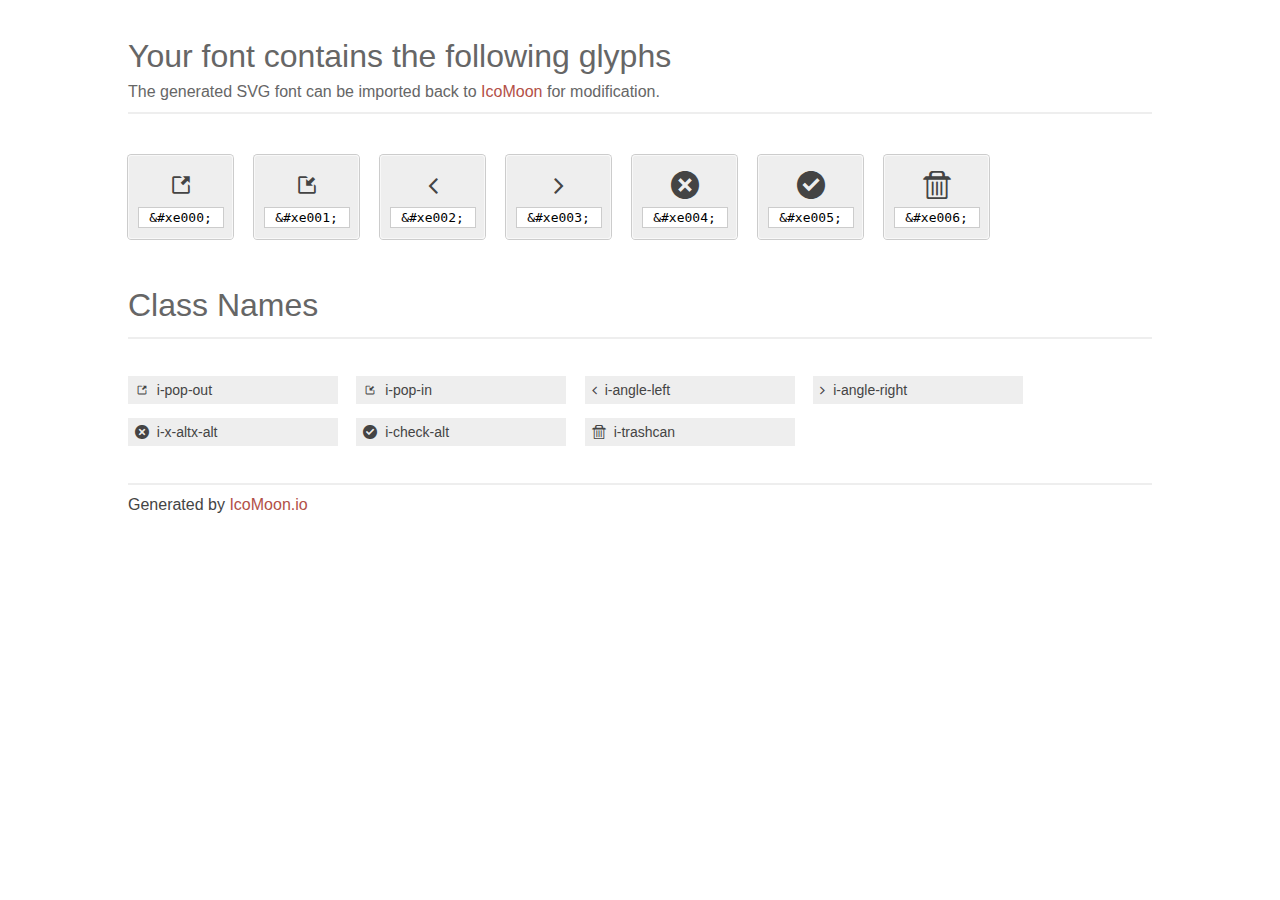
<file: webapp/leeme-mnote-icon62376/leeme-mnote-icon62376/index.html>
<!doctype html>
<html>
<head>
<title>Your Font/Glyphs</title>
<link rel="stylesheet" href="style.css" />
<!--[if lte IE 7]><script src="lte-ie7.js"></script><![endif]-->
<style>
	section, header, footer {display: block;}
	body {
		font-family: sans-serif;
		color: #444;
		line-height: 1.5;
		font-size: 1em;
	}
	* {
		-moz-box-sizing: border-box;
		-webkit-box-sizing: border-box;
		box-sizing: border-box;
		margin: 0;
		padding: 0;
	}
	.glyph {
		font-size: 14px;
		float: left;
		text-align: center;
		background: #eee;
		padding: .75em;
		margin: .75em 1.5em .75em 0;
		width: 7.5em;
		border-radius: .25em;
		box-shadow: inset 0 0 0 1px #f8f8f8, 0 0 0 1px #CCC;
	}
	.glyph input {
		font-family: consolas, monospace;
		font-size: 13px;
		width: 100%;
		text-align: center;
		border: 0;
		box-shadow: 0 0 0 1px #ccc;
		padding: .125em;
	}
	.w-main {
		width: 80%;
	}
	.centered {
		margin-left: auto;
		margin-right: auto;
	}
	.fs1 {
		font-size: 2em;
	}
	header {
		margin: 2em 0;
		padding-bottom: .5em;
		color: #666;
		box-shadow: 0 2px #eee;
	}
	header h1 {
		font-size: 2em;
		font-weight: normal;
	}
	.clearfix:before, .clearfix:after { content: ""; display: table; }
	.clearfix:after, .clear { clear: both; }
	footer {
		margin-top: 2em;
		padding: .5em 0;
		box-shadow: 0 -2px #eee;
	}
	a, a:visited {
		color: #B35047;
		text-decoration: none;
	}
	a:hover, a:focus {color: #000;}
	.box1 {
		font-size: 14px;
		display: inline-block;
		width: 15em;
		padding: .25em .5em;
		background: #eee;
		margin: .5em 1em .5em 0;
	}
</style>
</head>
<body>
	<div class="w-main centered">
	<section class="mtm clearfix" id="glyphs">
	<header>
		<h1>Your font contains the following glyphs</h1>
		<p>The generated SVG font can be imported back to <a href="http://icomoon.io/app">IcoMoon</a> for modification.</p>
	</header>
	<div class="glyph">
		<div class="fs1" aria-hidden="true" data-icon="&#xe000;"></div>
		<input type="text" readonly="readonly" value="&amp;#xe000;" />
	</div>
	<div class="glyph">
		<div class="fs1" aria-hidden="true" data-icon="&#xe001;"></div>
		<input type="text" readonly="readonly" value="&amp;#xe001;" />
	</div>
	<div class="glyph">
		<div class="fs1" aria-hidden="true" data-icon="&#xe002;"></div>
		<input type="text" readonly="readonly" value="&amp;#xe002;" />
	</div>
	<div class="glyph">
		<div class="fs1" aria-hidden="true" data-icon="&#xe003;"></div>
		<input type="text" readonly="readonly" value="&amp;#xe003;" />
	</div>
	<div class="glyph">
		<div class="fs1" aria-hidden="true" data-icon="&#xe004;"></div>
		<input type="text" readonly="readonly" value="&amp;#xe004;" />
	</div>
	<div class="glyph">
		<div class="fs1" aria-hidden="true" data-icon="&#xe005;"></div>
		<input type="text" readonly="readonly" value="&amp;#xe005;" />
	</div>
	<div class="glyph">
		<div class="fs1" aria-hidden="true" data-icon="&#xe006;"></div>
		<input type="text" readonly="readonly" value="&amp;#xe006;" />
	</div>
	</section>
	<div class="clear"></div>
	<section class="mtm clearfix" id="glyphs">
	<header>
		<h1>Class Names</h1>
	</header>
	<span class="box1">
		<span aria-hidden="true" class="i-pop-out"></span>
		&nbsp;i-pop-out
	</span>
	<span class="box1">
		<span aria-hidden="true" class="i-pop-in"></span>
		&nbsp;i-pop-in
	</span>
	<span class="box1">
		<span aria-hidden="true" class="i-angle-left"></span>
		&nbsp;i-angle-left
	</span>
	<span class="box1">
		<span aria-hidden="true" class="i-angle-right"></span>
		&nbsp;i-angle-right
	</span>
	<span class="box1">
		<span aria-hidden="true" class="i-x-altx-alt"></span>
		&nbsp;i-x-altx-alt
	</span>
	<span class="box1">
		<span aria-hidden="true" class="i-check-alt"></span>
		&nbsp;i-check-alt
	</span>
	<span class="box1">
		<span aria-hidden="true" class="i-trashcan"></span>
		&nbsp;i-trashcan
	</span>
	</section>
	<footer>
		<p>Generated by <a href="http://icomoon.io">IcoMoon.io</a></p>
	</footer>
	</div>
	<script>
	document.getElementById("glyphs").addEventListener("click", function(e) {
		var target = e.target;
		if (target.tagName === "INPUT") {
			target.select();
		}
	});
	</script>
</body>
</html>
</file>
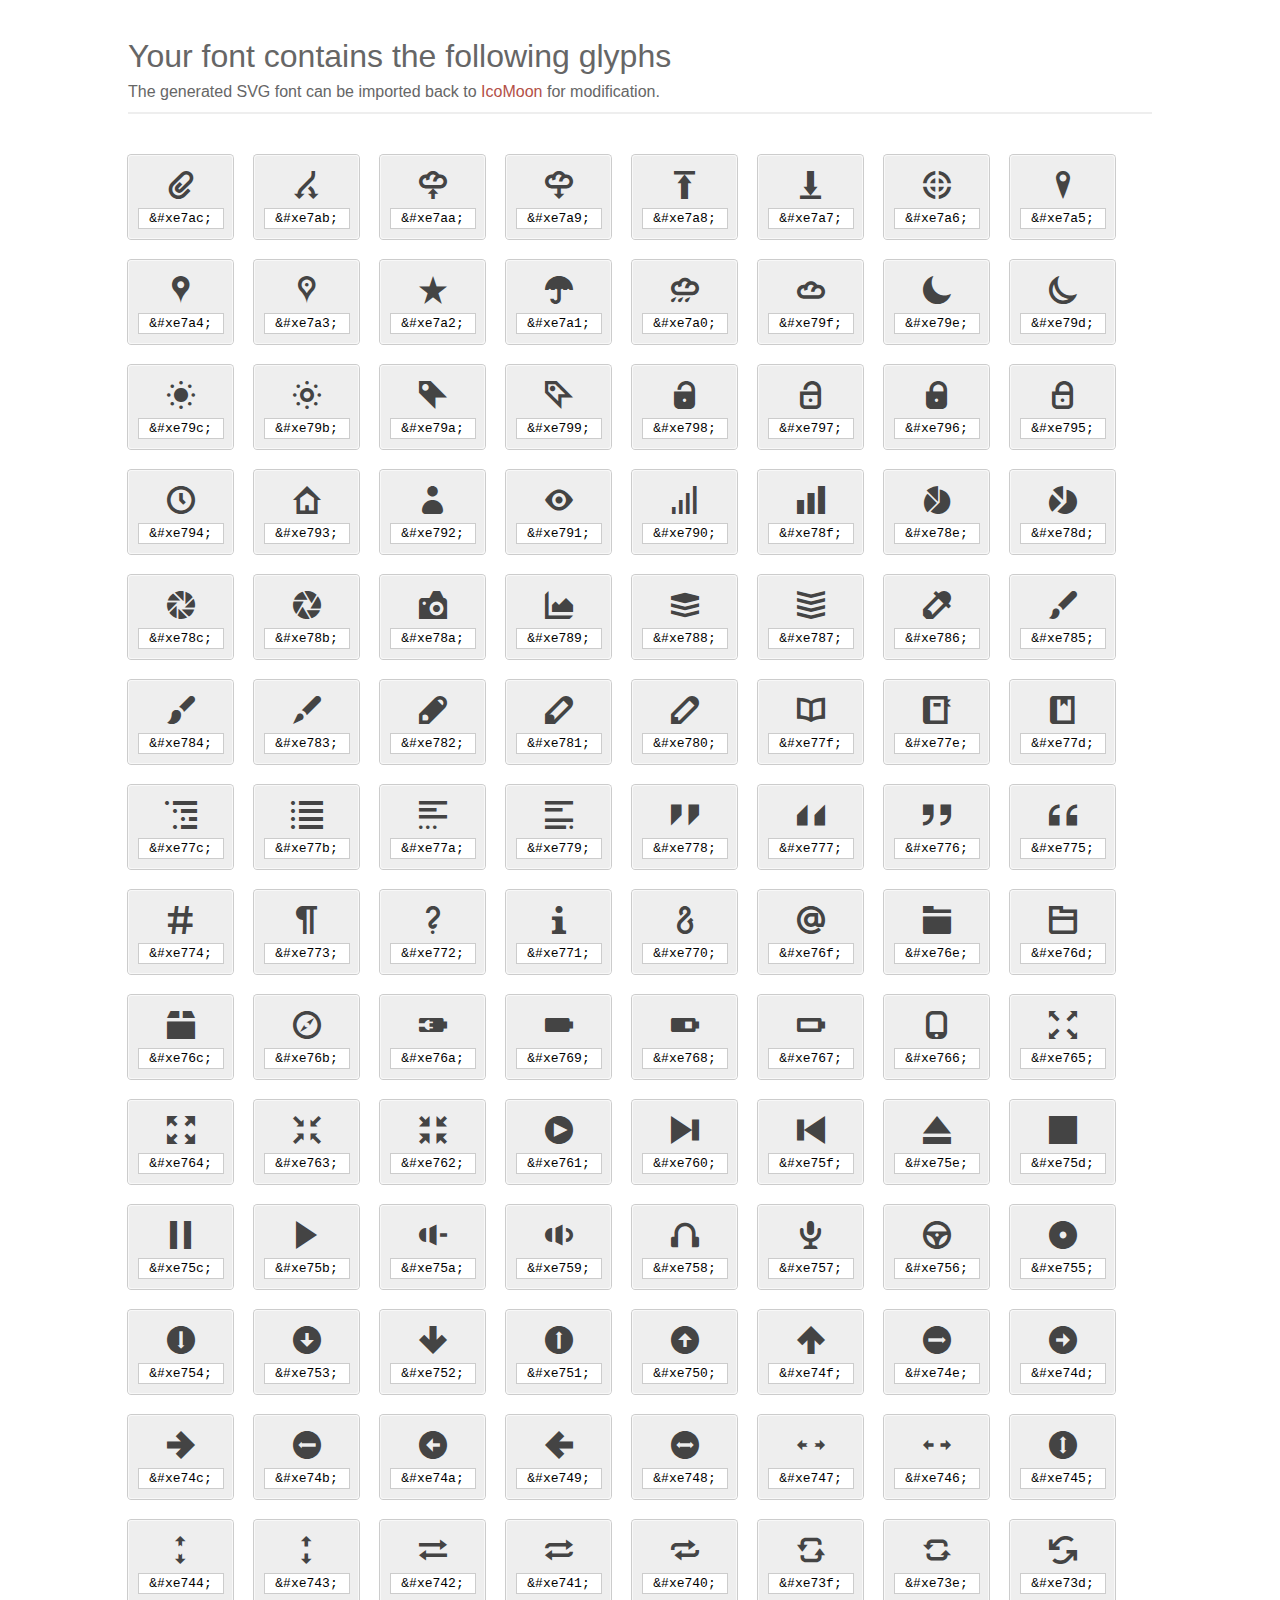
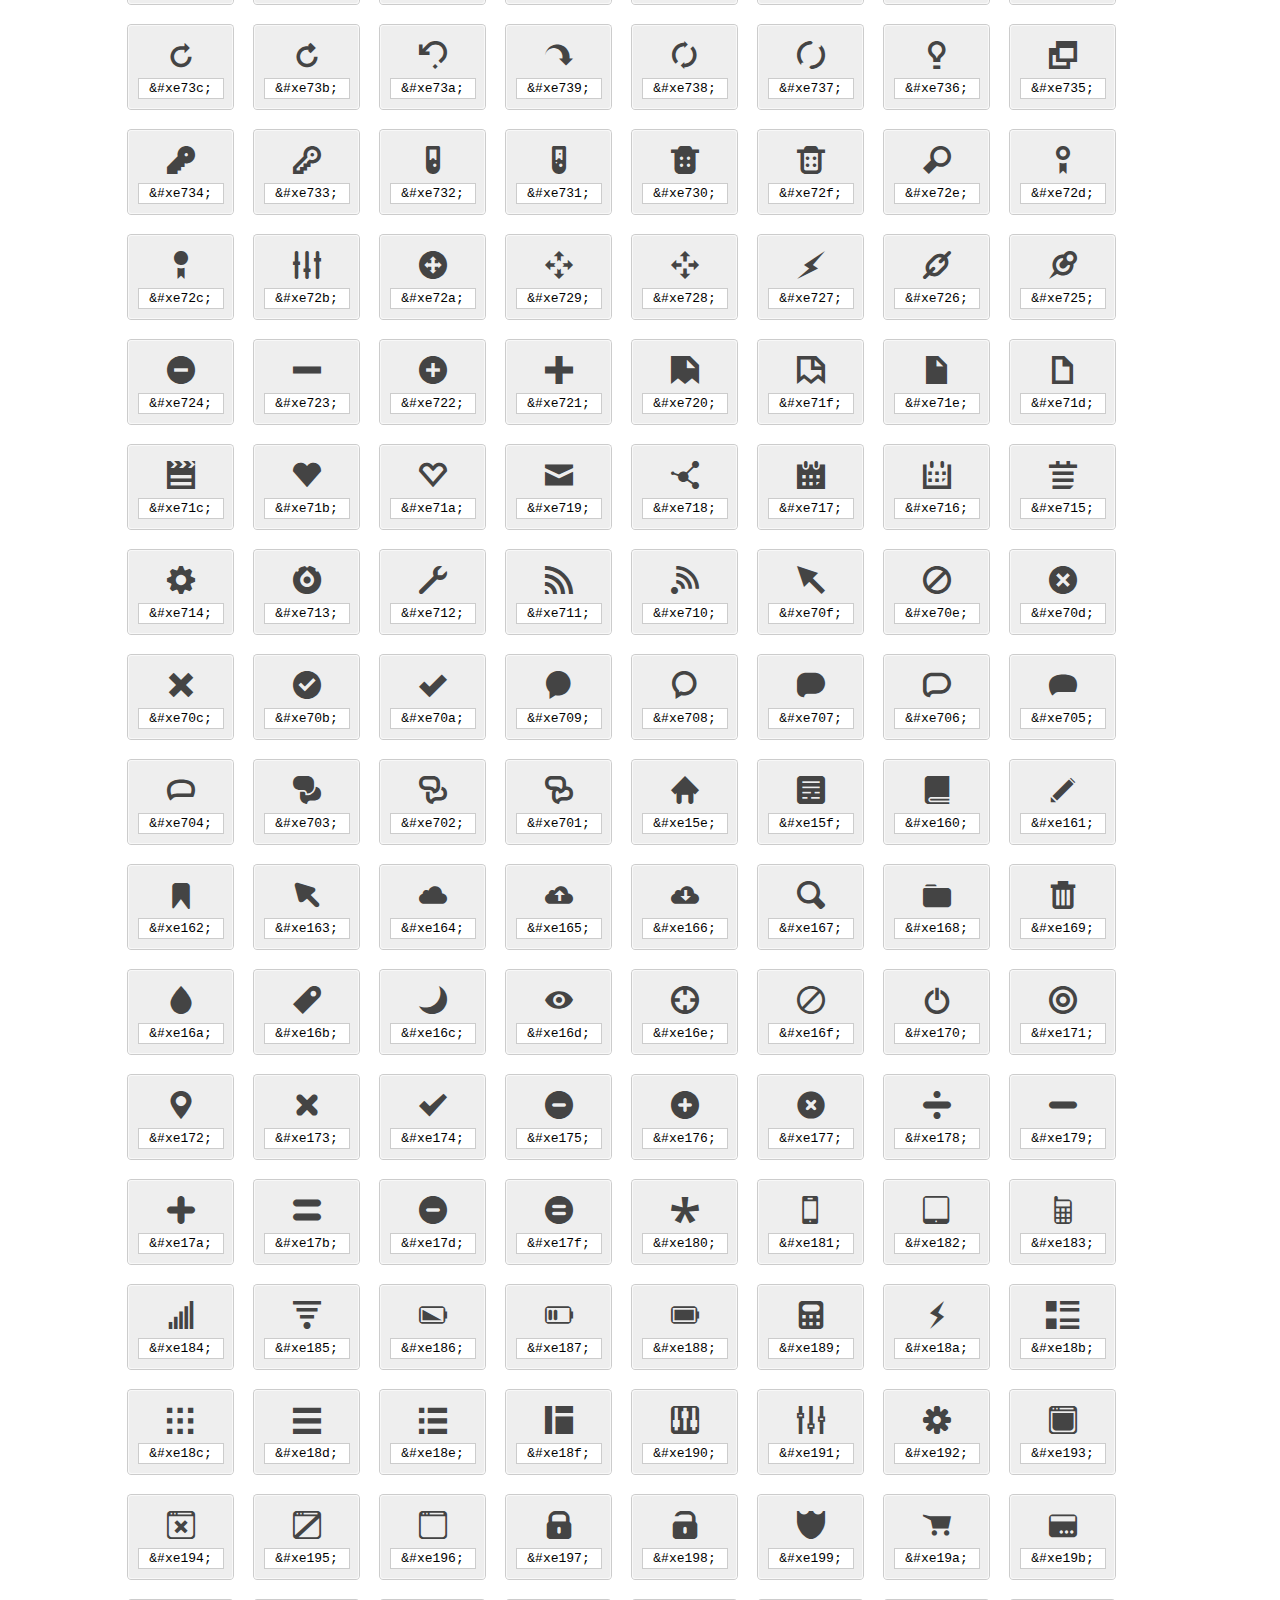
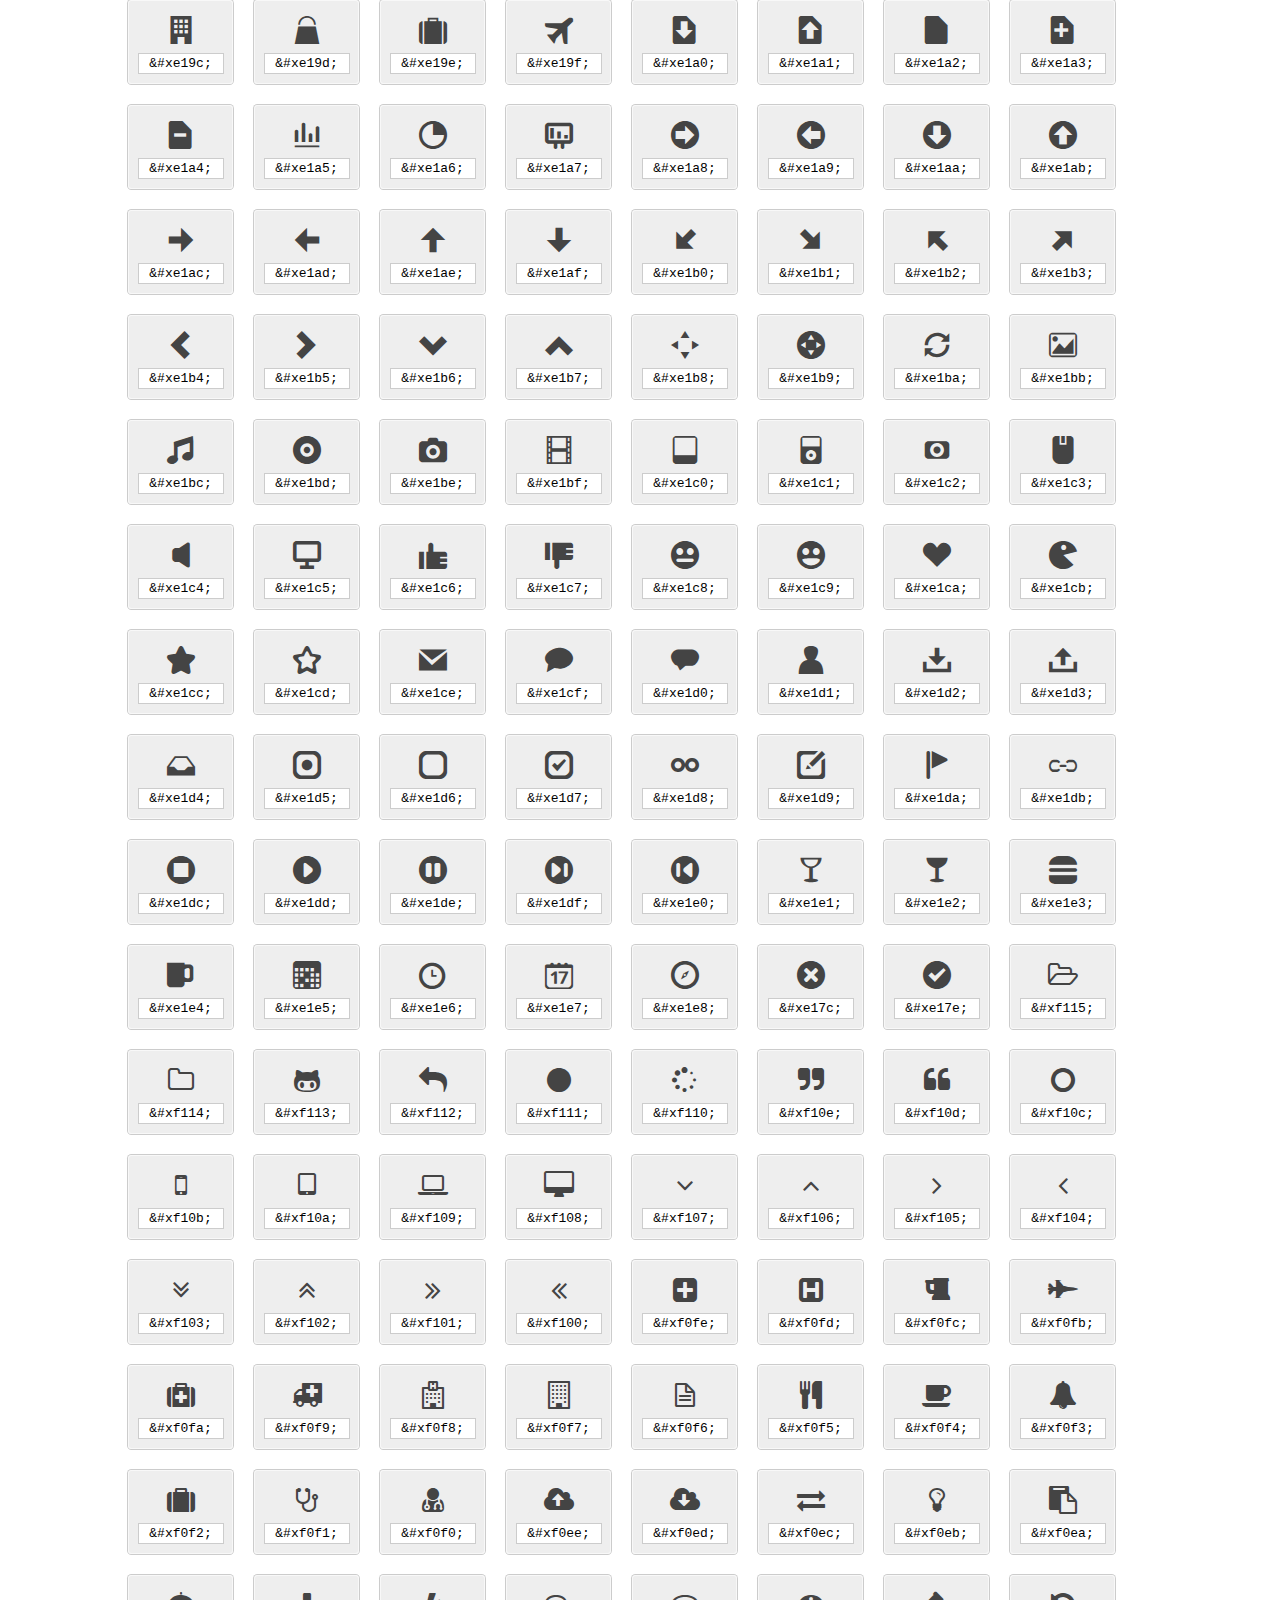
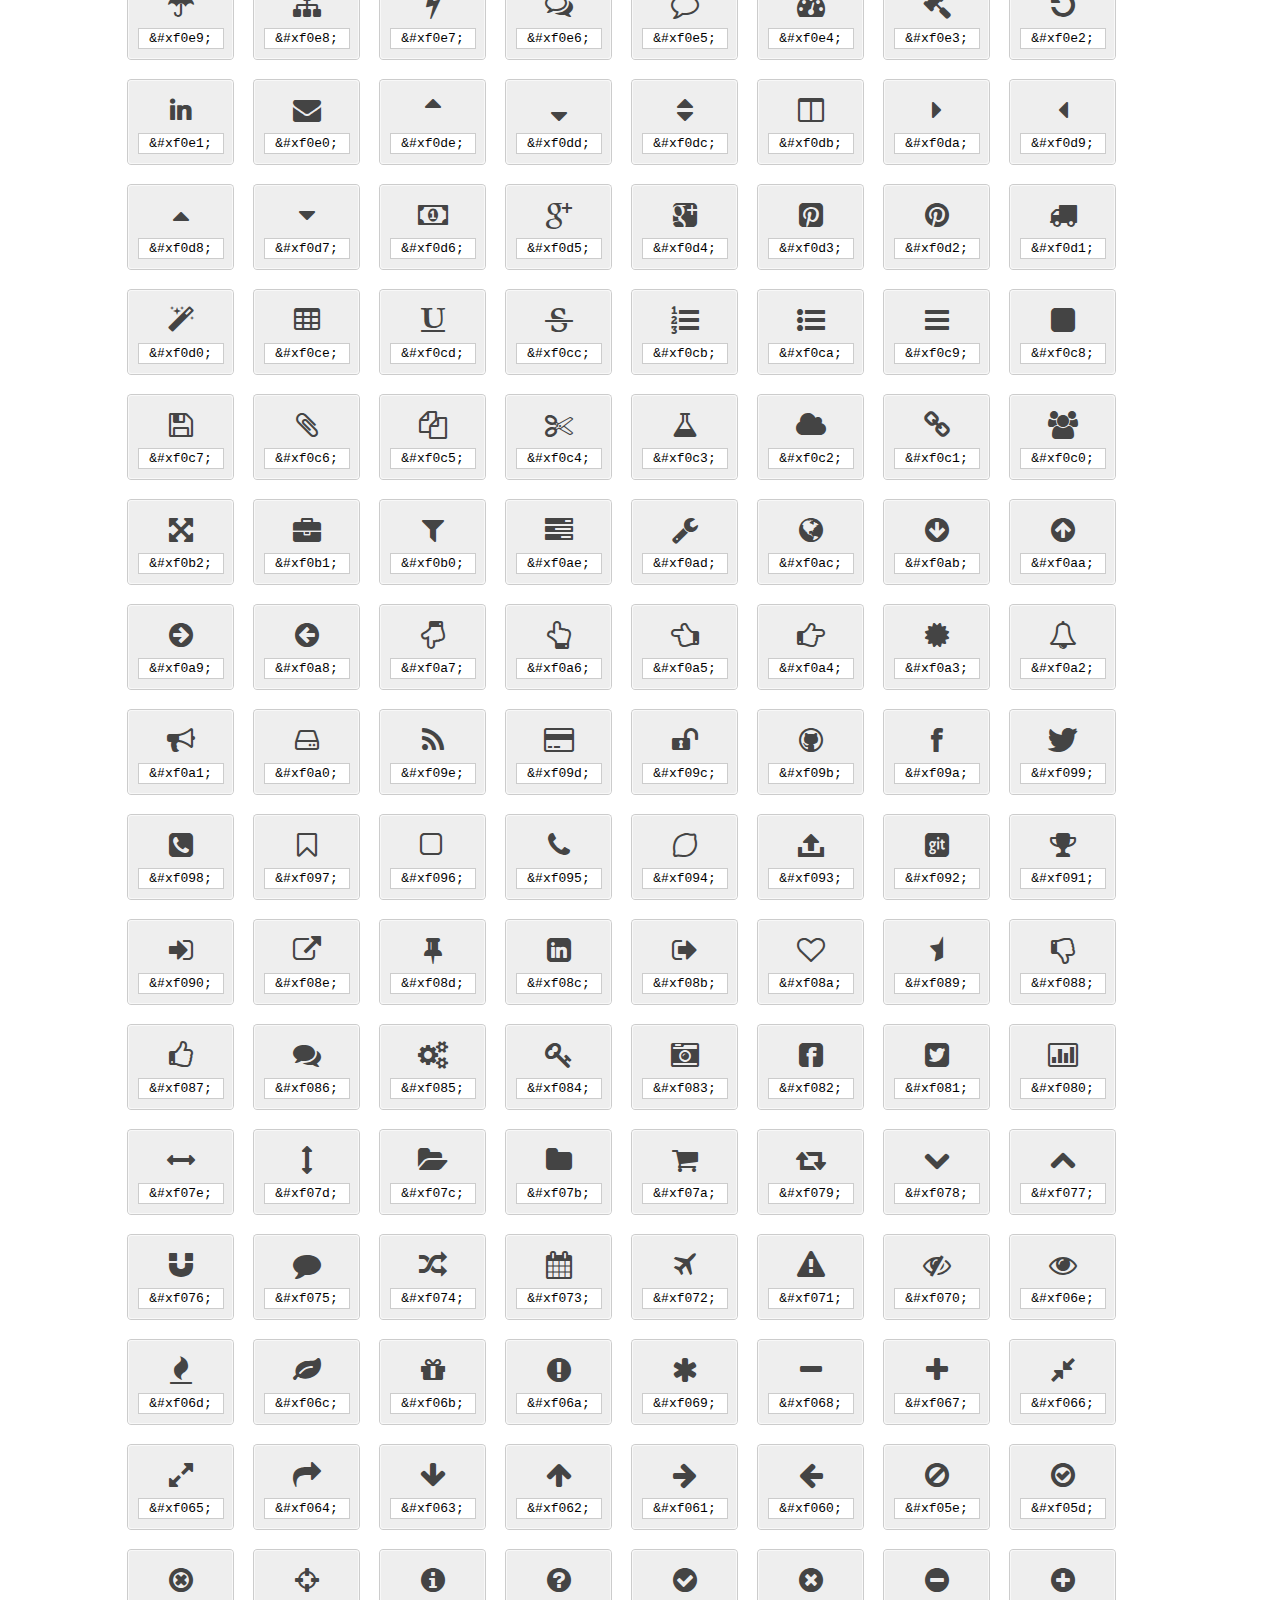
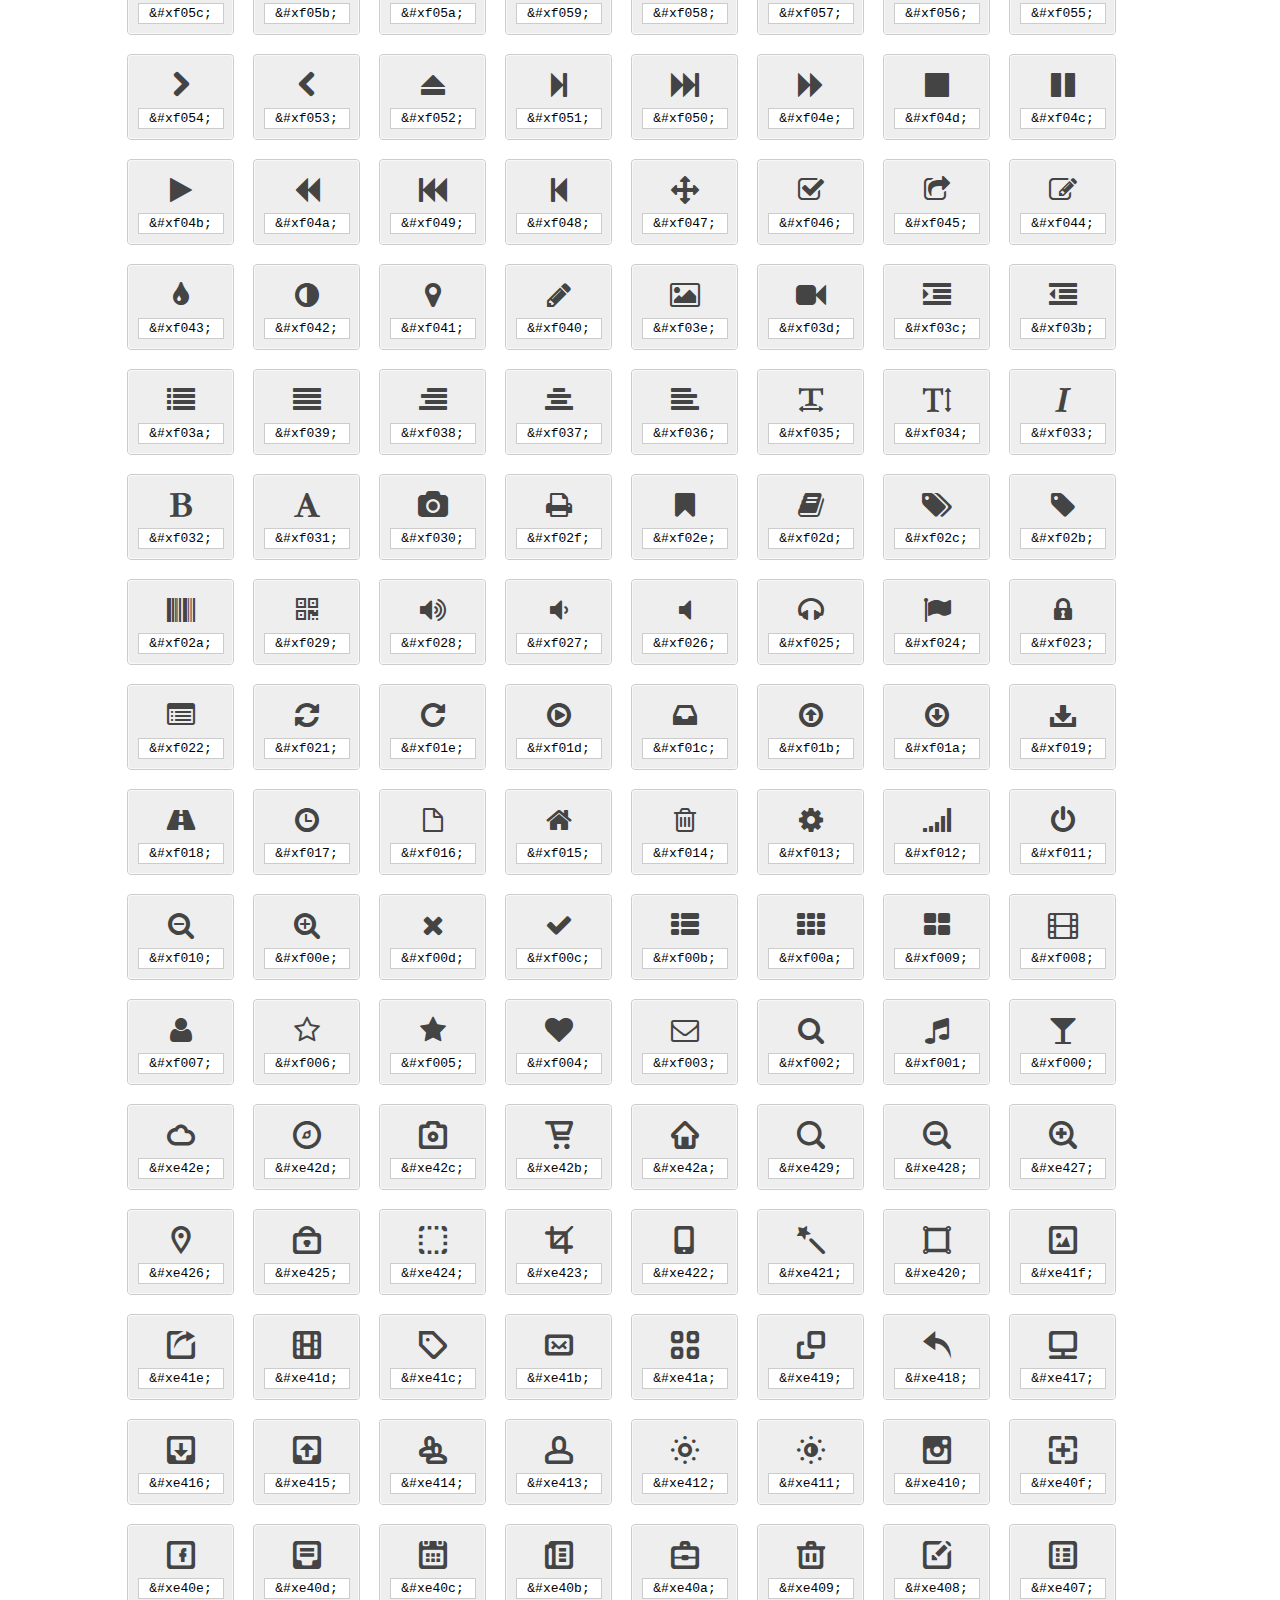
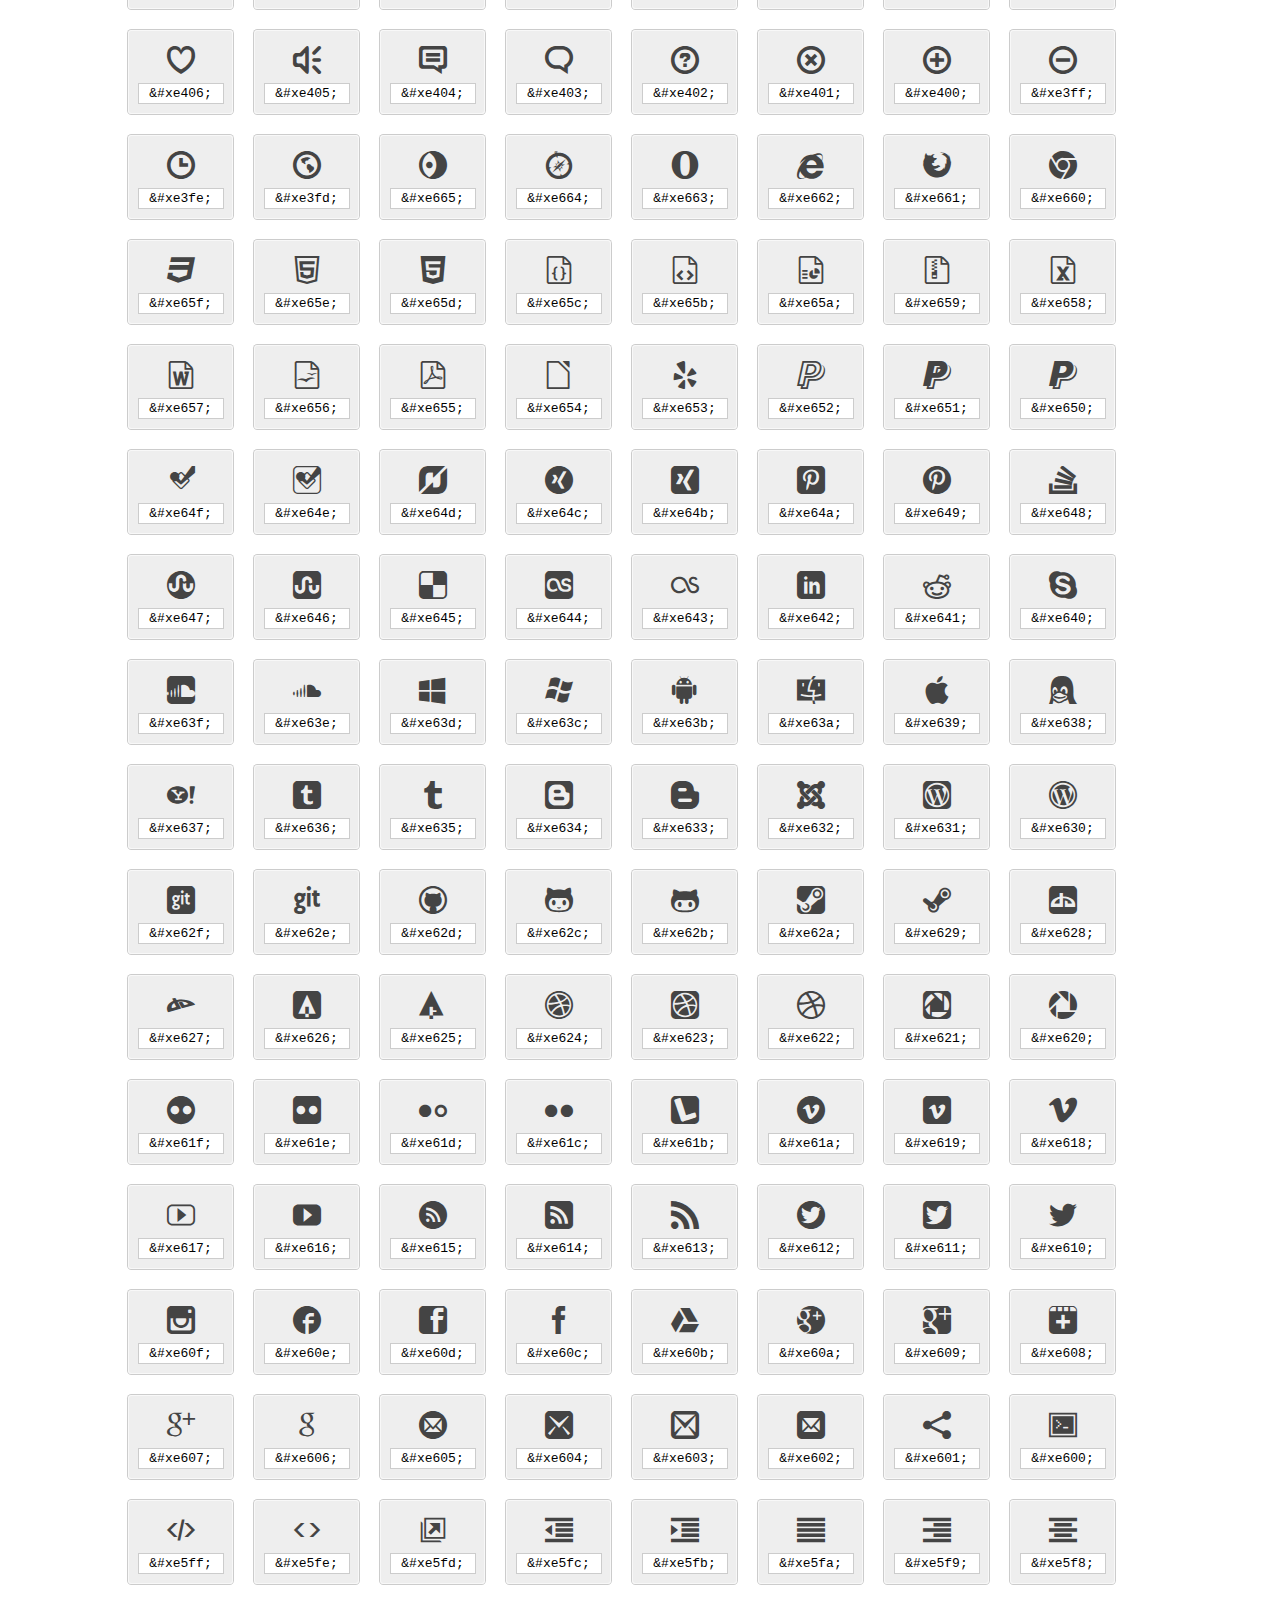
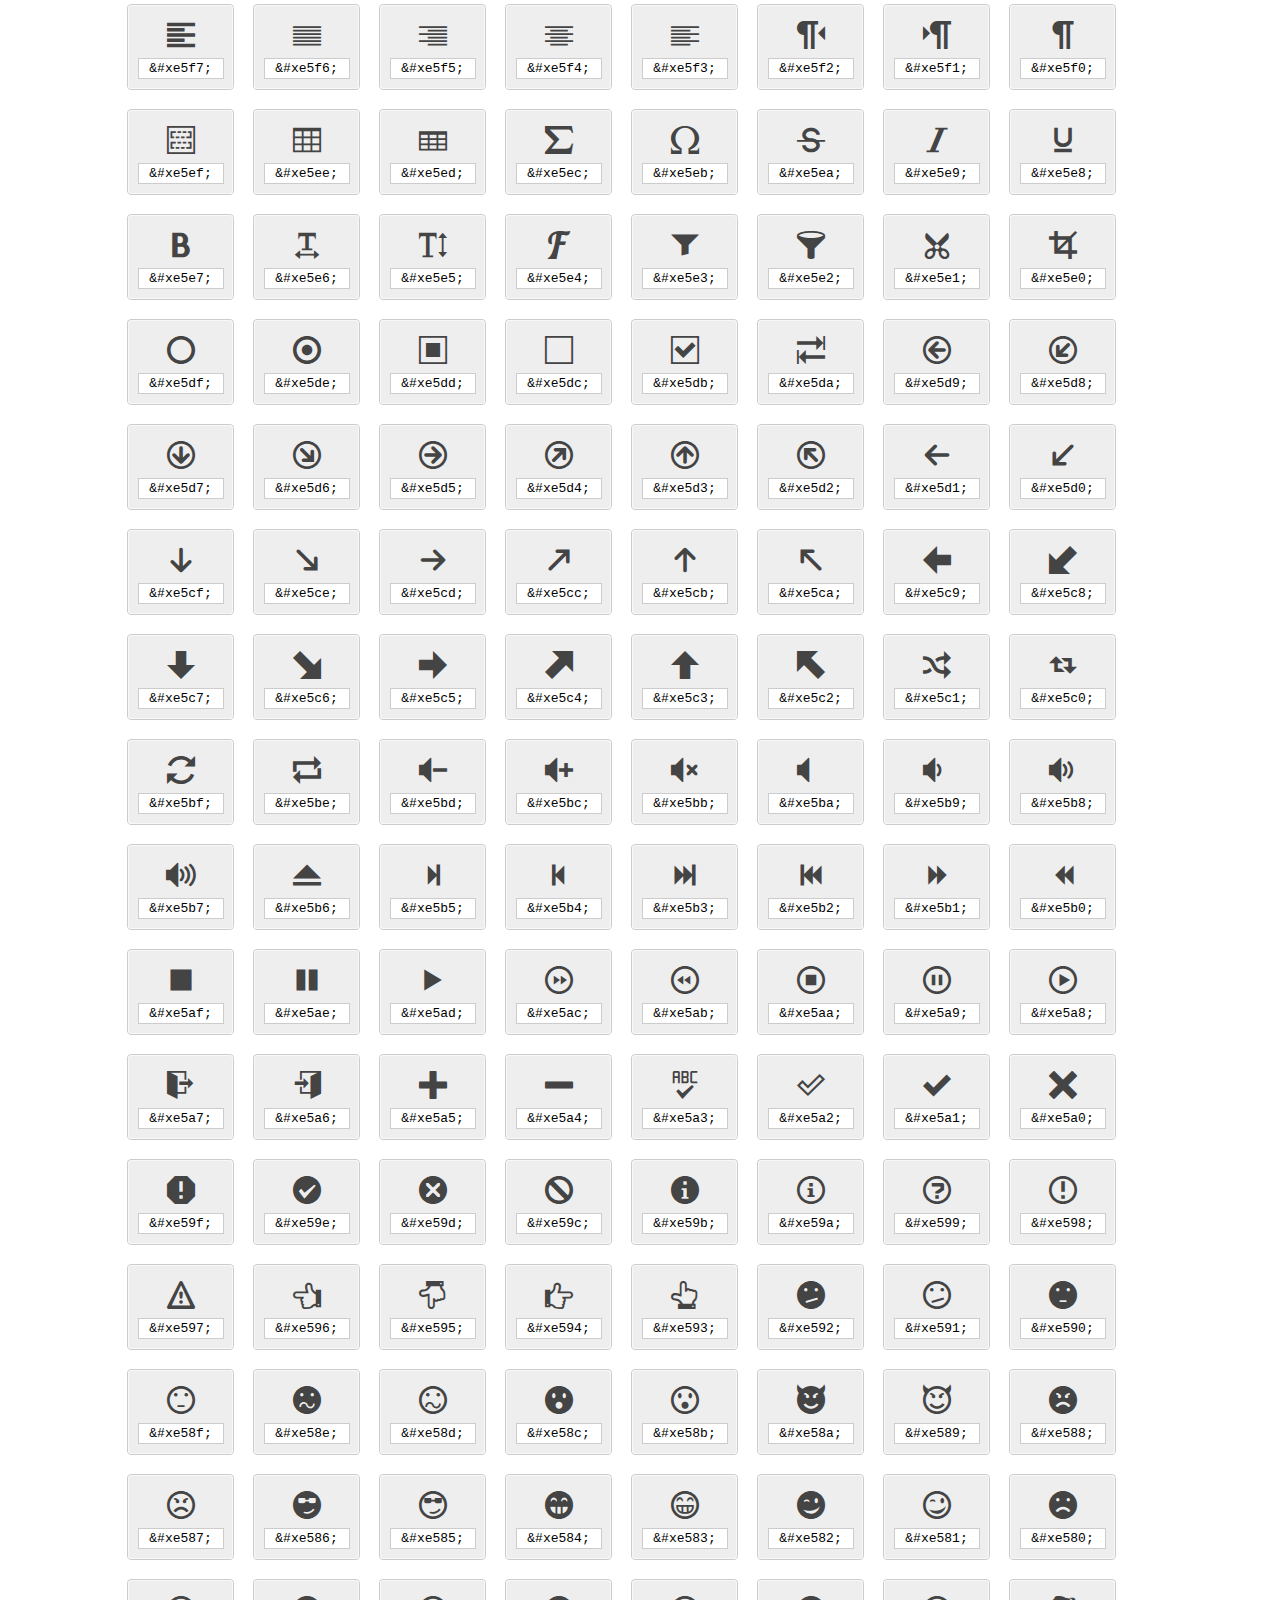
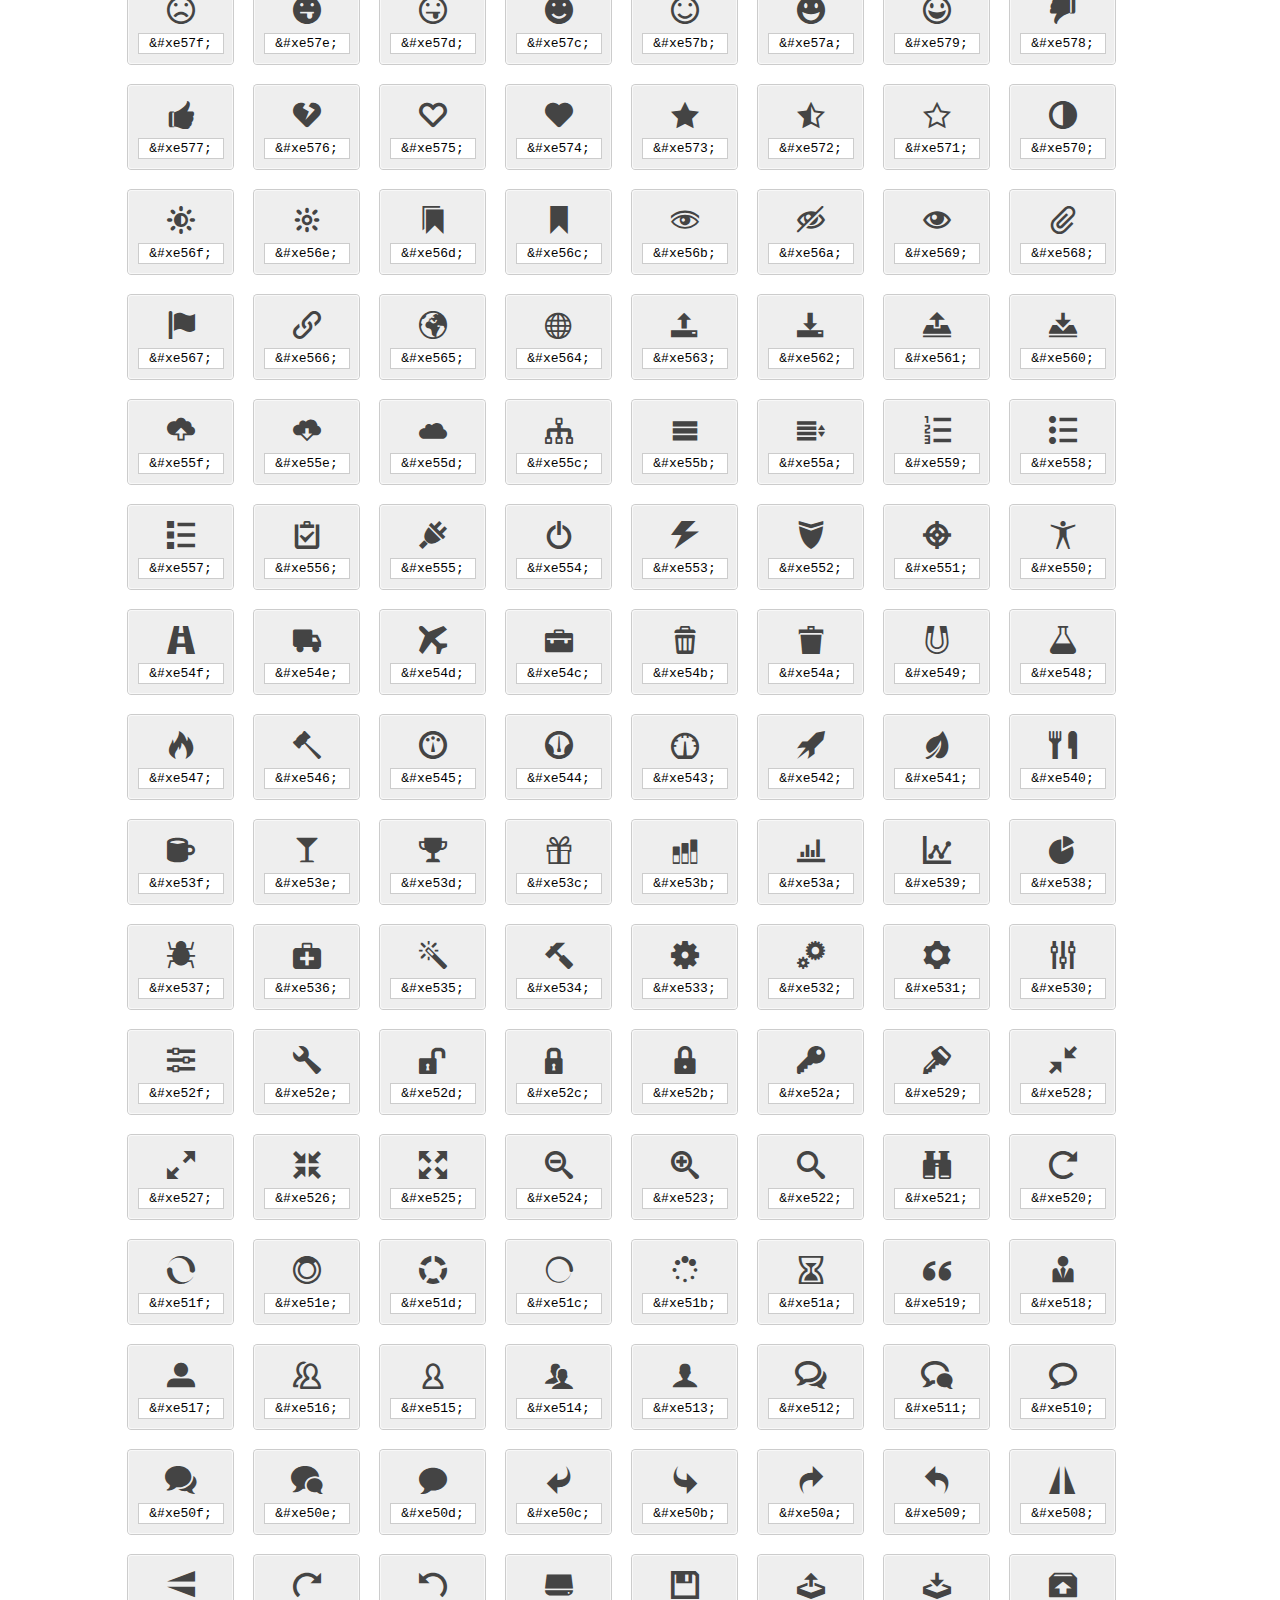
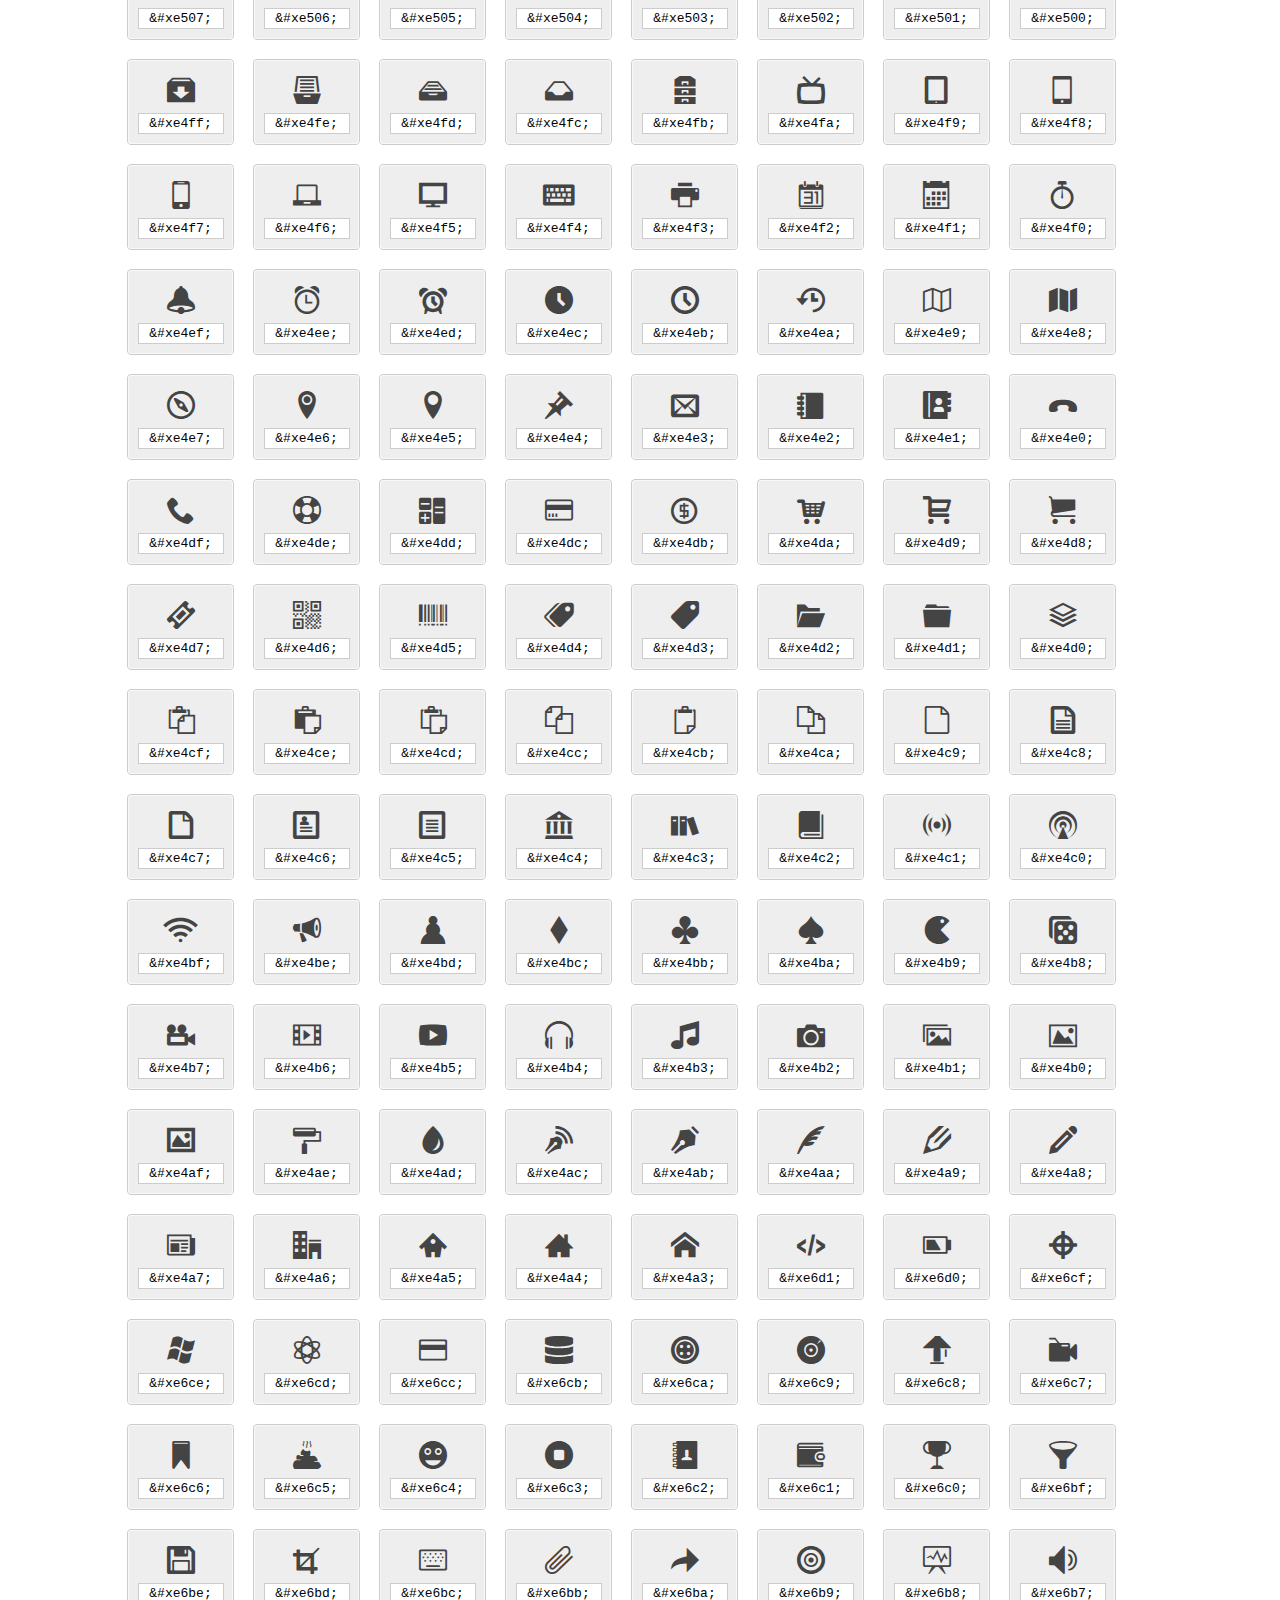
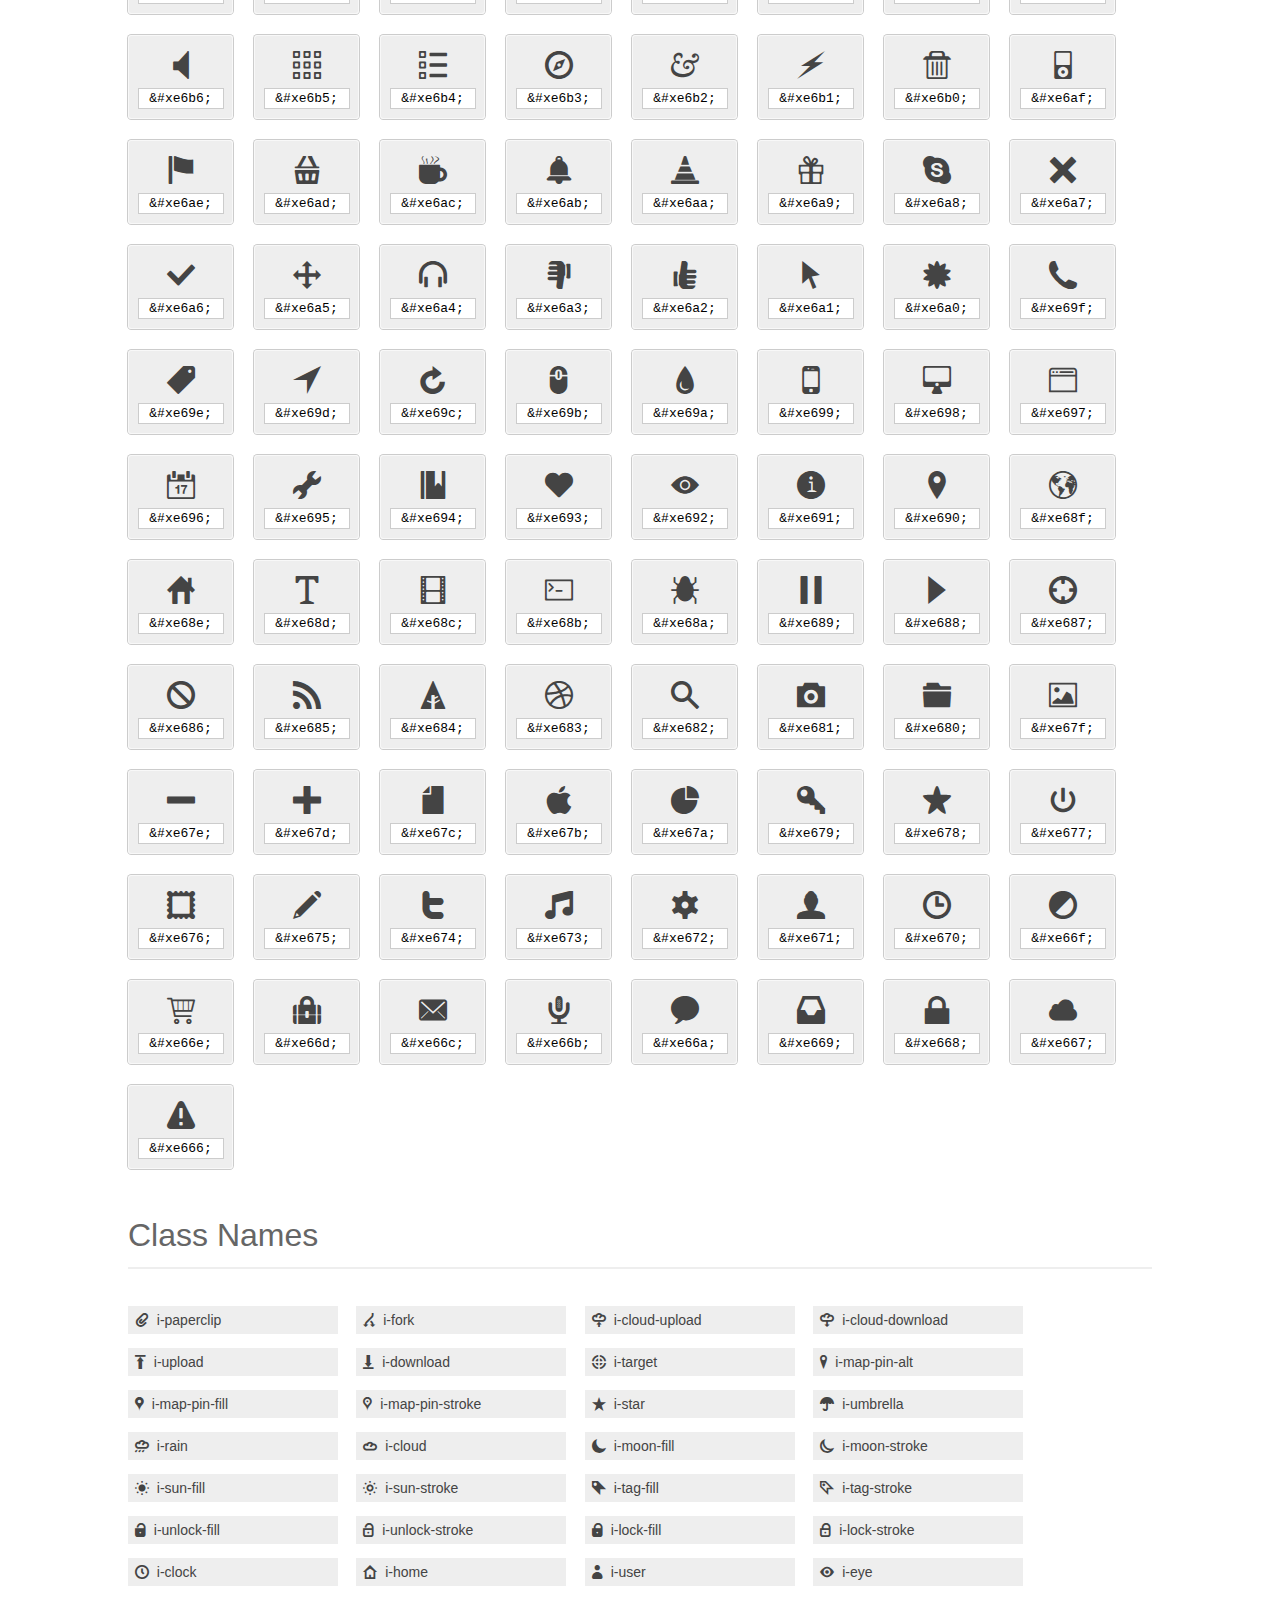
<file: webapp/images/leeme-mnote-icon1393/leeme-mnote-icon1393/index.html>
<!doctype html>
<html>
<head>
<title>Your Font/Glyphs</title>
<link rel="stylesheet" href="style.css" />
<!--[if lte IE 7]><script src="lte-ie7.js"></script><![endif]-->
<style>
	section, header, footer {display: block;}
	body {
		font-family: sans-serif;
		color: #444;
		line-height: 1.5;
		font-size: 1em;
	}
	* {
		-moz-box-sizing: border-box;
		-webkit-box-sizing: border-box;
		box-sizing: border-box;
		margin: 0;
		padding: 0;
	}
	.glyph {
		font-size: 14px;
		float: left;
		text-align: center;
		background: #eee;
		padding: .75em;
		margin: .75em 1.5em .75em 0;
		width: 7.5em;
		border-radius: .25em;
		box-shadow: inset 0 0 0 1px #f8f8f8, 0 0 0 1px #CCC;
	}
	.glyph input {
		font-family: consolas, monospace;
		font-size: 13px;
		width: 100%;
		text-align: center;
		border: 0;
		box-shadow: 0 0 0 1px #ccc;
		padding: .125em;
	}
	.w-main {
		width: 80%;
	}
	.centered {
		margin-left: auto;
		margin-right: auto;
	}
	.fs1 {
		font-size: 2em;
	}
	header {
		margin: 2em 0;
		padding-bottom: .5em;
		color: #666;
		box-shadow: 0 2px #eee;
	}
	header h1 {
		font-size: 2em;
		font-weight: normal;
	}
	.clearfix:before, .clearfix:after { content: ""; display: table; }
	.clearfix:after, .clear { clear: both; }
	footer {
		margin-top: 2em;
		padding: .5em 0;
		box-shadow: 0 -2px #eee;
	}
	a, a:visited {
		color: #B35047;
		text-decoration: none;
	}
	a:hover, a:focus {color: #000;}
	.box1 {
		font-size: 14px;
		display: inline-block;
		width: 15em;
		padding: .25em .5em;
		background: #eee;
		margin: .5em 1em .5em 0;
	}
</style>
</head>
<body>
	<div class="w-main centered">
	<section class="mtm clearfix" id="glyphs">
	<header>
		<h1>Your font contains the following glyphs</h1>
		<p>The generated SVG font can be imported back to <a href="http://icomoon.io/app">IcoMoon</a> for modification.</p>
	</header>
	<div class="glyph">
		<div class="fs1" aria-hidden="true" data-icon="&#xe7ac;"></div>
		<input type="text" readonly="readonly" value="&amp;#xe7ac;" />
	</div>
	<div class="glyph">
		<div class="fs1" aria-hidden="true" data-icon="&#xe7ab;"></div>
		<input type="text" readonly="readonly" value="&amp;#xe7ab;" />
	</div>
	<div class="glyph">
		<div class="fs1" aria-hidden="true" data-icon="&#xe7aa;"></div>
		<input type="text" readonly="readonly" value="&amp;#xe7aa;" />
	</div>
	<div class="glyph">
		<div class="fs1" aria-hidden="true" data-icon="&#xe7a9;"></div>
		<input type="text" readonly="readonly" value="&amp;#xe7a9;" />
	</div>
	<div class="glyph">
		<div class="fs1" aria-hidden="true" data-icon="&#xe7a8;"></div>
		<input type="text" readonly="readonly" value="&amp;#xe7a8;" />
	</div>
	<div class="glyph">
		<div class="fs1" aria-hidden="true" data-icon="&#xe7a7;"></div>
		<input type="text" readonly="readonly" value="&amp;#xe7a7;" />
	</div>
	<div class="glyph">
		<div class="fs1" aria-hidden="true" data-icon="&#xe7a6;"></div>
		<input type="text" readonly="readonly" value="&amp;#xe7a6;" />
	</div>
	<div class="glyph">
		<div class="fs1" aria-hidden="true" data-icon="&#xe7a5;"></div>
		<input type="text" readonly="readonly" value="&amp;#xe7a5;" />
	</div>
	<div class="glyph">
		<div class="fs1" aria-hidden="true" data-icon="&#xe7a4;"></div>
		<input type="text" readonly="readonly" value="&amp;#xe7a4;" />
	</div>
	<div class="glyph">
		<div class="fs1" aria-hidden="true" data-icon="&#xe7a3;"></div>
		<input type="text" readonly="readonly" value="&amp;#xe7a3;" />
	</div>
	<div class="glyph">
		<div class="fs1" aria-hidden="true" data-icon="&#xe7a2;"></div>
		<input type="text" readonly="readonly" value="&amp;#xe7a2;" />
	</div>
	<div class="glyph">
		<div class="fs1" aria-hidden="true" data-icon="&#xe7a1;"></div>
		<input type="text" readonly="readonly" value="&amp;#xe7a1;" />
	</div>
	<div class="glyph">
		<div class="fs1" aria-hidden="true" data-icon="&#xe7a0;"></div>
		<input type="text" readonly="readonly" value="&amp;#xe7a0;" />
	</div>
	<div class="glyph">
		<div class="fs1" aria-hidden="true" data-icon="&#xe79f;"></div>
		<input type="text" readonly="readonly" value="&amp;#xe79f;" />
	</div>
	<div class="glyph">
		<div class="fs1" aria-hidden="true" data-icon="&#xe79e;"></div>
		<input type="text" readonly="readonly" value="&amp;#xe79e;" />
	</div>
	<div class="glyph">
		<div class="fs1" aria-hidden="true" data-icon="&#xe79d;"></div>
		<input type="text" readonly="readonly" value="&amp;#xe79d;" />
	</div>
	<div class="glyph">
		<div class="fs1" aria-hidden="true" data-icon="&#xe79c;"></div>
		<input type="text" readonly="readonly" value="&amp;#xe79c;" />
	</div>
	<div class="glyph">
		<div class="fs1" aria-hidden="true" data-icon="&#xe79b;"></div>
		<input type="text" readonly="readonly" value="&amp;#xe79b;" />
	</div>
	<div class="glyph">
		<div class="fs1" aria-hidden="true" data-icon="&#xe79a;"></div>
		<input type="text" readonly="readonly" value="&amp;#xe79a;" />
	</div>
	<div class="glyph">
		<div class="fs1" aria-hidden="true" data-icon="&#xe799;"></div>
		<input type="text" readonly="readonly" value="&amp;#xe799;" />
	</div>
	<div class="glyph">
		<div class="fs1" aria-hidden="true" data-icon="&#xe798;"></div>
		<input type="text" readonly="readonly" value="&amp;#xe798;" />
	</div>
	<div class="glyph">
		<div class="fs1" aria-hidden="true" data-icon="&#xe797;"></div>
		<input type="text" readonly="readonly" value="&amp;#xe797;" />
	</div>
	<div class="glyph">
		<div class="fs1" aria-hidden="true" data-icon="&#xe796;"></div>
		<input type="text" readonly="readonly" value="&amp;#xe796;" />
	</div>
	<div class="glyph">
		<div class="fs1" aria-hidden="true" data-icon="&#xe795;"></div>
		<input type="text" readonly="readonly" value="&amp;#xe795;" />
	</div>
	<div class="glyph">
		<div class="fs1" aria-hidden="true" data-icon="&#xe794;"></div>
		<input type="text" readonly="readonly" value="&amp;#xe794;" />
	</div>
	<div class="glyph">
		<div class="fs1" aria-hidden="true" data-icon="&#xe793;"></div>
		<input type="text" readonly="readonly" value="&amp;#xe793;" />
	</div>
	<div class="glyph">
		<div class="fs1" aria-hidden="true" data-icon="&#xe792;"></div>
		<input type="text" readonly="readonly" value="&amp;#xe792;" />
	</div>
	<div class="glyph">
		<div class="fs1" aria-hidden="true" data-icon="&#xe791;"></div>
		<input type="text" readonly="readonly" value="&amp;#xe791;" />
	</div>
	<div class="glyph">
		<div class="fs1" aria-hidden="true" data-icon="&#xe790;"></div>
		<input type="text" readonly="readonly" value="&amp;#xe790;" />
	</div>
	<div class="glyph">
		<div class="fs1" aria-hidden="true" data-icon="&#xe78f;"></div>
		<input type="text" readonly="readonly" value="&amp;#xe78f;" />
	</div>
	<div class="glyph">
		<div class="fs1" aria-hidden="true" data-icon="&#xe78e;"></div>
		<input type="text" readonly="readonly" value="&amp;#xe78e;" />
	</div>
	<div class="glyph">
		<div class="fs1" aria-hidden="true" data-icon="&#xe78d;"></div>
		<input type="text" readonly="readonly" value="&amp;#xe78d;" />
	</div>
	<div class="glyph">
		<div class="fs1" aria-hidden="true" data-icon="&#xe78c;"></div>
		<input type="text" readonly="readonly" value="&amp;#xe78c;" />
	</div>
	<div class="glyph">
		<div class="fs1" aria-hidden="true" data-icon="&#xe78b;"></div>
		<input type="text" readonly="readonly" value="&amp;#xe78b;" />
	</div>
	<div class="glyph">
		<div class="fs1" aria-hidden="true" data-icon="&#xe78a;"></div>
		<input type="text" readonly="readonly" value="&amp;#xe78a;" />
	</div>
	<div class="glyph">
		<div class="fs1" aria-hidden="true" data-icon="&#xe789;"></div>
		<input type="text" readonly="readonly" value="&amp;#xe789;" />
	</div>
	<div class="glyph">
		<div class="fs1" aria-hidden="true" data-icon="&#xe788;"></div>
		<input type="text" readonly="readonly" value="&amp;#xe788;" />
	</div>
	<div class="glyph">
		<div class="fs1" aria-hidden="true" data-icon="&#xe787;"></div>
		<input type="text" readonly="readonly" value="&amp;#xe787;" />
	</div>
	<div class="glyph">
		<div class="fs1" aria-hidden="true" data-icon="&#xe786;"></div>
		<input type="text" readonly="readonly" value="&amp;#xe786;" />
	</div>
	<div class="glyph">
		<div class="fs1" aria-hidden="true" data-icon="&#xe785;"></div>
		<input type="text" readonly="readonly" value="&amp;#xe785;" />
	</div>
	<div class="glyph">
		<div class="fs1" aria-hidden="true" data-icon="&#xe784;"></div>
		<input type="text" readonly="readonly" value="&amp;#xe784;" />
	</div>
	<div class="glyph">
		<div class="fs1" aria-hidden="true" data-icon="&#xe783;"></div>
		<input type="text" readonly="readonly" value="&amp;#xe783;" />
	</div>
	<div class="glyph">
		<div class="fs1" aria-hidden="true" data-icon="&#xe782;"></div>
		<input type="text" readonly="readonly" value="&amp;#xe782;" />
	</div>
	<div class="glyph">
		<div class="fs1" aria-hidden="true" data-icon="&#xe781;"></div>
		<input type="text" readonly="readonly" value="&amp;#xe781;" />
	</div>
	<div class="glyph">
		<div class="fs1" aria-hidden="true" data-icon="&#xe780;"></div>
		<input type="text" readonly="readonly" value="&amp;#xe780;" />
	</div>
	<div class="glyph">
		<div class="fs1" aria-hidden="true" data-icon="&#xe77f;"></div>
		<input type="text" readonly="readonly" value="&amp;#xe77f;" />
	</div>
	<div class="glyph">
		<div class="fs1" aria-hidden="true" data-icon="&#xe77e;"></div>
		<input type="text" readonly="readonly" value="&amp;#xe77e;" />
	</div>
	<div class="glyph">
		<div class="fs1" aria-hidden="true" data-icon="&#xe77d;"></div>
		<input type="text" readonly="readonly" value="&amp;#xe77d;" />
	</div>
	<div class="glyph">
		<div class="fs1" aria-hidden="true" data-icon="&#xe77c;"></div>
		<input type="text" readonly="readonly" value="&amp;#xe77c;" />
	</div>
	<div class="glyph">
		<div class="fs1" aria-hidden="true" data-icon="&#xe77b;"></div>
		<input type="text" readonly="readonly" value="&amp;#xe77b;" />
	</div>
	<div class="glyph">
		<div class="fs1" aria-hidden="true" data-icon="&#xe77a;"></div>
		<input type="text" readonly="readonly" value="&amp;#xe77a;" />
	</div>
	<div class="glyph">
		<div class="fs1" aria-hidden="true" data-icon="&#xe779;"></div>
		<input type="text" readonly="readonly" value="&amp;#xe779;" />
	</div>
	<div class="glyph">
		<div class="fs1" aria-hidden="true" data-icon="&#xe778;"></div>
		<input type="text" readonly="readonly" value="&amp;#xe778;" />
	</div>
	<div class="glyph">
		<div class="fs1" aria-hidden="true" data-icon="&#xe777;"></div>
		<input type="text" readonly="readonly" value="&amp;#xe777;" />
	</div>
	<div class="glyph">
		<div class="fs1" aria-hidden="true" data-icon="&#xe776;"></div>
		<input type="text" readonly="readonly" value="&amp;#xe776;" />
	</div>
	<div class="glyph">
		<div class="fs1" aria-hidden="true" data-icon="&#xe775;"></div>
		<input type="text" readonly="readonly" value="&amp;#xe775;" />
	</div>
	<div class="glyph">
		<div class="fs1" aria-hidden="true" data-icon="&#xe774;"></div>
		<input type="text" readonly="readonly" value="&amp;#xe774;" />
	</div>
	<div class="glyph">
		<div class="fs1" aria-hidden="true" data-icon="&#xe773;"></div>
		<input type="text" readonly="readonly" value="&amp;#xe773;" />
	</div>
	<div class="glyph">
		<div class="fs1" aria-hidden="true" data-icon="&#xe772;"></div>
		<input type="text" readonly="readonly" value="&amp;#xe772;" />
	</div>
	<div class="glyph">
		<div class="fs1" aria-hidden="true" data-icon="&#xe771;"></div>
		<input type="text" readonly="readonly" value="&amp;#xe771;" />
	</div>
	<div class="glyph">
		<div class="fs1" aria-hidden="true" data-icon="&#xe770;"></div>
		<input type="text" readonly="readonly" value="&amp;#xe770;" />
	</div>
	<div class="glyph">
		<div class="fs1" aria-hidden="true" data-icon="&#xe76f;"></div>
		<input type="text" readonly="readonly" value="&amp;#xe76f;" />
	</div>
	<div class="glyph">
		<div class="fs1" aria-hidden="true" data-icon="&#xe76e;"></div>
		<input type="text" readonly="readonly" value="&amp;#xe76e;" />
	</div>
	<div class="glyph">
		<div class="fs1" aria-hidden="true" data-icon="&#xe76d;"></div>
		<input type="text" readonly="readonly" value="&amp;#xe76d;" />
	</div>
	<div class="glyph">
		<div class="fs1" aria-hidden="true" data-icon="&#xe76c;"></div>
		<input type="text" readonly="readonly" value="&amp;#xe76c;" />
	</div>
	<div class="glyph">
		<div class="fs1" aria-hidden="true" data-icon="&#xe76b;"></div>
		<input type="text" readonly="readonly" value="&amp;#xe76b;" />
	</div>
	<div class="glyph">
		<div class="fs1" aria-hidden="true" data-icon="&#xe76a;"></div>
		<input type="text" readonly="readonly" value="&amp;#xe76a;" />
	</div>
	<div class="glyph">
		<div class="fs1" aria-hidden="true" data-icon="&#xe769;"></div>
		<input type="text" readonly="readonly" value="&amp;#xe769;" />
	</div>
	<div class="glyph">
		<div class="fs1" aria-hidden="true" data-icon="&#xe768;"></div>
		<input type="text" readonly="readonly" value="&amp;#xe768;" />
	</div>
	<div class="glyph">
		<div class="fs1" aria-hidden="true" data-icon="&#xe767;"></div>
		<input type="text" readonly="readonly" value="&amp;#xe767;" />
	</div>
	<div class="glyph">
		<div class="fs1" aria-hidden="true" data-icon="&#xe766;"></div>
		<input type="text" readonly="readonly" value="&amp;#xe766;" />
	</div>
	<div class="glyph">
		<div class="fs1" aria-hidden="true" data-icon="&#xe765;"></div>
		<input type="text" readonly="readonly" value="&amp;#xe765;" />
	</div>
	<div class="glyph">
		<div class="fs1" aria-hidden="true" data-icon="&#xe764;"></div>
		<input type="text" readonly="readonly" value="&amp;#xe764;" />
	</div>
	<div class="glyph">
		<div class="fs1" aria-hidden="true" data-icon="&#xe763;"></div>
		<input type="text" readonly="readonly" value="&amp;#xe763;" />
	</div>
	<div class="glyph">
		<div class="fs1" aria-hidden="true" data-icon="&#xe762;"></div>
		<input type="text" readonly="readonly" value="&amp;#xe762;" />
	</div>
	<div class="glyph">
		<div class="fs1" aria-hidden="true" data-icon="&#xe761;"></div>
		<input type="text" readonly="readonly" value="&amp;#xe761;" />
	</div>
	<div class="glyph">
		<div class="fs1" aria-hidden="true" data-icon="&#xe760;"></div>
		<input type="text" readonly="readonly" value="&amp;#xe760;" />
	</div>
	<div class="glyph">
		<div class="fs1" aria-hidden="true" data-icon="&#xe75f;"></div>
		<input type="text" readonly="readonly" value="&amp;#xe75f;" />
	</div>
	<div class="glyph">
		<div class="fs1" aria-hidden="true" data-icon="&#xe75e;"></div>
		<input type="text" readonly="readonly" value="&amp;#xe75e;" />
	</div>
	<div class="glyph">
		<div class="fs1" aria-hidden="true" data-icon="&#xe75d;"></div>
		<input type="text" readonly="readonly" value="&amp;#xe75d;" />
	</div>
	<div class="glyph">
		<div class="fs1" aria-hidden="true" data-icon="&#xe75c;"></div>
		<input type="text" readonly="readonly" value="&amp;#xe75c;" />
	</div>
	<div class="glyph">
		<div class="fs1" aria-hidden="true" data-icon="&#xe75b;"></div>
		<input type="text" readonly="readonly" value="&amp;#xe75b;" />
	</div>
	<div class="glyph">
		<div class="fs1" aria-hidden="true" data-icon="&#xe75a;"></div>
		<input type="text" readonly="readonly" value="&amp;#xe75a;" />
	</div>
	<div class="glyph">
		<div class="fs1" aria-hidden="true" data-icon="&#xe759;"></div>
		<input type="text" readonly="readonly" value="&amp;#xe759;" />
	</div>
	<div class="glyph">
		<div class="fs1" aria-hidden="true" data-icon="&#xe758;"></div>
		<input type="text" readonly="readonly" value="&amp;#xe758;" />
	</div>
	<div class="glyph">
		<div class="fs1" aria-hidden="true" data-icon="&#xe757;"></div>
		<input type="text" readonly="readonly" value="&amp;#xe757;" />
	</div>
	<div class="glyph">
		<div class="fs1" aria-hidden="true" data-icon="&#xe756;"></div>
		<input type="text" readonly="readonly" value="&amp;#xe756;" />
	</div>
	<div class="glyph">
		<div class="fs1" aria-hidden="true" data-icon="&#xe755;"></div>
		<input type="text" readonly="readonly" value="&amp;#xe755;" />
	</div>
	<div class="glyph">
		<div class="fs1" aria-hidden="true" data-icon="&#xe754;"></div>
		<input type="text" readonly="readonly" value="&amp;#xe754;" />
	</div>
	<div class="glyph">
		<div class="fs1" aria-hidden="true" data-icon="&#xe753;"></div>
		<input type="text" readonly="readonly" value="&amp;#xe753;" />
	</div>
	<div class="glyph">
		<div class="fs1" aria-hidden="true" data-icon="&#xe752;"></div>
		<input type="text" readonly="readonly" value="&amp;#xe752;" />
	</div>
	<div class="glyph">
		<div class="fs1" aria-hidden="true" data-icon="&#xe751;"></div>
		<input type="text" readonly="readonly" value="&amp;#xe751;" />
	</div>
	<div class="glyph">
		<div class="fs1" aria-hidden="true" data-icon="&#xe750;"></div>
		<input type="text" readonly="readonly" value="&amp;#xe750;" />
	</div>
	<div class="glyph">
		<div class="fs1" aria-hidden="true" data-icon="&#xe74f;"></div>
		<input type="text" readonly="readonly" value="&amp;#xe74f;" />
	</div>
	<div class="glyph">
		<div class="fs1" aria-hidden="true" data-icon="&#xe74e;"></div>
		<input type="text" readonly="readonly" value="&amp;#xe74e;" />
	</div>
	<div class="glyph">
		<div class="fs1" aria-hidden="true" data-icon="&#xe74d;"></div>
		<input type="text" readonly="readonly" value="&amp;#xe74d;" />
	</div>
	<div class="glyph">
		<div class="fs1" aria-hidden="true" data-icon="&#xe74c;"></div>
		<input type="text" readonly="readonly" value="&amp;#xe74c;" />
	</div>
	<div class="glyph">
		<div class="fs1" aria-hidden="true" data-icon="&#xe74b;"></div>
		<input type="text" readonly="readonly" value="&amp;#xe74b;" />
	</div>
	<div class="glyph">
		<div class="fs1" aria-hidden="true" data-icon="&#xe74a;"></div>
		<input type="text" readonly="readonly" value="&amp;#xe74a;" />
	</div>
	<div class="glyph">
		<div class="fs1" aria-hidden="true" data-icon="&#xe749;"></div>
		<input type="text" readonly="readonly" value="&amp;#xe749;" />
	</div>
	<div class="glyph">
		<div class="fs1" aria-hidden="true" data-icon="&#xe748;"></div>
		<input type="text" readonly="readonly" value="&amp;#xe748;" />
	</div>
	<div class="glyph">
		<div class="fs1" aria-hidden="true" data-icon="&#xe747;"></div>
		<input type="text" readonly="readonly" value="&amp;#xe747;" />
	</div>
	<div class="glyph">
		<div class="fs1" aria-hidden="true" data-icon="&#xe746;"></div>
		<input type="text" readonly="readonly" value="&amp;#xe746;" />
	</div>
	<div class="glyph">
		<div class="fs1" aria-hidden="true" data-icon="&#xe745;"></div>
		<input type="text" readonly="readonly" value="&amp;#xe745;" />
	</div>
	<div class="glyph">
		<div class="fs1" aria-hidden="true" data-icon="&#xe744;"></div>
		<input type="text" readonly="readonly" value="&amp;#xe744;" />
	</div>
	<div class="glyph">
		<div class="fs1" aria-hidden="true" data-icon="&#xe743;"></div>
		<input type="text" readonly="readonly" value="&amp;#xe743;" />
	</div>
	<div class="glyph">
		<div class="fs1" aria-hidden="true" data-icon="&#xe742;"></div>
		<input type="text" readonly="readonly" value="&amp;#xe742;" />
	</div>
	<div class="glyph">
		<div class="fs1" aria-hidden="true" data-icon="&#xe741;"></div>
		<input type="text" readonly="readonly" value="&amp;#xe741;" />
	</div>
	<div class="glyph">
		<div class="fs1" aria-hidden="true" data-icon="&#xe740;"></div>
		<input type="text" readonly="readonly" value="&amp;#xe740;" />
	</div>
	<div class="glyph">
		<div class="fs1" aria-hidden="true" data-icon="&#xe73f;"></div>
		<input type="text" readonly="readonly" value="&amp;#xe73f;" />
	</div>
	<div class="glyph">
		<div class="fs1" aria-hidden="true" data-icon="&#xe73e;"></div>
		<input type="text" readonly="readonly" value="&amp;#xe73e;" />
	</div>
	<div class="glyph">
		<div class="fs1" aria-hidden="true" data-icon="&#xe73d;"></div>
		<input type="text" readonly="readonly" value="&amp;#xe73d;" />
	</div>
	<div class="glyph">
		<div class="fs1" aria-hidden="true" data-icon="&#xe73c;"></div>
		<input type="text" readonly="readonly" value="&amp;#xe73c;" />
	</div>
	<div class="glyph">
		<div class="fs1" aria-hidden="true" data-icon="&#xe73b;"></div>
		<input type="text" readonly="readonly" value="&amp;#xe73b;" />
	</div>
	<div class="glyph">
		<div class="fs1" aria-hidden="true" data-icon="&#xe73a;"></div>
		<input type="text" readonly="readonly" value="&amp;#xe73a;" />
	</div>
	<div class="glyph">
		<div class="fs1" aria-hidden="true" data-icon="&#xe739;"></div>
		<input type="text" readonly="readonly" value="&amp;#xe739;" />
	</div>
	<div class="glyph">
		<div class="fs1" aria-hidden="true" data-icon="&#xe738;"></div>
		<input type="text" readonly="readonly" value="&amp;#xe738;" />
	</div>
	<div class="glyph">
		<div class="fs1" aria-hidden="true" data-icon="&#xe737;"></div>
		<input type="text" readonly="readonly" value="&amp;#xe737;" />
	</div>
	<div class="glyph">
		<div class="fs1" aria-hidden="true" data-icon="&#xe736;"></div>
		<input type="text" readonly="readonly" value="&amp;#xe736;" />
	</div>
	<div class="glyph">
		<div class="fs1" aria-hidden="true" data-icon="&#xe735;"></div>
		<input type="text" readonly="readonly" value="&amp;#xe735;" />
	</div>
	<div class="glyph">
		<div class="fs1" aria-hidden="true" data-icon="&#xe734;"></div>
		<input type="text" readonly="readonly" value="&amp;#xe734;" />
	</div>
	<div class="glyph">
		<div class="fs1" aria-hidden="true" data-icon="&#xe733;"></div>
		<input type="text" readonly="readonly" value="&amp;#xe733;" />
	</div>
	<div class="glyph">
		<div class="fs1" aria-hidden="true" data-icon="&#xe732;"></div>
		<input type="text" readonly="readonly" value="&amp;#xe732;" />
	</div>
	<div class="glyph">
		<div class="fs1" aria-hidden="true" data-icon="&#xe731;"></div>
		<input type="text" readonly="readonly" value="&amp;#xe731;" />
	</div>
	<div class="glyph">
		<div class="fs1" aria-hidden="true" data-icon="&#xe730;"></div>
		<input type="text" readonly="readonly" value="&amp;#xe730;" />
	</div>
	<div class="glyph">
		<div class="fs1" aria-hidden="true" data-icon="&#xe72f;"></div>
		<input type="text" readonly="readonly" value="&amp;#xe72f;" />
	</div>
	<div class="glyph">
		<div class="fs1" aria-hidden="true" data-icon="&#xe72e;"></div>
		<input type="text" readonly="readonly" value="&amp;#xe72e;" />
	</div>
	<div class="glyph">
		<div class="fs1" aria-hidden="true" data-icon="&#xe72d;"></div>
		<input type="text" readonly="readonly" value="&amp;#xe72d;" />
	</div>
	<div class="glyph">
		<div class="fs1" aria-hidden="true" data-icon="&#xe72c;"></div>
		<input type="text" readonly="readonly" value="&amp;#xe72c;" />
	</div>
	<div class="glyph">
		<div class="fs1" aria-hidden="true" data-icon="&#xe72b;"></div>
		<input type="text" readonly="readonly" value="&amp;#xe72b;" />
	</div>
	<div class="glyph">
		<div class="fs1" aria-hidden="true" data-icon="&#xe72a;"></div>
		<input type="text" readonly="readonly" value="&amp;#xe72a;" />
	</div>
	<div class="glyph">
		<div class="fs1" aria-hidden="true" data-icon="&#xe729;"></div>
		<input type="text" readonly="readonly" value="&amp;#xe729;" />
	</div>
	<div class="glyph">
		<div class="fs1" aria-hidden="true" data-icon="&#xe728;"></div>
		<input type="text" readonly="readonly" value="&amp;#xe728;" />
	</div>
	<div class="glyph">
		<div class="fs1" aria-hidden="true" data-icon="&#xe727;"></div>
		<input type="text" readonly="readonly" value="&amp;#xe727;" />
	</div>
	<div class="glyph">
		<div class="fs1" aria-hidden="true" data-icon="&#xe726;"></div>
		<input type="text" readonly="readonly" value="&amp;#xe726;" />
	</div>
	<div class="glyph">
		<div class="fs1" aria-hidden="true" data-icon="&#xe725;"></div>
		<input type="text" readonly="readonly" value="&amp;#xe725;" />
	</div>
	<div class="glyph">
		<div class="fs1" aria-hidden="true" data-icon="&#xe724;"></div>
		<input type="text" readonly="readonly" value="&amp;#xe724;" />
	</div>
	<div class="glyph">
		<div class="fs1" aria-hidden="true" data-icon="&#xe723;"></div>
		<input type="text" readonly="readonly" value="&amp;#xe723;" />
	</div>
	<div class="glyph">
		<div class="fs1" aria-hidden="true" data-icon="&#xe722;"></div>
		<input type="text" readonly="readonly" value="&amp;#xe722;" />
	</div>
	<div class="glyph">
		<div class="fs1" aria-hidden="true" data-icon="&#xe721;"></div>
		<input type="text" readonly="readonly" value="&amp;#xe721;" />
	</div>
	<div class="glyph">
		<div class="fs1" aria-hidden="true" data-icon="&#xe720;"></div>
		<input type="text" readonly="readonly" value="&amp;#xe720;" />
	</div>
	<div class="glyph">
		<div class="fs1" aria-hidden="true" data-icon="&#xe71f;"></div>
		<input type="text" readonly="readonly" value="&amp;#xe71f;" />
	</div>
	<div class="glyph">
		<div class="fs1" aria-hidden="true" data-icon="&#xe71e;"></div>
		<input type="text" readonly="readonly" value="&amp;#xe71e;" />
	</div>
	<div class="glyph">
		<div class="fs1" aria-hidden="true" data-icon="&#xe71d;"></div>
		<input type="text" readonly="readonly" value="&amp;#xe71d;" />
	</div>
	<div class="glyph">
		<div class="fs1" aria-hidden="true" data-icon="&#xe71c;"></div>
		<input type="text" readonly="readonly" value="&amp;#xe71c;" />
	</div>
	<div class="glyph">
		<div class="fs1" aria-hidden="true" data-icon="&#xe71b;"></div>
		<input type="text" readonly="readonly" value="&amp;#xe71b;" />
	</div>
	<div class="glyph">
		<div class="fs1" aria-hidden="true" data-icon="&#xe71a;"></div>
		<input type="text" readonly="readonly" value="&amp;#xe71a;" />
	</div>
	<div class="glyph">
		<div class="fs1" aria-hidden="true" data-icon="&#xe719;"></div>
		<input type="text" readonly="readonly" value="&amp;#xe719;" />
	</div>
	<div class="glyph">
		<div class="fs1" aria-hidden="true" data-icon="&#xe718;"></div>
		<input type="text" readonly="readonly" value="&amp;#xe718;" />
	</div>
	<div class="glyph">
		<div class="fs1" aria-hidden="true" data-icon="&#xe717;"></div>
		<input type="text" readonly="readonly" value="&amp;#xe717;" />
	</div>
	<div class="glyph">
		<div class="fs1" aria-hidden="true" data-icon="&#xe716;"></div>
		<input type="text" readonly="readonly" value="&amp;#xe716;" />
	</div>
	<div class="glyph">
		<div class="fs1" aria-hidden="true" data-icon="&#xe715;"></div>
		<input type="text" readonly="readonly" value="&amp;#xe715;" />
	</div>
	<div class="glyph">
		<div class="fs1" aria-hidden="true" data-icon="&#xe714;"></div>
		<input type="text" readonly="readonly" value="&amp;#xe714;" />
	</div>
	<div class="glyph">
		<div class="fs1" aria-hidden="true" data-icon="&#xe713;"></div>
		<input type="text" readonly="readonly" value="&amp;#xe713;" />
	</div>
	<div class="glyph">
		<div class="fs1" aria-hidden="true" data-icon="&#xe712;"></div>
		<input type="text" readonly="readonly" value="&amp;#xe712;" />
	</div>
	<div class="glyph">
		<div class="fs1" aria-hidden="true" data-icon="&#xe711;"></div>
		<input type="text" readonly="readonly" value="&amp;#xe711;" />
	</div>
	<div class="glyph">
		<div class="fs1" aria-hidden="true" data-icon="&#xe710;"></div>
		<input type="text" readonly="readonly" value="&amp;#xe710;" />
	</div>
	<div class="glyph">
		<div class="fs1" aria-hidden="true" data-icon="&#xe70f;"></div>
		<input type="text" readonly="readonly" value="&amp;#xe70f;" />
	</div>
	<div class="glyph">
		<div class="fs1" aria-hidden="true" data-icon="&#xe70e;"></div>
		<input type="text" readonly="readonly" value="&amp;#xe70e;" />
	</div>
	<div class="glyph">
		<div class="fs1" aria-hidden="true" data-icon="&#xe70d;"></div>
		<input type="text" readonly="readonly" value="&amp;#xe70d;" />
	</div>
	<div class="glyph">
		<div class="fs1" aria-hidden="true" data-icon="&#xe70c;"></div>
		<input type="text" readonly="readonly" value="&amp;#xe70c;" />
	</div>
	<div class="glyph">
		<div class="fs1" aria-hidden="true" data-icon="&#xe70b;"></div>
		<input type="text" readonly="readonly" value="&amp;#xe70b;" />
	</div>
	<div class="glyph">
		<div class="fs1" aria-hidden="true" data-icon="&#xe70a;"></div>
		<input type="text" readonly="readonly" value="&amp;#xe70a;" />
	</div>
	<div class="glyph">
		<div class="fs1" aria-hidden="true" data-icon="&#xe709;"></div>
		<input type="text" readonly="readonly" value="&amp;#xe709;" />
	</div>
	<div class="glyph">
		<div class="fs1" aria-hidden="true" data-icon="&#xe708;"></div>
		<input type="text" readonly="readonly" value="&amp;#xe708;" />
	</div>
	<div class="glyph">
		<div class="fs1" aria-hidden="true" data-icon="&#xe707;"></div>
		<input type="text" readonly="readonly" value="&amp;#xe707;" />
	</div>
	<div class="glyph">
		<div class="fs1" aria-hidden="true" data-icon="&#xe706;"></div>
		<input type="text" readonly="readonly" value="&amp;#xe706;" />
	</div>
	<div class="glyph">
		<div class="fs1" aria-hidden="true" data-icon="&#xe705;"></div>
		<input type="text" readonly="readonly" value="&amp;#xe705;" />
	</div>
	<div class="glyph">
		<div class="fs1" aria-hidden="true" data-icon="&#xe704;"></div>
		<input type="text" readonly="readonly" value="&amp;#xe704;" />
	</div>
	<div class="glyph">
		<div class="fs1" aria-hidden="true" data-icon="&#xe703;"></div>
		<input type="text" readonly="readonly" value="&amp;#xe703;" />
	</div>
	<div class="glyph">
		<div class="fs1" aria-hidden="true" data-icon="&#xe702;"></div>
		<input type="text" readonly="readonly" value="&amp;#xe702;" />
	</div>
	<div class="glyph">
		<div class="fs1" aria-hidden="true" data-icon="&#xe701;"></div>
		<input type="text" readonly="readonly" value="&amp;#xe701;" />
	</div>
	<div class="glyph">
		<div class="fs1" aria-hidden="true" data-icon="&#xe15e;"></div>
		<input type="text" readonly="readonly" value="&amp;#xe15e;" />
	</div>
	<div class="glyph">
		<div class="fs1" aria-hidden="true" data-icon="&#xe15f;"></div>
		<input type="text" readonly="readonly" value="&amp;#xe15f;" />
	</div>
	<div class="glyph">
		<div class="fs1" aria-hidden="true" data-icon="&#xe160;"></div>
		<input type="text" readonly="readonly" value="&amp;#xe160;" />
	</div>
	<div class="glyph">
		<div class="fs1" aria-hidden="true" data-icon="&#xe161;"></div>
		<input type="text" readonly="readonly" value="&amp;#xe161;" />
	</div>
	<div class="glyph">
		<div class="fs1" aria-hidden="true" data-icon="&#xe162;"></div>
		<input type="text" readonly="readonly" value="&amp;#xe162;" />
	</div>
	<div class="glyph">
		<div class="fs1" aria-hidden="true" data-icon="&#xe163;"></div>
		<input type="text" readonly="readonly" value="&amp;#xe163;" />
	</div>
	<div class="glyph">
		<div class="fs1" aria-hidden="true" data-icon="&#xe164;"></div>
		<input type="text" readonly="readonly" value="&amp;#xe164;" />
	</div>
	<div class="glyph">
		<div class="fs1" aria-hidden="true" data-icon="&#xe165;"></div>
		<input type="text" readonly="readonly" value="&amp;#xe165;" />
	</div>
	<div class="glyph">
		<div class="fs1" aria-hidden="true" data-icon="&#xe166;"></div>
		<input type="text" readonly="readonly" value="&amp;#xe166;" />
	</div>
	<div class="glyph">
		<div class="fs1" aria-hidden="true" data-icon="&#xe167;"></div>
		<input type="text" readonly="readonly" value="&amp;#xe167;" />
	</div>
	<div class="glyph">
		<div class="fs1" aria-hidden="true" data-icon="&#xe168;"></div>
		<input type="text" readonly="readonly" value="&amp;#xe168;" />
	</div>
	<div class="glyph">
		<div class="fs1" aria-hidden="true" data-icon="&#xe169;"></div>
		<input type="text" readonly="readonly" value="&amp;#xe169;" />
	</div>
	<div class="glyph">
		<div class="fs1" aria-hidden="true" data-icon="&#xe16a;"></div>
		<input type="text" readonly="readonly" value="&amp;#xe16a;" />
	</div>
	<div class="glyph">
		<div class="fs1" aria-hidden="true" data-icon="&#xe16b;"></div>
		<input type="text" readonly="readonly" value="&amp;#xe16b;" />
	</div>
	<div class="glyph">
		<div class="fs1" aria-hidden="true" data-icon="&#xe16c;"></div>
		<input type="text" readonly="readonly" value="&amp;#xe16c;" />
	</div>
	<div class="glyph">
		<div class="fs1" aria-hidden="true" data-icon="&#xe16d;"></div>
		<input type="text" readonly="readonly" value="&amp;#xe16d;" />
	</div>
	<div class="glyph">
		<div class="fs1" aria-hidden="true" data-icon="&#xe16e;"></div>
		<input type="text" readonly="readonly" value="&amp;#xe16e;" />
	</div>
	<div class="glyph">
		<div class="fs1" aria-hidden="true" data-icon="&#xe16f;"></div>
		<input type="text" readonly="readonly" value="&amp;#xe16f;" />
	</div>
	<div class="glyph">
		<div class="fs1" aria-hidden="true" data-icon="&#xe170;"></div>
		<input type="text" readonly="readonly" value="&amp;#xe170;" />
	</div>
	<div class="glyph">
		<div class="fs1" aria-hidden="true" data-icon="&#xe171;"></div>
		<input type="text" readonly="readonly" value="&amp;#xe171;" />
	</div>
	<div class="glyph">
		<div class="fs1" aria-hidden="true" data-icon="&#xe172;"></div>
		<input type="text" readonly="readonly" value="&amp;#xe172;" />
	</div>
	<div class="glyph">
		<div class="fs1" aria-hidden="true" data-icon="&#xe173;"></div>
		<input type="text" readonly="readonly" value="&amp;#xe173;" />
	</div>
	<div class="glyph">
		<div class="fs1" aria-hidden="true" data-icon="&#xe174;"></div>
		<input type="text" readonly="readonly" value="&amp;#xe174;" />
	</div>
	<div class="glyph">
		<div class="fs1" aria-hidden="true" data-icon="&#xe175;"></div>
		<input type="text" readonly="readonly" value="&amp;#xe175;" />
	</div>
	<div class="glyph">
		<div class="fs1" aria-hidden="true" data-icon="&#xe176;"></div>
		<input type="text" readonly="readonly" value="&amp;#xe176;" />
	</div>
	<div class="glyph">
		<div class="fs1" aria-hidden="true" data-icon="&#xe177;"></div>
		<input type="text" readonly="readonly" value="&amp;#xe177;" />
	</div>
	<div class="glyph">
		<div class="fs1" aria-hidden="true" data-icon="&#xe178;"></div>
		<input type="text" readonly="readonly" value="&amp;#xe178;" />
	</div>
	<div class="glyph">
		<div class="fs1" aria-hidden="true" data-icon="&#xe179;"></div>
		<input type="text" readonly="readonly" value="&amp;#xe179;" />
	</div>
	<div class="glyph">
		<div class="fs1" aria-hidden="true" data-icon="&#xe17a;"></div>
		<input type="text" readonly="readonly" value="&amp;#xe17a;" />
	</div>
	<div class="glyph">
		<div class="fs1" aria-hidden="true" data-icon="&#xe17b;"></div>
		<input type="text" readonly="readonly" value="&amp;#xe17b;" />
	</div>
	<div class="glyph">
		<div class="fs1" aria-hidden="true" data-icon="&#xe17d;"></div>
		<input type="text" readonly="readonly" value="&amp;#xe17d;" />
	</div>
	<div class="glyph">
		<div class="fs1" aria-hidden="true" data-icon="&#xe17f;"></div>
		<input type="text" readonly="readonly" value="&amp;#xe17f;" />
	</div>
	<div class="glyph">
		<div class="fs1" aria-hidden="true" data-icon="&#xe180;"></div>
		<input type="text" readonly="readonly" value="&amp;#xe180;" />
	</div>
	<div class="glyph">
		<div class="fs1" aria-hidden="true" data-icon="&#xe181;"></div>
		<input type="text" readonly="readonly" value="&amp;#xe181;" />
	</div>
	<div class="glyph">
		<div class="fs1" aria-hidden="true" data-icon="&#xe182;"></div>
		<input type="text" readonly="readonly" value="&amp;#xe182;" />
	</div>
	<div class="glyph">
		<div class="fs1" aria-hidden="true" data-icon="&#xe183;"></div>
		<input type="text" readonly="readonly" value="&amp;#xe183;" />
	</div>
	<div class="glyph">
		<div class="fs1" aria-hidden="true" data-icon="&#xe184;"></div>
		<input type="text" readonly="readonly" value="&amp;#xe184;" />
	</div>
	<div class="glyph">
		<div class="fs1" aria-hidden="true" data-icon="&#xe185;"></div>
		<input type="text" readonly="readonly" value="&amp;#xe185;" />
	</div>
	<div class="glyph">
		<div class="fs1" aria-hidden="true" data-icon="&#xe186;"></div>
		<input type="text" readonly="readonly" value="&amp;#xe186;" />
	</div>
	<div class="glyph">
		<div class="fs1" aria-hidden="true" data-icon="&#xe187;"></div>
		<input type="text" readonly="readonly" value="&amp;#xe187;" />
	</div>
	<div class="glyph">
		<div class="fs1" aria-hidden="true" data-icon="&#xe188;"></div>
		<input type="text" readonly="readonly" value="&amp;#xe188;" />
	</div>
	<div class="glyph">
		<div class="fs1" aria-hidden="true" data-icon="&#xe189;"></div>
		<input type="text" readonly="readonly" value="&amp;#xe189;" />
	</div>
	<div class="glyph">
		<div class="fs1" aria-hidden="true" data-icon="&#xe18a;"></div>
		<input type="text" readonly="readonly" value="&amp;#xe18a;" />
	</div>
	<div class="glyph">
		<div class="fs1" aria-hidden="true" data-icon="&#xe18b;"></div>
		<input type="text" readonly="readonly" value="&amp;#xe18b;" />
	</div>
	<div class="glyph">
		<div class="fs1" aria-hidden="true" data-icon="&#xe18c;"></div>
		<input type="text" readonly="readonly" value="&amp;#xe18c;" />
	</div>
	<div class="glyph">
		<div class="fs1" aria-hidden="true" data-icon="&#xe18d;"></div>
		<input type="text" readonly="readonly" value="&amp;#xe18d;" />
	</div>
	<div class="glyph">
		<div class="fs1" aria-hidden="true" data-icon="&#xe18e;"></div>
		<input type="text" readonly="readonly" value="&amp;#xe18e;" />
	</div>
	<div class="glyph">
		<div class="fs1" aria-hidden="true" data-icon="&#xe18f;"></div>
		<input type="text" readonly="readonly" value="&amp;#xe18f;" />
	</div>
	<div class="glyph">
		<div class="fs1" aria-hidden="true" data-icon="&#xe190;"></div>
		<input type="text" readonly="readonly" value="&amp;#xe190;" />
	</div>
	<div class="glyph">
		<div class="fs1" aria-hidden="true" data-icon="&#xe191;"></div>
		<input type="text" readonly="readonly" value="&amp;#xe191;" />
	</div>
	<div class="glyph">
		<div class="fs1" aria-hidden="true" data-icon="&#xe192;"></div>
		<input type="text" readonly="readonly" value="&amp;#xe192;" />
	</div>
	<div class="glyph">
		<div class="fs1" aria-hidden="true" data-icon="&#xe193;"></div>
		<input type="text" readonly="readonly" value="&amp;#xe193;" />
	</div>
	<div class="glyph">
		<div class="fs1" aria-hidden="true" data-icon="&#xe194;"></div>
		<input type="text" readonly="readonly" value="&amp;#xe194;" />
	</div>
	<div class="glyph">
		<div class="fs1" aria-hidden="true" data-icon="&#xe195;"></div>
		<input type="text" readonly="readonly" value="&amp;#xe195;" />
	</div>
	<div class="glyph">
		<div class="fs1" aria-hidden="true" data-icon="&#xe196;"></div>
		<input type="text" readonly="readonly" value="&amp;#xe196;" />
	</div>
	<div class="glyph">
		<div class="fs1" aria-hidden="true" data-icon="&#xe197;"></div>
		<input type="text" readonly="readonly" value="&amp;#xe197;" />
	</div>
	<div class="glyph">
		<div class="fs1" aria-hidden="true" data-icon="&#xe198;"></div>
		<input type="text" readonly="readonly" value="&amp;#xe198;" />
	</div>
	<div class="glyph">
		<div class="fs1" aria-hidden="true" data-icon="&#xe199;"></div>
		<input type="text" readonly="readonly" value="&amp;#xe199;" />
	</div>
	<div class="glyph">
		<div class="fs1" aria-hidden="true" data-icon="&#xe19a;"></div>
		<input type="text" readonly="readonly" value="&amp;#xe19a;" />
	</div>
	<div class="glyph">
		<div class="fs1" aria-hidden="true" data-icon="&#xe19b;"></div>
		<input type="text" readonly="readonly" value="&amp;#xe19b;" />
	</div>
	<div class="glyph">
		<div class="fs1" aria-hidden="true" data-icon="&#xe19c;"></div>
		<input type="text" readonly="readonly" value="&amp;#xe19c;" />
	</div>
	<div class="glyph">
		<div class="fs1" aria-hidden="true" data-icon="&#xe19d;"></div>
		<input type="text" readonly="readonly" value="&amp;#xe19d;" />
	</div>
	<div class="glyph">
		<div class="fs1" aria-hidden="true" data-icon="&#xe19e;"></div>
		<input type="text" readonly="readonly" value="&amp;#xe19e;" />
	</div>
	<div class="glyph">
		<div class="fs1" aria-hidden="true" data-icon="&#xe19f;"></div>
		<input type="text" readonly="readonly" value="&amp;#xe19f;" />
	</div>
	<div class="glyph">
		<div class="fs1" aria-hidden="true" data-icon="&#xe1a0;"></div>
		<input type="text" readonly="readonly" value="&amp;#xe1a0;" />
	</div>
	<div class="glyph">
		<div class="fs1" aria-hidden="true" data-icon="&#xe1a1;"></div>
		<input type="text" readonly="readonly" value="&amp;#xe1a1;" />
	</div>
	<div class="glyph">
		<div class="fs1" aria-hidden="true" data-icon="&#xe1a2;"></div>
		<input type="text" readonly="readonly" value="&amp;#xe1a2;" />
	</div>
	<div class="glyph">
		<div class="fs1" aria-hidden="true" data-icon="&#xe1a3;"></div>
		<input type="text" readonly="readonly" value="&amp;#xe1a3;" />
	</div>
	<div class="glyph">
		<div class="fs1" aria-hidden="true" data-icon="&#xe1a4;"></div>
		<input type="text" readonly="readonly" value="&amp;#xe1a4;" />
	</div>
	<div class="glyph">
		<div class="fs1" aria-hidden="true" data-icon="&#xe1a5;"></div>
		<input type="text" readonly="readonly" value="&amp;#xe1a5;" />
	</div>
	<div class="glyph">
		<div class="fs1" aria-hidden="true" data-icon="&#xe1a6;"></div>
		<input type="text" readonly="readonly" value="&amp;#xe1a6;" />
	</div>
	<div class="glyph">
		<div class="fs1" aria-hidden="true" data-icon="&#xe1a7;"></div>
		<input type="text" readonly="readonly" value="&amp;#xe1a7;" />
	</div>
	<div class="glyph">
		<div class="fs1" aria-hidden="true" data-icon="&#xe1a8;"></div>
		<input type="text" readonly="readonly" value="&amp;#xe1a8;" />
	</div>
	<div class="glyph">
		<div class="fs1" aria-hidden="true" data-icon="&#xe1a9;"></div>
		<input type="text" readonly="readonly" value="&amp;#xe1a9;" />
	</div>
	<div class="glyph">
		<div class="fs1" aria-hidden="true" data-icon="&#xe1aa;"></div>
		<input type="text" readonly="readonly" value="&amp;#xe1aa;" />
	</div>
	<div class="glyph">
		<div class="fs1" aria-hidden="true" data-icon="&#xe1ab;"></div>
		<input type="text" readonly="readonly" value="&amp;#xe1ab;" />
	</div>
	<div class="glyph">
		<div class="fs1" aria-hidden="true" data-icon="&#xe1ac;"></div>
		<input type="text" readonly="readonly" value="&amp;#xe1ac;" />
	</div>
	<div class="glyph">
		<div class="fs1" aria-hidden="true" data-icon="&#xe1ad;"></div>
		<input type="text" readonly="readonly" value="&amp;#xe1ad;" />
	</div>
	<div class="glyph">
		<div class="fs1" aria-hidden="true" data-icon="&#xe1ae;"></div>
		<input type="text" readonly="readonly" value="&amp;#xe1ae;" />
	</div>
	<div class="glyph">
		<div class="fs1" aria-hidden="true" data-icon="&#xe1af;"></div>
		<input type="text" readonly="readonly" value="&amp;#xe1af;" />
	</div>
	<div class="glyph">
		<div class="fs1" aria-hidden="true" data-icon="&#xe1b0;"></div>
		<input type="text" readonly="readonly" value="&amp;#xe1b0;" />
	</div>
	<div class="glyph">
		<div class="fs1" aria-hidden="true" data-icon="&#xe1b1;"></div>
		<input type="text" readonly="readonly" value="&amp;#xe1b1;" />
	</div>
	<div class="glyph">
		<div class="fs1" aria-hidden="true" data-icon="&#xe1b2;"></div>
		<input type="text" readonly="readonly" value="&amp;#xe1b2;" />
	</div>
	<div class="glyph">
		<div class="fs1" aria-hidden="true" data-icon="&#xe1b3;"></div>
		<input type="text" readonly="readonly" value="&amp;#xe1b3;" />
	</div>
	<div class="glyph">
		<div class="fs1" aria-hidden="true" data-icon="&#xe1b4;"></div>
		<input type="text" readonly="readonly" value="&amp;#xe1b4;" />
	</div>
	<div class="glyph">
		<div class="fs1" aria-hidden="true" data-icon="&#xe1b5;"></div>
		<input type="text" readonly="readonly" value="&amp;#xe1b5;" />
	</div>
	<div class="glyph">
		<div class="fs1" aria-hidden="true" data-icon="&#xe1b6;"></div>
		<input type="text" readonly="readonly" value="&amp;#xe1b6;" />
	</div>
	<div class="glyph">
		<div class="fs1" aria-hidden="true" data-icon="&#xe1b7;"></div>
		<input type="text" readonly="readonly" value="&amp;#xe1b7;" />
	</div>
	<div class="glyph">
		<div class="fs1" aria-hidden="true" data-icon="&#xe1b8;"></div>
		<input type="text" readonly="readonly" value="&amp;#xe1b8;" />
	</div>
	<div class="glyph">
		<div class="fs1" aria-hidden="true" data-icon="&#xe1b9;"></div>
		<input type="text" readonly="readonly" value="&amp;#xe1b9;" />
	</div>
	<div class="glyph">
		<div class="fs1" aria-hidden="true" data-icon="&#xe1ba;"></div>
		<input type="text" readonly="readonly" value="&amp;#xe1ba;" />
	</div>
	<div class="glyph">
		<div class="fs1" aria-hidden="true" data-icon="&#xe1bb;"></div>
		<input type="text" readonly="readonly" value="&amp;#xe1bb;" />
	</div>
	<div class="glyph">
		<div class="fs1" aria-hidden="true" data-icon="&#xe1bc;"></div>
		<input type="text" readonly="readonly" value="&amp;#xe1bc;" />
	</div>
	<div class="glyph">
		<div class="fs1" aria-hidden="true" data-icon="&#xe1bd;"></div>
		<input type="text" readonly="readonly" value="&amp;#xe1bd;" />
	</div>
	<div class="glyph">
		<div class="fs1" aria-hidden="true" data-icon="&#xe1be;"></div>
		<input type="text" readonly="readonly" value="&amp;#xe1be;" />
	</div>
	<div class="glyph">
		<div class="fs1" aria-hidden="true" data-icon="&#xe1bf;"></div>
		<input type="text" readonly="readonly" value="&amp;#xe1bf;" />
	</div>
	<div class="glyph">
		<div class="fs1" aria-hidden="true" data-icon="&#xe1c0;"></div>
		<input type="text" readonly="readonly" value="&amp;#xe1c0;" />
	</div>
	<div class="glyph">
		<div class="fs1" aria-hidden="true" data-icon="&#xe1c1;"></div>
		<input type="text" readonly="readonly" value="&amp;#xe1c1;" />
	</div>
	<div class="glyph">
		<div class="fs1" aria-hidden="true" data-icon="&#xe1c2;"></div>
		<input type="text" readonly="readonly" value="&amp;#xe1c2;" />
	</div>
	<div class="glyph">
		<div class="fs1" aria-hidden="true" data-icon="&#xe1c3;"></div>
		<input type="text" readonly="readonly" value="&amp;#xe1c3;" />
	</div>
	<div class="glyph">
		<div class="fs1" aria-hidden="true" data-icon="&#xe1c4;"></div>
		<input type="text" readonly="readonly" value="&amp;#xe1c4;" />
	</div>
	<div class="glyph">
		<div class="fs1" aria-hidden="true" data-icon="&#xe1c5;"></div>
		<input type="text" readonly="readonly" value="&amp;#xe1c5;" />
	</div>
	<div class="glyph">
		<div class="fs1" aria-hidden="true" data-icon="&#xe1c6;"></div>
		<input type="text" readonly="readonly" value="&amp;#xe1c6;" />
	</div>
	<div class="glyph">
		<div class="fs1" aria-hidden="true" data-icon="&#xe1c7;"></div>
		<input type="text" readonly="readonly" value="&amp;#xe1c7;" />
	</div>
	<div class="glyph">
		<div class="fs1" aria-hidden="true" data-icon="&#xe1c8;"></div>
		<input type="text" readonly="readonly" value="&amp;#xe1c8;" />
	</div>
	<div class="glyph">
		<div class="fs1" aria-hidden="true" data-icon="&#xe1c9;"></div>
		<input type="text" readonly="readonly" value="&amp;#xe1c9;" />
	</div>
	<div class="glyph">
		<div class="fs1" aria-hidden="true" data-icon="&#xe1ca;"></div>
		<input type="text" readonly="readonly" value="&amp;#xe1ca;" />
	</div>
	<div class="glyph">
		<div class="fs1" aria-hidden="true" data-icon="&#xe1cb;"></div>
		<input type="text" readonly="readonly" value="&amp;#xe1cb;" />
	</div>
	<div class="glyph">
		<div class="fs1" aria-hidden="true" data-icon="&#xe1cc;"></div>
		<input type="text" readonly="readonly" value="&amp;#xe1cc;" />
	</div>
	<div class="glyph">
		<div class="fs1" aria-hidden="true" data-icon="&#xe1cd;"></div>
		<input type="text" readonly="readonly" value="&amp;#xe1cd;" />
	</div>
	<div class="glyph">
		<div class="fs1" aria-hidden="true" data-icon="&#xe1ce;"></div>
		<input type="text" readonly="readonly" value="&amp;#xe1ce;" />
	</div>
	<div class="glyph">
		<div class="fs1" aria-hidden="true" data-icon="&#xe1cf;"></div>
		<input type="text" readonly="readonly" value="&amp;#xe1cf;" />
	</div>
	<div class="glyph">
		<div class="fs1" aria-hidden="true" data-icon="&#xe1d0;"></div>
		<input type="text" readonly="readonly" value="&amp;#xe1d0;" />
	</div>
	<div class="glyph">
		<div class="fs1" aria-hidden="true" data-icon="&#xe1d1;"></div>
		<input type="text" readonly="readonly" value="&amp;#xe1d1;" />
	</div>
	<div class="glyph">
		<div class="fs1" aria-hidden="true" data-icon="&#xe1d2;"></div>
		<input type="text" readonly="readonly" value="&amp;#xe1d2;" />
	</div>
	<div class="glyph">
		<div class="fs1" aria-hidden="true" data-icon="&#xe1d3;"></div>
		<input type="text" readonly="readonly" value="&amp;#xe1d3;" />
	</div>
	<div class="glyph">
		<div class="fs1" aria-hidden="true" data-icon="&#xe1d4;"></div>
		<input type="text" readonly="readonly" value="&amp;#xe1d4;" />
	</div>
	<div class="glyph">
		<div class="fs1" aria-hidden="true" data-icon="&#xe1d5;"></div>
		<input type="text" readonly="readonly" value="&amp;#xe1d5;" />
	</div>
	<div class="glyph">
		<div class="fs1" aria-hidden="true" data-icon="&#xe1d6;"></div>
		<input type="text" readonly="readonly" value="&amp;#xe1d6;" />
	</div>
	<div class="glyph">
		<div class="fs1" aria-hidden="true" data-icon="&#xe1d7;"></div>
		<input type="text" readonly="readonly" value="&amp;#xe1d7;" />
	</div>
	<div class="glyph">
		<div class="fs1" aria-hidden="true" data-icon="&#xe1d8;"></div>
		<input type="text" readonly="readonly" value="&amp;#xe1d8;" />
	</div>
	<div class="glyph">
		<div class="fs1" aria-hidden="true" data-icon="&#xe1d9;"></div>
		<input type="text" readonly="readonly" value="&amp;#xe1d9;" />
	</div>
	<div class="glyph">
		<div class="fs1" aria-hidden="true" data-icon="&#xe1da;"></div>
		<input type="text" readonly="readonly" value="&amp;#xe1da;" />
	</div>
	<div class="glyph">
		<div class="fs1" aria-hidden="true" data-icon="&#xe1db;"></div>
		<input type="text" readonly="readonly" value="&amp;#xe1db;" />
	</div>
	<div class="glyph">
		<div class="fs1" aria-hidden="true" data-icon="&#xe1dc;"></div>
		<input type="text" readonly="readonly" value="&amp;#xe1dc;" />
	</div>
	<div class="glyph">
		<div class="fs1" aria-hidden="true" data-icon="&#xe1dd;"></div>
		<input type="text" readonly="readonly" value="&amp;#xe1dd;" />
	</div>
	<div class="glyph">
		<div class="fs1" aria-hidden="true" data-icon="&#xe1de;"></div>
		<input type="text" readonly="readonly" value="&amp;#xe1de;" />
	</div>
	<div class="glyph">
		<div class="fs1" aria-hidden="true" data-icon="&#xe1df;"></div>
		<input type="text" readonly="readonly" value="&amp;#xe1df;" />
	</div>
	<div class="glyph">
		<div class="fs1" aria-hidden="true" data-icon="&#xe1e0;"></div>
		<input type="text" readonly="readonly" value="&amp;#xe1e0;" />
	</div>
	<div class="glyph">
		<div class="fs1" aria-hidden="true" data-icon="&#xe1e1;"></div>
		<input type="text" readonly="readonly" value="&amp;#xe1e1;" />
	</div>
	<div class="glyph">
		<div class="fs1" aria-hidden="true" data-icon="&#xe1e2;"></div>
		<input type="text" readonly="readonly" value="&amp;#xe1e2;" />
	</div>
	<div class="glyph">
		<div class="fs1" aria-hidden="true" data-icon="&#xe1e3;"></div>
		<input type="text" readonly="readonly" value="&amp;#xe1e3;" />
	</div>
	<div class="glyph">
		<div class="fs1" aria-hidden="true" data-icon="&#xe1e4;"></div>
		<input type="text" readonly="readonly" value="&amp;#xe1e4;" />
	</div>
	<div class="glyph">
		<div class="fs1" aria-hidden="true" data-icon="&#xe1e5;"></div>
		<input type="text" readonly="readonly" value="&amp;#xe1e5;" />
	</div>
	<div class="glyph">
		<div class="fs1" aria-hidden="true" data-icon="&#xe1e6;"></div>
		<input type="text" readonly="readonly" value="&amp;#xe1e6;" />
	</div>
	<div class="glyph">
		<div class="fs1" aria-hidden="true" data-icon="&#xe1e7;"></div>
		<input type="text" readonly="readonly" value="&amp;#xe1e7;" />
	</div>
	<div class="glyph">
		<div class="fs1" aria-hidden="true" data-icon="&#xe1e8;"></div>
		<input type="text" readonly="readonly" value="&amp;#xe1e8;" />
	</div>
	<div class="glyph">
		<div class="fs1" aria-hidden="true" data-icon="&#xe17c;"></div>
		<input type="text" readonly="readonly" value="&amp;#xe17c;" />
	</div>
	<div class="glyph">
		<div class="fs1" aria-hidden="true" data-icon="&#xe17e;"></div>
		<input type="text" readonly="readonly" value="&amp;#xe17e;" />
	</div>
	<div class="glyph">
		<div class="fs1" aria-hidden="true" data-icon="&#xf115;"></div>
		<input type="text" readonly="readonly" value="&amp;#xf115;" />
	</div>
	<div class="glyph">
		<div class="fs1" aria-hidden="true" data-icon="&#xf114;"></div>
		<input type="text" readonly="readonly" value="&amp;#xf114;" />
	</div>
	<div class="glyph">
		<div class="fs1" aria-hidden="true" data-icon="&#xf113;"></div>
		<input type="text" readonly="readonly" value="&amp;#xf113;" />
	</div>
	<div class="glyph">
		<div class="fs1" aria-hidden="true" data-icon="&#xf112;"></div>
		<input type="text" readonly="readonly" value="&amp;#xf112;" />
	</div>
	<div class="glyph">
		<div class="fs1" aria-hidden="true" data-icon="&#xf111;"></div>
		<input type="text" readonly="readonly" value="&amp;#xf111;" />
	</div>
	<div class="glyph">
		<div class="fs1" aria-hidden="true" data-icon="&#xf110;"></div>
		<input type="text" readonly="readonly" value="&amp;#xf110;" />
	</div>
	<div class="glyph">
		<div class="fs1" aria-hidden="true" data-icon="&#xf10e;"></div>
		<input type="text" readonly="readonly" value="&amp;#xf10e;" />
	</div>
	<div class="glyph">
		<div class="fs1" aria-hidden="true" data-icon="&#xf10d;"></div>
		<input type="text" readonly="readonly" value="&amp;#xf10d;" />
	</div>
	<div class="glyph">
		<div class="fs1" aria-hidden="true" data-icon="&#xf10c;"></div>
		<input type="text" readonly="readonly" value="&amp;#xf10c;" />
	</div>
	<div class="glyph">
		<div class="fs1" aria-hidden="true" data-icon="&#xf10b;"></div>
		<input type="text" readonly="readonly" value="&amp;#xf10b;" />
	</div>
	<div class="glyph">
		<div class="fs1" aria-hidden="true" data-icon="&#xf10a;"></div>
		<input type="text" readonly="readonly" value="&amp;#xf10a;" />
	</div>
	<div class="glyph">
		<div class="fs1" aria-hidden="true" data-icon="&#xf109;"></div>
		<input type="text" readonly="readonly" value="&amp;#xf109;" />
	</div>
	<div class="glyph">
		<div class="fs1" aria-hidden="true" data-icon="&#xf108;"></div>
		<input type="text" readonly="readonly" value="&amp;#xf108;" />
	</div>
	<div class="glyph">
		<div class="fs1" aria-hidden="true" data-icon="&#xf107;"></div>
		<input type="text" readonly="readonly" value="&amp;#xf107;" />
	</div>
	<div class="glyph">
		<div class="fs1" aria-hidden="true" data-icon="&#xf106;"></div>
		<input type="text" readonly="readonly" value="&amp;#xf106;" />
	</div>
	<div class="glyph">
		<div class="fs1" aria-hidden="true" data-icon="&#xf105;"></div>
		<input type="text" readonly="readonly" value="&amp;#xf105;" />
	</div>
	<div class="glyph">
		<div class="fs1" aria-hidden="true" data-icon="&#xf104;"></div>
		<input type="text" readonly="readonly" value="&amp;#xf104;" />
	</div>
	<div class="glyph">
		<div class="fs1" aria-hidden="true" data-icon="&#xf103;"></div>
		<input type="text" readonly="readonly" value="&amp;#xf103;" />
	</div>
	<div class="glyph">
		<div class="fs1" aria-hidden="true" data-icon="&#xf102;"></div>
		<input type="text" readonly="readonly" value="&amp;#xf102;" />
	</div>
	<div class="glyph">
		<div class="fs1" aria-hidden="true" data-icon="&#xf101;"></div>
		<input type="text" readonly="readonly" value="&amp;#xf101;" />
	</div>
	<div class="glyph">
		<div class="fs1" aria-hidden="true" data-icon="&#xf100;"></div>
		<input type="text" readonly="readonly" value="&amp;#xf100;" />
	</div>
	<div class="glyph">
		<div class="fs1" aria-hidden="true" data-icon="&#xf0fe;"></div>
		<input type="text" readonly="readonly" value="&amp;#xf0fe;" />
	</div>
	<div class="glyph">
		<div class="fs1" aria-hidden="true" data-icon="&#xf0fd;"></div>
		<input type="text" readonly="readonly" value="&amp;#xf0fd;" />
	</div>
	<div class="glyph">
		<div class="fs1" aria-hidden="true" data-icon="&#xf0fc;"></div>
		<input type="text" readonly="readonly" value="&amp;#xf0fc;" />
	</div>
	<div class="glyph">
		<div class="fs1" aria-hidden="true" data-icon="&#xf0fb;"></div>
		<input type="text" readonly="readonly" value="&amp;#xf0fb;" />
	</div>
	<div class="glyph">
		<div class="fs1" aria-hidden="true" data-icon="&#xf0fa;"></div>
		<input type="text" readonly="readonly" value="&amp;#xf0fa;" />
	</div>
	<div class="glyph">
		<div class="fs1" aria-hidden="true" data-icon="&#xf0f9;"></div>
		<input type="text" readonly="readonly" value="&amp;#xf0f9;" />
	</div>
	<div class="glyph">
		<div class="fs1" aria-hidden="true" data-icon="&#xf0f8;"></div>
		<input type="text" readonly="readonly" value="&amp;#xf0f8;" />
	</div>
	<div class="glyph">
		<div class="fs1" aria-hidden="true" data-icon="&#xf0f7;"></div>
		<input type="text" readonly="readonly" value="&amp;#xf0f7;" />
	</div>
	<div class="glyph">
		<div class="fs1" aria-hidden="true" data-icon="&#xf0f6;"></div>
		<input type="text" readonly="readonly" value="&amp;#xf0f6;" />
	</div>
	<div class="glyph">
		<div class="fs1" aria-hidden="true" data-icon="&#xf0f5;"></div>
		<input type="text" readonly="readonly" value="&amp;#xf0f5;" />
	</div>
	<div class="glyph">
		<div class="fs1" aria-hidden="true" data-icon="&#xf0f4;"></div>
		<input type="text" readonly="readonly" value="&amp;#xf0f4;" />
	</div>
	<div class="glyph">
		<div class="fs1" aria-hidden="true" data-icon="&#xf0f3;"></div>
		<input type="text" readonly="readonly" value="&amp;#xf0f3;" />
	</div>
	<div class="glyph">
		<div class="fs1" aria-hidden="true" data-icon="&#xf0f2;"></div>
		<input type="text" readonly="readonly" value="&amp;#xf0f2;" />
	</div>
	<div class="glyph">
		<div class="fs1" aria-hidden="true" data-icon="&#xf0f1;"></div>
		<input type="text" readonly="readonly" value="&amp;#xf0f1;" />
	</div>
	<div class="glyph">
		<div class="fs1" aria-hidden="true" data-icon="&#xf0f0;"></div>
		<input type="text" readonly="readonly" value="&amp;#xf0f0;" />
	</div>
	<div class="glyph">
		<div class="fs1" aria-hidden="true" data-icon="&#xf0ee;"></div>
		<input type="text" readonly="readonly" value="&amp;#xf0ee;" />
	</div>
	<div class="glyph">
		<div class="fs1" aria-hidden="true" data-icon="&#xf0ed;"></div>
		<input type="text" readonly="readonly" value="&amp;#xf0ed;" />
	</div>
	<div class="glyph">
		<div class="fs1" aria-hidden="true" data-icon="&#xf0ec;"></div>
		<input type="text" readonly="readonly" value="&amp;#xf0ec;" />
	</div>
	<div class="glyph">
		<div class="fs1" aria-hidden="true" data-icon="&#xf0eb;"></div>
		<input type="text" readonly="readonly" value="&amp;#xf0eb;" />
	</div>
	<div class="glyph">
		<div class="fs1" aria-hidden="true" data-icon="&#xf0ea;"></div>
		<input type="text" readonly="readonly" value="&amp;#xf0ea;" />
	</div>
	<div class="glyph">
		<div class="fs1" aria-hidden="true" data-icon="&#xf0e9;"></div>
		<input type="text" readonly="readonly" value="&amp;#xf0e9;" />
	</div>
	<div class="glyph">
		<div class="fs1" aria-hidden="true" data-icon="&#xf0e8;"></div>
		<input type="text" readonly="readonly" value="&amp;#xf0e8;" />
	</div>
	<div class="glyph">
		<div class="fs1" aria-hidden="true" data-icon="&#xf0e7;"></div>
		<input type="text" readonly="readonly" value="&amp;#xf0e7;" />
	</div>
	<div class="glyph">
		<div class="fs1" aria-hidden="true" data-icon="&#xf0e6;"></div>
		<input type="text" readonly="readonly" value="&amp;#xf0e6;" />
	</div>
	<div class="glyph">
		<div class="fs1" aria-hidden="true" data-icon="&#xf0e5;"></div>
		<input type="text" readonly="readonly" value="&amp;#xf0e5;" />
	</div>
	<div class="glyph">
		<div class="fs1" aria-hidden="true" data-icon="&#xf0e4;"></div>
		<input type="text" readonly="readonly" value="&amp;#xf0e4;" />
	</div>
	<div class="glyph">
		<div class="fs1" aria-hidden="true" data-icon="&#xf0e3;"></div>
		<input type="text" readonly="readonly" value="&amp;#xf0e3;" />
	</div>
	<div class="glyph">
		<div class="fs1" aria-hidden="true" data-icon="&#xf0e2;"></div>
		<input type="text" readonly="readonly" value="&amp;#xf0e2;" />
	</div>
	<div class="glyph">
		<div class="fs1" aria-hidden="true" data-icon="&#xf0e1;"></div>
		<input type="text" readonly="readonly" value="&amp;#xf0e1;" />
	</div>
	<div class="glyph">
		<div class="fs1" aria-hidden="true" data-icon="&#xf0e0;"></div>
		<input type="text" readonly="readonly" value="&amp;#xf0e0;" />
	</div>
	<div class="glyph">
		<div class="fs1" aria-hidden="true" data-icon="&#xf0de;"></div>
		<input type="text" readonly="readonly" value="&amp;#xf0de;" />
	</div>
	<div class="glyph">
		<div class="fs1" aria-hidden="true" data-icon="&#xf0dd;"></div>
		<input type="text" readonly="readonly" value="&amp;#xf0dd;" />
	</div>
	<div class="glyph">
		<div class="fs1" aria-hidden="true" data-icon="&#xf0dc;"></div>
		<input type="text" readonly="readonly" value="&amp;#xf0dc;" />
	</div>
	<div class="glyph">
		<div class="fs1" aria-hidden="true" data-icon="&#xf0db;"></div>
		<input type="text" readonly="readonly" value="&amp;#xf0db;" />
	</div>
	<div class="glyph">
		<div class="fs1" aria-hidden="true" data-icon="&#xf0da;"></div>
		<input type="text" readonly="readonly" value="&amp;#xf0da;" />
	</div>
	<div class="glyph">
		<div class="fs1" aria-hidden="true" data-icon="&#xf0d9;"></div>
		<input type="text" readonly="readonly" value="&amp;#xf0d9;" />
	</div>
	<div class="glyph">
		<div class="fs1" aria-hidden="true" data-icon="&#xf0d8;"></div>
		<input type="text" readonly="readonly" value="&amp;#xf0d8;" />
	</div>
	<div class="glyph">
		<div class="fs1" aria-hidden="true" data-icon="&#xf0d7;"></div>
		<input type="text" readonly="readonly" value="&amp;#xf0d7;" />
	</div>
	<div class="glyph">
		<div class="fs1" aria-hidden="true" data-icon="&#xf0d6;"></div>
		<input type="text" readonly="readonly" value="&amp;#xf0d6;" />
	</div>
	<div class="glyph">
		<div class="fs1" aria-hidden="true" data-icon="&#xf0d5;"></div>
		<input type="text" readonly="readonly" value="&amp;#xf0d5;" />
	</div>
	<div class="glyph">
		<div class="fs1" aria-hidden="true" data-icon="&#xf0d4;"></div>
		<input type="text" readonly="readonly" value="&amp;#xf0d4;" />
	</div>
	<div class="glyph">
		<div class="fs1" aria-hidden="true" data-icon="&#xf0d3;"></div>
		<input type="text" readonly="readonly" value="&amp;#xf0d3;" />
	</div>
	<div class="glyph">
		<div class="fs1" aria-hidden="true" data-icon="&#xf0d2;"></div>
		<input type="text" readonly="readonly" value="&amp;#xf0d2;" />
	</div>
	<div class="glyph">
		<div class="fs1" aria-hidden="true" data-icon="&#xf0d1;"></div>
		<input type="text" readonly="readonly" value="&amp;#xf0d1;" />
	</div>
	<div class="glyph">
		<div class="fs1" aria-hidden="true" data-icon="&#xf0d0;"></div>
		<input type="text" readonly="readonly" value="&amp;#xf0d0;" />
	</div>
	<div class="glyph">
		<div class="fs1" aria-hidden="true" data-icon="&#xf0ce;"></div>
		<input type="text" readonly="readonly" value="&amp;#xf0ce;" />
	</div>
	<div class="glyph">
		<div class="fs1" aria-hidden="true" data-icon="&#xf0cd;"></div>
		<input type="text" readonly="readonly" value="&amp;#xf0cd;" />
	</div>
	<div class="glyph">
		<div class="fs1" aria-hidden="true" data-icon="&#xf0cc;"></div>
		<input type="text" readonly="readonly" value="&amp;#xf0cc;" />
	</div>
	<div class="glyph">
		<div class="fs1" aria-hidden="true" data-icon="&#xf0cb;"></div>
		<input type="text" readonly="readonly" value="&amp;#xf0cb;" />
	</div>
	<div class="glyph">
		<div class="fs1" aria-hidden="true" data-icon="&#xf0ca;"></div>
		<input type="text" readonly="readonly" value="&amp;#xf0ca;" />
	</div>
	<div class="glyph">
		<div class="fs1" aria-hidden="true" data-icon="&#xf0c9;"></div>
		<input type="text" readonly="readonly" value="&amp;#xf0c9;" />
	</div>
	<div class="glyph">
		<div class="fs1" aria-hidden="true" data-icon="&#xf0c8;"></div>
		<input type="text" readonly="readonly" value="&amp;#xf0c8;" />
	</div>
	<div class="glyph">
		<div class="fs1" aria-hidden="true" data-icon="&#xf0c7;"></div>
		<input type="text" readonly="readonly" value="&amp;#xf0c7;" />
	</div>
	<div class="glyph">
		<div class="fs1" aria-hidden="true" data-icon="&#xf0c6;"></div>
		<input type="text" readonly="readonly" value="&amp;#xf0c6;" />
	</div>
	<div class="glyph">
		<div class="fs1" aria-hidden="true" data-icon="&#xf0c5;"></div>
		<input type="text" readonly="readonly" value="&amp;#xf0c5;" />
	</div>
	<div class="glyph">
		<div class="fs1" aria-hidden="true" data-icon="&#xf0c4;"></div>
		<input type="text" readonly="readonly" value="&amp;#xf0c4;" />
	</div>
	<div class="glyph">
		<div class="fs1" aria-hidden="true" data-icon="&#xf0c3;"></div>
		<input type="text" readonly="readonly" value="&amp;#xf0c3;" />
	</div>
	<div class="glyph">
		<div class="fs1" aria-hidden="true" data-icon="&#xf0c2;"></div>
		<input type="text" readonly="readonly" value="&amp;#xf0c2;" />
	</div>
	<div class="glyph">
		<div class="fs1" aria-hidden="true" data-icon="&#xf0c1;"></div>
		<input type="text" readonly="readonly" value="&amp;#xf0c1;" />
	</div>
	<div class="glyph">
		<div class="fs1" aria-hidden="true" data-icon="&#xf0c0;"></div>
		<input type="text" readonly="readonly" value="&amp;#xf0c0;" />
	</div>
	<div class="glyph">
		<div class="fs1" aria-hidden="true" data-icon="&#xf0b2;"></div>
		<input type="text" readonly="readonly" value="&amp;#xf0b2;" />
	</div>
	<div class="glyph">
		<div class="fs1" aria-hidden="true" data-icon="&#xf0b1;"></div>
		<input type="text" readonly="readonly" value="&amp;#xf0b1;" />
	</div>
	<div class="glyph">
		<div class="fs1" aria-hidden="true" data-icon="&#xf0b0;"></div>
		<input type="text" readonly="readonly" value="&amp;#xf0b0;" />
	</div>
	<div class="glyph">
		<div class="fs1" aria-hidden="true" data-icon="&#xf0ae;"></div>
		<input type="text" readonly="readonly" value="&amp;#xf0ae;" />
	</div>
	<div class="glyph">
		<div class="fs1" aria-hidden="true" data-icon="&#xf0ad;"></div>
		<input type="text" readonly="readonly" value="&amp;#xf0ad;" />
	</div>
	<div class="glyph">
		<div class="fs1" aria-hidden="true" data-icon="&#xf0ac;"></div>
		<input type="text" readonly="readonly" value="&amp;#xf0ac;" />
	</div>
	<div class="glyph">
		<div class="fs1" aria-hidden="true" data-icon="&#xf0ab;"></div>
		<input type="text" readonly="readonly" value="&amp;#xf0ab;" />
	</div>
	<div class="glyph">
		<div class="fs1" aria-hidden="true" data-icon="&#xf0aa;"></div>
		<input type="text" readonly="readonly" value="&amp;#xf0aa;" />
	</div>
	<div class="glyph">
		<div class="fs1" aria-hidden="true" data-icon="&#xf0a9;"></div>
		<input type="text" readonly="readonly" value="&amp;#xf0a9;" />
	</div>
	<div class="glyph">
		<div class="fs1" aria-hidden="true" data-icon="&#xf0a8;"></div>
		<input type="text" readonly="readonly" value="&amp;#xf0a8;" />
	</div>
	<div class="glyph">
		<div class="fs1" aria-hidden="true" data-icon="&#xf0a7;"></div>
		<input type="text" readonly="readonly" value="&amp;#xf0a7;" />
	</div>
	<div class="glyph">
		<div class="fs1" aria-hidden="true" data-icon="&#xf0a6;"></div>
		<input type="text" readonly="readonly" value="&amp;#xf0a6;" />
	</div>
	<div class="glyph">
		<div class="fs1" aria-hidden="true" data-icon="&#xf0a5;"></div>
		<input type="text" readonly="readonly" value="&amp;#xf0a5;" />
	</div>
	<div class="glyph">
		<div class="fs1" aria-hidden="true" data-icon="&#xf0a4;"></div>
		<input type="text" readonly="readonly" value="&amp;#xf0a4;" />
	</div>
	<div class="glyph">
		<div class="fs1" aria-hidden="true" data-icon="&#xf0a3;"></div>
		<input type="text" readonly="readonly" value="&amp;#xf0a3;" />
	</div>
	<div class="glyph">
		<div class="fs1" aria-hidden="true" data-icon="&#xf0a2;"></div>
		<input type="text" readonly="readonly" value="&amp;#xf0a2;" />
	</div>
	<div class="glyph">
		<div class="fs1" aria-hidden="true" data-icon="&#xf0a1;"></div>
		<input type="text" readonly="readonly" value="&amp;#xf0a1;" />
	</div>
	<div class="glyph">
		<div class="fs1" aria-hidden="true" data-icon="&#xf0a0;"></div>
		<input type="text" readonly="readonly" value="&amp;#xf0a0;" />
	</div>
	<div class="glyph">
		<div class="fs1" aria-hidden="true" data-icon="&#xf09e;"></div>
		<input type="text" readonly="readonly" value="&amp;#xf09e;" />
	</div>
	<div class="glyph">
		<div class="fs1" aria-hidden="true" data-icon="&#xf09d;"></div>
		<input type="text" readonly="readonly" value="&amp;#xf09d;" />
	</div>
	<div class="glyph">
		<div class="fs1" aria-hidden="true" data-icon="&#xf09c;"></div>
		<input type="text" readonly="readonly" value="&amp;#xf09c;" />
	</div>
	<div class="glyph">
		<div class="fs1" aria-hidden="true" data-icon="&#xf09b;"></div>
		<input type="text" readonly="readonly" value="&amp;#xf09b;" />
	</div>
	<div class="glyph">
		<div class="fs1" aria-hidden="true" data-icon="&#xf09a;"></div>
		<input type="text" readonly="readonly" value="&amp;#xf09a;" />
	</div>
	<div class="glyph">
		<div class="fs1" aria-hidden="true" data-icon="&#xf099;"></div>
		<input type="text" readonly="readonly" value="&amp;#xf099;" />
	</div>
	<div class="glyph">
		<div class="fs1" aria-hidden="true" data-icon="&#xf098;"></div>
		<input type="text" readonly="readonly" value="&amp;#xf098;" />
	</div>
	<div class="glyph">
		<div class="fs1" aria-hidden="true" data-icon="&#xf097;"></div>
		<input type="text" readonly="readonly" value="&amp;#xf097;" />
	</div>
	<div class="glyph">
		<div class="fs1" aria-hidden="true" data-icon="&#xf096;"></div>
		<input type="text" readonly="readonly" value="&amp;#xf096;" />
	</div>
	<div class="glyph">
		<div class="fs1" aria-hidden="true" data-icon="&#xf095;"></div>
		<input type="text" readonly="readonly" value="&amp;#xf095;" />
	</div>
	<div class="glyph">
		<div class="fs1" aria-hidden="true" data-icon="&#xf094;"></div>
		<input type="text" readonly="readonly" value="&amp;#xf094;" />
	</div>
	<div class="glyph">
		<div class="fs1" aria-hidden="true" data-icon="&#xf093;"></div>
		<input type="text" readonly="readonly" value="&amp;#xf093;" />
	</div>
	<div class="glyph">
		<div class="fs1" aria-hidden="true" data-icon="&#xf092;"></div>
		<input type="text" readonly="readonly" value="&amp;#xf092;" />
	</div>
	<div class="glyph">
		<div class="fs1" aria-hidden="true" data-icon="&#xf091;"></div>
		<input type="text" readonly="readonly" value="&amp;#xf091;" />
	</div>
	<div class="glyph">
		<div class="fs1" aria-hidden="true" data-icon="&#xf090;"></div>
		<input type="text" readonly="readonly" value="&amp;#xf090;" />
	</div>
	<div class="glyph">
		<div class="fs1" aria-hidden="true" data-icon="&#xf08e;"></div>
		<input type="text" readonly="readonly" value="&amp;#xf08e;" />
	</div>
	<div class="glyph">
		<div class="fs1" aria-hidden="true" data-icon="&#xf08d;"></div>
		<input type="text" readonly="readonly" value="&amp;#xf08d;" />
	</div>
	<div class="glyph">
		<div class="fs1" aria-hidden="true" data-icon="&#xf08c;"></div>
		<input type="text" readonly="readonly" value="&amp;#xf08c;" />
	</div>
	<div class="glyph">
		<div class="fs1" aria-hidden="true" data-icon="&#xf08b;"></div>
		<input type="text" readonly="readonly" value="&amp;#xf08b;" />
	</div>
	<div class="glyph">
		<div class="fs1" aria-hidden="true" data-icon="&#xf08a;"></div>
		<input type="text" readonly="readonly" value="&amp;#xf08a;" />
	</div>
	<div class="glyph">
		<div class="fs1" aria-hidden="true" data-icon="&#xf089;"></div>
		<input type="text" readonly="readonly" value="&amp;#xf089;" />
	</div>
	<div class="glyph">
		<div class="fs1" aria-hidden="true" data-icon="&#xf088;"></div>
		<input type="text" readonly="readonly" value="&amp;#xf088;" />
	</div>
	<div class="glyph">
		<div class="fs1" aria-hidden="true" data-icon="&#xf087;"></div>
		<input type="text" readonly="readonly" value="&amp;#xf087;" />
	</div>
	<div class="glyph">
		<div class="fs1" aria-hidden="true" data-icon="&#xf086;"></div>
		<input type="text" readonly="readonly" value="&amp;#xf086;" />
	</div>
	<div class="glyph">
		<div class="fs1" aria-hidden="true" data-icon="&#xf085;"></div>
		<input type="text" readonly="readonly" value="&amp;#xf085;" />
	</div>
	<div class="glyph">
		<div class="fs1" aria-hidden="true" data-icon="&#xf084;"></div>
		<input type="text" readonly="readonly" value="&amp;#xf084;" />
	</div>
	<div class="glyph">
		<div class="fs1" aria-hidden="true" data-icon="&#xf083;"></div>
		<input type="text" readonly="readonly" value="&amp;#xf083;" />
	</div>
	<div class="glyph">
		<div class="fs1" aria-hidden="true" data-icon="&#xf082;"></div>
		<input type="text" readonly="readonly" value="&amp;#xf082;" />
	</div>
	<div class="glyph">
		<div class="fs1" aria-hidden="true" data-icon="&#xf081;"></div>
		<input type="text" readonly="readonly" value="&amp;#xf081;" />
	</div>
	<div class="glyph">
		<div class="fs1" aria-hidden="true" data-icon="&#xf080;"></div>
		<input type="text" readonly="readonly" value="&amp;#xf080;" />
	</div>
	<div class="glyph">
		<div class="fs1" aria-hidden="true" data-icon="&#xf07e;"></div>
		<input type="text" readonly="readonly" value="&amp;#xf07e;" />
	</div>
	<div class="glyph">
		<div class="fs1" aria-hidden="true" data-icon="&#xf07d;"></div>
		<input type="text" readonly="readonly" value="&amp;#xf07d;" />
	</div>
	<div class="glyph">
		<div class="fs1" aria-hidden="true" data-icon="&#xf07c;"></div>
		<input type="text" readonly="readonly" value="&amp;#xf07c;" />
	</div>
	<div class="glyph">
		<div class="fs1" aria-hidden="true" data-icon="&#xf07b;"></div>
		<input type="text" readonly="readonly" value="&amp;#xf07b;" />
	</div>
	<div class="glyph">
		<div class="fs1" aria-hidden="true" data-icon="&#xf07a;"></div>
		<input type="text" readonly="readonly" value="&amp;#xf07a;" />
	</div>
	<div class="glyph">
		<div class="fs1" aria-hidden="true" data-icon="&#xf079;"></div>
		<input type="text" readonly="readonly" value="&amp;#xf079;" />
	</div>
	<div class="glyph">
		<div class="fs1" aria-hidden="true" data-icon="&#xf078;"></div>
		<input type="text" readonly="readonly" value="&amp;#xf078;" />
	</div>
	<div class="glyph">
		<div class="fs1" aria-hidden="true" data-icon="&#xf077;"></div>
		<input type="text" readonly="readonly" value="&amp;#xf077;" />
	</div>
	<div class="glyph">
		<div class="fs1" aria-hidden="true" data-icon="&#xf076;"></div>
		<input type="text" readonly="readonly" value="&amp;#xf076;" />
	</div>
	<div class="glyph">
		<div class="fs1" aria-hidden="true" data-icon="&#xf075;"></div>
		<input type="text" readonly="readonly" value="&amp;#xf075;" />
	</div>
	<div class="glyph">
		<div class="fs1" aria-hidden="true" data-icon="&#xf074;"></div>
		<input type="text" readonly="readonly" value="&amp;#xf074;" />
	</div>
	<div class="glyph">
		<div class="fs1" aria-hidden="true" data-icon="&#xf073;"></div>
		<input type="text" readonly="readonly" value="&amp;#xf073;" />
	</div>
	<div class="glyph">
		<div class="fs1" aria-hidden="true" data-icon="&#xf072;"></div>
		<input type="text" readonly="readonly" value="&amp;#xf072;" />
	</div>
	<div class="glyph">
		<div class="fs1" aria-hidden="true" data-icon="&#xf071;"></div>
		<input type="text" readonly="readonly" value="&amp;#xf071;" />
	</div>
	<div class="glyph">
		<div class="fs1" aria-hidden="true" data-icon="&#xf070;"></div>
		<input type="text" readonly="readonly" value="&amp;#xf070;" />
	</div>
	<div class="glyph">
		<div class="fs1" aria-hidden="true" data-icon="&#xf06e;"></div>
		<input type="text" readonly="readonly" value="&amp;#xf06e;" />
	</div>
	<div class="glyph">
		<div class="fs1" aria-hidden="true" data-icon="&#xf06d;"></div>
		<input type="text" readonly="readonly" value="&amp;#xf06d;" />
	</div>
	<div class="glyph">
		<div class="fs1" aria-hidden="true" data-icon="&#xf06c;"></div>
		<input type="text" readonly="readonly" value="&amp;#xf06c;" />
	</div>
	<div class="glyph">
		<div class="fs1" aria-hidden="true" data-icon="&#xf06b;"></div>
		<input type="text" readonly="readonly" value="&amp;#xf06b;" />
	</div>
	<div class="glyph">
		<div class="fs1" aria-hidden="true" data-icon="&#xf06a;"></div>
		<input type="text" readonly="readonly" value="&amp;#xf06a;" />
	</div>
	<div class="glyph">
		<div class="fs1" aria-hidden="true" data-icon="&#xf069;"></div>
		<input type="text" readonly="readonly" value="&amp;#xf069;" />
	</div>
	<div class="glyph">
		<div class="fs1" aria-hidden="true" data-icon="&#xf068;"></div>
		<input type="text" readonly="readonly" value="&amp;#xf068;" />
	</div>
	<div class="glyph">
		<div class="fs1" aria-hidden="true" data-icon="&#xf067;"></div>
		<input type="text" readonly="readonly" value="&amp;#xf067;" />
	</div>
	<div class="glyph">
		<div class="fs1" aria-hidden="true" data-icon="&#xf066;"></div>
		<input type="text" readonly="readonly" value="&amp;#xf066;" />
	</div>
	<div class="glyph">
		<div class="fs1" aria-hidden="true" data-icon="&#xf065;"></div>
		<input type="text" readonly="readonly" value="&amp;#xf065;" />
	</div>
	<div class="glyph">
		<div class="fs1" aria-hidden="true" data-icon="&#xf064;"></div>
		<input type="text" readonly="readonly" value="&amp;#xf064;" />
	</div>
	<div class="glyph">
		<div class="fs1" aria-hidden="true" data-icon="&#xf063;"></div>
		<input type="text" readonly="readonly" value="&amp;#xf063;" />
	</div>
	<div class="glyph">
		<div class="fs1" aria-hidden="true" data-icon="&#xf062;"></div>
		<input type="text" readonly="readonly" value="&amp;#xf062;" />
	</div>
	<div class="glyph">
		<div class="fs1" aria-hidden="true" data-icon="&#xf061;"></div>
		<input type="text" readonly="readonly" value="&amp;#xf061;" />
	</div>
	<div class="glyph">
		<div class="fs1" aria-hidden="true" data-icon="&#xf060;"></div>
		<input type="text" readonly="readonly" value="&amp;#xf060;" />
	</div>
	<div class="glyph">
		<div class="fs1" aria-hidden="true" data-icon="&#xf05e;"></div>
		<input type="text" readonly="readonly" value="&amp;#xf05e;" />
	</div>
	<div class="glyph">
		<div class="fs1" aria-hidden="true" data-icon="&#xf05d;"></div>
		<input type="text" readonly="readonly" value="&amp;#xf05d;" />
	</div>
	<div class="glyph">
		<div class="fs1" aria-hidden="true" data-icon="&#xf05c;"></div>
		<input type="text" readonly="readonly" value="&amp;#xf05c;" />
	</div>
	<div class="glyph">
		<div class="fs1" aria-hidden="true" data-icon="&#xf05b;"></div>
		<input type="text" readonly="readonly" value="&amp;#xf05b;" />
	</div>
	<div class="glyph">
		<div class="fs1" aria-hidden="true" data-icon="&#xf05a;"></div>
		<input type="text" readonly="readonly" value="&amp;#xf05a;" />
	</div>
	<div class="glyph">
		<div class="fs1" aria-hidden="true" data-icon="&#xf059;"></div>
		<input type="text" readonly="readonly" value="&amp;#xf059;" />
	</div>
	<div class="glyph">
		<div class="fs1" aria-hidden="true" data-icon="&#xf058;"></div>
		<input type="text" readonly="readonly" value="&amp;#xf058;" />
	</div>
	<div class="glyph">
		<div class="fs1" aria-hidden="true" data-icon="&#xf057;"></div>
		<input type="text" readonly="readonly" value="&amp;#xf057;" />
	</div>
	<div class="glyph">
		<div class="fs1" aria-hidden="true" data-icon="&#xf056;"></div>
		<input type="text" readonly="readonly" value="&amp;#xf056;" />
	</div>
	<div class="glyph">
		<div class="fs1" aria-hidden="true" data-icon="&#xf055;"></div>
		<input type="text" readonly="readonly" value="&amp;#xf055;" />
	</div>
	<div class="glyph">
		<div class="fs1" aria-hidden="true" data-icon="&#xf054;"></div>
		<input type="text" readonly="readonly" value="&amp;#xf054;" />
	</div>
	<div class="glyph">
		<div class="fs1" aria-hidden="true" data-icon="&#xf053;"></div>
		<input type="text" readonly="readonly" value="&amp;#xf053;" />
	</div>
	<div class="glyph">
		<div class="fs1" aria-hidden="true" data-icon="&#xf052;"></div>
		<input type="text" readonly="readonly" value="&amp;#xf052;" />
	</div>
	<div class="glyph">
		<div class="fs1" aria-hidden="true" data-icon="&#xf051;"></div>
		<input type="text" readonly="readonly" value="&amp;#xf051;" />
	</div>
	<div class="glyph">
		<div class="fs1" aria-hidden="true" data-icon="&#xf050;"></div>
		<input type="text" readonly="readonly" value="&amp;#xf050;" />
	</div>
	<div class="glyph">
		<div class="fs1" aria-hidden="true" data-icon="&#xf04e;"></div>
		<input type="text" readonly="readonly" value="&amp;#xf04e;" />
	</div>
	<div class="glyph">
		<div class="fs1" aria-hidden="true" data-icon="&#xf04d;"></div>
		<input type="text" readonly="readonly" value="&amp;#xf04d;" />
	</div>
	<div class="glyph">
		<div class="fs1" aria-hidden="true" data-icon="&#xf04c;"></div>
		<input type="text" readonly="readonly" value="&amp;#xf04c;" />
	</div>
	<div class="glyph">
		<div class="fs1" aria-hidden="true" data-icon="&#xf04b;"></div>
		<input type="text" readonly="readonly" value="&amp;#xf04b;" />
	</div>
	<div class="glyph">
		<div class="fs1" aria-hidden="true" data-icon="&#xf04a;"></div>
		<input type="text" readonly="readonly" value="&amp;#xf04a;" />
	</div>
	<div class="glyph">
		<div class="fs1" aria-hidden="true" data-icon="&#xf049;"></div>
		<input type="text" readonly="readonly" value="&amp;#xf049;" />
	</div>
	<div class="glyph">
		<div class="fs1" aria-hidden="true" data-icon="&#xf048;"></div>
		<input type="text" readonly="readonly" value="&amp;#xf048;" />
	</div>
	<div class="glyph">
		<div class="fs1" aria-hidden="true" data-icon="&#xf047;"></div>
		<input type="text" readonly="readonly" value="&amp;#xf047;" />
	</div>
	<div class="glyph">
		<div class="fs1" aria-hidden="true" data-icon="&#xf046;"></div>
		<input type="text" readonly="readonly" value="&amp;#xf046;" />
	</div>
	<div class="glyph">
		<div class="fs1" aria-hidden="true" data-icon="&#xf045;"></div>
		<input type="text" readonly="readonly" value="&amp;#xf045;" />
	</div>
	<div class="glyph">
		<div class="fs1" aria-hidden="true" data-icon="&#xf044;"></div>
		<input type="text" readonly="readonly" value="&amp;#xf044;" />
	</div>
	<div class="glyph">
		<div class="fs1" aria-hidden="true" data-icon="&#xf043;"></div>
		<input type="text" readonly="readonly" value="&amp;#xf043;" />
	</div>
	<div class="glyph">
		<div class="fs1" aria-hidden="true" data-icon="&#xf042;"></div>
		<input type="text" readonly="readonly" value="&amp;#xf042;" />
	</div>
	<div class="glyph">
		<div class="fs1" aria-hidden="true" data-icon="&#xf041;"></div>
		<input type="text" readonly="readonly" value="&amp;#xf041;" />
	</div>
	<div class="glyph">
		<div class="fs1" aria-hidden="true" data-icon="&#xf040;"></div>
		<input type="text" readonly="readonly" value="&amp;#xf040;" />
	</div>
	<div class="glyph">
		<div class="fs1" aria-hidden="true" data-icon="&#xf03e;"></div>
		<input type="text" readonly="readonly" value="&amp;#xf03e;" />
	</div>
	<div class="glyph">
		<div class="fs1" aria-hidden="true" data-icon="&#xf03d;"></div>
		<input type="text" readonly="readonly" value="&amp;#xf03d;" />
	</div>
	<div class="glyph">
		<div class="fs1" aria-hidden="true" data-icon="&#xf03c;"></div>
		<input type="text" readonly="readonly" value="&amp;#xf03c;" />
	</div>
	<div class="glyph">
		<div class="fs1" aria-hidden="true" data-icon="&#xf03b;"></div>
		<input type="text" readonly="readonly" value="&amp;#xf03b;" />
	</div>
	<div class="glyph">
		<div class="fs1" aria-hidden="true" data-icon="&#xf03a;"></div>
		<input type="text" readonly="readonly" value="&amp;#xf03a;" />
	</div>
	<div class="glyph">
		<div class="fs1" aria-hidden="true" data-icon="&#xf039;"></div>
		<input type="text" readonly="readonly" value="&amp;#xf039;" />
	</div>
	<div class="glyph">
		<div class="fs1" aria-hidden="true" data-icon="&#xf038;"></div>
		<input type="text" readonly="readonly" value="&amp;#xf038;" />
	</div>
	<div class="glyph">
		<div class="fs1" aria-hidden="true" data-icon="&#xf037;"></div>
		<input type="text" readonly="readonly" value="&amp;#xf037;" />
	</div>
	<div class="glyph">
		<div class="fs1" aria-hidden="true" data-icon="&#xf036;"></div>
		<input type="text" readonly="readonly" value="&amp;#xf036;" />
	</div>
	<div class="glyph">
		<div class="fs1" aria-hidden="true" data-icon="&#xf035;"></div>
		<input type="text" readonly="readonly" value="&amp;#xf035;" />
	</div>
	<div class="glyph">
		<div class="fs1" aria-hidden="true" data-icon="&#xf034;"></div>
		<input type="text" readonly="readonly" value="&amp;#xf034;" />
	</div>
	<div class="glyph">
		<div class="fs1" aria-hidden="true" data-icon="&#xf033;"></div>
		<input type="text" readonly="readonly" value="&amp;#xf033;" />
	</div>
	<div class="glyph">
		<div class="fs1" aria-hidden="true" data-icon="&#xf032;"></div>
		<input type="text" readonly="readonly" value="&amp;#xf032;" />
	</div>
	<div class="glyph">
		<div class="fs1" aria-hidden="true" data-icon="&#xf031;"></div>
		<input type="text" readonly="readonly" value="&amp;#xf031;" />
	</div>
	<div class="glyph">
		<div class="fs1" aria-hidden="true" data-icon="&#xf030;"></div>
		<input type="text" readonly="readonly" value="&amp;#xf030;" />
	</div>
	<div class="glyph">
		<div class="fs1" aria-hidden="true" data-icon="&#xf02f;"></div>
		<input type="text" readonly="readonly" value="&amp;#xf02f;" />
	</div>
	<div class="glyph">
		<div class="fs1" aria-hidden="true" data-icon="&#xf02e;"></div>
		<input type="text" readonly="readonly" value="&amp;#xf02e;" />
	</div>
	<div class="glyph">
		<div class="fs1" aria-hidden="true" data-icon="&#xf02d;"></div>
		<input type="text" readonly="readonly" value="&amp;#xf02d;" />
	</div>
	<div class="glyph">
		<div class="fs1" aria-hidden="true" data-icon="&#xf02c;"></div>
		<input type="text" readonly="readonly" value="&amp;#xf02c;" />
	</div>
	<div class="glyph">
		<div class="fs1" aria-hidden="true" data-icon="&#xf02b;"></div>
		<input type="text" readonly="readonly" value="&amp;#xf02b;" />
	</div>
	<div class="glyph">
		<div class="fs1" aria-hidden="true" data-icon="&#xf02a;"></div>
		<input type="text" readonly="readonly" value="&amp;#xf02a;" />
	</div>
	<div class="glyph">
		<div class="fs1" aria-hidden="true" data-icon="&#xf029;"></div>
		<input type="text" readonly="readonly" value="&amp;#xf029;" />
	</div>
	<div class="glyph">
		<div class="fs1" aria-hidden="true" data-icon="&#xf028;"></div>
		<input type="text" readonly="readonly" value="&amp;#xf028;" />
	</div>
	<div class="glyph">
		<div class="fs1" aria-hidden="true" data-icon="&#xf027;"></div>
		<input type="text" readonly="readonly" value="&amp;#xf027;" />
	</div>
	<div class="glyph">
		<div class="fs1" aria-hidden="true" data-icon="&#xf026;"></div>
		<input type="text" readonly="readonly" value="&amp;#xf026;" />
	</div>
	<div class="glyph">
		<div class="fs1" aria-hidden="true" data-icon="&#xf025;"></div>
		<input type="text" readonly="readonly" value="&amp;#xf025;" />
	</div>
	<div class="glyph">
		<div class="fs1" aria-hidden="true" data-icon="&#xf024;"></div>
		<input type="text" readonly="readonly" value="&amp;#xf024;" />
	</div>
	<div class="glyph">
		<div class="fs1" aria-hidden="true" data-icon="&#xf023;"></div>
		<input type="text" readonly="readonly" value="&amp;#xf023;" />
	</div>
	<div class="glyph">
		<div class="fs1" aria-hidden="true" data-icon="&#xf022;"></div>
		<input type="text" readonly="readonly" value="&amp;#xf022;" />
	</div>
	<div class="glyph">
		<div class="fs1" aria-hidden="true" data-icon="&#xf021;"></div>
		<input type="text" readonly="readonly" value="&amp;#xf021;" />
	</div>
	<div class="glyph">
		<div class="fs1" aria-hidden="true" data-icon="&#xf01e;"></div>
		<input type="text" readonly="readonly" value="&amp;#xf01e;" />
	</div>
	<div class="glyph">
		<div class="fs1" aria-hidden="true" data-icon="&#xf01d;"></div>
		<input type="text" readonly="readonly" value="&amp;#xf01d;" />
	</div>
	<div class="glyph">
		<div class="fs1" aria-hidden="true" data-icon="&#xf01c;"></div>
		<input type="text" readonly="readonly" value="&amp;#xf01c;" />
	</div>
	<div class="glyph">
		<div class="fs1" aria-hidden="true" data-icon="&#xf01b;"></div>
		<input type="text" readonly="readonly" value="&amp;#xf01b;" />
	</div>
	<div class="glyph">
		<div class="fs1" aria-hidden="true" data-icon="&#xf01a;"></div>
		<input type="text" readonly="readonly" value="&amp;#xf01a;" />
	</div>
	<div class="glyph">
		<div class="fs1" aria-hidden="true" data-icon="&#xf019;"></div>
		<input type="text" readonly="readonly" value="&amp;#xf019;" />
	</div>
	<div class="glyph">
		<div class="fs1" aria-hidden="true" data-icon="&#xf018;"></div>
		<input type="text" readonly="readonly" value="&amp;#xf018;" />
	</div>
	<div class="glyph">
		<div class="fs1" aria-hidden="true" data-icon="&#xf017;"></div>
		<input type="text" readonly="readonly" value="&amp;#xf017;" />
	</div>
	<div class="glyph">
		<div class="fs1" aria-hidden="true" data-icon="&#xf016;"></div>
		<input type="text" readonly="readonly" value="&amp;#xf016;" />
	</div>
	<div class="glyph">
		<div class="fs1" aria-hidden="true" data-icon="&#xf015;"></div>
		<input type="text" readonly="readonly" value="&amp;#xf015;" />
	</div>
	<div class="glyph">
		<div class="fs1" aria-hidden="true" data-icon="&#xf014;"></div>
		<input type="text" readonly="readonly" value="&amp;#xf014;" />
	</div>
	<div class="glyph">
		<div class="fs1" aria-hidden="true" data-icon="&#xf013;"></div>
		<input type="text" readonly="readonly" value="&amp;#xf013;" />
	</div>
	<div class="glyph">
		<div class="fs1" aria-hidden="true" data-icon="&#xf012;"></div>
		<input type="text" readonly="readonly" value="&amp;#xf012;" />
	</div>
	<div class="glyph">
		<div class="fs1" aria-hidden="true" data-icon="&#xf011;"></div>
		<input type="text" readonly="readonly" value="&amp;#xf011;" />
	</div>
	<div class="glyph">
		<div class="fs1" aria-hidden="true" data-icon="&#xf010;"></div>
		<input type="text" readonly="readonly" value="&amp;#xf010;" />
	</div>
	<div class="glyph">
		<div class="fs1" aria-hidden="true" data-icon="&#xf00e;"></div>
		<input type="text" readonly="readonly" value="&amp;#xf00e;" />
	</div>
	<div class="glyph">
		<div class="fs1" aria-hidden="true" data-icon="&#xf00d;"></div>
		<input type="text" readonly="readonly" value="&amp;#xf00d;" />
	</div>
	<div class="glyph">
		<div class="fs1" aria-hidden="true" data-icon="&#xf00c;"></div>
		<input type="text" readonly="readonly" value="&amp;#xf00c;" />
	</div>
	<div class="glyph">
		<div class="fs1" aria-hidden="true" data-icon="&#xf00b;"></div>
		<input type="text" readonly="readonly" value="&amp;#xf00b;" />
	</div>
	<div class="glyph">
		<div class="fs1" aria-hidden="true" data-icon="&#xf00a;"></div>
		<input type="text" readonly="readonly" value="&amp;#xf00a;" />
	</div>
	<div class="glyph">
		<div class="fs1" aria-hidden="true" data-icon="&#xf009;"></div>
		<input type="text" readonly="readonly" value="&amp;#xf009;" />
	</div>
	<div class="glyph">
		<div class="fs1" aria-hidden="true" data-icon="&#xf008;"></div>
		<input type="text" readonly="readonly" value="&amp;#xf008;" />
	</div>
	<div class="glyph">
		<div class="fs1" aria-hidden="true" data-icon="&#xf007;"></div>
		<input type="text" readonly="readonly" value="&amp;#xf007;" />
	</div>
	<div class="glyph">
		<div class="fs1" aria-hidden="true" data-icon="&#xf006;"></div>
		<input type="text" readonly="readonly" value="&amp;#xf006;" />
	</div>
	<div class="glyph">
		<div class="fs1" aria-hidden="true" data-icon="&#xf005;"></div>
		<input type="text" readonly="readonly" value="&amp;#xf005;" />
	</div>
	<div class="glyph">
		<div class="fs1" aria-hidden="true" data-icon="&#xf004;"></div>
		<input type="text" readonly="readonly" value="&amp;#xf004;" />
	</div>
	<div class="glyph">
		<div class="fs1" aria-hidden="true" data-icon="&#xf003;"></div>
		<input type="text" readonly="readonly" value="&amp;#xf003;" />
	</div>
	<div class="glyph">
		<div class="fs1" aria-hidden="true" data-icon="&#xf002;"></div>
		<input type="text" readonly="readonly" value="&amp;#xf002;" />
	</div>
	<div class="glyph">
		<div class="fs1" aria-hidden="true" data-icon="&#xf001;"></div>
		<input type="text" readonly="readonly" value="&amp;#xf001;" />
	</div>
	<div class="glyph">
		<div class="fs1" aria-hidden="true" data-icon="&#xf000;"></div>
		<input type="text" readonly="readonly" value="&amp;#xf000;" />
	</div>
	<div class="glyph">
		<div class="fs1" aria-hidden="true" data-icon="&#xe42e;"></div>
		<input type="text" readonly="readonly" value="&amp;#xe42e;" />
	</div>
	<div class="glyph">
		<div class="fs1" aria-hidden="true" data-icon="&#xe42d;"></div>
		<input type="text" readonly="readonly" value="&amp;#xe42d;" />
	</div>
	<div class="glyph">
		<div class="fs1" aria-hidden="true" data-icon="&#xe42c;"></div>
		<input type="text" readonly="readonly" value="&amp;#xe42c;" />
	</div>
	<div class="glyph">
		<div class="fs1" aria-hidden="true" data-icon="&#xe42b;"></div>
		<input type="text" readonly="readonly" value="&amp;#xe42b;" />
	</div>
	<div class="glyph">
		<div class="fs1" aria-hidden="true" data-icon="&#xe42a;"></div>
		<input type="text" readonly="readonly" value="&amp;#xe42a;" />
	</div>
	<div class="glyph">
		<div class="fs1" aria-hidden="true" data-icon="&#xe429;"></div>
		<input type="text" readonly="readonly" value="&amp;#xe429;" />
	</div>
	<div class="glyph">
		<div class="fs1" aria-hidden="true" data-icon="&#xe428;"></div>
		<input type="text" readonly="readonly" value="&amp;#xe428;" />
	</div>
	<div class="glyph">
		<div class="fs1" aria-hidden="true" data-icon="&#xe427;"></div>
		<input type="text" readonly="readonly" value="&amp;#xe427;" />
	</div>
	<div class="glyph">
		<div class="fs1" aria-hidden="true" data-icon="&#xe426;"></div>
		<input type="text" readonly="readonly" value="&amp;#xe426;" />
	</div>
	<div class="glyph">
		<div class="fs1" aria-hidden="true" data-icon="&#xe425;"></div>
		<input type="text" readonly="readonly" value="&amp;#xe425;" />
	</div>
	<div class="glyph">
		<div class="fs1" aria-hidden="true" data-icon="&#xe424;"></div>
		<input type="text" readonly="readonly" value="&amp;#xe424;" />
	</div>
	<div class="glyph">
		<div class="fs1" aria-hidden="true" data-icon="&#xe423;"></div>
		<input type="text" readonly="readonly" value="&amp;#xe423;" />
	</div>
	<div class="glyph">
		<div class="fs1" aria-hidden="true" data-icon="&#xe422;"></div>
		<input type="text" readonly="readonly" value="&amp;#xe422;" />
	</div>
	<div class="glyph">
		<div class="fs1" aria-hidden="true" data-icon="&#xe421;"></div>
		<input type="text" readonly="readonly" value="&amp;#xe421;" />
	</div>
	<div class="glyph">
		<div class="fs1" aria-hidden="true" data-icon="&#xe420;"></div>
		<input type="text" readonly="readonly" value="&amp;#xe420;" />
	</div>
	<div class="glyph">
		<div class="fs1" aria-hidden="true" data-icon="&#xe41f;"></div>
		<input type="text" readonly="readonly" value="&amp;#xe41f;" />
	</div>
	<div class="glyph">
		<div class="fs1" aria-hidden="true" data-icon="&#xe41e;"></div>
		<input type="text" readonly="readonly" value="&amp;#xe41e;" />
	</div>
	<div class="glyph">
		<div class="fs1" aria-hidden="true" data-icon="&#xe41d;"></div>
		<input type="text" readonly="readonly" value="&amp;#xe41d;" />
	</div>
	<div class="glyph">
		<div class="fs1" aria-hidden="true" data-icon="&#xe41c;"></div>
		<input type="text" readonly="readonly" value="&amp;#xe41c;" />
	</div>
	<div class="glyph">
		<div class="fs1" aria-hidden="true" data-icon="&#xe41b;"></div>
		<input type="text" readonly="readonly" value="&amp;#xe41b;" />
	</div>
	<div class="glyph">
		<div class="fs1" aria-hidden="true" data-icon="&#xe41a;"></div>
		<input type="text" readonly="readonly" value="&amp;#xe41a;" />
	</div>
	<div class="glyph">
		<div class="fs1" aria-hidden="true" data-icon="&#xe419;"></div>
		<input type="text" readonly="readonly" value="&amp;#xe419;" />
	</div>
	<div class="glyph">
		<div class="fs1" aria-hidden="true" data-icon="&#xe418;"></div>
		<input type="text" readonly="readonly" value="&amp;#xe418;" />
	</div>
	<div class="glyph">
		<div class="fs1" aria-hidden="true" data-icon="&#xe417;"></div>
		<input type="text" readonly="readonly" value="&amp;#xe417;" />
	</div>
	<div class="glyph">
		<div class="fs1" aria-hidden="true" data-icon="&#xe416;"></div>
		<input type="text" readonly="readonly" value="&amp;#xe416;" />
	</div>
	<div class="glyph">
		<div class="fs1" aria-hidden="true" data-icon="&#xe415;"></div>
		<input type="text" readonly="readonly" value="&amp;#xe415;" />
	</div>
	<div class="glyph">
		<div class="fs1" aria-hidden="true" data-icon="&#xe414;"></div>
		<input type="text" readonly="readonly" value="&amp;#xe414;" />
	</div>
	<div class="glyph">
		<div class="fs1" aria-hidden="true" data-icon="&#xe413;"></div>
		<input type="text" readonly="readonly" value="&amp;#xe413;" />
	</div>
	<div class="glyph">
		<div class="fs1" aria-hidden="true" data-icon="&#xe412;"></div>
		<input type="text" readonly="readonly" value="&amp;#xe412;" />
	</div>
	<div class="glyph">
		<div class="fs1" aria-hidden="true" data-icon="&#xe411;"></div>
		<input type="text" readonly="readonly" value="&amp;#xe411;" />
	</div>
	<div class="glyph">
		<div class="fs1" aria-hidden="true" data-icon="&#xe410;"></div>
		<input type="text" readonly="readonly" value="&amp;#xe410;" />
	</div>
	<div class="glyph">
		<div class="fs1" aria-hidden="true" data-icon="&#xe40f;"></div>
		<input type="text" readonly="readonly" value="&amp;#xe40f;" />
	</div>
	<div class="glyph">
		<div class="fs1" aria-hidden="true" data-icon="&#xe40e;"></div>
		<input type="text" readonly="readonly" value="&amp;#xe40e;" />
	</div>
	<div class="glyph">
		<div class="fs1" aria-hidden="true" data-icon="&#xe40d;"></div>
		<input type="text" readonly="readonly" value="&amp;#xe40d;" />
	</div>
	<div class="glyph">
		<div class="fs1" aria-hidden="true" data-icon="&#xe40c;"></div>
		<input type="text" readonly="readonly" value="&amp;#xe40c;" />
	</div>
	<div class="glyph">
		<div class="fs1" aria-hidden="true" data-icon="&#xe40b;"></div>
		<input type="text" readonly="readonly" value="&amp;#xe40b;" />
	</div>
	<div class="glyph">
		<div class="fs1" aria-hidden="true" data-icon="&#xe40a;"></div>
		<input type="text" readonly="readonly" value="&amp;#xe40a;" />
	</div>
	<div class="glyph">
		<div class="fs1" aria-hidden="true" data-icon="&#xe409;"></div>
		<input type="text" readonly="readonly" value="&amp;#xe409;" />
	</div>
	<div class="glyph">
		<div class="fs1" aria-hidden="true" data-icon="&#xe408;"></div>
		<input type="text" readonly="readonly" value="&amp;#xe408;" />
	</div>
	<div class="glyph">
		<div class="fs1" aria-hidden="true" data-icon="&#xe407;"></div>
		<input type="text" readonly="readonly" value="&amp;#xe407;" />
	</div>
	<div class="glyph">
		<div class="fs1" aria-hidden="true" data-icon="&#xe406;"></div>
		<input type="text" readonly="readonly" value="&amp;#xe406;" />
	</div>
	<div class="glyph">
		<div class="fs1" aria-hidden="true" data-icon="&#xe405;"></div>
		<input type="text" readonly="readonly" value="&amp;#xe405;" />
	</div>
	<div class="glyph">
		<div class="fs1" aria-hidden="true" data-icon="&#xe404;"></div>
		<input type="text" readonly="readonly" value="&amp;#xe404;" />
	</div>
	<div class="glyph">
		<div class="fs1" aria-hidden="true" data-icon="&#xe403;"></div>
		<input type="text" readonly="readonly" value="&amp;#xe403;" />
	</div>
	<div class="glyph">
		<div class="fs1" aria-hidden="true" data-icon="&#xe402;"></div>
		<input type="text" readonly="readonly" value="&amp;#xe402;" />
	</div>
	<div class="glyph">
		<div class="fs1" aria-hidden="true" data-icon="&#xe401;"></div>
		<input type="text" readonly="readonly" value="&amp;#xe401;" />
	</div>
	<div class="glyph">
		<div class="fs1" aria-hidden="true" data-icon="&#xe400;"></div>
		<input type="text" readonly="readonly" value="&amp;#xe400;" />
	</div>
	<div class="glyph">
		<div class="fs1" aria-hidden="true" data-icon="&#xe3ff;"></div>
		<input type="text" readonly="readonly" value="&amp;#xe3ff;" />
	</div>
	<div class="glyph">
		<div class="fs1" aria-hidden="true" data-icon="&#xe3fe;"></div>
		<input type="text" readonly="readonly" value="&amp;#xe3fe;" />
	</div>
	<div class="glyph">
		<div class="fs1" aria-hidden="true" data-icon="&#xe3fd;"></div>
		<input type="text" readonly="readonly" value="&amp;#xe3fd;" />
	</div>
	<div class="glyph">
		<div class="fs1" aria-hidden="true" data-icon="&#xe665;"></div>
		<input type="text" readonly="readonly" value="&amp;#xe665;" />
	</div>
	<div class="glyph">
		<div class="fs1" aria-hidden="true" data-icon="&#xe664;"></div>
		<input type="text" readonly="readonly" value="&amp;#xe664;" />
	</div>
	<div class="glyph">
		<div class="fs1" aria-hidden="true" data-icon="&#xe663;"></div>
		<input type="text" readonly="readonly" value="&amp;#xe663;" />
	</div>
	<div class="glyph">
		<div class="fs1" aria-hidden="true" data-icon="&#xe662;"></div>
		<input type="text" readonly="readonly" value="&amp;#xe662;" />
	</div>
	<div class="glyph">
		<div class="fs1" aria-hidden="true" data-icon="&#xe661;"></div>
		<input type="text" readonly="readonly" value="&amp;#xe661;" />
	</div>
	<div class="glyph">
		<div class="fs1" aria-hidden="true" data-icon="&#xe660;"></div>
		<input type="text" readonly="readonly" value="&amp;#xe660;" />
	</div>
	<div class="glyph">
		<div class="fs1" aria-hidden="true" data-icon="&#xe65f;"></div>
		<input type="text" readonly="readonly" value="&amp;#xe65f;" />
	</div>
	<div class="glyph">
		<div class="fs1" aria-hidden="true" data-icon="&#xe65e;"></div>
		<input type="text" readonly="readonly" value="&amp;#xe65e;" />
	</div>
	<div class="glyph">
		<div class="fs1" aria-hidden="true" data-icon="&#xe65d;"></div>
		<input type="text" readonly="readonly" value="&amp;#xe65d;" />
	</div>
	<div class="glyph">
		<div class="fs1" aria-hidden="true" data-icon="&#xe65c;"></div>
		<input type="text" readonly="readonly" value="&amp;#xe65c;" />
	</div>
	<div class="glyph">
		<div class="fs1" aria-hidden="true" data-icon="&#xe65b;"></div>
		<input type="text" readonly="readonly" value="&amp;#xe65b;" />
	</div>
	<div class="glyph">
		<div class="fs1" aria-hidden="true" data-icon="&#xe65a;"></div>
		<input type="text" readonly="readonly" value="&amp;#xe65a;" />
	</div>
	<div class="glyph">
		<div class="fs1" aria-hidden="true" data-icon="&#xe659;"></div>
		<input type="text" readonly="readonly" value="&amp;#xe659;" />
	</div>
	<div class="glyph">
		<div class="fs1" aria-hidden="true" data-icon="&#xe658;"></div>
		<input type="text" readonly="readonly" value="&amp;#xe658;" />
	</div>
	<div class="glyph">
		<div class="fs1" aria-hidden="true" data-icon="&#xe657;"></div>
		<input type="text" readonly="readonly" value="&amp;#xe657;" />
	</div>
	<div class="glyph">
		<div class="fs1" aria-hidden="true" data-icon="&#xe656;"></div>
		<input type="text" readonly="readonly" value="&amp;#xe656;" />
	</div>
	<div class="glyph">
		<div class="fs1" aria-hidden="true" data-icon="&#xe655;"></div>
		<input type="text" readonly="readonly" value="&amp;#xe655;" />
	</div>
	<div class="glyph">
		<div class="fs1" aria-hidden="true" data-icon="&#xe654;"></div>
		<input type="text" readonly="readonly" value="&amp;#xe654;" />
	</div>
	<div class="glyph">
		<div class="fs1" aria-hidden="true" data-icon="&#xe653;"></div>
		<input type="text" readonly="readonly" value="&amp;#xe653;" />
	</div>
	<div class="glyph">
		<div class="fs1" aria-hidden="true" data-icon="&#xe652;"></div>
		<input type="text" readonly="readonly" value="&amp;#xe652;" />
	</div>
	<div class="glyph">
		<div class="fs1" aria-hidden="true" data-icon="&#xe651;"></div>
		<input type="text" readonly="readonly" value="&amp;#xe651;" />
	</div>
	<div class="glyph">
		<div class="fs1" aria-hidden="true" data-icon="&#xe650;"></div>
		<input type="text" readonly="readonly" value="&amp;#xe650;" />
	</div>
	<div class="glyph">
		<div class="fs1" aria-hidden="true" data-icon="&#xe64f;"></div>
		<input type="text" readonly="readonly" value="&amp;#xe64f;" />
	</div>
	<div class="glyph">
		<div class="fs1" aria-hidden="true" data-icon="&#xe64e;"></div>
		<input type="text" readonly="readonly" value="&amp;#xe64e;" />
	</div>
	<div class="glyph">
		<div class="fs1" aria-hidden="true" data-icon="&#xe64d;"></div>
		<input type="text" readonly="readonly" value="&amp;#xe64d;" />
	</div>
	<div class="glyph">
		<div class="fs1" aria-hidden="true" data-icon="&#xe64c;"></div>
		<input type="text" readonly="readonly" value="&amp;#xe64c;" />
	</div>
	<div class="glyph">
		<div class="fs1" aria-hidden="true" data-icon="&#xe64b;"></div>
		<input type="text" readonly="readonly" value="&amp;#xe64b;" />
	</div>
	<div class="glyph">
		<div class="fs1" aria-hidden="true" data-icon="&#xe64a;"></div>
		<input type="text" readonly="readonly" value="&amp;#xe64a;" />
	</div>
	<div class="glyph">
		<div class="fs1" aria-hidden="true" data-icon="&#xe649;"></div>
		<input type="text" readonly="readonly" value="&amp;#xe649;" />
	</div>
	<div class="glyph">
		<div class="fs1" aria-hidden="true" data-icon="&#xe648;"></div>
		<input type="text" readonly="readonly" value="&amp;#xe648;" />
	</div>
	<div class="glyph">
		<div class="fs1" aria-hidden="true" data-icon="&#xe647;"></div>
		<input type="text" readonly="readonly" value="&amp;#xe647;" />
	</div>
	<div class="glyph">
		<div class="fs1" aria-hidden="true" data-icon="&#xe646;"></div>
		<input type="text" readonly="readonly" value="&amp;#xe646;" />
	</div>
	<div class="glyph">
		<div class="fs1" aria-hidden="true" data-icon="&#xe645;"></div>
		<input type="text" readonly="readonly" value="&amp;#xe645;" />
	</div>
	<div class="glyph">
		<div class="fs1" aria-hidden="true" data-icon="&#xe644;"></div>
		<input type="text" readonly="readonly" value="&amp;#xe644;" />
	</div>
	<div class="glyph">
		<div class="fs1" aria-hidden="true" data-icon="&#xe643;"></div>
		<input type="text" readonly="readonly" value="&amp;#xe643;" />
	</div>
	<div class="glyph">
		<div class="fs1" aria-hidden="true" data-icon="&#xe642;"></div>
		<input type="text" readonly="readonly" value="&amp;#xe642;" />
	</div>
	<div class="glyph">
		<div class="fs1" aria-hidden="true" data-icon="&#xe641;"></div>
		<input type="text" readonly="readonly" value="&amp;#xe641;" />
	</div>
	<div class="glyph">
		<div class="fs1" aria-hidden="true" data-icon="&#xe640;"></div>
		<input type="text" readonly="readonly" value="&amp;#xe640;" />
	</div>
	<div class="glyph">
		<div class="fs1" aria-hidden="true" data-icon="&#xe63f;"></div>
		<input type="text" readonly="readonly" value="&amp;#xe63f;" />
	</div>
	<div class="glyph">
		<div class="fs1" aria-hidden="true" data-icon="&#xe63e;"></div>
		<input type="text" readonly="readonly" value="&amp;#xe63e;" />
	</div>
	<div class="glyph">
		<div class="fs1" aria-hidden="true" data-icon="&#xe63d;"></div>
		<input type="text" readonly="readonly" value="&amp;#xe63d;" />
	</div>
	<div class="glyph">
		<div class="fs1" aria-hidden="true" data-icon="&#xe63c;"></div>
		<input type="text" readonly="readonly" value="&amp;#xe63c;" />
	</div>
	<div class="glyph">
		<div class="fs1" aria-hidden="true" data-icon="&#xe63b;"></div>
		<input type="text" readonly="readonly" value="&amp;#xe63b;" />
	</div>
	<div class="glyph">
		<div class="fs1" aria-hidden="true" data-icon="&#xe63a;"></div>
		<input type="text" readonly="readonly" value="&amp;#xe63a;" />
	</div>
	<div class="glyph">
		<div class="fs1" aria-hidden="true" data-icon="&#xe639;"></div>
		<input type="text" readonly="readonly" value="&amp;#xe639;" />
	</div>
	<div class="glyph">
		<div class="fs1" aria-hidden="true" data-icon="&#xe638;"></div>
		<input type="text" readonly="readonly" value="&amp;#xe638;" />
	</div>
	<div class="glyph">
		<div class="fs1" aria-hidden="true" data-icon="&#xe637;"></div>
		<input type="text" readonly="readonly" value="&amp;#xe637;" />
	</div>
	<div class="glyph">
		<div class="fs1" aria-hidden="true" data-icon="&#xe636;"></div>
		<input type="text" readonly="readonly" value="&amp;#xe636;" />
	</div>
	<div class="glyph">
		<div class="fs1" aria-hidden="true" data-icon="&#xe635;"></div>
		<input type="text" readonly="readonly" value="&amp;#xe635;" />
	</div>
	<div class="glyph">
		<div class="fs1" aria-hidden="true" data-icon="&#xe634;"></div>
		<input type="text" readonly="readonly" value="&amp;#xe634;" />
	</div>
	<div class="glyph">
		<div class="fs1" aria-hidden="true" data-icon="&#xe633;"></div>
		<input type="text" readonly="readonly" value="&amp;#xe633;" />
	</div>
	<div class="glyph">
		<div class="fs1" aria-hidden="true" data-icon="&#xe632;"></div>
		<input type="text" readonly="readonly" value="&amp;#xe632;" />
	</div>
	<div class="glyph">
		<div class="fs1" aria-hidden="true" data-icon="&#xe631;"></div>
		<input type="text" readonly="readonly" value="&amp;#xe631;" />
	</div>
	<div class="glyph">
		<div class="fs1" aria-hidden="true" data-icon="&#xe630;"></div>
		<input type="text" readonly="readonly" value="&amp;#xe630;" />
	</div>
	<div class="glyph">
		<div class="fs1" aria-hidden="true" data-icon="&#xe62f;"></div>
		<input type="text" readonly="readonly" value="&amp;#xe62f;" />
	</div>
	<div class="glyph">
		<div class="fs1" aria-hidden="true" data-icon="&#xe62e;"></div>
		<input type="text" readonly="readonly" value="&amp;#xe62e;" />
	</div>
	<div class="glyph">
		<div class="fs1" aria-hidden="true" data-icon="&#xe62d;"></div>
		<input type="text" readonly="readonly" value="&amp;#xe62d;" />
	</div>
	<div class="glyph">
		<div class="fs1" aria-hidden="true" data-icon="&#xe62c;"></div>
		<input type="text" readonly="readonly" value="&amp;#xe62c;" />
	</div>
	<div class="glyph">
		<div class="fs1" aria-hidden="true" data-icon="&#xe62b;"></div>
		<input type="text" readonly="readonly" value="&amp;#xe62b;" />
	</div>
	<div class="glyph">
		<div class="fs1" aria-hidden="true" data-icon="&#xe62a;"></div>
		<input type="text" readonly="readonly" value="&amp;#xe62a;" />
	</div>
	<div class="glyph">
		<div class="fs1" aria-hidden="true" data-icon="&#xe629;"></div>
		<input type="text" readonly="readonly" value="&amp;#xe629;" />
	</div>
	<div class="glyph">
		<div class="fs1" aria-hidden="true" data-icon="&#xe628;"></div>
		<input type="text" readonly="readonly" value="&amp;#xe628;" />
	</div>
	<div class="glyph">
		<div class="fs1" aria-hidden="true" data-icon="&#xe627;"></div>
		<input type="text" readonly="readonly" value="&amp;#xe627;" />
	</div>
	<div class="glyph">
		<div class="fs1" aria-hidden="true" data-icon="&#xe626;"></div>
		<input type="text" readonly="readonly" value="&amp;#xe626;" />
	</div>
	<div class="glyph">
		<div class="fs1" aria-hidden="true" data-icon="&#xe625;"></div>
		<input type="text" readonly="readonly" value="&amp;#xe625;" />
	</div>
	<div class="glyph">
		<div class="fs1" aria-hidden="true" data-icon="&#xe624;"></div>
		<input type="text" readonly="readonly" value="&amp;#xe624;" />
	</div>
	<div class="glyph">
		<div class="fs1" aria-hidden="true" data-icon="&#xe623;"></div>
		<input type="text" readonly="readonly" value="&amp;#xe623;" />
	</div>
	<div class="glyph">
		<div class="fs1" aria-hidden="true" data-icon="&#xe622;"></div>
		<input type="text" readonly="readonly" value="&amp;#xe622;" />
	</div>
	<div class="glyph">
		<div class="fs1" aria-hidden="true" data-icon="&#xe621;"></div>
		<input type="text" readonly="readonly" value="&amp;#xe621;" />
	</div>
	<div class="glyph">
		<div class="fs1" aria-hidden="true" data-icon="&#xe620;"></div>
		<input type="text" readonly="readonly" value="&amp;#xe620;" />
	</div>
	<div class="glyph">
		<div class="fs1" aria-hidden="true" data-icon="&#xe61f;"></div>
		<input type="text" readonly="readonly" value="&amp;#xe61f;" />
	</div>
	<div class="glyph">
		<div class="fs1" aria-hidden="true" data-icon="&#xe61e;"></div>
		<input type="text" readonly="readonly" value="&amp;#xe61e;" />
	</div>
	<div class="glyph">
		<div class="fs1" aria-hidden="true" data-icon="&#xe61d;"></div>
		<input type="text" readonly="readonly" value="&amp;#xe61d;" />
	</div>
	<div class="glyph">
		<div class="fs1" aria-hidden="true" data-icon="&#xe61c;"></div>
		<input type="text" readonly="readonly" value="&amp;#xe61c;" />
	</div>
	<div class="glyph">
		<div class="fs1" aria-hidden="true" data-icon="&#xe61b;"></div>
		<input type="text" readonly="readonly" value="&amp;#xe61b;" />
	</div>
	<div class="glyph">
		<div class="fs1" aria-hidden="true" data-icon="&#xe61a;"></div>
		<input type="text" readonly="readonly" value="&amp;#xe61a;" />
	</div>
	<div class="glyph">
		<div class="fs1" aria-hidden="true" data-icon="&#xe619;"></div>
		<input type="text" readonly="readonly" value="&amp;#xe619;" />
	</div>
	<div class="glyph">
		<div class="fs1" aria-hidden="true" data-icon="&#xe618;"></div>
		<input type="text" readonly="readonly" value="&amp;#xe618;" />
	</div>
	<div class="glyph">
		<div class="fs1" aria-hidden="true" data-icon="&#xe617;"></div>
		<input type="text" readonly="readonly" value="&amp;#xe617;" />
	</div>
	<div class="glyph">
		<div class="fs1" aria-hidden="true" data-icon="&#xe616;"></div>
		<input type="text" readonly="readonly" value="&amp;#xe616;" />
	</div>
	<div class="glyph">
		<div class="fs1" aria-hidden="true" data-icon="&#xe615;"></div>
		<input type="text" readonly="readonly" value="&amp;#xe615;" />
	</div>
	<div class="glyph">
		<div class="fs1" aria-hidden="true" data-icon="&#xe614;"></div>
		<input type="text" readonly="readonly" value="&amp;#xe614;" />
	</div>
	<div class="glyph">
		<div class="fs1" aria-hidden="true" data-icon="&#xe613;"></div>
		<input type="text" readonly="readonly" value="&amp;#xe613;" />
	</div>
	<div class="glyph">
		<div class="fs1" aria-hidden="true" data-icon="&#xe612;"></div>
		<input type="text" readonly="readonly" value="&amp;#xe612;" />
	</div>
	<div class="glyph">
		<div class="fs1" aria-hidden="true" data-icon="&#xe611;"></div>
		<input type="text" readonly="readonly" value="&amp;#xe611;" />
	</div>
	<div class="glyph">
		<div class="fs1" aria-hidden="true" data-icon="&#xe610;"></div>
		<input type="text" readonly="readonly" value="&amp;#xe610;" />
	</div>
	<div class="glyph">
		<div class="fs1" aria-hidden="true" data-icon="&#xe60f;"></div>
		<input type="text" readonly="readonly" value="&amp;#xe60f;" />
	</div>
	<div class="glyph">
		<div class="fs1" aria-hidden="true" data-icon="&#xe60e;"></div>
		<input type="text" readonly="readonly" value="&amp;#xe60e;" />
	</div>
	<div class="glyph">
		<div class="fs1" aria-hidden="true" data-icon="&#xe60d;"></div>
		<input type="text" readonly="readonly" value="&amp;#xe60d;" />
	</div>
	<div class="glyph">
		<div class="fs1" aria-hidden="true" data-icon="&#xe60c;"></div>
		<input type="text" readonly="readonly" value="&amp;#xe60c;" />
	</div>
	<div class="glyph">
		<div class="fs1" aria-hidden="true" data-icon="&#xe60b;"></div>
		<input type="text" readonly="readonly" value="&amp;#xe60b;" />
	</div>
	<div class="glyph">
		<div class="fs1" aria-hidden="true" data-icon="&#xe60a;"></div>
		<input type="text" readonly="readonly" value="&amp;#xe60a;" />
	</div>
	<div class="glyph">
		<div class="fs1" aria-hidden="true" data-icon="&#xe609;"></div>
		<input type="text" readonly="readonly" value="&amp;#xe609;" />
	</div>
	<div class="glyph">
		<div class="fs1" aria-hidden="true" data-icon="&#xe608;"></div>
		<input type="text" readonly="readonly" value="&amp;#xe608;" />
	</div>
	<div class="glyph">
		<div class="fs1" aria-hidden="true" data-icon="&#xe607;"></div>
		<input type="text" readonly="readonly" value="&amp;#xe607;" />
	</div>
	<div class="glyph">
		<div class="fs1" aria-hidden="true" data-icon="&#xe606;"></div>
		<input type="text" readonly="readonly" value="&amp;#xe606;" />
	</div>
	<div class="glyph">
		<div class="fs1" aria-hidden="true" data-icon="&#xe605;"></div>
		<input type="text" readonly="readonly" value="&amp;#xe605;" />
	</div>
	<div class="glyph">
		<div class="fs1" aria-hidden="true" data-icon="&#xe604;"></div>
		<input type="text" readonly="readonly" value="&amp;#xe604;" />
	</div>
	<div class="glyph">
		<div class="fs1" aria-hidden="true" data-icon="&#xe603;"></div>
		<input type="text" readonly="readonly" value="&amp;#xe603;" />
	</div>
	<div class="glyph">
		<div class="fs1" aria-hidden="true" data-icon="&#xe602;"></div>
		<input type="text" readonly="readonly" value="&amp;#xe602;" />
	</div>
	<div class="glyph">
		<div class="fs1" aria-hidden="true" data-icon="&#xe601;"></div>
		<input type="text" readonly="readonly" value="&amp;#xe601;" />
	</div>
	<div class="glyph">
		<div class="fs1" aria-hidden="true" data-icon="&#xe600;"></div>
		<input type="text" readonly="readonly" value="&amp;#xe600;" />
	</div>
	<div class="glyph">
		<div class="fs1" aria-hidden="true" data-icon="&#xe5ff;"></div>
		<input type="text" readonly="readonly" value="&amp;#xe5ff;" />
	</div>
	<div class="glyph">
		<div class="fs1" aria-hidden="true" data-icon="&#xe5fe;"></div>
		<input type="text" readonly="readonly" value="&amp;#xe5fe;" />
	</div>
	<div class="glyph">
		<div class="fs1" aria-hidden="true" data-icon="&#xe5fd;"></div>
		<input type="text" readonly="readonly" value="&amp;#xe5fd;" />
	</div>
	<div class="glyph">
		<div class="fs1" aria-hidden="true" data-icon="&#xe5fc;"></div>
		<input type="text" readonly="readonly" value="&amp;#xe5fc;" />
	</div>
	<div class="glyph">
		<div class="fs1" aria-hidden="true" data-icon="&#xe5fb;"></div>
		<input type="text" readonly="readonly" value="&amp;#xe5fb;" />
	</div>
	<div class="glyph">
		<div class="fs1" aria-hidden="true" data-icon="&#xe5fa;"></div>
		<input type="text" readonly="readonly" value="&amp;#xe5fa;" />
	</div>
	<div class="glyph">
		<div class="fs1" aria-hidden="true" data-icon="&#xe5f9;"></div>
		<input type="text" readonly="readonly" value="&amp;#xe5f9;" />
	</div>
	<div class="glyph">
		<div class="fs1" aria-hidden="true" data-icon="&#xe5f8;"></div>
		<input type="text" readonly="readonly" value="&amp;#xe5f8;" />
	</div>
	<div class="glyph">
		<div class="fs1" aria-hidden="true" data-icon="&#xe5f7;"></div>
		<input type="text" readonly="readonly" value="&amp;#xe5f7;" />
	</div>
	<div class="glyph">
		<div class="fs1" aria-hidden="true" data-icon="&#xe5f6;"></div>
		<input type="text" readonly="readonly" value="&amp;#xe5f6;" />
	</div>
	<div class="glyph">
		<div class="fs1" aria-hidden="true" data-icon="&#xe5f5;"></div>
		<input type="text" readonly="readonly" value="&amp;#xe5f5;" />
	</div>
	<div class="glyph">
		<div class="fs1" aria-hidden="true" data-icon="&#xe5f4;"></div>
		<input type="text" readonly="readonly" value="&amp;#xe5f4;" />
	</div>
	<div class="glyph">
		<div class="fs1" aria-hidden="true" data-icon="&#xe5f3;"></div>
		<input type="text" readonly="readonly" value="&amp;#xe5f3;" />
	</div>
	<div class="glyph">
		<div class="fs1" aria-hidden="true" data-icon="&#xe5f2;"></div>
		<input type="text" readonly="readonly" value="&amp;#xe5f2;" />
	</div>
	<div class="glyph">
		<div class="fs1" aria-hidden="true" data-icon="&#xe5f1;"></div>
		<input type="text" readonly="readonly" value="&amp;#xe5f1;" />
	</div>
	<div class="glyph">
		<div class="fs1" aria-hidden="true" data-icon="&#xe5f0;"></div>
		<input type="text" readonly="readonly" value="&amp;#xe5f0;" />
	</div>
	<div class="glyph">
		<div class="fs1" aria-hidden="true" data-icon="&#xe5ef;"></div>
		<input type="text" readonly="readonly" value="&amp;#xe5ef;" />
	</div>
	<div class="glyph">
		<div class="fs1" aria-hidden="true" data-icon="&#xe5ee;"></div>
		<input type="text" readonly="readonly" value="&amp;#xe5ee;" />
	</div>
	<div class="glyph">
		<div class="fs1" aria-hidden="true" data-icon="&#xe5ed;"></div>
		<input type="text" readonly="readonly" value="&amp;#xe5ed;" />
	</div>
	<div class="glyph">
		<div class="fs1" aria-hidden="true" data-icon="&#xe5ec;"></div>
		<input type="text" readonly="readonly" value="&amp;#xe5ec;" />
	</div>
	<div class="glyph">
		<div class="fs1" aria-hidden="true" data-icon="&#xe5eb;"></div>
		<input type="text" readonly="readonly" value="&amp;#xe5eb;" />
	</div>
	<div class="glyph">
		<div class="fs1" aria-hidden="true" data-icon="&#xe5ea;"></div>
		<input type="text" readonly="readonly" value="&amp;#xe5ea;" />
	</div>
	<div class="glyph">
		<div class="fs1" aria-hidden="true" data-icon="&#xe5e9;"></div>
		<input type="text" readonly="readonly" value="&amp;#xe5e9;" />
	</div>
	<div class="glyph">
		<div class="fs1" aria-hidden="true" data-icon="&#xe5e8;"></div>
		<input type="text" readonly="readonly" value="&amp;#xe5e8;" />
	</div>
	<div class="glyph">
		<div class="fs1" aria-hidden="true" data-icon="&#xe5e7;"></div>
		<input type="text" readonly="readonly" value="&amp;#xe5e7;" />
	</div>
	<div class="glyph">
		<div class="fs1" aria-hidden="true" data-icon="&#xe5e6;"></div>
		<input type="text" readonly="readonly" value="&amp;#xe5e6;" />
	</div>
	<div class="glyph">
		<div class="fs1" aria-hidden="true" data-icon="&#xe5e5;"></div>
		<input type="text" readonly="readonly" value="&amp;#xe5e5;" />
	</div>
	<div class="glyph">
		<div class="fs1" aria-hidden="true" data-icon="&#xe5e4;"></div>
		<input type="text" readonly="readonly" value="&amp;#xe5e4;" />
	</div>
	<div class="glyph">
		<div class="fs1" aria-hidden="true" data-icon="&#xe5e3;"></div>
		<input type="text" readonly="readonly" value="&amp;#xe5e3;" />
	</div>
	<div class="glyph">
		<div class="fs1" aria-hidden="true" data-icon="&#xe5e2;"></div>
		<input type="text" readonly="readonly" value="&amp;#xe5e2;" />
	</div>
	<div class="glyph">
		<div class="fs1" aria-hidden="true" data-icon="&#xe5e1;"></div>
		<input type="text" readonly="readonly" value="&amp;#xe5e1;" />
	</div>
	<div class="glyph">
		<div class="fs1" aria-hidden="true" data-icon="&#xe5e0;"></div>
		<input type="text" readonly="readonly" value="&amp;#xe5e0;" />
	</div>
	<div class="glyph">
		<div class="fs1" aria-hidden="true" data-icon="&#xe5df;"></div>
		<input type="text" readonly="readonly" value="&amp;#xe5df;" />
	</div>
	<div class="glyph">
		<div class="fs1" aria-hidden="true" data-icon="&#xe5de;"></div>
		<input type="text" readonly="readonly" value="&amp;#xe5de;" />
	</div>
	<div class="glyph">
		<div class="fs1" aria-hidden="true" data-icon="&#xe5dd;"></div>
		<input type="text" readonly="readonly" value="&amp;#xe5dd;" />
	</div>
	<div class="glyph">
		<div class="fs1" aria-hidden="true" data-icon="&#xe5dc;"></div>
		<input type="text" readonly="readonly" value="&amp;#xe5dc;" />
	</div>
	<div class="glyph">
		<div class="fs1" aria-hidden="true" data-icon="&#xe5db;"></div>
		<input type="text" readonly="readonly" value="&amp;#xe5db;" />
	</div>
	<div class="glyph">
		<div class="fs1" aria-hidden="true" data-icon="&#xe5da;"></div>
		<input type="text" readonly="readonly" value="&amp;#xe5da;" />
	</div>
	<div class="glyph">
		<div class="fs1" aria-hidden="true" data-icon="&#xe5d9;"></div>
		<input type="text" readonly="readonly" value="&amp;#xe5d9;" />
	</div>
	<div class="glyph">
		<div class="fs1" aria-hidden="true" data-icon="&#xe5d8;"></div>
		<input type="text" readonly="readonly" value="&amp;#xe5d8;" />
	</div>
	<div class="glyph">
		<div class="fs1" aria-hidden="true" data-icon="&#xe5d7;"></div>
		<input type="text" readonly="readonly" value="&amp;#xe5d7;" />
	</div>
	<div class="glyph">
		<div class="fs1" aria-hidden="true" data-icon="&#xe5d6;"></div>
		<input type="text" readonly="readonly" value="&amp;#xe5d6;" />
	</div>
	<div class="glyph">
		<div class="fs1" aria-hidden="true" data-icon="&#xe5d5;"></div>
		<input type="text" readonly="readonly" value="&amp;#xe5d5;" />
	</div>
	<div class="glyph">
		<div class="fs1" aria-hidden="true" data-icon="&#xe5d4;"></div>
		<input type="text" readonly="readonly" value="&amp;#xe5d4;" />
	</div>
	<div class="glyph">
		<div class="fs1" aria-hidden="true" data-icon="&#xe5d3;"></div>
		<input type="text" readonly="readonly" value="&amp;#xe5d3;" />
	</div>
	<div class="glyph">
		<div class="fs1" aria-hidden="true" data-icon="&#xe5d2;"></div>
		<input type="text" readonly="readonly" value="&amp;#xe5d2;" />
	</div>
	<div class="glyph">
		<div class="fs1" aria-hidden="true" data-icon="&#xe5d1;"></div>
		<input type="text" readonly="readonly" value="&amp;#xe5d1;" />
	</div>
	<div class="glyph">
		<div class="fs1" aria-hidden="true" data-icon="&#xe5d0;"></div>
		<input type="text" readonly="readonly" value="&amp;#xe5d0;" />
	</div>
	<div class="glyph">
		<div class="fs1" aria-hidden="true" data-icon="&#xe5cf;"></div>
		<input type="text" readonly="readonly" value="&amp;#xe5cf;" />
	</div>
	<div class="glyph">
		<div class="fs1" aria-hidden="true" data-icon="&#xe5ce;"></div>
		<input type="text" readonly="readonly" value="&amp;#xe5ce;" />
	</div>
	<div class="glyph">
		<div class="fs1" aria-hidden="true" data-icon="&#xe5cd;"></div>
		<input type="text" readonly="readonly" value="&amp;#xe5cd;" />
	</div>
	<div class="glyph">
		<div class="fs1" aria-hidden="true" data-icon="&#xe5cc;"></div>
		<input type="text" readonly="readonly" value="&amp;#xe5cc;" />
	</div>
	<div class="glyph">
		<div class="fs1" aria-hidden="true" data-icon="&#xe5cb;"></div>
		<input type="text" readonly="readonly" value="&amp;#xe5cb;" />
	</div>
	<div class="glyph">
		<div class="fs1" aria-hidden="true" data-icon="&#xe5ca;"></div>
		<input type="text" readonly="readonly" value="&amp;#xe5ca;" />
	</div>
	<div class="glyph">
		<div class="fs1" aria-hidden="true" data-icon="&#xe5c9;"></div>
		<input type="text" readonly="readonly" value="&amp;#xe5c9;" />
	</div>
	<div class="glyph">
		<div class="fs1" aria-hidden="true" data-icon="&#xe5c8;"></div>
		<input type="text" readonly="readonly" value="&amp;#xe5c8;" />
	</div>
	<div class="glyph">
		<div class="fs1" aria-hidden="true" data-icon="&#xe5c7;"></div>
		<input type="text" readonly="readonly" value="&amp;#xe5c7;" />
	</div>
	<div class="glyph">
		<div class="fs1" aria-hidden="true" data-icon="&#xe5c6;"></div>
		<input type="text" readonly="readonly" value="&amp;#xe5c6;" />
	</div>
	<div class="glyph">
		<div class="fs1" aria-hidden="true" data-icon="&#xe5c5;"></div>
		<input type="text" readonly="readonly" value="&amp;#xe5c5;" />
	</div>
	<div class="glyph">
		<div class="fs1" aria-hidden="true" data-icon="&#xe5c4;"></div>
		<input type="text" readonly="readonly" value="&amp;#xe5c4;" />
	</div>
	<div class="glyph">
		<div class="fs1" aria-hidden="true" data-icon="&#xe5c3;"></div>
		<input type="text" readonly="readonly" value="&amp;#xe5c3;" />
	</div>
	<div class="glyph">
		<div class="fs1" aria-hidden="true" data-icon="&#xe5c2;"></div>
		<input type="text" readonly="readonly" value="&amp;#xe5c2;" />
	</div>
	<div class="glyph">
		<div class="fs1" aria-hidden="true" data-icon="&#xe5c1;"></div>
		<input type="text" readonly="readonly" value="&amp;#xe5c1;" />
	</div>
	<div class="glyph">
		<div class="fs1" aria-hidden="true" data-icon="&#xe5c0;"></div>
		<input type="text" readonly="readonly" value="&amp;#xe5c0;" />
	</div>
	<div class="glyph">
		<div class="fs1" aria-hidden="true" data-icon="&#xe5bf;"></div>
		<input type="text" readonly="readonly" value="&amp;#xe5bf;" />
	</div>
	<div class="glyph">
		<div class="fs1" aria-hidden="true" data-icon="&#xe5be;"></div>
		<input type="text" readonly="readonly" value="&amp;#xe5be;" />
	</div>
	<div class="glyph">
		<div class="fs1" aria-hidden="true" data-icon="&#xe5bd;"></div>
		<input type="text" readonly="readonly" value="&amp;#xe5bd;" />
	</div>
	<div class="glyph">
		<div class="fs1" aria-hidden="true" data-icon="&#xe5bc;"></div>
		<input type="text" readonly="readonly" value="&amp;#xe5bc;" />
	</div>
	<div class="glyph">
		<div class="fs1" aria-hidden="true" data-icon="&#xe5bb;"></div>
		<input type="text" readonly="readonly" value="&amp;#xe5bb;" />
	</div>
	<div class="glyph">
		<div class="fs1" aria-hidden="true" data-icon="&#xe5ba;"></div>
		<input type="text" readonly="readonly" value="&amp;#xe5ba;" />
	</div>
	<div class="glyph">
		<div class="fs1" aria-hidden="true" data-icon="&#xe5b9;"></div>
		<input type="text" readonly="readonly" value="&amp;#xe5b9;" />
	</div>
	<div class="glyph">
		<div class="fs1" aria-hidden="true" data-icon="&#xe5b8;"></div>
		<input type="text" readonly="readonly" value="&amp;#xe5b8;" />
	</div>
	<div class="glyph">
		<div class="fs1" aria-hidden="true" data-icon="&#xe5b7;"></div>
		<input type="text" readonly="readonly" value="&amp;#xe5b7;" />
	</div>
	<div class="glyph">
		<div class="fs1" aria-hidden="true" data-icon="&#xe5b6;"></div>
		<input type="text" readonly="readonly" value="&amp;#xe5b6;" />
	</div>
	<div class="glyph">
		<div class="fs1" aria-hidden="true" data-icon="&#xe5b5;"></div>
		<input type="text" readonly="readonly" value="&amp;#xe5b5;" />
	</div>
	<div class="glyph">
		<div class="fs1" aria-hidden="true" data-icon="&#xe5b4;"></div>
		<input type="text" readonly="readonly" value="&amp;#xe5b4;" />
	</div>
	<div class="glyph">
		<div class="fs1" aria-hidden="true" data-icon="&#xe5b3;"></div>
		<input type="text" readonly="readonly" value="&amp;#xe5b3;" />
	</div>
	<div class="glyph">
		<div class="fs1" aria-hidden="true" data-icon="&#xe5b2;"></div>
		<input type="text" readonly="readonly" value="&amp;#xe5b2;" />
	</div>
	<div class="glyph">
		<div class="fs1" aria-hidden="true" data-icon="&#xe5b1;"></div>
		<input type="text" readonly="readonly" value="&amp;#xe5b1;" />
	</div>
	<div class="glyph">
		<div class="fs1" aria-hidden="true" data-icon="&#xe5b0;"></div>
		<input type="text" readonly="readonly" value="&amp;#xe5b0;" />
	</div>
	<div class="glyph">
		<div class="fs1" aria-hidden="true" data-icon="&#xe5af;"></div>
		<input type="text" readonly="readonly" value="&amp;#xe5af;" />
	</div>
	<div class="glyph">
		<div class="fs1" aria-hidden="true" data-icon="&#xe5ae;"></div>
		<input type="text" readonly="readonly" value="&amp;#xe5ae;" />
	</div>
	<div class="glyph">
		<div class="fs1" aria-hidden="true" data-icon="&#xe5ad;"></div>
		<input type="text" readonly="readonly" value="&amp;#xe5ad;" />
	</div>
	<div class="glyph">
		<div class="fs1" aria-hidden="true" data-icon="&#xe5ac;"></div>
		<input type="text" readonly="readonly" value="&amp;#xe5ac;" />
	</div>
	<div class="glyph">
		<div class="fs1" aria-hidden="true" data-icon="&#xe5ab;"></div>
		<input type="text" readonly="readonly" value="&amp;#xe5ab;" />
	</div>
	<div class="glyph">
		<div class="fs1" aria-hidden="true" data-icon="&#xe5aa;"></div>
		<input type="text" readonly="readonly" value="&amp;#xe5aa;" />
	</div>
	<div class="glyph">
		<div class="fs1" aria-hidden="true" data-icon="&#xe5a9;"></div>
		<input type="text" readonly="readonly" value="&amp;#xe5a9;" />
	</div>
	<div class="glyph">
		<div class="fs1" aria-hidden="true" data-icon="&#xe5a8;"></div>
		<input type="text" readonly="readonly" value="&amp;#xe5a8;" />
	</div>
	<div class="glyph">
		<div class="fs1" aria-hidden="true" data-icon="&#xe5a7;"></div>
		<input type="text" readonly="readonly" value="&amp;#xe5a7;" />
	</div>
	<div class="glyph">
		<div class="fs1" aria-hidden="true" data-icon="&#xe5a6;"></div>
		<input type="text" readonly="readonly" value="&amp;#xe5a6;" />
	</div>
	<div class="glyph">
		<div class="fs1" aria-hidden="true" data-icon="&#xe5a5;"></div>
		<input type="text" readonly="readonly" value="&amp;#xe5a5;" />
	</div>
	<div class="glyph">
		<div class="fs1" aria-hidden="true" data-icon="&#xe5a4;"></div>
		<input type="text" readonly="readonly" value="&amp;#xe5a4;" />
	</div>
	<div class="glyph">
		<div class="fs1" aria-hidden="true" data-icon="&#xe5a3;"></div>
		<input type="text" readonly="readonly" value="&amp;#xe5a3;" />
	</div>
	<div class="glyph">
		<div class="fs1" aria-hidden="true" data-icon="&#xe5a2;"></div>
		<input type="text" readonly="readonly" value="&amp;#xe5a2;" />
	</div>
	<div class="glyph">
		<div class="fs1" aria-hidden="true" data-icon="&#xe5a1;"></div>
		<input type="text" readonly="readonly" value="&amp;#xe5a1;" />
	</div>
	<div class="glyph">
		<div class="fs1" aria-hidden="true" data-icon="&#xe5a0;"></div>
		<input type="text" readonly="readonly" value="&amp;#xe5a0;" />
	</div>
	<div class="glyph">
		<div class="fs1" aria-hidden="true" data-icon="&#xe59f;"></div>
		<input type="text" readonly="readonly" value="&amp;#xe59f;" />
	</div>
	<div class="glyph">
		<div class="fs1" aria-hidden="true" data-icon="&#xe59e;"></div>
		<input type="text" readonly="readonly" value="&amp;#xe59e;" />
	</div>
	<div class="glyph">
		<div class="fs1" aria-hidden="true" data-icon="&#xe59d;"></div>
		<input type="text" readonly="readonly" value="&amp;#xe59d;" />
	</div>
	<div class="glyph">
		<div class="fs1" aria-hidden="true" data-icon="&#xe59c;"></div>
		<input type="text" readonly="readonly" value="&amp;#xe59c;" />
	</div>
	<div class="glyph">
		<div class="fs1" aria-hidden="true" data-icon="&#xe59b;"></div>
		<input type="text" readonly="readonly" value="&amp;#xe59b;" />
	</div>
	<div class="glyph">
		<div class="fs1" aria-hidden="true" data-icon="&#xe59a;"></div>
		<input type="text" readonly="readonly" value="&amp;#xe59a;" />
	</div>
	<div class="glyph">
		<div class="fs1" aria-hidden="true" data-icon="&#xe599;"></div>
		<input type="text" readonly="readonly" value="&amp;#xe599;" />
	</div>
	<div class="glyph">
		<div class="fs1" aria-hidden="true" data-icon="&#xe598;"></div>
		<input type="text" readonly="readonly" value="&amp;#xe598;" />
	</div>
	<div class="glyph">
		<div class="fs1" aria-hidden="true" data-icon="&#xe597;"></div>
		<input type="text" readonly="readonly" value="&amp;#xe597;" />
	</div>
	<div class="glyph">
		<div class="fs1" aria-hidden="true" data-icon="&#xe596;"></div>
		<input type="text" readonly="readonly" value="&amp;#xe596;" />
	</div>
	<div class="glyph">
		<div class="fs1" aria-hidden="true" data-icon="&#xe595;"></div>
		<input type="text" readonly="readonly" value="&amp;#xe595;" />
	</div>
	<div class="glyph">
		<div class="fs1" aria-hidden="true" data-icon="&#xe594;"></div>
		<input type="text" readonly="readonly" value="&amp;#xe594;" />
	</div>
	<div class="glyph">
		<div class="fs1" aria-hidden="true" data-icon="&#xe593;"></div>
		<input type="text" readonly="readonly" value="&amp;#xe593;" />
	</div>
	<div class="glyph">
		<div class="fs1" aria-hidden="true" data-icon="&#xe592;"></div>
		<input type="text" readonly="readonly" value="&amp;#xe592;" />
	</div>
	<div class="glyph">
		<div class="fs1" aria-hidden="true" data-icon="&#xe591;"></div>
		<input type="text" readonly="readonly" value="&amp;#xe591;" />
	</div>
	<div class="glyph">
		<div class="fs1" aria-hidden="true" data-icon="&#xe590;"></div>
		<input type="text" readonly="readonly" value="&amp;#xe590;" />
	</div>
	<div class="glyph">
		<div class="fs1" aria-hidden="true" data-icon="&#xe58f;"></div>
		<input type="text" readonly="readonly" value="&amp;#xe58f;" />
	</div>
	<div class="glyph">
		<div class="fs1" aria-hidden="true" data-icon="&#xe58e;"></div>
		<input type="text" readonly="readonly" value="&amp;#xe58e;" />
	</div>
	<div class="glyph">
		<div class="fs1" aria-hidden="true" data-icon="&#xe58d;"></div>
		<input type="text" readonly="readonly" value="&amp;#xe58d;" />
	</div>
	<div class="glyph">
		<div class="fs1" aria-hidden="true" data-icon="&#xe58c;"></div>
		<input type="text" readonly="readonly" value="&amp;#xe58c;" />
	</div>
	<div class="glyph">
		<div class="fs1" aria-hidden="true" data-icon="&#xe58b;"></div>
		<input type="text" readonly="readonly" value="&amp;#xe58b;" />
	</div>
	<div class="glyph">
		<div class="fs1" aria-hidden="true" data-icon="&#xe58a;"></div>
		<input type="text" readonly="readonly" value="&amp;#xe58a;" />
	</div>
	<div class="glyph">
		<div class="fs1" aria-hidden="true" data-icon="&#xe589;"></div>
		<input type="text" readonly="readonly" value="&amp;#xe589;" />
	</div>
	<div class="glyph">
		<div class="fs1" aria-hidden="true" data-icon="&#xe588;"></div>
		<input type="text" readonly="readonly" value="&amp;#xe588;" />
	</div>
	<div class="glyph">
		<div class="fs1" aria-hidden="true" data-icon="&#xe587;"></div>
		<input type="text" readonly="readonly" value="&amp;#xe587;" />
	</div>
	<div class="glyph">
		<div class="fs1" aria-hidden="true" data-icon="&#xe586;"></div>
		<input type="text" readonly="readonly" value="&amp;#xe586;" />
	</div>
	<div class="glyph">
		<div class="fs1" aria-hidden="true" data-icon="&#xe585;"></div>
		<input type="text" readonly="readonly" value="&amp;#xe585;" />
	</div>
	<div class="glyph">
		<div class="fs1" aria-hidden="true" data-icon="&#xe584;"></div>
		<input type="text" readonly="readonly" value="&amp;#xe584;" />
	</div>
	<div class="glyph">
		<div class="fs1" aria-hidden="true" data-icon="&#xe583;"></div>
		<input type="text" readonly="readonly" value="&amp;#xe583;" />
	</div>
	<div class="glyph">
		<div class="fs1" aria-hidden="true" data-icon="&#xe582;"></div>
		<input type="text" readonly="readonly" value="&amp;#xe582;" />
	</div>
	<div class="glyph">
		<div class="fs1" aria-hidden="true" data-icon="&#xe581;"></div>
		<input type="text" readonly="readonly" value="&amp;#xe581;" />
	</div>
	<div class="glyph">
		<div class="fs1" aria-hidden="true" data-icon="&#xe580;"></div>
		<input type="text" readonly="readonly" value="&amp;#xe580;" />
	</div>
	<div class="glyph">
		<div class="fs1" aria-hidden="true" data-icon="&#xe57f;"></div>
		<input type="text" readonly="readonly" value="&amp;#xe57f;" />
	</div>
	<div class="glyph">
		<div class="fs1" aria-hidden="true" data-icon="&#xe57e;"></div>
		<input type="text" readonly="readonly" value="&amp;#xe57e;" />
	</div>
	<div class="glyph">
		<div class="fs1" aria-hidden="true" data-icon="&#xe57d;"></div>
		<input type="text" readonly="readonly" value="&amp;#xe57d;" />
	</div>
	<div class="glyph">
		<div class="fs1" aria-hidden="true" data-icon="&#xe57c;"></div>
		<input type="text" readonly="readonly" value="&amp;#xe57c;" />
	</div>
	<div class="glyph">
		<div class="fs1" aria-hidden="true" data-icon="&#xe57b;"></div>
		<input type="text" readonly="readonly" value="&amp;#xe57b;" />
	</div>
	<div class="glyph">
		<div class="fs1" aria-hidden="true" data-icon="&#xe57a;"></div>
		<input type="text" readonly="readonly" value="&amp;#xe57a;" />
	</div>
	<div class="glyph">
		<div class="fs1" aria-hidden="true" data-icon="&#xe579;"></div>
		<input type="text" readonly="readonly" value="&amp;#xe579;" />
	</div>
	<div class="glyph">
		<div class="fs1" aria-hidden="true" data-icon="&#xe578;"></div>
		<input type="text" readonly="readonly" value="&amp;#xe578;" />
	</div>
	<div class="glyph">
		<div class="fs1" aria-hidden="true" data-icon="&#xe577;"></div>
		<input type="text" readonly="readonly" value="&amp;#xe577;" />
	</div>
	<div class="glyph">
		<div class="fs1" aria-hidden="true" data-icon="&#xe576;"></div>
		<input type="text" readonly="readonly" value="&amp;#xe576;" />
	</div>
	<div class="glyph">
		<div class="fs1" aria-hidden="true" data-icon="&#xe575;"></div>
		<input type="text" readonly="readonly" value="&amp;#xe575;" />
	</div>
	<div class="glyph">
		<div class="fs1" aria-hidden="true" data-icon="&#xe574;"></div>
		<input type="text" readonly="readonly" value="&amp;#xe574;" />
	</div>
	<div class="glyph">
		<div class="fs1" aria-hidden="true" data-icon="&#xe573;"></div>
		<input type="text" readonly="readonly" value="&amp;#xe573;" />
	</div>
	<div class="glyph">
		<div class="fs1" aria-hidden="true" data-icon="&#xe572;"></div>
		<input type="text" readonly="readonly" value="&amp;#xe572;" />
	</div>
	<div class="glyph">
		<div class="fs1" aria-hidden="true" data-icon="&#xe571;"></div>
		<input type="text" readonly="readonly" value="&amp;#xe571;" />
	</div>
	<div class="glyph">
		<div class="fs1" aria-hidden="true" data-icon="&#xe570;"></div>
		<input type="text" readonly="readonly" value="&amp;#xe570;" />
	</div>
	<div class="glyph">
		<div class="fs1" aria-hidden="true" data-icon="&#xe56f;"></div>
		<input type="text" readonly="readonly" value="&amp;#xe56f;" />
	</div>
	<div class="glyph">
		<div class="fs1" aria-hidden="true" data-icon="&#xe56e;"></div>
		<input type="text" readonly="readonly" value="&amp;#xe56e;" />
	</div>
	<div class="glyph">
		<div class="fs1" aria-hidden="true" data-icon="&#xe56d;"></div>
		<input type="text" readonly="readonly" value="&amp;#xe56d;" />
	</div>
	<div class="glyph">
		<div class="fs1" aria-hidden="true" data-icon="&#xe56c;"></div>
		<input type="text" readonly="readonly" value="&amp;#xe56c;" />
	</div>
	<div class="glyph">
		<div class="fs1" aria-hidden="true" data-icon="&#xe56b;"></div>
		<input type="text" readonly="readonly" value="&amp;#xe56b;" />
	</div>
	<div class="glyph">
		<div class="fs1" aria-hidden="true" data-icon="&#xe56a;"></div>
		<input type="text" readonly="readonly" value="&amp;#xe56a;" />
	</div>
	<div class="glyph">
		<div class="fs1" aria-hidden="true" data-icon="&#xe569;"></div>
		<input type="text" readonly="readonly" value="&amp;#xe569;" />
	</div>
	<div class="glyph">
		<div class="fs1" aria-hidden="true" data-icon="&#xe568;"></div>
		<input type="text" readonly="readonly" value="&amp;#xe568;" />
	</div>
	<div class="glyph">
		<div class="fs1" aria-hidden="true" data-icon="&#xe567;"></div>
		<input type="text" readonly="readonly" value="&amp;#xe567;" />
	</div>
	<div class="glyph">
		<div class="fs1" aria-hidden="true" data-icon="&#xe566;"></div>
		<input type="text" readonly="readonly" value="&amp;#xe566;" />
	</div>
	<div class="glyph">
		<div class="fs1" aria-hidden="true" data-icon="&#xe565;"></div>
		<input type="text" readonly="readonly" value="&amp;#xe565;" />
	</div>
	<div class="glyph">
		<div class="fs1" aria-hidden="true" data-icon="&#xe564;"></div>
		<input type="text" readonly="readonly" value="&amp;#xe564;" />
	</div>
	<div class="glyph">
		<div class="fs1" aria-hidden="true" data-icon="&#xe563;"></div>
		<input type="text" readonly="readonly" value="&amp;#xe563;" />
	</div>
	<div class="glyph">
		<div class="fs1" aria-hidden="true" data-icon="&#xe562;"></div>
		<input type="text" readonly="readonly" value="&amp;#xe562;" />
	</div>
	<div class="glyph">
		<div class="fs1" aria-hidden="true" data-icon="&#xe561;"></div>
		<input type="text" readonly="readonly" value="&amp;#xe561;" />
	</div>
	<div class="glyph">
		<div class="fs1" aria-hidden="true" data-icon="&#xe560;"></div>
		<input type="text" readonly="readonly" value="&amp;#xe560;" />
	</div>
	<div class="glyph">
		<div class="fs1" aria-hidden="true" data-icon="&#xe55f;"></div>
		<input type="text" readonly="readonly" value="&amp;#xe55f;" />
	</div>
	<div class="glyph">
		<div class="fs1" aria-hidden="true" data-icon="&#xe55e;"></div>
		<input type="text" readonly="readonly" value="&amp;#xe55e;" />
	</div>
	<div class="glyph">
		<div class="fs1" aria-hidden="true" data-icon="&#xe55d;"></div>
		<input type="text" readonly="readonly" value="&amp;#xe55d;" />
	</div>
	<div class="glyph">
		<div class="fs1" aria-hidden="true" data-icon="&#xe55c;"></div>
		<input type="text" readonly="readonly" value="&amp;#xe55c;" />
	</div>
	<div class="glyph">
		<div class="fs1" aria-hidden="true" data-icon="&#xe55b;"></div>
		<input type="text" readonly="readonly" value="&amp;#xe55b;" />
	</div>
	<div class="glyph">
		<div class="fs1" aria-hidden="true" data-icon="&#xe55a;"></div>
		<input type="text" readonly="readonly" value="&amp;#xe55a;" />
	</div>
	<div class="glyph">
		<div class="fs1" aria-hidden="true" data-icon="&#xe559;"></div>
		<input type="text" readonly="readonly" value="&amp;#xe559;" />
	</div>
	<div class="glyph">
		<div class="fs1" aria-hidden="true" data-icon="&#xe558;"></div>
		<input type="text" readonly="readonly" value="&amp;#xe558;" />
	</div>
	<div class="glyph">
		<div class="fs1" aria-hidden="true" data-icon="&#xe557;"></div>
		<input type="text" readonly="readonly" value="&amp;#xe557;" />
	</div>
	<div class="glyph">
		<div class="fs1" aria-hidden="true" data-icon="&#xe556;"></div>
		<input type="text" readonly="readonly" value="&amp;#xe556;" />
	</div>
	<div class="glyph">
		<div class="fs1" aria-hidden="true" data-icon="&#xe555;"></div>
		<input type="text" readonly="readonly" value="&amp;#xe555;" />
	</div>
	<div class="glyph">
		<div class="fs1" aria-hidden="true" data-icon="&#xe554;"></div>
		<input type="text" readonly="readonly" value="&amp;#xe554;" />
	</div>
	<div class="glyph">
		<div class="fs1" aria-hidden="true" data-icon="&#xe553;"></div>
		<input type="text" readonly="readonly" value="&amp;#xe553;" />
	</div>
	<div class="glyph">
		<div class="fs1" aria-hidden="true" data-icon="&#xe552;"></div>
		<input type="text" readonly="readonly" value="&amp;#xe552;" />
	</div>
	<div class="glyph">
		<div class="fs1" aria-hidden="true" data-icon="&#xe551;"></div>
		<input type="text" readonly="readonly" value="&amp;#xe551;" />
	</div>
	<div class="glyph">
		<div class="fs1" aria-hidden="true" data-icon="&#xe550;"></div>
		<input type="text" readonly="readonly" value="&amp;#xe550;" />
	</div>
	<div class="glyph">
		<div class="fs1" aria-hidden="true" data-icon="&#xe54f;"></div>
		<input type="text" readonly="readonly" value="&amp;#xe54f;" />
	</div>
	<div class="glyph">
		<div class="fs1" aria-hidden="true" data-icon="&#xe54e;"></div>
		<input type="text" readonly="readonly" value="&amp;#xe54e;" />
	</div>
	<div class="glyph">
		<div class="fs1" aria-hidden="true" data-icon="&#xe54d;"></div>
		<input type="text" readonly="readonly" value="&amp;#xe54d;" />
	</div>
	<div class="glyph">
		<div class="fs1" aria-hidden="true" data-icon="&#xe54c;"></div>
		<input type="text" readonly="readonly" value="&amp;#xe54c;" />
	</div>
	<div class="glyph">
		<div class="fs1" aria-hidden="true" data-icon="&#xe54b;"></div>
		<input type="text" readonly="readonly" value="&amp;#xe54b;" />
	</div>
	<div class="glyph">
		<div class="fs1" aria-hidden="true" data-icon="&#xe54a;"></div>
		<input type="text" readonly="readonly" value="&amp;#xe54a;" />
	</div>
	<div class="glyph">
		<div class="fs1" aria-hidden="true" data-icon="&#xe549;"></div>
		<input type="text" readonly="readonly" value="&amp;#xe549;" />
	</div>
	<div class="glyph">
		<div class="fs1" aria-hidden="true" data-icon="&#xe548;"></div>
		<input type="text" readonly="readonly" value="&amp;#xe548;" />
	</div>
	<div class="glyph">
		<div class="fs1" aria-hidden="true" data-icon="&#xe547;"></div>
		<input type="text" readonly="readonly" value="&amp;#xe547;" />
	</div>
	<div class="glyph">
		<div class="fs1" aria-hidden="true" data-icon="&#xe546;"></div>
		<input type="text" readonly="readonly" value="&amp;#xe546;" />
	</div>
	<div class="glyph">
		<div class="fs1" aria-hidden="true" data-icon="&#xe545;"></div>
		<input type="text" readonly="readonly" value="&amp;#xe545;" />
	</div>
	<div class="glyph">
		<div class="fs1" aria-hidden="true" data-icon="&#xe544;"></div>
		<input type="text" readonly="readonly" value="&amp;#xe544;" />
	</div>
	<div class="glyph">
		<div class="fs1" aria-hidden="true" data-icon="&#xe543;"></div>
		<input type="text" readonly="readonly" value="&amp;#xe543;" />
	</div>
	<div class="glyph">
		<div class="fs1" aria-hidden="true" data-icon="&#xe542;"></div>
		<input type="text" readonly="readonly" value="&amp;#xe542;" />
	</div>
	<div class="glyph">
		<div class="fs1" aria-hidden="true" data-icon="&#xe541;"></div>
		<input type="text" readonly="readonly" value="&amp;#xe541;" />
	</div>
	<div class="glyph">
		<div class="fs1" aria-hidden="true" data-icon="&#xe540;"></div>
		<input type="text" readonly="readonly" value="&amp;#xe540;" />
	</div>
	<div class="glyph">
		<div class="fs1" aria-hidden="true" data-icon="&#xe53f;"></div>
		<input type="text" readonly="readonly" value="&amp;#xe53f;" />
	</div>
	<div class="glyph">
		<div class="fs1" aria-hidden="true" data-icon="&#xe53e;"></div>
		<input type="text" readonly="readonly" value="&amp;#xe53e;" />
	</div>
	<div class="glyph">
		<div class="fs1" aria-hidden="true" data-icon="&#xe53d;"></div>
		<input type="text" readonly="readonly" value="&amp;#xe53d;" />
	</div>
	<div class="glyph">
		<div class="fs1" aria-hidden="true" data-icon="&#xe53c;"></div>
		<input type="text" readonly="readonly" value="&amp;#xe53c;" />
	</div>
	<div class="glyph">
		<div class="fs1" aria-hidden="true" data-icon="&#xe53b;"></div>
		<input type="text" readonly="readonly" value="&amp;#xe53b;" />
	</div>
	<div class="glyph">
		<div class="fs1" aria-hidden="true" data-icon="&#xe53a;"></div>
		<input type="text" readonly="readonly" value="&amp;#xe53a;" />
	</div>
	<div class="glyph">
		<div class="fs1" aria-hidden="true" data-icon="&#xe539;"></div>
		<input type="text" readonly="readonly" value="&amp;#xe539;" />
	</div>
	<div class="glyph">
		<div class="fs1" aria-hidden="true" data-icon="&#xe538;"></div>
		<input type="text" readonly="readonly" value="&amp;#xe538;" />
	</div>
	<div class="glyph">
		<div class="fs1" aria-hidden="true" data-icon="&#xe537;"></div>
		<input type="text" readonly="readonly" value="&amp;#xe537;" />
	</div>
	<div class="glyph">
		<div class="fs1" aria-hidden="true" data-icon="&#xe536;"></div>
		<input type="text" readonly="readonly" value="&amp;#xe536;" />
	</div>
	<div class="glyph">
		<div class="fs1" aria-hidden="true" data-icon="&#xe535;"></div>
		<input type="text" readonly="readonly" value="&amp;#xe535;" />
	</div>
	<div class="glyph">
		<div class="fs1" aria-hidden="true" data-icon="&#xe534;"></div>
		<input type="text" readonly="readonly" value="&amp;#xe534;" />
	</div>
	<div class="glyph">
		<div class="fs1" aria-hidden="true" data-icon="&#xe533;"></div>
		<input type="text" readonly="readonly" value="&amp;#xe533;" />
	</div>
	<div class="glyph">
		<div class="fs1" aria-hidden="true" data-icon="&#xe532;"></div>
		<input type="text" readonly="readonly" value="&amp;#xe532;" />
	</div>
	<div class="glyph">
		<div class="fs1" aria-hidden="true" data-icon="&#xe531;"></div>
		<input type="text" readonly="readonly" value="&amp;#xe531;" />
	</div>
	<div class="glyph">
		<div class="fs1" aria-hidden="true" data-icon="&#xe530;"></div>
		<input type="text" readonly="readonly" value="&amp;#xe530;" />
	</div>
	<div class="glyph">
		<div class="fs1" aria-hidden="true" data-icon="&#xe52f;"></div>
		<input type="text" readonly="readonly" value="&amp;#xe52f;" />
	</div>
	<div class="glyph">
		<div class="fs1" aria-hidden="true" data-icon="&#xe52e;"></div>
		<input type="text" readonly="readonly" value="&amp;#xe52e;" />
	</div>
	<div class="glyph">
		<div class="fs1" aria-hidden="true" data-icon="&#xe52d;"></div>
		<input type="text" readonly="readonly" value="&amp;#xe52d;" />
	</div>
	<div class="glyph">
		<div class="fs1" aria-hidden="true" data-icon="&#xe52c;"></div>
		<input type="text" readonly="readonly" value="&amp;#xe52c;" />
	</div>
	<div class="glyph">
		<div class="fs1" aria-hidden="true" data-icon="&#xe52b;"></div>
		<input type="text" readonly="readonly" value="&amp;#xe52b;" />
	</div>
	<div class="glyph">
		<div class="fs1" aria-hidden="true" data-icon="&#xe52a;"></div>
		<input type="text" readonly="readonly" value="&amp;#xe52a;" />
	</div>
	<div class="glyph">
		<div class="fs1" aria-hidden="true" data-icon="&#xe529;"></div>
		<input type="text" readonly="readonly" value="&amp;#xe529;" />
	</div>
	<div class="glyph">
		<div class="fs1" aria-hidden="true" data-icon="&#xe528;"></div>
		<input type="text" readonly="readonly" value="&amp;#xe528;" />
	</div>
	<div class="glyph">
		<div class="fs1" aria-hidden="true" data-icon="&#xe527;"></div>
		<input type="text" readonly="readonly" value="&amp;#xe527;" />
	</div>
	<div class="glyph">
		<div class="fs1" aria-hidden="true" data-icon="&#xe526;"></div>
		<input type="text" readonly="readonly" value="&amp;#xe526;" />
	</div>
	<div class="glyph">
		<div class="fs1" aria-hidden="true" data-icon="&#xe525;"></div>
		<input type="text" readonly="readonly" value="&amp;#xe525;" />
	</div>
	<div class="glyph">
		<div class="fs1" aria-hidden="true" data-icon="&#xe524;"></div>
		<input type="text" readonly="readonly" value="&amp;#xe524;" />
	</div>
	<div class="glyph">
		<div class="fs1" aria-hidden="true" data-icon="&#xe523;"></div>
		<input type="text" readonly="readonly" value="&amp;#xe523;" />
	</div>
	<div class="glyph">
		<div class="fs1" aria-hidden="true" data-icon="&#xe522;"></div>
		<input type="text" readonly="readonly" value="&amp;#xe522;" />
	</div>
	<div class="glyph">
		<div class="fs1" aria-hidden="true" data-icon="&#xe521;"></div>
		<input type="text" readonly="readonly" value="&amp;#xe521;" />
	</div>
	<div class="glyph">
		<div class="fs1" aria-hidden="true" data-icon="&#xe520;"></div>
		<input type="text" readonly="readonly" value="&amp;#xe520;" />
	</div>
	<div class="glyph">
		<div class="fs1" aria-hidden="true" data-icon="&#xe51f;"></div>
		<input type="text" readonly="readonly" value="&amp;#xe51f;" />
	</div>
	<div class="glyph">
		<div class="fs1" aria-hidden="true" data-icon="&#xe51e;"></div>
		<input type="text" readonly="readonly" value="&amp;#xe51e;" />
	</div>
	<div class="glyph">
		<div class="fs1" aria-hidden="true" data-icon="&#xe51d;"></div>
		<input type="text" readonly="readonly" value="&amp;#xe51d;" />
	</div>
	<div class="glyph">
		<div class="fs1" aria-hidden="true" data-icon="&#xe51c;"></div>
		<input type="text" readonly="readonly" value="&amp;#xe51c;" />
	</div>
	<div class="glyph">
		<div class="fs1" aria-hidden="true" data-icon="&#xe51b;"></div>
		<input type="text" readonly="readonly" value="&amp;#xe51b;" />
	</div>
	<div class="glyph">
		<div class="fs1" aria-hidden="true" data-icon="&#xe51a;"></div>
		<input type="text" readonly="readonly" value="&amp;#xe51a;" />
	</div>
	<div class="glyph">
		<div class="fs1" aria-hidden="true" data-icon="&#xe519;"></div>
		<input type="text" readonly="readonly" value="&amp;#xe519;" />
	</div>
	<div class="glyph">
		<div class="fs1" aria-hidden="true" data-icon="&#xe518;"></div>
		<input type="text" readonly="readonly" value="&amp;#xe518;" />
	</div>
	<div class="glyph">
		<div class="fs1" aria-hidden="true" data-icon="&#xe517;"></div>
		<input type="text" readonly="readonly" value="&amp;#xe517;" />
	</div>
	<div class="glyph">
		<div class="fs1" aria-hidden="true" data-icon="&#xe516;"></div>
		<input type="text" readonly="readonly" value="&amp;#xe516;" />
	</div>
	<div class="glyph">
		<div class="fs1" aria-hidden="true" data-icon="&#xe515;"></div>
		<input type="text" readonly="readonly" value="&amp;#xe515;" />
	</div>
	<div class="glyph">
		<div class="fs1" aria-hidden="true" data-icon="&#xe514;"></div>
		<input type="text" readonly="readonly" value="&amp;#xe514;" />
	</div>
	<div class="glyph">
		<div class="fs1" aria-hidden="true" data-icon="&#xe513;"></div>
		<input type="text" readonly="readonly" value="&amp;#xe513;" />
	</div>
	<div class="glyph">
		<div class="fs1" aria-hidden="true" data-icon="&#xe512;"></div>
		<input type="text" readonly="readonly" value="&amp;#xe512;" />
	</div>
	<div class="glyph">
		<div class="fs1" aria-hidden="true" data-icon="&#xe511;"></div>
		<input type="text" readonly="readonly" value="&amp;#xe511;" />
	</div>
	<div class="glyph">
		<div class="fs1" aria-hidden="true" data-icon="&#xe510;"></div>
		<input type="text" readonly="readonly" value="&amp;#xe510;" />
	</div>
	<div class="glyph">
		<div class="fs1" aria-hidden="true" data-icon="&#xe50f;"></div>
		<input type="text" readonly="readonly" value="&amp;#xe50f;" />
	</div>
	<div class="glyph">
		<div class="fs1" aria-hidden="true" data-icon="&#xe50e;"></div>
		<input type="text" readonly="readonly" value="&amp;#xe50e;" />
	</div>
	<div class="glyph">
		<div class="fs1" aria-hidden="true" data-icon="&#xe50d;"></div>
		<input type="text" readonly="readonly" value="&amp;#xe50d;" />
	</div>
	<div class="glyph">
		<div class="fs1" aria-hidden="true" data-icon="&#xe50c;"></div>
		<input type="text" readonly="readonly" value="&amp;#xe50c;" />
	</div>
	<div class="glyph">
		<div class="fs1" aria-hidden="true" data-icon="&#xe50b;"></div>
		<input type="text" readonly="readonly" value="&amp;#xe50b;" />
	</div>
	<div class="glyph">
		<div class="fs1" aria-hidden="true" data-icon="&#xe50a;"></div>
		<input type="text" readonly="readonly" value="&amp;#xe50a;" />
	</div>
	<div class="glyph">
		<div class="fs1" aria-hidden="true" data-icon="&#xe509;"></div>
		<input type="text" readonly="readonly" value="&amp;#xe509;" />
	</div>
	<div class="glyph">
		<div class="fs1" aria-hidden="true" data-icon="&#xe508;"></div>
		<input type="text" readonly="readonly" value="&amp;#xe508;" />
	</div>
	<div class="glyph">
		<div class="fs1" aria-hidden="true" data-icon="&#xe507;"></div>
		<input type="text" readonly="readonly" value="&amp;#xe507;" />
	</div>
	<div class="glyph">
		<div class="fs1" aria-hidden="true" data-icon="&#xe506;"></div>
		<input type="text" readonly="readonly" value="&amp;#xe506;" />
	</div>
	<div class="glyph">
		<div class="fs1" aria-hidden="true" data-icon="&#xe505;"></div>
		<input type="text" readonly="readonly" value="&amp;#xe505;" />
	</div>
	<div class="glyph">
		<div class="fs1" aria-hidden="true" data-icon="&#xe504;"></div>
		<input type="text" readonly="readonly" value="&amp;#xe504;" />
	</div>
	<div class="glyph">
		<div class="fs1" aria-hidden="true" data-icon="&#xe503;"></div>
		<input type="text" readonly="readonly" value="&amp;#xe503;" />
	</div>
	<div class="glyph">
		<div class="fs1" aria-hidden="true" data-icon="&#xe502;"></div>
		<input type="text" readonly="readonly" value="&amp;#xe502;" />
	</div>
	<div class="glyph">
		<div class="fs1" aria-hidden="true" data-icon="&#xe501;"></div>
		<input type="text" readonly="readonly" value="&amp;#xe501;" />
	</div>
	<div class="glyph">
		<div class="fs1" aria-hidden="true" data-icon="&#xe500;"></div>
		<input type="text" readonly="readonly" value="&amp;#xe500;" />
	</div>
	<div class="glyph">
		<div class="fs1" aria-hidden="true" data-icon="&#xe4ff;"></div>
		<input type="text" readonly="readonly" value="&amp;#xe4ff;" />
	</div>
	<div class="glyph">
		<div class="fs1" aria-hidden="true" data-icon="&#xe4fe;"></div>
		<input type="text" readonly="readonly" value="&amp;#xe4fe;" />
	</div>
	<div class="glyph">
		<div class="fs1" aria-hidden="true" data-icon="&#xe4fd;"></div>
		<input type="text" readonly="readonly" value="&amp;#xe4fd;" />
	</div>
	<div class="glyph">
		<div class="fs1" aria-hidden="true" data-icon="&#xe4fc;"></div>
		<input type="text" readonly="readonly" value="&amp;#xe4fc;" />
	</div>
	<div class="glyph">
		<div class="fs1" aria-hidden="true" data-icon="&#xe4fb;"></div>
		<input type="text" readonly="readonly" value="&amp;#xe4fb;" />
	</div>
	<div class="glyph">
		<div class="fs1" aria-hidden="true" data-icon="&#xe4fa;"></div>
		<input type="text" readonly="readonly" value="&amp;#xe4fa;" />
	</div>
	<div class="glyph">
		<div class="fs1" aria-hidden="true" data-icon="&#xe4f9;"></div>
		<input type="text" readonly="readonly" value="&amp;#xe4f9;" />
	</div>
	<div class="glyph">
		<div class="fs1" aria-hidden="true" data-icon="&#xe4f8;"></div>
		<input type="text" readonly="readonly" value="&amp;#xe4f8;" />
	</div>
	<div class="glyph">
		<div class="fs1" aria-hidden="true" data-icon="&#xe4f7;"></div>
		<input type="text" readonly="readonly" value="&amp;#xe4f7;" />
	</div>
	<div class="glyph">
		<div class="fs1" aria-hidden="true" data-icon="&#xe4f6;"></div>
		<input type="text" readonly="readonly" value="&amp;#xe4f6;" />
	</div>
	<div class="glyph">
		<div class="fs1" aria-hidden="true" data-icon="&#xe4f5;"></div>
		<input type="text" readonly="readonly" value="&amp;#xe4f5;" />
	</div>
	<div class="glyph">
		<div class="fs1" aria-hidden="true" data-icon="&#xe4f4;"></div>
		<input type="text" readonly="readonly" value="&amp;#xe4f4;" />
	</div>
	<div class="glyph">
		<div class="fs1" aria-hidden="true" data-icon="&#xe4f3;"></div>
		<input type="text" readonly="readonly" value="&amp;#xe4f3;" />
	</div>
	<div class="glyph">
		<div class="fs1" aria-hidden="true" data-icon="&#xe4f2;"></div>
		<input type="text" readonly="readonly" value="&amp;#xe4f2;" />
	</div>
	<div class="glyph">
		<div class="fs1" aria-hidden="true" data-icon="&#xe4f1;"></div>
		<input type="text" readonly="readonly" value="&amp;#xe4f1;" />
	</div>
	<div class="glyph">
		<div class="fs1" aria-hidden="true" data-icon="&#xe4f0;"></div>
		<input type="text" readonly="readonly" value="&amp;#xe4f0;" />
	</div>
	<div class="glyph">
		<div class="fs1" aria-hidden="true" data-icon="&#xe4ef;"></div>
		<input type="text" readonly="readonly" value="&amp;#xe4ef;" />
	</div>
	<div class="glyph">
		<div class="fs1" aria-hidden="true" data-icon="&#xe4ee;"></div>
		<input type="text" readonly="readonly" value="&amp;#xe4ee;" />
	</div>
	<div class="glyph">
		<div class="fs1" aria-hidden="true" data-icon="&#xe4ed;"></div>
		<input type="text" readonly="readonly" value="&amp;#xe4ed;" />
	</div>
	<div class="glyph">
		<div class="fs1" aria-hidden="true" data-icon="&#xe4ec;"></div>
		<input type="text" readonly="readonly" value="&amp;#xe4ec;" />
	</div>
	<div class="glyph">
		<div class="fs1" aria-hidden="true" data-icon="&#xe4eb;"></div>
		<input type="text" readonly="readonly" value="&amp;#xe4eb;" />
	</div>
	<div class="glyph">
		<div class="fs1" aria-hidden="true" data-icon="&#xe4ea;"></div>
		<input type="text" readonly="readonly" value="&amp;#xe4ea;" />
	</div>
	<div class="glyph">
		<div class="fs1" aria-hidden="true" data-icon="&#xe4e9;"></div>
		<input type="text" readonly="readonly" value="&amp;#xe4e9;" />
	</div>
	<div class="glyph">
		<div class="fs1" aria-hidden="true" data-icon="&#xe4e8;"></div>
		<input type="text" readonly="readonly" value="&amp;#xe4e8;" />
	</div>
	<div class="glyph">
		<div class="fs1" aria-hidden="true" data-icon="&#xe4e7;"></div>
		<input type="text" readonly="readonly" value="&amp;#xe4e7;" />
	</div>
	<div class="glyph">
		<div class="fs1" aria-hidden="true" data-icon="&#xe4e6;"></div>
		<input type="text" readonly="readonly" value="&amp;#xe4e6;" />
	</div>
	<div class="glyph">
		<div class="fs1" aria-hidden="true" data-icon="&#xe4e5;"></div>
		<input type="text" readonly="readonly" value="&amp;#xe4e5;" />
	</div>
	<div class="glyph">
		<div class="fs1" aria-hidden="true" data-icon="&#xe4e4;"></div>
		<input type="text" readonly="readonly" value="&amp;#xe4e4;" />
	</div>
	<div class="glyph">
		<div class="fs1" aria-hidden="true" data-icon="&#xe4e3;"></div>
		<input type="text" readonly="readonly" value="&amp;#xe4e3;" />
	</div>
	<div class="glyph">
		<div class="fs1" aria-hidden="true" data-icon="&#xe4e2;"></div>
		<input type="text" readonly="readonly" value="&amp;#xe4e2;" />
	</div>
	<div class="glyph">
		<div class="fs1" aria-hidden="true" data-icon="&#xe4e1;"></div>
		<input type="text" readonly="readonly" value="&amp;#xe4e1;" />
	</div>
	<div class="glyph">
		<div class="fs1" aria-hidden="true" data-icon="&#xe4e0;"></div>
		<input type="text" readonly="readonly" value="&amp;#xe4e0;" />
	</div>
	<div class="glyph">
		<div class="fs1" aria-hidden="true" data-icon="&#xe4df;"></div>
		<input type="text" readonly="readonly" value="&amp;#xe4df;" />
	</div>
	<div class="glyph">
		<div class="fs1" aria-hidden="true" data-icon="&#xe4de;"></div>
		<input type="text" readonly="readonly" value="&amp;#xe4de;" />
	</div>
	<div class="glyph">
		<div class="fs1" aria-hidden="true" data-icon="&#xe4dd;"></div>
		<input type="text" readonly="readonly" value="&amp;#xe4dd;" />
	</div>
	<div class="glyph">
		<div class="fs1" aria-hidden="true" data-icon="&#xe4dc;"></div>
		<input type="text" readonly="readonly" value="&amp;#xe4dc;" />
	</div>
	<div class="glyph">
		<div class="fs1" aria-hidden="true" data-icon="&#xe4db;"></div>
		<input type="text" readonly="readonly" value="&amp;#xe4db;" />
	</div>
	<div class="glyph">
		<div class="fs1" aria-hidden="true" data-icon="&#xe4da;"></div>
		<input type="text" readonly="readonly" value="&amp;#xe4da;" />
	</div>
	<div class="glyph">
		<div class="fs1" aria-hidden="true" data-icon="&#xe4d9;"></div>
		<input type="text" readonly="readonly" value="&amp;#xe4d9;" />
	</div>
	<div class="glyph">
		<div class="fs1" aria-hidden="true" data-icon="&#xe4d8;"></div>
		<input type="text" readonly="readonly" value="&amp;#xe4d8;" />
	</div>
	<div class="glyph">
		<div class="fs1" aria-hidden="true" data-icon="&#xe4d7;"></div>
		<input type="text" readonly="readonly" value="&amp;#xe4d7;" />
	</div>
	<div class="glyph">
		<div class="fs1" aria-hidden="true" data-icon="&#xe4d6;"></div>
		<input type="text" readonly="readonly" value="&amp;#xe4d6;" />
	</div>
	<div class="glyph">
		<div class="fs1" aria-hidden="true" data-icon="&#xe4d5;"></div>
		<input type="text" readonly="readonly" value="&amp;#xe4d5;" />
	</div>
	<div class="glyph">
		<div class="fs1" aria-hidden="true" data-icon="&#xe4d4;"></div>
		<input type="text" readonly="readonly" value="&amp;#xe4d4;" />
	</div>
	<div class="glyph">
		<div class="fs1" aria-hidden="true" data-icon="&#xe4d3;"></div>
		<input type="text" readonly="readonly" value="&amp;#xe4d3;" />
	</div>
	<div class="glyph">
		<div class="fs1" aria-hidden="true" data-icon="&#xe4d2;"></div>
		<input type="text" readonly="readonly" value="&amp;#xe4d2;" />
	</div>
	<div class="glyph">
		<div class="fs1" aria-hidden="true" data-icon="&#xe4d1;"></div>
		<input type="text" readonly="readonly" value="&amp;#xe4d1;" />
	</div>
	<div class="glyph">
		<div class="fs1" aria-hidden="true" data-icon="&#xe4d0;"></div>
		<input type="text" readonly="readonly" value="&amp;#xe4d0;" />
	</div>
	<div class="glyph">
		<div class="fs1" aria-hidden="true" data-icon="&#xe4cf;"></div>
		<input type="text" readonly="readonly" value="&amp;#xe4cf;" />
	</div>
	<div class="glyph">
		<div class="fs1" aria-hidden="true" data-icon="&#xe4ce;"></div>
		<input type="text" readonly="readonly" value="&amp;#xe4ce;" />
	</div>
	<div class="glyph">
		<div class="fs1" aria-hidden="true" data-icon="&#xe4cd;"></div>
		<input type="text" readonly="readonly" value="&amp;#xe4cd;" />
	</div>
	<div class="glyph">
		<div class="fs1" aria-hidden="true" data-icon="&#xe4cc;"></div>
		<input type="text" readonly="readonly" value="&amp;#xe4cc;" />
	</div>
	<div class="glyph">
		<div class="fs1" aria-hidden="true" data-icon="&#xe4cb;"></div>
		<input type="text" readonly="readonly" value="&amp;#xe4cb;" />
	</div>
	<div class="glyph">
		<div class="fs1" aria-hidden="true" data-icon="&#xe4ca;"></div>
		<input type="text" readonly="readonly" value="&amp;#xe4ca;" />
	</div>
	<div class="glyph">
		<div class="fs1" aria-hidden="true" data-icon="&#xe4c9;"></div>
		<input type="text" readonly="readonly" value="&amp;#xe4c9;" />
	</div>
	<div class="glyph">
		<div class="fs1" aria-hidden="true" data-icon="&#xe4c8;"></div>
		<input type="text" readonly="readonly" value="&amp;#xe4c8;" />
	</div>
	<div class="glyph">
		<div class="fs1" aria-hidden="true" data-icon="&#xe4c7;"></div>
		<input type="text" readonly="readonly" value="&amp;#xe4c7;" />
	</div>
	<div class="glyph">
		<div class="fs1" aria-hidden="true" data-icon="&#xe4c6;"></div>
		<input type="text" readonly="readonly" value="&amp;#xe4c6;" />
	</div>
	<div class="glyph">
		<div class="fs1" aria-hidden="true" data-icon="&#xe4c5;"></div>
		<input type="text" readonly="readonly" value="&amp;#xe4c5;" />
	</div>
	<div class="glyph">
		<div class="fs1" aria-hidden="true" data-icon="&#xe4c4;"></div>
		<input type="text" readonly="readonly" value="&amp;#xe4c4;" />
	</div>
	<div class="glyph">
		<div class="fs1" aria-hidden="true" data-icon="&#xe4c3;"></div>
		<input type="text" readonly="readonly" value="&amp;#xe4c3;" />
	</div>
	<div class="glyph">
		<div class="fs1" aria-hidden="true" data-icon="&#xe4c2;"></div>
		<input type="text" readonly="readonly" value="&amp;#xe4c2;" />
	</div>
	<div class="glyph">
		<div class="fs1" aria-hidden="true" data-icon="&#xe4c1;"></div>
		<input type="text" readonly="readonly" value="&amp;#xe4c1;" />
	</div>
	<div class="glyph">
		<div class="fs1" aria-hidden="true" data-icon="&#xe4c0;"></div>
		<input type="text" readonly="readonly" value="&amp;#xe4c0;" />
	</div>
	<div class="glyph">
		<div class="fs1" aria-hidden="true" data-icon="&#xe4bf;"></div>
		<input type="text" readonly="readonly" value="&amp;#xe4bf;" />
	</div>
	<div class="glyph">
		<div class="fs1" aria-hidden="true" data-icon="&#xe4be;"></div>
		<input type="text" readonly="readonly" value="&amp;#xe4be;" />
	</div>
	<div class="glyph">
		<div class="fs1" aria-hidden="true" data-icon="&#xe4bd;"></div>
		<input type="text" readonly="readonly" value="&amp;#xe4bd;" />
	</div>
	<div class="glyph">
		<div class="fs1" aria-hidden="true" data-icon="&#xe4bc;"></div>
		<input type="text" readonly="readonly" value="&amp;#xe4bc;" />
	</div>
	<div class="glyph">
		<div class="fs1" aria-hidden="true" data-icon="&#xe4bb;"></div>
		<input type="text" readonly="readonly" value="&amp;#xe4bb;" />
	</div>
	<div class="glyph">
		<div class="fs1" aria-hidden="true" data-icon="&#xe4ba;"></div>
		<input type="text" readonly="readonly" value="&amp;#xe4ba;" />
	</div>
	<div class="glyph">
		<div class="fs1" aria-hidden="true" data-icon="&#xe4b9;"></div>
		<input type="text" readonly="readonly" value="&amp;#xe4b9;" />
	</div>
	<div class="glyph">
		<div class="fs1" aria-hidden="true" data-icon="&#xe4b8;"></div>
		<input type="text" readonly="readonly" value="&amp;#xe4b8;" />
	</div>
	<div class="glyph">
		<div class="fs1" aria-hidden="true" data-icon="&#xe4b7;"></div>
		<input type="text" readonly="readonly" value="&amp;#xe4b7;" />
	</div>
	<div class="glyph">
		<div class="fs1" aria-hidden="true" data-icon="&#xe4b6;"></div>
		<input type="text" readonly="readonly" value="&amp;#xe4b6;" />
	</div>
	<div class="glyph">
		<div class="fs1" aria-hidden="true" data-icon="&#xe4b5;"></div>
		<input type="text" readonly="readonly" value="&amp;#xe4b5;" />
	</div>
	<div class="glyph">
		<div class="fs1" aria-hidden="true" data-icon="&#xe4b4;"></div>
		<input type="text" readonly="readonly" value="&amp;#xe4b4;" />
	</div>
	<div class="glyph">
		<div class="fs1" aria-hidden="true" data-icon="&#xe4b3;"></div>
		<input type="text" readonly="readonly" value="&amp;#xe4b3;" />
	</div>
	<div class="glyph">
		<div class="fs1" aria-hidden="true" data-icon="&#xe4b2;"></div>
		<input type="text" readonly="readonly" value="&amp;#xe4b2;" />
	</div>
	<div class="glyph">
		<div class="fs1" aria-hidden="true" data-icon="&#xe4b1;"></div>
		<input type="text" readonly="readonly" value="&amp;#xe4b1;" />
	</div>
	<div class="glyph">
		<div class="fs1" aria-hidden="true" data-icon="&#xe4b0;"></div>
		<input type="text" readonly="readonly" value="&amp;#xe4b0;" />
	</div>
	<div class="glyph">
		<div class="fs1" aria-hidden="true" data-icon="&#xe4af;"></div>
		<input type="text" readonly="readonly" value="&amp;#xe4af;" />
	</div>
	<div class="glyph">
		<div class="fs1" aria-hidden="true" data-icon="&#xe4ae;"></div>
		<input type="text" readonly="readonly" value="&amp;#xe4ae;" />
	</div>
	<div class="glyph">
		<div class="fs1" aria-hidden="true" data-icon="&#xe4ad;"></div>
		<input type="text" readonly="readonly" value="&amp;#xe4ad;" />
	</div>
	<div class="glyph">
		<div class="fs1" aria-hidden="true" data-icon="&#xe4ac;"></div>
		<input type="text" readonly="readonly" value="&amp;#xe4ac;" />
	</div>
	<div class="glyph">
		<div class="fs1" aria-hidden="true" data-icon="&#xe4ab;"></div>
		<input type="text" readonly="readonly" value="&amp;#xe4ab;" />
	</div>
	<div class="glyph">
		<div class="fs1" aria-hidden="true" data-icon="&#xe4aa;"></div>
		<input type="text" readonly="readonly" value="&amp;#xe4aa;" />
	</div>
	<div class="glyph">
		<div class="fs1" aria-hidden="true" data-icon="&#xe4a9;"></div>
		<input type="text" readonly="readonly" value="&amp;#xe4a9;" />
	</div>
	<div class="glyph">
		<div class="fs1" aria-hidden="true" data-icon="&#xe4a8;"></div>
		<input type="text" readonly="readonly" value="&amp;#xe4a8;" />
	</div>
	<div class="glyph">
		<div class="fs1" aria-hidden="true" data-icon="&#xe4a7;"></div>
		<input type="text" readonly="readonly" value="&amp;#xe4a7;" />
	</div>
	<div class="glyph">
		<div class="fs1" aria-hidden="true" data-icon="&#xe4a6;"></div>
		<input type="text" readonly="readonly" value="&amp;#xe4a6;" />
	</div>
	<div class="glyph">
		<div class="fs1" aria-hidden="true" data-icon="&#xe4a5;"></div>
		<input type="text" readonly="readonly" value="&amp;#xe4a5;" />
	</div>
	<div class="glyph">
		<div class="fs1" aria-hidden="true" data-icon="&#xe4a4;"></div>
		<input type="text" readonly="readonly" value="&amp;#xe4a4;" />
	</div>
	<div class="glyph">
		<div class="fs1" aria-hidden="true" data-icon="&#xe4a3;"></div>
		<input type="text" readonly="readonly" value="&amp;#xe4a3;" />
	</div>
	<div class="glyph">
		<div class="fs1" aria-hidden="true" data-icon="&#xe6d1;"></div>
		<input type="text" readonly="readonly" value="&amp;#xe6d1;" />
	</div>
	<div class="glyph">
		<div class="fs1" aria-hidden="true" data-icon="&#xe6d0;"></div>
		<input type="text" readonly="readonly" value="&amp;#xe6d0;" />
	</div>
	<div class="glyph">
		<div class="fs1" aria-hidden="true" data-icon="&#xe6cf;"></div>
		<input type="text" readonly="readonly" value="&amp;#xe6cf;" />
	</div>
	<div class="glyph">
		<div class="fs1" aria-hidden="true" data-icon="&#xe6ce;"></div>
		<input type="text" readonly="readonly" value="&amp;#xe6ce;" />
	</div>
	<div class="glyph">
		<div class="fs1" aria-hidden="true" data-icon="&#xe6cd;"></div>
		<input type="text" readonly="readonly" value="&amp;#xe6cd;" />
	</div>
	<div class="glyph">
		<div class="fs1" aria-hidden="true" data-icon="&#xe6cc;"></div>
		<input type="text" readonly="readonly" value="&amp;#xe6cc;" />
	</div>
	<div class="glyph">
		<div class="fs1" aria-hidden="true" data-icon="&#xe6cb;"></div>
		<input type="text" readonly="readonly" value="&amp;#xe6cb;" />
	</div>
	<div class="glyph">
		<div class="fs1" aria-hidden="true" data-icon="&#xe6ca;"></div>
		<input type="text" readonly="readonly" value="&amp;#xe6ca;" />
	</div>
	<div class="glyph">
		<div class="fs1" aria-hidden="true" data-icon="&#xe6c9;"></div>
		<input type="text" readonly="readonly" value="&amp;#xe6c9;" />
	</div>
	<div class="glyph">
		<div class="fs1" aria-hidden="true" data-icon="&#xe6c8;"></div>
		<input type="text" readonly="readonly" value="&amp;#xe6c8;" />
	</div>
	<div class="glyph">
		<div class="fs1" aria-hidden="true" data-icon="&#xe6c7;"></div>
		<input type="text" readonly="readonly" value="&amp;#xe6c7;" />
	</div>
	<div class="glyph">
		<div class="fs1" aria-hidden="true" data-icon="&#xe6c6;"></div>
		<input type="text" readonly="readonly" value="&amp;#xe6c6;" />
	</div>
	<div class="glyph">
		<div class="fs1" aria-hidden="true" data-icon="&#xe6c5;"></div>
		<input type="text" readonly="readonly" value="&amp;#xe6c5;" />
	</div>
	<div class="glyph">
		<div class="fs1" aria-hidden="true" data-icon="&#xe6c4;"></div>
		<input type="text" readonly="readonly" value="&amp;#xe6c4;" />
	</div>
	<div class="glyph">
		<div class="fs1" aria-hidden="true" data-icon="&#xe6c3;"></div>
		<input type="text" readonly="readonly" value="&amp;#xe6c3;" />
	</div>
	<div class="glyph">
		<div class="fs1" aria-hidden="true" data-icon="&#xe6c2;"></div>
		<input type="text" readonly="readonly" value="&amp;#xe6c2;" />
	</div>
	<div class="glyph">
		<div class="fs1" aria-hidden="true" data-icon="&#xe6c1;"></div>
		<input type="text" readonly="readonly" value="&amp;#xe6c1;" />
	</div>
	<div class="glyph">
		<div class="fs1" aria-hidden="true" data-icon="&#xe6c0;"></div>
		<input type="text" readonly="readonly" value="&amp;#xe6c0;" />
	</div>
	<div class="glyph">
		<div class="fs1" aria-hidden="true" data-icon="&#xe6bf;"></div>
		<input type="text" readonly="readonly" value="&amp;#xe6bf;" />
	</div>
	<div class="glyph">
		<div class="fs1" aria-hidden="true" data-icon="&#xe6be;"></div>
		<input type="text" readonly="readonly" value="&amp;#xe6be;" />
	</div>
	<div class="glyph">
		<div class="fs1" aria-hidden="true" data-icon="&#xe6bd;"></div>
		<input type="text" readonly="readonly" value="&amp;#xe6bd;" />
	</div>
	<div class="glyph">
		<div class="fs1" aria-hidden="true" data-icon="&#xe6bc;"></div>
		<input type="text" readonly="readonly" value="&amp;#xe6bc;" />
	</div>
	<div class="glyph">
		<div class="fs1" aria-hidden="true" data-icon="&#xe6bb;"></div>
		<input type="text" readonly="readonly" value="&amp;#xe6bb;" />
	</div>
	<div class="glyph">
		<div class="fs1" aria-hidden="true" data-icon="&#xe6ba;"></div>
		<input type="text" readonly="readonly" value="&amp;#xe6ba;" />
	</div>
	<div class="glyph">
		<div class="fs1" aria-hidden="true" data-icon="&#xe6b9;"></div>
		<input type="text" readonly="readonly" value="&amp;#xe6b9;" />
	</div>
	<div class="glyph">
		<div class="fs1" aria-hidden="true" data-icon="&#xe6b8;"></div>
		<input type="text" readonly="readonly" value="&amp;#xe6b8;" />
	</div>
	<div class="glyph">
		<div class="fs1" aria-hidden="true" data-icon="&#xe6b7;"></div>
		<input type="text" readonly="readonly" value="&amp;#xe6b7;" />
	</div>
	<div class="glyph">
		<div class="fs1" aria-hidden="true" data-icon="&#xe6b6;"></div>
		<input type="text" readonly="readonly" value="&amp;#xe6b6;" />
	</div>
	<div class="glyph">
		<div class="fs1" aria-hidden="true" data-icon="&#xe6b5;"></div>
		<input type="text" readonly="readonly" value="&amp;#xe6b5;" />
	</div>
	<div class="glyph">
		<div class="fs1" aria-hidden="true" data-icon="&#xe6b4;"></div>
		<input type="text" readonly="readonly" value="&amp;#xe6b4;" />
	</div>
	<div class="glyph">
		<div class="fs1" aria-hidden="true" data-icon="&#xe6b3;"></div>
		<input type="text" readonly="readonly" value="&amp;#xe6b3;" />
	</div>
	<div class="glyph">
		<div class="fs1" aria-hidden="true" data-icon="&#xe6b2;"></div>
		<input type="text" readonly="readonly" value="&amp;#xe6b2;" />
	</div>
	<div class="glyph">
		<div class="fs1" aria-hidden="true" data-icon="&#xe6b1;"></div>
		<input type="text" readonly="readonly" value="&amp;#xe6b1;" />
	</div>
	<div class="glyph">
		<div class="fs1" aria-hidden="true" data-icon="&#xe6b0;"></div>
		<input type="text" readonly="readonly" value="&amp;#xe6b0;" />
	</div>
	<div class="glyph">
		<div class="fs1" aria-hidden="true" data-icon="&#xe6af;"></div>
		<input type="text" readonly="readonly" value="&amp;#xe6af;" />
	</div>
	<div class="glyph">
		<div class="fs1" aria-hidden="true" data-icon="&#xe6ae;"></div>
		<input type="text" readonly="readonly" value="&amp;#xe6ae;" />
	</div>
	<div class="glyph">
		<div class="fs1" aria-hidden="true" data-icon="&#xe6ad;"></div>
		<input type="text" readonly="readonly" value="&amp;#xe6ad;" />
	</div>
	<div class="glyph">
		<div class="fs1" aria-hidden="true" data-icon="&#xe6ac;"></div>
		<input type="text" readonly="readonly" value="&amp;#xe6ac;" />
	</div>
	<div class="glyph">
		<div class="fs1" aria-hidden="true" data-icon="&#xe6ab;"></div>
		<input type="text" readonly="readonly" value="&amp;#xe6ab;" />
	</div>
	<div class="glyph">
		<div class="fs1" aria-hidden="true" data-icon="&#xe6aa;"></div>
		<input type="text" readonly="readonly" value="&amp;#xe6aa;" />
	</div>
	<div class="glyph">
		<div class="fs1" aria-hidden="true" data-icon="&#xe6a9;"></div>
		<input type="text" readonly="readonly" value="&amp;#xe6a9;" />
	</div>
	<div class="glyph">
		<div class="fs1" aria-hidden="true" data-icon="&#xe6a8;"></div>
		<input type="text" readonly="readonly" value="&amp;#xe6a8;" />
	</div>
	<div class="glyph">
		<div class="fs1" aria-hidden="true" data-icon="&#xe6a7;"></div>
		<input type="text" readonly="readonly" value="&amp;#xe6a7;" />
	</div>
	<div class="glyph">
		<div class="fs1" aria-hidden="true" data-icon="&#xe6a6;"></div>
		<input type="text" readonly="readonly" value="&amp;#xe6a6;" />
	</div>
	<div class="glyph">
		<div class="fs1" aria-hidden="true" data-icon="&#xe6a5;"></div>
		<input type="text" readonly="readonly" value="&amp;#xe6a5;" />
	</div>
	<div class="glyph">
		<div class="fs1" aria-hidden="true" data-icon="&#xe6a4;"></div>
		<input type="text" readonly="readonly" value="&amp;#xe6a4;" />
	</div>
	<div class="glyph">
		<div class="fs1" aria-hidden="true" data-icon="&#xe6a3;"></div>
		<input type="text" readonly="readonly" value="&amp;#xe6a3;" />
	</div>
	<div class="glyph">
		<div class="fs1" aria-hidden="true" data-icon="&#xe6a2;"></div>
		<input type="text" readonly="readonly" value="&amp;#xe6a2;" />
	</div>
	<div class="glyph">
		<div class="fs1" aria-hidden="true" data-icon="&#xe6a1;"></div>
		<input type="text" readonly="readonly" value="&amp;#xe6a1;" />
	</div>
	<div class="glyph">
		<div class="fs1" aria-hidden="true" data-icon="&#xe6a0;"></div>
		<input type="text" readonly="readonly" value="&amp;#xe6a0;" />
	</div>
	<div class="glyph">
		<div class="fs1" aria-hidden="true" data-icon="&#xe69f;"></div>
		<input type="text" readonly="readonly" value="&amp;#xe69f;" />
	</div>
	<div class="glyph">
		<div class="fs1" aria-hidden="true" data-icon="&#xe69e;"></div>
		<input type="text" readonly="readonly" value="&amp;#xe69e;" />
	</div>
	<div class="glyph">
		<div class="fs1" aria-hidden="true" data-icon="&#xe69d;"></div>
		<input type="text" readonly="readonly" value="&amp;#xe69d;" />
	</div>
	<div class="glyph">
		<div class="fs1" aria-hidden="true" data-icon="&#xe69c;"></div>
		<input type="text" readonly="readonly" value="&amp;#xe69c;" />
	</div>
	<div class="glyph">
		<div class="fs1" aria-hidden="true" data-icon="&#xe69b;"></div>
		<input type="text" readonly="readonly" value="&amp;#xe69b;" />
	</div>
	<div class="glyph">
		<div class="fs1" aria-hidden="true" data-icon="&#xe69a;"></div>
		<input type="text" readonly="readonly" value="&amp;#xe69a;" />
	</div>
	<div class="glyph">
		<div class="fs1" aria-hidden="true" data-icon="&#xe699;"></div>
		<input type="text" readonly="readonly" value="&amp;#xe699;" />
	</div>
	<div class="glyph">
		<div class="fs1" aria-hidden="true" data-icon="&#xe698;"></div>
		<input type="text" readonly="readonly" value="&amp;#xe698;" />
	</div>
	<div class="glyph">
		<div class="fs1" aria-hidden="true" data-icon="&#xe697;"></div>
		<input type="text" readonly="readonly" value="&amp;#xe697;" />
	</div>
	<div class="glyph">
		<div class="fs1" aria-hidden="true" data-icon="&#xe696;"></div>
		<input type="text" readonly="readonly" value="&amp;#xe696;" />
	</div>
	<div class="glyph">
		<div class="fs1" aria-hidden="true" data-icon="&#xe695;"></div>
		<input type="text" readonly="readonly" value="&amp;#xe695;" />
	</div>
	<div class="glyph">
		<div class="fs1" aria-hidden="true" data-icon="&#xe694;"></div>
		<input type="text" readonly="readonly" value="&amp;#xe694;" />
	</div>
	<div class="glyph">
		<div class="fs1" aria-hidden="true" data-icon="&#xe693;"></div>
		<input type="text" readonly="readonly" value="&amp;#xe693;" />
	</div>
	<div class="glyph">
		<div class="fs1" aria-hidden="true" data-icon="&#xe692;"></div>
		<input type="text" readonly="readonly" value="&amp;#xe692;" />
	</div>
	<div class="glyph">
		<div class="fs1" aria-hidden="true" data-icon="&#xe691;"></div>
		<input type="text" readonly="readonly" value="&amp;#xe691;" />
	</div>
	<div class="glyph">
		<div class="fs1" aria-hidden="true" data-icon="&#xe690;"></div>
		<input type="text" readonly="readonly" value="&amp;#xe690;" />
	</div>
	<div class="glyph">
		<div class="fs1" aria-hidden="true" data-icon="&#xe68f;"></div>
		<input type="text" readonly="readonly" value="&amp;#xe68f;" />
	</div>
	<div class="glyph">
		<div class="fs1" aria-hidden="true" data-icon="&#xe68e;"></div>
		<input type="text" readonly="readonly" value="&amp;#xe68e;" />
	</div>
	<div class="glyph">
		<div class="fs1" aria-hidden="true" data-icon="&#xe68d;"></div>
		<input type="text" readonly="readonly" value="&amp;#xe68d;" />
	</div>
	<div class="glyph">
		<div class="fs1" aria-hidden="true" data-icon="&#xe68c;"></div>
		<input type="text" readonly="readonly" value="&amp;#xe68c;" />
	</div>
	<div class="glyph">
		<div class="fs1" aria-hidden="true" data-icon="&#xe68b;"></div>
		<input type="text" readonly="readonly" value="&amp;#xe68b;" />
	</div>
	<div class="glyph">
		<div class="fs1" aria-hidden="true" data-icon="&#xe68a;"></div>
		<input type="text" readonly="readonly" value="&amp;#xe68a;" />
	</div>
	<div class="glyph">
		<div class="fs1" aria-hidden="true" data-icon="&#xe689;"></div>
		<input type="text" readonly="readonly" value="&amp;#xe689;" />
	</div>
	<div class="glyph">
		<div class="fs1" aria-hidden="true" data-icon="&#xe688;"></div>
		<input type="text" readonly="readonly" value="&amp;#xe688;" />
	</div>
	<div class="glyph">
		<div class="fs1" aria-hidden="true" data-icon="&#xe687;"></div>
		<input type="text" readonly="readonly" value="&amp;#xe687;" />
	</div>
	<div class="glyph">
		<div class="fs1" aria-hidden="true" data-icon="&#xe686;"></div>
		<input type="text" readonly="readonly" value="&amp;#xe686;" />
	</div>
	<div class="glyph">
		<div class="fs1" aria-hidden="true" data-icon="&#xe685;"></div>
		<input type="text" readonly="readonly" value="&amp;#xe685;" />
	</div>
	<div class="glyph">
		<div class="fs1" aria-hidden="true" data-icon="&#xe684;"></div>
		<input type="text" readonly="readonly" value="&amp;#xe684;" />
	</div>
	<div class="glyph">
		<div class="fs1" aria-hidden="true" data-icon="&#xe683;"></div>
		<input type="text" readonly="readonly" value="&amp;#xe683;" />
	</div>
	<div class="glyph">
		<div class="fs1" aria-hidden="true" data-icon="&#xe682;"></div>
		<input type="text" readonly="readonly" value="&amp;#xe682;" />
	</div>
	<div class="glyph">
		<div class="fs1" aria-hidden="true" data-icon="&#xe681;"></div>
		<input type="text" readonly="readonly" value="&amp;#xe681;" />
	</div>
	<div class="glyph">
		<div class="fs1" aria-hidden="true" data-icon="&#xe680;"></div>
		<input type="text" readonly="readonly" value="&amp;#xe680;" />
	</div>
	<div class="glyph">
		<div class="fs1" aria-hidden="true" data-icon="&#xe67f;"></div>
		<input type="text" readonly="readonly" value="&amp;#xe67f;" />
	</div>
	<div class="glyph">
		<div class="fs1" aria-hidden="true" data-icon="&#xe67e;"></div>
		<input type="text" readonly="readonly" value="&amp;#xe67e;" />
	</div>
	<div class="glyph">
		<div class="fs1" aria-hidden="true" data-icon="&#xe67d;"></div>
		<input type="text" readonly="readonly" value="&amp;#xe67d;" />
	</div>
	<div class="glyph">
		<div class="fs1" aria-hidden="true" data-icon="&#xe67c;"></div>
		<input type="text" readonly="readonly" value="&amp;#xe67c;" />
	</div>
	<div class="glyph">
		<div class="fs1" aria-hidden="true" data-icon="&#xe67b;"></div>
		<input type="text" readonly="readonly" value="&amp;#xe67b;" />
	</div>
	<div class="glyph">
		<div class="fs1" aria-hidden="true" data-icon="&#xe67a;"></div>
		<input type="text" readonly="readonly" value="&amp;#xe67a;" />
	</div>
	<div class="glyph">
		<div class="fs1" aria-hidden="true" data-icon="&#xe679;"></div>
		<input type="text" readonly="readonly" value="&amp;#xe679;" />
	</div>
	<div class="glyph">
		<div class="fs1" aria-hidden="true" data-icon="&#xe678;"></div>
		<input type="text" readonly="readonly" value="&amp;#xe678;" />
	</div>
	<div class="glyph">
		<div class="fs1" aria-hidden="true" data-icon="&#xe677;"></div>
		<input type="text" readonly="readonly" value="&amp;#xe677;" />
	</div>
	<div class="glyph">
		<div class="fs1" aria-hidden="true" data-icon="&#xe676;"></div>
		<input type="text" readonly="readonly" value="&amp;#xe676;" />
	</div>
	<div class="glyph">
		<div class="fs1" aria-hidden="true" data-icon="&#xe675;"></div>
		<input type="text" readonly="readonly" value="&amp;#xe675;" />
	</div>
	<div class="glyph">
		<div class="fs1" aria-hidden="true" data-icon="&#xe674;"></div>
		<input type="text" readonly="readonly" value="&amp;#xe674;" />
	</div>
	<div class="glyph">
		<div class="fs1" aria-hidden="true" data-icon="&#xe673;"></div>
		<input type="text" readonly="readonly" value="&amp;#xe673;" />
	</div>
	<div class="glyph">
		<div class="fs1" aria-hidden="true" data-icon="&#xe672;"></div>
		<input type="text" readonly="readonly" value="&amp;#xe672;" />
	</div>
	<div class="glyph">
		<div class="fs1" aria-hidden="true" data-icon="&#xe671;"></div>
		<input type="text" readonly="readonly" value="&amp;#xe671;" />
	</div>
	<div class="glyph">
		<div class="fs1" aria-hidden="true" data-icon="&#xe670;"></div>
		<input type="text" readonly="readonly" value="&amp;#xe670;" />
	</div>
	<div class="glyph">
		<div class="fs1" aria-hidden="true" data-icon="&#xe66f;"></div>
		<input type="text" readonly="readonly" value="&amp;#xe66f;" />
	</div>
	<div class="glyph">
		<div class="fs1" aria-hidden="true" data-icon="&#xe66e;"></div>
		<input type="text" readonly="readonly" value="&amp;#xe66e;" />
	</div>
	<div class="glyph">
		<div class="fs1" aria-hidden="true" data-icon="&#xe66d;"></div>
		<input type="text" readonly="readonly" value="&amp;#xe66d;" />
	</div>
	<div class="glyph">
		<div class="fs1" aria-hidden="true" data-icon="&#xe66c;"></div>
		<input type="text" readonly="readonly" value="&amp;#xe66c;" />
	</div>
	<div class="glyph">
		<div class="fs1" aria-hidden="true" data-icon="&#xe66b;"></div>
		<input type="text" readonly="readonly" value="&amp;#xe66b;" />
	</div>
	<div class="glyph">
		<div class="fs1" aria-hidden="true" data-icon="&#xe66a;"></div>
		<input type="text" readonly="readonly" value="&amp;#xe66a;" />
	</div>
	<div class="glyph">
		<div class="fs1" aria-hidden="true" data-icon="&#xe669;"></div>
		<input type="text" readonly="readonly" value="&amp;#xe669;" />
	</div>
	<div class="glyph">
		<div class="fs1" aria-hidden="true" data-icon="&#xe668;"></div>
		<input type="text" readonly="readonly" value="&amp;#xe668;" />
	</div>
	<div class="glyph">
		<div class="fs1" aria-hidden="true" data-icon="&#xe667;"></div>
		<input type="text" readonly="readonly" value="&amp;#xe667;" />
	</div>
	<div class="glyph">
		<div class="fs1" aria-hidden="true" data-icon="&#xe666;"></div>
		<input type="text" readonly="readonly" value="&amp;#xe666;" />
	</div>
	</section>
	<div class="clear"></div>
	<section class="mtm clearfix" id="glyphs">
	<header>
		<h1>Class Names</h1>
	</header>
	<span class="box1">
		<span aria-hidden="true" class="i-paperclip"></span>
		&nbsp;i-paperclip
	</span>
	<span class="box1">
		<span aria-hidden="true" class="i-fork"></span>
		&nbsp;i-fork
	</span>
	<span class="box1">
		<span aria-hidden="true" class="i-cloud-upload"></span>
		&nbsp;i-cloud-upload
	</span>
	<span class="box1">
		<span aria-hidden="true" class="i-cloud-download"></span>
		&nbsp;i-cloud-download
	</span>
	<span class="box1">
		<span aria-hidden="true" class="i-upload"></span>
		&nbsp;i-upload
	</span>
	<span class="box1">
		<span aria-hidden="true" class="i-download"></span>
		&nbsp;i-download
	</span>
	<span class="box1">
		<span aria-hidden="true" class="i-target"></span>
		&nbsp;i-target
	</span>
	<span class="box1">
		<span aria-hidden="true" class="i-map-pin-alt"></span>
		&nbsp;i-map-pin-alt
	</span>
	<span class="box1">
		<span aria-hidden="true" class="i-map-pin-fill"></span>
		&nbsp;i-map-pin-fill
	</span>
	<span class="box1">
		<span aria-hidden="true" class="i-map-pin-stroke"></span>
		&nbsp;i-map-pin-stroke
	</span>
	<span class="box1">
		<span aria-hidden="true" class="i-star"></span>
		&nbsp;i-star
	</span>
	<span class="box1">
		<span aria-hidden="true" class="i-umbrella"></span>
		&nbsp;i-umbrella
	</span>
	<span class="box1">
		<span aria-hidden="true" class="i-rain"></span>
		&nbsp;i-rain
	</span>
	<span class="box1">
		<span aria-hidden="true" class="i-cloud"></span>
		&nbsp;i-cloud
	</span>
	<span class="box1">
		<span aria-hidden="true" class="i-moon-fill"></span>
		&nbsp;i-moon-fill
	</span>
	<span class="box1">
		<span aria-hidden="true" class="i-moon-stroke"></span>
		&nbsp;i-moon-stroke
	</span>
	<span class="box1">
		<span aria-hidden="true" class="i-sun-fill"></span>
		&nbsp;i-sun-fill
	</span>
	<span class="box1">
		<span aria-hidden="true" class="i-sun-stroke"></span>
		&nbsp;i-sun-stroke
	</span>
	<span class="box1">
		<span aria-hidden="true" class="i-tag-fill"></span>
		&nbsp;i-tag-fill
	</span>
	<span class="box1">
		<span aria-hidden="true" class="i-tag-stroke"></span>
		&nbsp;i-tag-stroke
	</span>
	<span class="box1">
		<span aria-hidden="true" class="i-unlock-fill"></span>
		&nbsp;i-unlock-fill
	</span>
	<span class="box1">
		<span aria-hidden="true" class="i-unlock-stroke"></span>
		&nbsp;i-unlock-stroke
	</span>
	<span class="box1">
		<span aria-hidden="true" class="i-lock-fill"></span>
		&nbsp;i-lock-fill
	</span>
	<span class="box1">
		<span aria-hidden="true" class="i-lock-stroke"></span>
		&nbsp;i-lock-stroke
	</span>
	<span class="box1">
		<span aria-hidden="true" class="i-clock"></span>
		&nbsp;i-clock
	</span>
	<span class="box1">
		<span aria-hidden="true" class="i-home"></span>
		&nbsp;i-home
	</span>
	<span class="box1">
		<span aria-hidden="true" class="i-user"></span>
		&nbsp;i-user
	</span>
	<span class="box1">
		<span aria-hidden="true" class="i-eye"></span>
		&nbsp;i-eye
	</span>
	<span class="box1">
		<span aria-hidden="true" class="i-bars-alt"></span>
		&nbsp;i-bars-alt
	</span>
	<span class="box1">
		<span aria-hidden="true" class="i-bars"></span>
		&nbsp;i-bars
	</span>
	<span class="box1">
		<span aria-hidden="true" class="i-chart-alt"></span>
		&nbsp;i-chart-alt
	</span>
	<span class="box1">
		<span aria-hidden="true" class="i-chart"></span>
		&nbsp;i-chart
	</span>
	<span class="box1">
		<span aria-hidden="true" class="i-aperture-alt"></span>
		&nbsp;i-aperture-alt
	</span>
	<span class="box1">
		<span aria-hidden="true" class="i-aperture"></span>
		&nbsp;i-aperture
	</span>
	<span class="box1">
		<span aria-hidden="true" class="i-camera"></span>
		&nbsp;i-camera
	</span>
	<span class="box1">
		<span aria-hidden="true" class="i-image"></span>
		&nbsp;i-image
	</span>
	<span class="box1">
		<span aria-hidden="true" class="i-layers"></span>
		&nbsp;i-layers
	</span>
	<span class="box1">
		<span aria-hidden="true" class="i-layers-alt"></span>
		&nbsp;i-layers-alt
	</span>
	<span class="box1">
		<span aria-hidden="true" class="i-eyedropper"></span>
		&nbsp;i-eyedropper
	</span>
	<span class="box1">
		<span aria-hidden="true" class="i-brush-alt"></span>
		&nbsp;i-brush-alt
	</span>
	<span class="box1">
		<span aria-hidden="true" class="i-brush"></span>
		&nbsp;i-brush
	</span>
	<span class="box1">
		<span aria-hidden="true" class="i-pen-alt2"></span>
		&nbsp;i-pen-alt2
	</span>
	<span class="box1">
		<span aria-hidden="true" class="i-pen-alt-fill"></span>
		&nbsp;i-pen-alt-fill
	</span>
	<span class="box1">
		<span aria-hidden="true" class="i-pen-alt-stroke"></span>
		&nbsp;i-pen-alt-stroke
	</span>
	<span class="box1">
		<span aria-hidden="true" class="i-pen"></span>
		&nbsp;i-pen
	</span>
	<span class="box1">
		<span aria-hidden="true" class="i-book-alt2"></span>
		&nbsp;i-book-alt2
	</span>
	<span class="box1">
		<span aria-hidden="true" class="i-book-alt"></span>
		&nbsp;i-book-alt
	</span>
	<span class="box1">
		<span aria-hidden="true" class="i-book"></span>
		&nbsp;i-book
	</span>
	<span class="box1">
		<span aria-hidden="true" class="i-list-nested"></span>
		&nbsp;i-list-nested
	</span>
	<span class="box1">
		<span aria-hidden="true" class="i-list"></span>
		&nbsp;i-list
	</span>
	<span class="box1">
		<span aria-hidden="true" class="i-read-more"></span>
		&nbsp;i-read-more
	</span>
	<span class="box1">
		<span aria-hidden="true" class="i-article"></span>
		&nbsp;i-article
	</span>
	<span class="box1">
		<span aria-hidden="true" class="i-right-quote-alt"></span>
		&nbsp;i-right-quote-alt
	</span>
	<span class="box1">
		<span aria-hidden="true" class="i-left-quote-alt"></span>
		&nbsp;i-left-quote-alt
	</span>
	<span class="box1">
		<span aria-hidden="true" class="i-right-quote"></span>
		&nbsp;i-right-quote
	</span>
	<span class="box1">
		<span aria-hidden="true" class="i-left-quote"></span>
		&nbsp;i-left-quote
	</span>
	<span class="box1">
		<span aria-hidden="true" class="i-hash"></span>
		&nbsp;i-hash
	</span>
	<span class="box1">
		<span aria-hidden="true" class="i-pilcrow"></span>
		&nbsp;i-pilcrow
	</span>
	<span class="box1">
		<span aria-hidden="true" class="i-question-mark"></span>
		&nbsp;i-question-mark
	</span>
	<span class="box1">
		<span aria-hidden="true" class="i-info"></span>
		&nbsp;i-info
	</span>
	<span class="box1">
		<span aria-hidden="true" class="i-ampersand"></span>
		&nbsp;i-ampersand
	</span>
	<span class="box1">
		<span aria-hidden="true" class="i-at"></span>
		&nbsp;i-at
	</span>
	<span class="box1">
		<span aria-hidden="true" class="i-folder-fill"></span>
		&nbsp;i-folder-fill
	</span>
	<span class="box1">
		<span aria-hidden="true" class="i-folder-stroke"></span>
		&nbsp;i-folder-stroke
	</span>
	<span class="box1">
		<span aria-hidden="true" class="i-box"></span>
		&nbsp;i-box
	</span>
	<span class="box1">
		<span aria-hidden="true" class="i-compass"></span>
		&nbsp;i-compass
	</span>
	<span class="box1">
		<span aria-hidden="true" class="i-battery-charging"></span>
		&nbsp;i-battery-charging
	</span>
	<span class="box1">
		<span aria-hidden="true" class="i-battery-full"></span>
		&nbsp;i-battery-full
	</span>
	<span class="box1">
		<span aria-hidden="true" class="i-battery-half"></span>
		&nbsp;i-battery-half
	</span>
	<span class="box1">
		<span aria-hidden="true" class="i-battery-empty"></span>
		&nbsp;i-battery-empty
	</span>
	<span class="box1">
		<span aria-hidden="true" class="i-iphone"></span>
		&nbsp;i-iphone
	</span>
	<span class="box1">
		<span aria-hidden="true" class="i-fullscreen-alt"></span>
		&nbsp;i-fullscreen-alt
	</span>
	<span class="box1">
		<span aria-hidden="true" class="i-fullscreen"></span>
		&nbsp;i-fullscreen
	</span>
	<span class="box1">
		<span aria-hidden="true" class="i-fullscreen-exit-alt"></span>
		&nbsp;i-fullscreen-exit-alt
	</span>
	<span class="box1">
		<span aria-hidden="true" class="i-fullscreen-exit"></span>
		&nbsp;i-fullscreen-exit
	</span>
	<span class="box1">
		<span aria-hidden="true" class="i-play-alt"></span>
		&nbsp;i-play-alt
	</span>
	<span class="box1">
		<span aria-hidden="true" class="i-last"></span>
		&nbsp;i-last
	</span>
	<span class="box1">
		<span aria-hidden="true" class="i-first"></span>
		&nbsp;i-first
	</span>
	<span class="box1">
		<span aria-hidden="true" class="i-eject"></span>
		&nbsp;i-eject
	</span>
	<span class="box1">
		<span aria-hidden="true" class="i-stop"></span>
		&nbsp;i-stop
	</span>
	<span class="box1">
		<span aria-hidden="true" class="i-pause"></span>
		&nbsp;i-pause
	</span>
	<span class="box1">
		<span aria-hidden="true" class="i-play"></span>
		&nbsp;i-play
	</span>
	<span class="box1">
		<span aria-hidden="true" class="i-volume-mute"></span>
		&nbsp;i-volume-mute
	</span>
	<span class="box1">
		<span aria-hidden="true" class="i-volume"></span>
		&nbsp;i-volume
	</span>
	<span class="box1">
		<span aria-hidden="true" class="i-headphones"></span>
		&nbsp;i-headphones
	</span>
	<span class="box1">
		<span aria-hidden="true" class="i-microphone"></span>
		&nbsp;i-microphone
	</span>
	<span class="box1">
		<span aria-hidden="true" class="i-steering-wheel"></span>
		&nbsp;i-steering-wheel
	</span>
	<span class="box1">
		<span aria-hidden="true" class="i-cd"></span>
		&nbsp;i-cd
	</span>
	<span class="box1">
		<span aria-hidden="true" class="i-arrow-down-alt2"></span>
		&nbsp;i-arrow-down-alt2
	</span>
	<span class="box1">
		<span aria-hidden="true" class="i-arrow-down-alt1"></span>
		&nbsp;i-arrow-down-alt1
	</span>
	<span class="box1">
		<span aria-hidden="true" class="i-arrow-down"></span>
		&nbsp;i-arrow-down
	</span>
	<span class="box1">
		<span aria-hidden="true" class="i-arrow-up-alt2"></span>
		&nbsp;i-arrow-up-alt2
	</span>
	<span class="box1">
		<span aria-hidden="true" class="i-arrow-up-alt1"></span>
		&nbsp;i-arrow-up-alt1
	</span>
	<span class="box1">
		<span aria-hidden="true" class="i-arrow-up"></span>
		&nbsp;i-arrow-up
	</span>
	<span class="box1">
		<span aria-hidden="true" class="i-arrow-right-alt2"></span>
		&nbsp;i-arrow-right-alt2
	</span>
	<span class="box1">
		<span aria-hidden="true" class="i-arrow-right-alt1"></span>
		&nbsp;i-arrow-right-alt1
	</span>
	<span class="box1">
		<span aria-hidden="true" class="i-arrow-right"></span>
		&nbsp;i-arrow-right
	</span>
	<span class="box1">
		<span aria-hidden="true" class="i-arrow-left-alt2"></span>
		&nbsp;i-arrow-left-alt2
	</span>
	<span class="box1">
		<span aria-hidden="true" class="i-arrow-left-alt1"></span>
		&nbsp;i-arrow-left-alt1
	</span>
	<span class="box1">
		<span aria-hidden="true" class="i-arrow-left"></span>
		&nbsp;i-arrow-left
	</span>
	<span class="box1">
		<span aria-hidden="true" class="i-move-horizontal-alt2"></span>
		&nbsp;i-move-horizontal-alt2
	</span>
	<span class="box1">
		<span aria-hidden="true" class="i-move-horizontal-alt1"></span>
		&nbsp;i-move-horizontal-alt1
	</span>
	<span class="box1">
		<span aria-hidden="true" class="i-move-horizontal"></span>
		&nbsp;i-move-horizontal
	</span>
	<span class="box1">
		<span aria-hidden="true" class="i-move-vertical-alt2"></span>
		&nbsp;i-move-vertical-alt2
	</span>
	<span class="box1">
		<span aria-hidden="true" class="i-move-vertical-alt1"></span>
		&nbsp;i-move-vertical-alt1
	</span>
	<span class="box1">
		<span aria-hidden="true" class="i-move-vertical"></span>
		&nbsp;i-move-vertical
	</span>
	<span class="box1">
		<span aria-hidden="true" class="i-transfer"></span>
		&nbsp;i-transfer
	</span>
	<span class="box1">
		<span aria-hidden="true" class="i-loop-alt4"></span>
		&nbsp;i-loop-alt4
	</span>
	<span class="box1">
		<span aria-hidden="true" class="i-loop-alt3"></span>
		&nbsp;i-loop-alt3
	</span>
	<span class="box1">
		<span aria-hidden="true" class="i-loop-alt2"></span>
		&nbsp;i-loop-alt2
	</span>
	<span class="box1">
		<span aria-hidden="true" class="i-loop-alt1"></span>
		&nbsp;i-loop-alt1
	</span>
	<span class="box1">
		<span aria-hidden="true" class="i-loop"></span>
		&nbsp;i-loop
	</span>
	<span class="box1">
		<span aria-hidden="true" class="i-reload-alt"></span>
		&nbsp;i-reload-alt
	</span>
	<span class="box1">
		<span aria-hidden="true" class="i-reload"></span>
		&nbsp;i-reload
	</span>
	<span class="box1">
		<span aria-hidden="true" class="i-undo"></span>
		&nbsp;i-undo
	</span>
	<span class="box1">
		<span aria-hidden="true" class="i-curved-arrow"></span>
		&nbsp;i-curved-arrow
	</span>
	<span class="box1">
		<span aria-hidden="true" class="i-spin"></span>
		&nbsp;i-spin
	</span>
	<span class="box1">
		<span aria-hidden="true" class="i-spin-alt"></span>
		&nbsp;i-spin-alt
	</span>
	<span class="box1">
		<span aria-hidden="true" class="i-lightbulb"></span>
		&nbsp;i-lightbulb
	</span>
	<span class="box1">
		<span aria-hidden="true" class="i-new-window"></span>
		&nbsp;i-new-window
	</span>
	<span class="box1">
		<span aria-hidden="true" class="i-key-fill"></span>
		&nbsp;i-key-fill
	</span>
	<span class="box1">
		<span aria-hidden="true" class="i-key-stroke"></span>
		&nbsp;i-key-stroke
	</span>
	<span class="box1">
		<span aria-hidden="true" class="i-beaker"></span>
		&nbsp;i-beaker
	</span>
	<span class="box1">
		<span aria-hidden="true" class="i-beaker-alt"></span>
		&nbsp;i-beaker-alt
	</span>
	<span class="box1">
		<span aria-hidden="true" class="i-trash-fill"></span>
		&nbsp;i-trash-fill
	</span>
	<span class="box1">
		<span aria-hidden="true" class="i-trash-stroke"></span>
		&nbsp;i-trash-stroke
	</span>
	<span class="box1">
		<span aria-hidden="true" class="i-magnifying-glass"></span>
		&nbsp;i-magnifying-glass
	</span>
	<span class="box1">
		<span aria-hidden="true" class="i-award-stroke"></span>
		&nbsp;i-award-stroke
	</span>
	<span class="box1">
		<span aria-hidden="true" class="i-award-fill"></span>
		&nbsp;i-award-fill
	</span>
	<span class="box1">
		<span aria-hidden="true" class="i-equalizer"></span>
		&nbsp;i-equalizer
	</span>
	<span class="box1">
		<span aria-hidden="true" class="i-move-alt2"></span>
		&nbsp;i-move-alt2
	</span>
	<span class="box1">
		<span aria-hidden="true" class="i-move-alt1"></span>
		&nbsp;i-move-alt1
	</span>
	<span class="box1">
		<span aria-hidden="true" class="i-move"></span>
		&nbsp;i-move
	</span>
	<span class="box1">
		<span aria-hidden="true" class="i-bolt"></span>
		&nbsp;i-bolt
	</span>
	<span class="box1">
		<span aria-hidden="true" class="i-link"></span>
		&nbsp;i-link
	</span>
	<span class="box1">
		<span aria-hidden="true" class="i-pin"></span>
		&nbsp;i-pin
	</span>
	<span class="box1">
		<span aria-hidden="true" class="i-minus-alt"></span>
		&nbsp;i-minus-alt
	</span>
	<span class="box1">
		<span aria-hidden="true" class="i-minus"></span>
		&nbsp;i-minus
	</span>
	<span class="box1">
		<span aria-hidden="true" class="i-plus-alt"></span>
		&nbsp;i-plus-alt
	</span>
	<span class="box1">
		<span aria-hidden="true" class="i-plus"></span>
		&nbsp;i-plus
	</span>
	<span class="box1">
		<span aria-hidden="true" class="i-document-fill"></span>
		&nbsp;i-document-fill
	</span>
	<span class="box1">
		<span aria-hidden="true" class="i-document-stroke"></span>
		&nbsp;i-document-stroke
	</span>
	<span class="box1">
		<span aria-hidden="true" class="i-document-alt-fill"></span>
		&nbsp;i-document-alt-fill
	</span>
	<span class="box1">
		<span aria-hidden="true" class="i-document-alt-stroke"></span>
		&nbsp;i-document-alt-stroke
	</span>
	<span class="box1">
		<span aria-hidden="true" class="i-movie"></span>
		&nbsp;i-movie
	</span>
	<span class="box1">
		<span aria-hidden="true" class="i-heart-fill"></span>
		&nbsp;i-heart-fill
	</span>
	<span class="box1">
		<span aria-hidden="true" class="i-heart-stroke"></span>
		&nbsp;i-heart-stroke
	</span>
	<span class="box1">
		<span aria-hidden="true" class="i-mail"></span>
		&nbsp;i-mail
	</span>
	<span class="box1">
		<span aria-hidden="true" class="i-share"></span>
		&nbsp;i-share
	</span>
	<span class="box1">
		<span aria-hidden="true" class="i-calendar-alt-fill"></span>
		&nbsp;i-calendar-alt-fill
	</span>
	<span class="box1">
		<span aria-hidden="true" class="i-calendar-alt-stroke"></span>
		&nbsp;i-calendar-alt-stroke
	</span>
	<span class="box1">
		<span aria-hidden="true" class="i-calendar"></span>
		&nbsp;i-calendar
	</span>
	<span class="box1">
		<span aria-hidden="true" class="i-cog"></span>
		&nbsp;i-cog
	</span>
	<span class="box1">
		<span aria-hidden="true" class="i-dial"></span>
		&nbsp;i-dial
	</span>
	<span class="box1">
		<span aria-hidden="true" class="i-wrench"></span>
		&nbsp;i-wrench
	</span>
	<span class="box1">
		<span aria-hidden="true" class="i-rss-alt"></span>
		&nbsp;i-rss-alt
	</span>
	<span class="box1">
		<span aria-hidden="true" class="i-rss"></span>
		&nbsp;i-rss
	</span>
	<span class="box1">
		<span aria-hidden="true" class="i-cursor"></span>
		&nbsp;i-cursor
	</span>
	<span class="box1">
		<span aria-hidden="true" class="i-denied"></span>
		&nbsp;i-denied
	</span>
	<span class="box1">
		<span aria-hidden="true" class="i-x-altx-alt"></span>
		&nbsp;i-x-altx-alt
	</span>
	<span class="box1">
		<span aria-hidden="true" class="i-x"></span>
		&nbsp;i-x
	</span>
	<span class="box1">
		<span aria-hidden="true" class="i-check-alt"></span>
		&nbsp;i-check-alt
	</span>
	<span class="box1">
		<span aria-hidden="true" class="i-checkmark"></span>
		&nbsp;i-checkmark
	</span>
	<span class="box1">
		<span aria-hidden="true" class="i-comment-alt2-fill"></span>
		&nbsp;i-comment-alt2-fill
	</span>
	<span class="box1">
		<span aria-hidden="true" class="i-comment-alt2-stroke"></span>
		&nbsp;i-comment-alt2-stroke
	</span>
	<span class="box1">
		<span aria-hidden="true" class="i-comment-fill"></span>
		&nbsp;i-comment-fill
	</span>
	<span class="box1">
		<span aria-hidden="true" class="i-comment-stroke"></span>
		&nbsp;i-comment-stroke
	</span>
	<span class="box1">
		<span aria-hidden="true" class="i-comment-alt1-fill"></span>
		&nbsp;i-comment-alt1-fill
	</span>
	<span class="box1">
		<span aria-hidden="true" class="i-comment-alt1-stroke"></span>
		&nbsp;i-comment-alt1-stroke
	</span>
	<span class="box1">
		<span aria-hidden="true" class="i-chat-alt-fill"></span>
		&nbsp;i-chat-alt-fill
	</span>
	<span class="box1">
		<span aria-hidden="true" class="i-chat-alt-stroke"></span>
		&nbsp;i-chat-alt-stroke
	</span>
	<span class="box1">
		<span aria-hidden="true" class="i-chat"></span>
		&nbsp;i-chat
	</span>
	<span class="box1">
		<span aria-hidden="true" class="i-home-2"></span>
		&nbsp;i-home-2
	</span>
	<span class="box1">
		<span aria-hidden="true" class="i-list-2"></span>
		&nbsp;i-list-2
	</span>
	<span class="box1">
		<span aria-hidden="true" class="i-book-2"></span>
		&nbsp;i-book-2
	</span>
	<span class="box1">
		<span aria-hidden="true" class="i-pencil"></span>
		&nbsp;i-pencil
	</span>
	<span class="box1">
		<span aria-hidden="true" class="i-bookmark"></span>
		&nbsp;i-bookmark
	</span>
	<span class="box1">
		<span aria-hidden="true" class="i-pointer"></span>
		&nbsp;i-pointer
	</span>
	<span class="box1">
		<span aria-hidden="true" class="i-cloud-2"></span>
		&nbsp;i-cloud-2
	</span>
	<span class="box1">
		<span aria-hidden="true" class="i-cloud-ul"></span>
		&nbsp;i-cloud-ul
	</span>
	<span class="box1">
		<span aria-hidden="true" class="i-cloud-dl"></span>
		&nbsp;i-cloud-dl
	</span>
	<span class="box1">
		<span aria-hidden="true" class="i-search"></span>
		&nbsp;i-search
	</span>
	<span class="box1">
		<span aria-hidden="true" class="i-folder"></span>
		&nbsp;i-folder
	</span>
	<span class="box1">
		<span aria-hidden="true" class="i-trashcan"></span>
		&nbsp;i-trashcan
	</span>
	<span class="box1">
		<span aria-hidden="true" class="i-droplet"></span>
		&nbsp;i-droplet
	</span>
	<span class="box1">
		<span aria-hidden="true" class="i-tag"></span>
		&nbsp;i-tag
	</span>
	<span class="box1">
		<span aria-hidden="true" class="i-moon"></span>
		&nbsp;i-moon
	</span>
	<span class="box1">
		<span aria-hidden="true" class="i-eye-2"></span>
		&nbsp;i-eye-2
	</span>
	<span class="box1">
		<span aria-hidden="true" class="i-target-2"></span>
		&nbsp;i-target-2
	</span>
	<span class="box1">
		<span aria-hidden="true" class="i-blocked"></span>
		&nbsp;i-blocked
	</span>
	<span class="box1">
		<span aria-hidden="true" class="i-switch"></span>
		&nbsp;i-switch
	</span>
	<span class="box1">
		<span aria-hidden="true" class="i-goal"></span>
		&nbsp;i-goal
	</span>
	<span class="box1">
		<span aria-hidden="true" class="i-location"></span>
		&nbsp;i-location
	</span>
	<span class="box1">
		<span aria-hidden="true" class="i-close"></span>
		&nbsp;i-close
	</span>
	<span class="box1">
		<span aria-hidden="true" class="i-checkmark-2"></span>
		&nbsp;i-checkmark-2
	</span>
	<span class="box1">
		<span aria-hidden="true" class="i-munis"></span>
		&nbsp;i-munis
	</span>
	<span class="box1">
		<span aria-hidden="true" class="i-plus-2"></span>
		&nbsp;i-plus-2
	</span>
	<span class="box1">
		<span aria-hidden="true" class="i-close-2"></span>
		&nbsp;i-close-2
	</span>
	<span class="box1">
		<span aria-hidden="true" class="i-divide"></span>
		&nbsp;i-divide
	</span>
	<span class="box1">
		<span aria-hidden="true" class="i-minus-2"></span>
		&nbsp;i-minus-2
	</span>
	<span class="box1">
		<span aria-hidden="true" class="i-plus-3"></span>
		&nbsp;i-plus-3
	</span>
	<span class="box1">
		<span aria-hidden="true" class="i-equals"></span>
		&nbsp;i-equals
	</span>
	<span class="box1">
		<span aria-hidden="true" class="i-minus-3"></span>
		&nbsp;i-minus-3
	</span>
	<span class="box1">
		<span aria-hidden="true" class="i-equals-2"></span>
		&nbsp;i-equals-2
	</span>
	<span class="box1">
		<span aria-hidden="true" class="i-asterisk"></span>
		&nbsp;i-asterisk
	</span>
	<span class="box1">
		<span aria-hidden="true" class="i-mobile"></span>
		&nbsp;i-mobile
	</span>
	<span class="box1">
		<span aria-hidden="true" class="i-tablet"></span>
		&nbsp;i-tablet
	</span>
	<span class="box1">
		<span aria-hidden="true" class="i-phone"></span>
		&nbsp;i-phone
	</span>
	<span class="box1">
		<span aria-hidden="true" class="i-bars-2"></span>
		&nbsp;i-bars-2
	</span>
	<span class="box1">
		<span aria-hidden="true" class="i-stack"></span>
		&nbsp;i-stack
	</span>
	<span class="box1">
		<span aria-hidden="true" class="i-battery"></span>
		&nbsp;i-battery
	</span>
	<span class="box1">
		<span aria-hidden="true" class="i-battery-2"></span>
		&nbsp;i-battery-2
	</span>
	<span class="box1">
		<span aria-hidden="true" class="i-battery-3"></span>
		&nbsp;i-battery-3
	</span>
	<span class="box1">
		<span aria-hidden="true" class="i-calculator"></span>
		&nbsp;i-calculator
	</span>
	<span class="box1">
		<span aria-hidden="true" class="i-bolt-2"></span>
		&nbsp;i-bolt-2
	</span>
	<span class="box1">
		<span aria-hidden="true" class="i-list-3"></span>
		&nbsp;i-list-3
	</span>
	<span class="box1">
		<span aria-hidden="true" class="i-grid"></span>
		&nbsp;i-grid
	</span>
	<span class="box1">
		<span aria-hidden="true" class="i-list-4"></span>
		&nbsp;i-list-4
	</span>
	<span class="box1">
		<span aria-hidden="true" class="i-list-5"></span>
		&nbsp;i-list-5
	</span>
	<span class="box1">
		<span aria-hidden="true" class="i-layout"></span>
		&nbsp;i-layout
	</span>
	<span class="box1">
		<span aria-hidden="true" class="i-equalizer-2"></span>
		&nbsp;i-equalizer-2
	</span>
	<span class="box1">
		<span aria-hidden="true" class="i-equalizer-3"></span>
		&nbsp;i-equalizer-3
	</span>
	<span class="box1">
		<span aria-hidden="true" class="i-cog-2"></span>
		&nbsp;i-cog-2
	</span>
	<span class="box1">
		<span aria-hidden="true" class="i-window"></span>
		&nbsp;i-window
	</span>
	<span class="box1">
		<span aria-hidden="true" class="i-window-2"></span>
		&nbsp;i-window-2
	</span>
	<span class="box1">
		<span aria-hidden="true" class="i-window-3"></span>
		&nbsp;i-window-3
	</span>
	<span class="box1">
		<span aria-hidden="true" class="i-window-4"></span>
		&nbsp;i-window-4
	</span>
	<span class="box1">
		<span aria-hidden="true" class="i-locked"></span>
		&nbsp;i-locked
	</span>
	<span class="box1">
		<span aria-hidden="true" class="i-unlocked"></span>
		&nbsp;i-unlocked
	</span>
	<span class="box1">
		<span aria-hidden="true" class="i-shield"></span>
		&nbsp;i-shield
	</span>
	<span class="box1">
		<span aria-hidden="true" class="i-cart"></span>
		&nbsp;i-cart
	</span>
	<span class="box1">
		<span aria-hidden="true" class="i-console"></span>
		&nbsp;i-console
	</span>
	<span class="box1">
		<span aria-hidden="true" class="i-office"></span>
		&nbsp;i-office
	</span>
	<span class="box1">
		<span aria-hidden="true" class="i-basket"></span>
		&nbsp;i-basket
	</span>
	<span class="box1">
		<span aria-hidden="true" class="i-suitcase"></span>
		&nbsp;i-suitcase
	</span>
	<span class="box1">
		<span aria-hidden="true" class="i-airplane"></span>
		&nbsp;i-airplane
	</span>
	<span class="box1">
		<span aria-hidden="true" class="i-file-download"></span>
		&nbsp;i-file-download
	</span>
	<span class="box1">
		<span aria-hidden="true" class="i-file-upload"></span>
		&nbsp;i-file-upload
	</span>
	<span class="box1">
		<span aria-hidden="true" class="i-file"></span>
		&nbsp;i-file
	</span>
	<span class="box1">
		<span aria-hidden="true" class="i-file-add"></span>
		&nbsp;i-file-add
	</span>
	<span class="box1">
		<span aria-hidden="true" class="i-file-remove"></span>
		&nbsp;i-file-remove
	</span>
	<span class="box1">
		<span aria-hidden="true" class="i-bars-3"></span>
		&nbsp;i-bars-3
	</span>
	<span class="box1">
		<span aria-hidden="true" class="i-chart-2"></span>
		&nbsp;i-chart-2
	</span>
	<span class="box1">
		<span aria-hidden="true" class="i-stats"></span>
		&nbsp;i-stats
	</span>
	<span class="box1">
		<span aria-hidden="true" class="i-arrow-right-2"></span>
		&nbsp;i-arrow-right-2
	</span>
	<span class="box1">
		<span aria-hidden="true" class="i-arrow-left-2"></span>
		&nbsp;i-arrow-left-2
	</span>
	<span class="box1">
		<span aria-hidden="true" class="i-arrow-down-2"></span>
		&nbsp;i-arrow-down-2
	</span>
	<span class="box1">
		<span aria-hidden="true" class="i-arrow-up-2"></span>
		&nbsp;i-arrow-up-2
	</span>
	<span class="box1">
		<span aria-hidden="true" class="i-arrow-right-3"></span>
		&nbsp;i-arrow-right-3
	</span>
	<span class="box1">
		<span aria-hidden="true" class="i-arrow-left-3"></span>
		&nbsp;i-arrow-left-3
	</span>
	<span class="box1">
		<span aria-hidden="true" class="i-arrow-up-3"></span>
		&nbsp;i-arrow-up-3
	</span>
	<span class="box1">
		<span aria-hidden="true" class="i-arrow-down-3"></span>
		&nbsp;i-arrow-down-3
	</span>
	<span class="box1">
		<span aria-hidden="true" class="i-arrow-down-left"></span>
		&nbsp;i-arrow-down-left
	</span>
	<span class="box1">
		<span aria-hidden="true" class="i-arrow-down-right"></span>
		&nbsp;i-arrow-down-right
	</span>
	<span class="box1">
		<span aria-hidden="true" class="i-arrow-up-left"></span>
		&nbsp;i-arrow-up-left
	</span>
	<span class="box1">
		<span aria-hidden="true" class="i-arrow-up-right"></span>
		&nbsp;i-arrow-up-right
	</span>
	<span class="box1">
		<span aria-hidden="true" class="i-arrow-left-4"></span>
		&nbsp;i-arrow-left-4
	</span>
	<span class="box1">
		<span aria-hidden="true" class="i-arrow-right-4"></span>
		&nbsp;i-arrow-right-4
	</span>
	<span class="box1">
		<span aria-hidden="true" class="i-arrow-down-4"></span>
		&nbsp;i-arrow-down-4
	</span>
	<span class="box1">
		<span aria-hidden="true" class="i-arrow-up-4"></span>
		&nbsp;i-arrow-up-4
	</span>
	<span class="box1">
		<span aria-hidden="true" class="i-move-2"></span>
		&nbsp;i-move-2
	</span>
	<span class="box1">
		<span aria-hidden="true" class="i-movie-2"></span>
		&nbsp;i-movie-2
	</span>
	<span class="box1">
		<span aria-hidden="true" class="i-refresh"></span>
		&nbsp;i-refresh
	</span>
	<span class="box1">
		<span aria-hidden="true" class="i-picture"></span>
		&nbsp;i-picture
	</span>
	<span class="box1">
		<span aria-hidden="true" class="i-music"></span>
		&nbsp;i-music
	</span>
	<span class="box1">
		<span aria-hidden="true" class="i-disk"></span>
		&nbsp;i-disk
	</span>
	<span class="box1">
		<span aria-hidden="true" class="i-camera-2"></span>
		&nbsp;i-camera-2
	</span>
	<span class="box1">
		<span aria-hidden="true" class="i-film"></span>
		&nbsp;i-film
	</span>
	<span class="box1">
		<span aria-hidden="true" class="i-tablet-2"></span>
		&nbsp;i-tablet-2
	</span>
	<span class="box1">
		<span aria-hidden="true" class="i-ipod"></span>
		&nbsp;i-ipod
	</span>
	<span class="box1">
		<span aria-hidden="true" class="i-camera-3"></span>
		&nbsp;i-camera-3
	</span>
	<span class="box1">
		<span aria-hidden="true" class="i-mouse"></span>
		&nbsp;i-mouse
	</span>
	<span class="box1">
		<span aria-hidden="true" class="i-volume-2"></span>
		&nbsp;i-volume-2
	</span>
	<span class="box1">
		<span aria-hidden="true" class="i-monitor"></span>
		&nbsp;i-monitor
	</span>
	<span class="box1">
		<span aria-hidden="true" class="i-thumbs-up"></span>
		&nbsp;i-thumbs-up
	</span>
	<span class="box1">
		<span aria-hidden="true" class="i-thumbs-down"></span>
		&nbsp;i-thumbs-down
	</span>
	<span class="box1">
		<span aria-hidden="true" class="i-neutral"></span>
		&nbsp;i-neutral
	</span>
	<span class="box1">
		<span aria-hidden="true" class="i-grin"></span>
		&nbsp;i-grin
	</span>
	<span class="box1">
		<span aria-hidden="true" class="i-heart"></span>
		&nbsp;i-heart
	</span>
	<span class="box1">
		<span aria-hidden="true" class="i-pacman"></span>
		&nbsp;i-pacman
	</span>
	<span class="box1">
		<span aria-hidden="true" class="i-star-2"></span>
		&nbsp;i-star-2
	</span>
	<span class="box1">
		<span aria-hidden="true" class="i-star-3"></span>
		&nbsp;i-star-3
	</span>
	<span class="box1">
		<span aria-hidden="true" class="i-envelope"></span>
		&nbsp;i-envelope
	</span>
	<span class="box1">
		<span aria-hidden="true" class="i-comment"></span>
		&nbsp;i-comment
	</span>
	<span class="box1">
		<span aria-hidden="true" class="i-comment-2"></span>
		&nbsp;i-comment-2
	</span>
	<span class="box1">
		<span aria-hidden="true" class="i-user-2"></span>
		&nbsp;i-user-2
	</span>
	<span class="box1">
		<span aria-hidden="true" class="i-download-2"></span>
		&nbsp;i-download-2
	</span>
	<span class="box1">
		<span aria-hidden="true" class="i-upload-2"></span>
		&nbsp;i-upload-2
	</span>
	<span class="box1">
		<span aria-hidden="true" class="i-inbox"></span>
		&nbsp;i-inbox
	</span>
	<span class="box1">
		<span aria-hidden="true" class="i-partial"></span>
		&nbsp;i-partial
	</span>
	<span class="box1">
		<span aria-hidden="true" class="i-unchecked"></span>
		&nbsp;i-unchecked
	</span>
	<span class="box1">
		<span aria-hidden="true" class="i-checked"></span>
		&nbsp;i-checked
	</span>
	<span class="box1">
		<span aria-hidden="true" class="i-circles"></span>
		&nbsp;i-circles
	</span>
	<span class="box1">
		<span aria-hidden="true" class="i-pencil-2"></span>
		&nbsp;i-pencil-2
	</span>
	<span class="box1">
		<span aria-hidden="true" class="i-flag"></span>
		&nbsp;i-flag
	</span>
	<span class="box1">
		<span aria-hidden="true" class="i-link-2"></span>
		&nbsp;i-link-2
	</span>
	<span class="box1">
		<span aria-hidden="true" class="i-stop-2"></span>
		&nbsp;i-stop-2
	</span>
	<span class="box1">
		<span aria-hidden="true" class="i-play-2"></span>
		&nbsp;i-play-2
	</span>
	<span class="box1">
		<span aria-hidden="true" class="i-pause-2"></span>
		&nbsp;i-pause-2
	</span>
	<span class="box1">
		<span aria-hidden="true" class="i-next"></span>
		&nbsp;i-next
	</span>
	<span class="box1">
		<span aria-hidden="true" class="i-previous"></span>
		&nbsp;i-previous
	</span>
	<span class="box1">
		<span aria-hidden="true" class="i-drink"></span>
		&nbsp;i-drink
	</span>
	<span class="box1">
		<span aria-hidden="true" class="i-drink-2"></span>
		&nbsp;i-drink-2
	</span>
	<span class="box1">
		<span aria-hidden="true" class="i-hamburger"></span>
		&nbsp;i-hamburger
	</span>
	<span class="box1">
		<span aria-hidden="true" class="i-mug"></span>
		&nbsp;i-mug
	</span>
	<span class="box1">
		<span aria-hidden="true" class="i-calendar-2"></span>
		&nbsp;i-calendar-2
	</span>
	<span class="box1">
		<span aria-hidden="true" class="i-clock-2"></span>
		&nbsp;i-clock-2
	</span>
	<span class="box1">
		<span aria-hidden="true" class="i-calendar-3"></span>
		&nbsp;i-calendar-3
	</span>
	<span class="box1">
		<span aria-hidden="true" class="i-compass-2"></span>
		&nbsp;i-compass-2
	</span>
	<span class="box1">
		<span aria-hidden="true" class="i-cancel"></span>
		&nbsp;i-cancel
	</span>
	<span class="box1">
		<span aria-hidden="true" class="i-checkmark-3"></span>
		&nbsp;i-checkmark-3
	</span>
	<span class="box1">
		<span aria-hidden="true" class="i-folder-open-alt"></span>
		&nbsp;i-folder-open-alt
	</span>
	<span class="box1">
		<span aria-hidden="true" class="i-folder-close-alt"></span>
		&nbsp;i-folder-close-alt
	</span>
	<span class="box1">
		<span aria-hidden="true" class="i-github-alt"></span>
		&nbsp;i-github-alt
	</span>
	<span class="box1">
		<span aria-hidden="true" class="i-reply"></span>
		&nbsp;i-reply
	</span>
	<span class="box1">
		<span aria-hidden="true" class="i-circle"></span>
		&nbsp;i-circle
	</span>
	<span class="box1">
		<span aria-hidden="true" class="i-spinner"></span>
		&nbsp;i-spinner
	</span>
	<span class="box1">
		<span aria-hidden="true" class="i-quote-right"></span>
		&nbsp;i-quote-right
	</span>
	<span class="box1">
		<span aria-hidden="true" class="i-quote-left"></span>
		&nbsp;i-quote-left
	</span>
	<span class="box1">
		<span aria-hidden="true" class="i-circle-blank"></span>
		&nbsp;i-circle-blank
	</span>
	<span class="box1">
		<span aria-hidden="true" class="i-mobile-2"></span>
		&nbsp;i-mobile-2
	</span>
	<span class="box1">
		<span aria-hidden="true" class="i-tablet-3"></span>
		&nbsp;i-tablet-3
	</span>
	<span class="box1">
		<span aria-hidden="true" class="i-laptop"></span>
		&nbsp;i-laptop
	</span>
	<span class="box1">
		<span aria-hidden="true" class="i-desktop"></span>
		&nbsp;i-desktop
	</span>
	<span class="box1">
		<span aria-hidden="true" class="i-angle-down"></span>
		&nbsp;i-angle-down
	</span>
	<span class="box1">
		<span aria-hidden="true" class="i-angle-up"></span>
		&nbsp;i-angle-up
	</span>
	<span class="box1">
		<span aria-hidden="true" class="i-angle-right"></span>
		&nbsp;i-angle-right
	</span>
	<span class="box1">
		<span aria-hidden="true" class="i-angle-left"></span>
		&nbsp;i-angle-left
	</span>
	<span class="box1">
		<span aria-hidden="true" class="i-double-angle-down"></span>
		&nbsp;i-double-angle-down
	</span>
	<span class="box1">
		<span aria-hidden="true" class="i-double-angle-up"></span>
		&nbsp;i-double-angle-up
	</span>
	<span class="box1">
		<span aria-hidden="true" class="i-double-angle-right"></span>
		&nbsp;i-double-angle-right
	</span>
	<span class="box1">
		<span aria-hidden="true" class="i-double-angle-left"></span>
		&nbsp;i-double-angle-left
	</span>
	<span class="box1">
		<span aria-hidden="true" class="i-plus-sign"></span>
		&nbsp;i-plus-sign
	</span>
	<span class="box1">
		<span aria-hidden="true" class="i-h-sign"></span>
		&nbsp;i-h-sign
	</span>
	<span class="box1">
		<span aria-hidden="true" class="i-beer"></span>
		&nbsp;i-beer
	</span>
	<span class="box1">
		<span aria-hidden="true" class="i-fighter-jet"></span>
		&nbsp;i-fighter-jet
	</span>
	<span class="box1">
		<span aria-hidden="true" class="i-medkit"></span>
		&nbsp;i-medkit
	</span>
	<span class="box1">
		<span aria-hidden="true" class="i-ambulance"></span>
		&nbsp;i-ambulance
	</span>
	<span class="box1">
		<span aria-hidden="true" class="i-hospital"></span>
		&nbsp;i-hospital
	</span>
	<span class="box1">
		<span aria-hidden="true" class="i-building"></span>
		&nbsp;i-building
	</span>
	<span class="box1">
		<span aria-hidden="true" class="i-file-alt"></span>
		&nbsp;i-file-alt
	</span>
	<span class="box1">
		<span aria-hidden="true" class="i-food"></span>
		&nbsp;i-food
	</span>
	<span class="box1">
		<span aria-hidden="true" class="i-coffee"></span>
		&nbsp;i-coffee
	</span>
	<span class="box1">
		<span aria-hidden="true" class="i-bell-alt"></span>
		&nbsp;i-bell-alt
	</span>
	<span class="box1">
		<span aria-hidden="true" class="i-suitcase-2"></span>
		&nbsp;i-suitcase-2
	</span>
	<span class="box1">
		<span aria-hidden="true" class="i-stethoscope"></span>
		&nbsp;i-stethoscope
	</span>
	<span class="box1">
		<span aria-hidden="true" class="i-user-md"></span>
		&nbsp;i-user-md
	</span>
	<span class="box1">
		<span aria-hidden="true" class="i-cloud-upload-2"></span>
		&nbsp;i-cloud-upload-2
	</span>
	<span class="box1">
		<span aria-hidden="true" class="i-cloud-download-2"></span>
		&nbsp;i-cloud-download-2
	</span>
	<span class="box1">
		<span aria-hidden="true" class="i-exchange"></span>
		&nbsp;i-exchange
	</span>
	<span class="box1">
		<span aria-hidden="true" class="i-lightbulb-2"></span>
		&nbsp;i-lightbulb-2
	</span>
	<span class="box1">
		<span aria-hidden="true" class="i-paste"></span>
		&nbsp;i-paste
	</span>
	<span class="box1">
		<span aria-hidden="true" class="i-umbrella-2"></span>
		&nbsp;i-umbrella-2
	</span>
	<span class="box1">
		<span aria-hidden="true" class="i-sitemap"></span>
		&nbsp;i-sitemap
	</span>
	<span class="box1">
		<span aria-hidden="true" class="i-bolt-3"></span>
		&nbsp;i-bolt-3
	</span>
	<span class="box1">
		<span aria-hidden="true" class="i-comments-alt"></span>
		&nbsp;i-comments-alt
	</span>
	<span class="box1">
		<span aria-hidden="true" class="i-comment-alt"></span>
		&nbsp;i-comment-alt
	</span>
	<span class="box1">
		<span aria-hidden="true" class="i-dashboard"></span>
		&nbsp;i-dashboard
	</span>
	<span class="box1">
		<span aria-hidden="true" class="i-legal"></span>
		&nbsp;i-legal
	</span>
	<span class="box1">
		<span aria-hidden="true" class="i-undo-2"></span>
		&nbsp;i-undo-2
	</span>
	<span class="box1">
		<span aria-hidden="true" class="i-linkedin"></span>
		&nbsp;i-linkedin
	</span>
	<span class="box1">
		<span aria-hidden="true" class="i-envelope-alt"></span>
		&nbsp;i-envelope-alt
	</span>
	<span class="box1">
		<span aria-hidden="true" class="i-sort-up"></span>
		&nbsp;i-sort-up
	</span>
	<span class="box1">
		<span aria-hidden="true" class="i-sort-down"></span>
		&nbsp;i-sort-down
	</span>
	<span class="box1">
		<span aria-hidden="true" class="i-sort"></span>
		&nbsp;i-sort
	</span>
	<span class="box1">
		<span aria-hidden="true" class="i-columns"></span>
		&nbsp;i-columns
	</span>
	<span class="box1">
		<span aria-hidden="true" class="i-caret-right"></span>
		&nbsp;i-caret-right
	</span>
	<span class="box1">
		<span aria-hidden="true" class="i-caret-left"></span>
		&nbsp;i-caret-left
	</span>
	<span class="box1">
		<span aria-hidden="true" class="i-caret-up"></span>
		&nbsp;i-caret-up
	</span>
	<span class="box1">
		<span aria-hidden="true" class="i-caret-down"></span>
		&nbsp;i-caret-down
	</span>
	<span class="box1">
		<span aria-hidden="true" class="i-money"></span>
		&nbsp;i-money
	</span>
	<span class="box1">
		<span aria-hidden="true" class="i-google-plus"></span>
		&nbsp;i-google-plus
	</span>
	<span class="box1">
		<span aria-hidden="true" class="i-google-plus-sign"></span>
		&nbsp;i-google-plus-sign
	</span>
	<span class="box1">
		<span aria-hidden="true" class="i-pinterest-sign"></span>
		&nbsp;i-pinterest-sign
	</span>
	<span class="box1">
		<span aria-hidden="true" class="i-pinterest"></span>
		&nbsp;i-pinterest
	</span>
	<span class="box1">
		<span aria-hidden="true" class="i-truck"></span>
		&nbsp;i-truck
	</span>
	<span class="box1">
		<span aria-hidden="true" class="i-magic"></span>
		&nbsp;i-magic
	</span>
	<span class="box1">
		<span aria-hidden="true" class="i-table"></span>
		&nbsp;i-table
	</span>
	<span class="box1">
		<span aria-hidden="true" class="i-underline"></span>
		&nbsp;i-underline
	</span>
	<span class="box1">
		<span aria-hidden="true" class="i-strikethrough"></span>
		&nbsp;i-strikethrough
	</span>
	<span class="box1">
		<span aria-hidden="true" class="i-list-ol"></span>
		&nbsp;i-list-ol
	</span>
	<span class="box1">
		<span aria-hidden="true" class="i-list-ul"></span>
		&nbsp;i-list-ul
	</span>
	<span class="box1">
		<span aria-hidden="true" class="i-reorder"></span>
		&nbsp;i-reorder
	</span>
	<span class="box1">
		<span aria-hidden="true" class="i-sign-blank"></span>
		&nbsp;i-sign-blank
	</span>
	<span class="box1">
		<span aria-hidden="true" class="i-save"></span>
		&nbsp;i-save
	</span>
	<span class="box1">
		<span aria-hidden="true" class="i-paper-clip"></span>
		&nbsp;i-paper-clip
	</span>
	<span class="box1">
		<span aria-hidden="true" class="i-copy"></span>
		&nbsp;i-copy
	</span>
	<span class="box1">
		<span aria-hidden="true" class="i-cut"></span>
		&nbsp;i-cut
	</span>
	<span class="box1">
		<span aria-hidden="true" class="i-beaker-2"></span>
		&nbsp;i-beaker-2
	</span>
	<span class="box1">
		<span aria-hidden="true" class="i-cloud-3"></span>
		&nbsp;i-cloud-3
	</span>
	<span class="box1">
		<span aria-hidden="true" class="i-link-3"></span>
		&nbsp;i-link-3
	</span>
	<span class="box1">
		<span aria-hidden="true" class="i-group"></span>
		&nbsp;i-group
	</span>
	<span class="box1">
		<span aria-hidden="true" class="i-fullscreen-2"></span>
		&nbsp;i-fullscreen-2
	</span>
	<span class="box1">
		<span aria-hidden="true" class="i-briefcase"></span>
		&nbsp;i-briefcase
	</span>
	<span class="box1">
		<span aria-hidden="true" class="i-filter"></span>
		&nbsp;i-filter
	</span>
	<span class="box1">
		<span aria-hidden="true" class="i-tasks"></span>
		&nbsp;i-tasks
	</span>
	<span class="box1">
		<span aria-hidden="true" class="i-wrench-2"></span>
		&nbsp;i-wrench-2
	</span>
	<span class="box1">
		<span aria-hidden="true" class="i-globe"></span>
		&nbsp;i-globe
	</span>
	<span class="box1">
		<span aria-hidden="true" class="i-circle-arrow-down"></span>
		&nbsp;i-circle-arrow-down
	</span>
	<span class="box1">
		<span aria-hidden="true" class="i-circle-arrow-up"></span>
		&nbsp;i-circle-arrow-up
	</span>
	<span class="box1">
		<span aria-hidden="true" class="i-circle-arrow-right"></span>
		&nbsp;i-circle-arrow-right
	</span>
	<span class="box1">
		<span aria-hidden="true" class="i-circle-arrow-left"></span>
		&nbsp;i-circle-arrow-left
	</span>
	<span class="box1">
		<span aria-hidden="true" class="i-hand-down"></span>
		&nbsp;i-hand-down
	</span>
	<span class="box1">
		<span aria-hidden="true" class="i-hand-up"></span>
		&nbsp;i-hand-up
	</span>
	<span class="box1">
		<span aria-hidden="true" class="i-hand-left"></span>
		&nbsp;i-hand-left
	</span>
	<span class="box1">
		<span aria-hidden="true" class="i-hand-right"></span>
		&nbsp;i-hand-right
	</span>
	<span class="box1">
		<span aria-hidden="true" class="i-certificate"></span>
		&nbsp;i-certificate
	</span>
	<span class="box1">
		<span aria-hidden="true" class="i-bell"></span>
		&nbsp;i-bell
	</span>
	<span class="box1">
		<span aria-hidden="true" class="i-bullhorn"></span>
		&nbsp;i-bullhorn
	</span>
	<span class="box1">
		<span aria-hidden="true" class="i-hdd"></span>
		&nbsp;i-hdd
	</span>
	<span class="box1">
		<span aria-hidden="true" class="i-rss-2"></span>
		&nbsp;i-rss-2
	</span>
	<span class="box1">
		<span aria-hidden="true" class="i-credit"></span>
		&nbsp;i-credit
	</span>
	<span class="box1">
		<span aria-hidden="true" class="i-unlock"></span>
		&nbsp;i-unlock
	</span>
	<span class="box1">
		<span aria-hidden="true" class="i-github"></span>
		&nbsp;i-github
	</span>
	<span class="box1">
		<span aria-hidden="true" class="i-facebook"></span>
		&nbsp;i-facebook
	</span>
	<span class="box1">
		<span aria-hidden="true" class="i-twitter"></span>
		&nbsp;i-twitter
	</span>
	<span class="box1">
		<span aria-hidden="true" class="i-phone-sign"></span>
		&nbsp;i-phone-sign
	</span>
	<span class="box1">
		<span aria-hidden="true" class="i-bookmark-empty"></span>
		&nbsp;i-bookmark-empty
	</span>
	<span class="box1">
		<span aria-hidden="true" class="i-check-empty"></span>
		&nbsp;i-check-empty
	</span>
	<span class="box1">
		<span aria-hidden="true" class="i-phone-2"></span>
		&nbsp;i-phone-2
	</span>
	<span class="box1">
		<span aria-hidden="true" class="i-lemon"></span>
		&nbsp;i-lemon
	</span>
	<span class="box1">
		<span aria-hidden="true" class="i-upload-alt"></span>
		&nbsp;i-upload-alt
	</span>
	<span class="box1">
		<span aria-hidden="true" class="i-github-sign"></span>
		&nbsp;i-github-sign
	</span>
	<span class="box1">
		<span aria-hidden="true" class="i-trophy"></span>
		&nbsp;i-trophy
	</span>
	<span class="box1">
		<span aria-hidden="true" class="i-signin"></span>
		&nbsp;i-signin
	</span>
	<span class="box1">
		<span aria-hidden="true" class="i-external-link"></span>
		&nbsp;i-external-link
	</span>
	<span class="box1">
		<span aria-hidden="true" class="i-pushpin"></span>
		&nbsp;i-pushpin
	</span>
	<span class="box1">
		<span aria-hidden="true" class="i-linkedin-sign"></span>
		&nbsp;i-linkedin-sign
	</span>
	<span class="box1">
		<span aria-hidden="true" class="i-signout"></span>
		&nbsp;i-signout
	</span>
	<span class="box1">
		<span aria-hidden="true" class="i-heart-empty"></span>
		&nbsp;i-heart-empty
	</span>
	<span class="box1">
		<span aria-hidden="true" class="i-star-half"></span>
		&nbsp;i-star-half
	</span>
	<span class="box1">
		<span aria-hidden="true" class="i-thumbs-down-2"></span>
		&nbsp;i-thumbs-down-2
	</span>
	<span class="box1">
		<span aria-hidden="true" class="i-thumbs-up-2"></span>
		&nbsp;i-thumbs-up-2
	</span>
	<span class="box1">
		<span aria-hidden="true" class="i-comments"></span>
		&nbsp;i-comments
	</span>
	<span class="box1">
		<span aria-hidden="true" class="i-cogs"></span>
		&nbsp;i-cogs
	</span>
	<span class="box1">
		<span aria-hidden="true" class="i-key"></span>
		&nbsp;i-key
	</span>
	<span class="box1">
		<span aria-hidden="true" class="i-camera-retro"></span>
		&nbsp;i-camera-retro
	</span>
	<span class="box1">
		<span aria-hidden="true" class="i-facebook-sign"></span>
		&nbsp;i-facebook-sign
	</span>
	<span class="box1">
		<span aria-hidden="true" class="i-twitter-sign"></span>
		&nbsp;i-twitter-sign
	</span>
	<span class="box1">
		<span aria-hidden="true" class="i-bar-chart"></span>
		&nbsp;i-bar-chart
	</span>
	<span class="box1">
		<span aria-hidden="true" class="i-resize-horizontal"></span>
		&nbsp;i-resize-horizontal
	</span>
	<span class="box1">
		<span aria-hidden="true" class="i-resize-vertical"></span>
		&nbsp;i-resize-vertical
	</span>
	<span class="box1">
		<span aria-hidden="true" class="i-folder-open"></span>
		&nbsp;i-folder-open
	</span>
	<span class="box1">
		<span aria-hidden="true" class="i-folder-close"></span>
		&nbsp;i-folder-close
	</span>
	<span class="box1">
		<span aria-hidden="true" class="i-shopping-cart"></span>
		&nbsp;i-shopping-cart
	</span>
	<span class="box1">
		<span aria-hidden="true" class="i-retweet"></span>
		&nbsp;i-retweet
	</span>
	<span class="box1">
		<span aria-hidden="true" class="i-chevron-down"></span>
		&nbsp;i-chevron-down
	</span>
	<span class="box1">
		<span aria-hidden="true" class="i-chevron-up"></span>
		&nbsp;i-chevron-up
	</span>
	<span class="box1">
		<span aria-hidden="true" class="i-magnet"></span>
		&nbsp;i-magnet
	</span>
	<span class="box1">
		<span aria-hidden="true" class="i-comment-3"></span>
		&nbsp;i-comment-3
	</span>
	<span class="box1">
		<span aria-hidden="true" class="i-random"></span>
		&nbsp;i-random
	</span>
	<span class="box1">
		<span aria-hidden="true" class="i-calendar-4"></span>
		&nbsp;i-calendar-4
	</span>
	<span class="box1">
		<span aria-hidden="true" class="i-plane"></span>
		&nbsp;i-plane
	</span>
	<span class="box1">
		<span aria-hidden="true" class="i-warning-sign"></span>
		&nbsp;i-warning-sign
	</span>
	<span class="box1">
		<span aria-hidden="true" class="i-eye-close"></span>
		&nbsp;i-eye-close
	</span>
	<span class="box1">
		<span aria-hidden="true" class="i-eye-open"></span>
		&nbsp;i-eye-open
	</span>
	<span class="box1">
		<span aria-hidden="true" class="i-fire"></span>
		&nbsp;i-fire
	</span>
	<span class="box1">
		<span aria-hidden="true" class="i-leaf"></span>
		&nbsp;i-leaf
	</span>
	<span class="box1">
		<span aria-hidden="true" class="i-gift"></span>
		&nbsp;i-gift
	</span>
	<span class="box1">
		<span aria-hidden="true" class="i-exclamation-sign"></span>
		&nbsp;i-exclamation-sign
	</span>
	<span class="box1">
		<span aria-hidden="true" class="i-asterisk-2"></span>
		&nbsp;i-asterisk-2
	</span>
	<span class="box1">
		<span aria-hidden="true" class="i-minus-4"></span>
		&nbsp;i-minus-4
	</span>
	<span class="box1">
		<span aria-hidden="true" class="i-plus-4"></span>
		&nbsp;i-plus-4
	</span>
	<span class="box1">
		<span aria-hidden="true" class="i-resize-small"></span>
		&nbsp;i-resize-small
	</span>
	<span class="box1">
		<span aria-hidden="true" class="i-resize-full"></span>
		&nbsp;i-resize-full
	</span>
	<span class="box1">
		<span aria-hidden="true" class="i-share-alt"></span>
		&nbsp;i-share-alt
	</span>
	<span class="box1">
		<span aria-hidden="true" class="i-arrow-down-5"></span>
		&nbsp;i-arrow-down-5
	</span>
	<span class="box1">
		<span aria-hidden="true" class="i-arrow-up-5"></span>
		&nbsp;i-arrow-up-5
	</span>
	<span class="box1">
		<span aria-hidden="true" class="i-arrow-right-5"></span>
		&nbsp;i-arrow-right-5
	</span>
	<span class="box1">
		<span aria-hidden="true" class="i-arrow-left-5"></span>
		&nbsp;i-arrow-left-5
	</span>
	<span class="box1">
		<span aria-hidden="true" class="i-ban-circle"></span>
		&nbsp;i-ban-circle
	</span>
	<span class="box1">
		<span aria-hidden="true" class="i-ok-circle"></span>
		&nbsp;i-ok-circle
	</span>
	<span class="box1">
		<span aria-hidden="true" class="i-remove-circle"></span>
		&nbsp;i-remove-circle
	</span>
	<span class="box1">
		<span aria-hidden="true" class="i-screenshot"></span>
		&nbsp;i-screenshot
	</span>
	<span class="box1">
		<span aria-hidden="true" class="i-info-sign"></span>
		&nbsp;i-info-sign
	</span>
	<span class="box1">
		<span aria-hidden="true" class="i-question-sign"></span>
		&nbsp;i-question-sign
	</span>
	<span class="box1">
		<span aria-hidden="true" class="i-ok-sign"></span>
		&nbsp;i-ok-sign
	</span>
	<span class="box1">
		<span aria-hidden="true" class="i-remove-sign"></span>
		&nbsp;i-remove-sign
	</span>
	<span class="box1">
		<span aria-hidden="true" class="i-minus-sign"></span>
		&nbsp;i-minus-sign
	</span>
	<span class="box1">
		<span aria-hidden="true" class="i-plus-sign-2"></span>
		&nbsp;i-plus-sign-2
	</span>
	<span class="box1">
		<span aria-hidden="true" class="i-chevron-right"></span>
		&nbsp;i-chevron-right
	</span>
	<span class="box1">
		<span aria-hidden="true" class="i-chevron-left"></span>
		&nbsp;i-chevron-left
	</span>
	<span class="box1">
		<span aria-hidden="true" class="i-eject-2"></span>
		&nbsp;i-eject-2
	</span>
	<span class="box1">
		<span aria-hidden="true" class="i-step-forward"></span>
		&nbsp;i-step-forward
	</span>
	<span class="box1">
		<span aria-hidden="true" class="i-fast-forward"></span>
		&nbsp;i-fast-forward
	</span>
	<span class="box1">
		<span aria-hidden="true" class="i-forward"></span>
		&nbsp;i-forward
	</span>
	<span class="box1">
		<span aria-hidden="true" class="i-stop-3"></span>
		&nbsp;i-stop-3
	</span>
	<span class="box1">
		<span aria-hidden="true" class="i-pause-3"></span>
		&nbsp;i-pause-3
	</span>
	<span class="box1">
		<span aria-hidden="true" class="i-play-3"></span>
		&nbsp;i-play-3
	</span>
	<span class="box1">
		<span aria-hidden="true" class="i-backward"></span>
		&nbsp;i-backward
	</span>
	<span class="box1">
		<span aria-hidden="true" class="i-fast-backward"></span>
		&nbsp;i-fast-backward
	</span>
	<span class="box1">
		<span aria-hidden="true" class="i-step-backward"></span>
		&nbsp;i-step-backward
	</span>
	<span class="box1">
		<span aria-hidden="true" class="i-move-3"></span>
		&nbsp;i-move-3
	</span>
	<span class="box1">
		<span aria-hidden="true" class="i-check"></span>
		&nbsp;i-check
	</span>
	<span class="box1">
		<span aria-hidden="true" class="i-share-2"></span>
		&nbsp;i-share-2
	</span>
	<span class="box1">
		<span aria-hidden="true" class="i-edit"></span>
		&nbsp;i-edit
	</span>
	<span class="box1">
		<span aria-hidden="true" class="i-tint"></span>
		&nbsp;i-tint
	</span>
	<span class="box1">
		<span aria-hidden="true" class="i-adjust"></span>
		&nbsp;i-adjust
	</span>
	<span class="box1">
		<span aria-hidden="true" class="i-map-marker"></span>
		&nbsp;i-map-marker
	</span>
	<span class="box1">
		<span aria-hidden="true" class="i-pencil-3"></span>
		&nbsp;i-pencil-3
	</span>
	<span class="box1">
		<span aria-hidden="true" class="i-picture-2"></span>
		&nbsp;i-picture-2
	</span>
	<span class="box1">
		<span aria-hidden="true" class="i-facetime-video"></span>
		&nbsp;i-facetime-video
	</span>
	<span class="box1">
		<span aria-hidden="true" class="i-indent-right"></span>
		&nbsp;i-indent-right
	</span>
	<span class="box1">
		<span aria-hidden="true" class="i-indent-left"></span>
		&nbsp;i-indent-left
	</span>
	<span class="box1">
		<span aria-hidden="true" class="i-list-6"></span>
		&nbsp;i-list-6
	</span>
	<span class="box1">
		<span aria-hidden="true" class="i-align-justify"></span>
		&nbsp;i-align-justify
	</span>
	<span class="box1">
		<span aria-hidden="true" class="i-align-right"></span>
		&nbsp;i-align-right
	</span>
	<span class="box1">
		<span aria-hidden="true" class="i-align-center"></span>
		&nbsp;i-align-center
	</span>
	<span class="box1">
		<span aria-hidden="true" class="i-align-left"></span>
		&nbsp;i-align-left
	</span>
	<span class="box1">
		<span aria-hidden="true" class="i-text-width"></span>
		&nbsp;i-text-width
	</span>
	<span class="box1">
		<span aria-hidden="true" class="i-text-height"></span>
		&nbsp;i-text-height
	</span>
	<span class="box1">
		<span aria-hidden="true" class="i-italic"></span>
		&nbsp;i-italic
	</span>
	<span class="box1">
		<span aria-hidden="true" class="i-bold"></span>
		&nbsp;i-bold
	</span>
	<span class="box1">
		<span aria-hidden="true" class="i-font"></span>
		&nbsp;i-font
	</span>
	<span class="box1">
		<span aria-hidden="true" class="i-camera-4"></span>
		&nbsp;i-camera-4
	</span>
	<span class="box1">
		<span aria-hidden="true" class="i-print"></span>
		&nbsp;i-print
	</span>
	<span class="box1">
		<span aria-hidden="true" class="i-bookmark-2"></span>
		&nbsp;i-bookmark-2
	</span>
	<span class="box1">
		<span aria-hidden="true" class="i-book-3"></span>
		&nbsp;i-book-3
	</span>
	<span class="box1">
		<span aria-hidden="true" class="i-tags"></span>
		&nbsp;i-tags
	</span>
	<span class="box1">
		<span aria-hidden="true" class="i-tag-2"></span>
		&nbsp;i-tag-2
	</span>
	<span class="box1">
		<span aria-hidden="true" class="i-barcode"></span>
		&nbsp;i-barcode
	</span>
	<span class="box1">
		<span aria-hidden="true" class="i-qrcode"></span>
		&nbsp;i-qrcode
	</span>
	<span class="box1">
		<span aria-hidden="true" class="i-volume-up"></span>
		&nbsp;i-volume-up
	</span>
	<span class="box1">
		<span aria-hidden="true" class="i-volume-down"></span>
		&nbsp;i-volume-down
	</span>
	<span class="box1">
		<span aria-hidden="true" class="i-volume-off"></span>
		&nbsp;i-volume-off
	</span>
	<span class="box1">
		<span aria-hidden="true" class="i-headphones-2"></span>
		&nbsp;i-headphones-2
	</span>
	<span class="box1">
		<span aria-hidden="true" class="i-flag-2"></span>
		&nbsp;i-flag-2
	</span>
	<span class="box1">
		<span aria-hidden="true" class="i-lock"></span>
		&nbsp;i-lock
	</span>
	<span class="box1">
		<span aria-hidden="true" class="i-list-alt"></span>
		&nbsp;i-list-alt
	</span>
	<span class="box1">
		<span aria-hidden="true" class="i-refresh-2"></span>
		&nbsp;i-refresh-2
	</span>
	<span class="box1">
		<span aria-hidden="true" class="i-repeat"></span>
		&nbsp;i-repeat
	</span>
	<span class="box1">
		<span aria-hidden="true" class="i-play-circle"></span>
		&nbsp;i-play-circle
	</span>
	<span class="box1">
		<span aria-hidden="true" class="i-inbox-2"></span>
		&nbsp;i-inbox-2
	</span>
	<span class="box1">
		<span aria-hidden="true" class="i-upload-3"></span>
		&nbsp;i-upload-3
	</span>
	<span class="box1">
		<span aria-hidden="true" class="i-download-3"></span>
		&nbsp;i-download-3
	</span>
	<span class="box1">
		<span aria-hidden="true" class="i-download-alt"></span>
		&nbsp;i-download-alt
	</span>
	<span class="box1">
		<span aria-hidden="true" class="i-road"></span>
		&nbsp;i-road
	</span>
	<span class="box1">
		<span aria-hidden="true" class="i-time"></span>
		&nbsp;i-time
	</span>
	<span class="box1">
		<span aria-hidden="true" class="i-file-2"></span>
		&nbsp;i-file-2
	</span>
	<span class="box1">
		<span aria-hidden="true" class="i-home-3"></span>
		&nbsp;i-home-3
	</span>
	<span class="box1">
		<span aria-hidden="true" class="i-trash"></span>
		&nbsp;i-trash
	</span>
	<span class="box1">
		<span aria-hidden="true" class="i-cog-3"></span>
		&nbsp;i-cog-3
	</span>
	<span class="box1">
		<span aria-hidden="true" class="i-signal"></span>
		&nbsp;i-signal
	</span>
	<span class="box1">
		<span aria-hidden="true" class="i-off"></span>
		&nbsp;i-off
	</span>
	<span class="box1">
		<span aria-hidden="true" class="i-zoom-out"></span>
		&nbsp;i-zoom-out
	</span>
	<span class="box1">
		<span aria-hidden="true" class="i-zoom-in"></span>
		&nbsp;i-zoom-in
	</span>
	<span class="box1">
		<span aria-hidden="true" class="i-remove"></span>
		&nbsp;i-remove
	</span>
	<span class="box1">
		<span aria-hidden="true" class="i-ok"></span>
		&nbsp;i-ok
	</span>
	<span class="box1">
		<span aria-hidden="true" class="i-th-list"></span>
		&nbsp;i-th-list
	</span>
	<span class="box1">
		<span aria-hidden="true" class="i-th"></span>
		&nbsp;i-th
	</span>
	<span class="box1">
		<span aria-hidden="true" class="i-th-large"></span>
		&nbsp;i-th-large
	</span>
	<span class="box1">
		<span aria-hidden="true" class="i-film-2"></span>
		&nbsp;i-film-2
	</span>
	<span class="box1">
		<span aria-hidden="true" class="i-user-3"></span>
		&nbsp;i-user-3
	</span>
	<span class="box1">
		<span aria-hidden="true" class="i-star-empty"></span>
		&nbsp;i-star-empty
	</span>
	<span class="box1">
		<span aria-hidden="true" class="i-star-4"></span>
		&nbsp;i-star-4
	</span>
	<span class="box1">
		<span aria-hidden="true" class="i-heart-2"></span>
		&nbsp;i-heart-2
	</span>
	<span class="box1">
		<span aria-hidden="true" class="i-envelope-2"></span>
		&nbsp;i-envelope-2
	</span>
	<span class="box1">
		<span aria-hidden="true" class="i-search-2"></span>
		&nbsp;i-search-2
	</span>
	<span class="box1">
		<span aria-hidden="true" class="i-music-2"></span>
		&nbsp;i-music-2
	</span>
	<span class="box1">
		<span aria-hidden="true" class="i-glass"></span>
		&nbsp;i-glass
	</span>
	<span class="box1">
		<span aria-hidden="true" class="i-cloud-4"></span>
		&nbsp;i-cloud-4
	</span>
	<span class="box1">
		<span aria-hidden="true" class="i-compass-3"></span>
		&nbsp;i-compass-3
	</span>
	<span class="box1">
		<span aria-hidden="true" class="i-camera-5"></span>
		&nbsp;i-camera-5
	</span>
	<span class="box1">
		<span aria-hidden="true" class="i-cart-2"></span>
		&nbsp;i-cart-2
	</span>
	<span class="box1">
		<span aria-hidden="true" class="i-home-4"></span>
		&nbsp;i-home-4
	</span>
	<span class="box1">
		<span aria-hidden="true" class="i-search-3"></span>
		&nbsp;i-search-3
	</span>
	<span class="box1">
		<span aria-hidden="true" class="i-zoom-out-2"></span>
		&nbsp;i-zoom-out-2
	</span>
	<span class="box1">
		<span aria-hidden="true" class="i-zoom-in-2"></span>
		&nbsp;i-zoom-in-2
	</span>
	<span class="box1">
		<span aria-hidden="true" class="i-pin-2"></span>
		&nbsp;i-pin-2
	</span>
	<span class="box1">
		<span aria-hidden="true" class="i-locked-2"></span>
		&nbsp;i-locked-2
	</span>
	<span class="box1">
		<span aria-hidden="true" class="i-marquee"></span>
		&nbsp;i-marquee
	</span>
	<span class="box1">
		<span aria-hidden="true" class="i-crop"></span>
		&nbsp;i-crop
	</span>
	<span class="box1">
		<span aria-hidden="true" class="i-mobile-3"></span>
		&nbsp;i-mobile-3
	</span>
	<span class="box1">
		<span aria-hidden="true" class="i-wand"></span>
		&nbsp;i-wand
	</span>
	<span class="box1">
		<span aria-hidden="true" class="i-frame"></span>
		&nbsp;i-frame
	</span>
	<span class="box1">
		<span aria-hidden="true" class="i-picture-3"></span>
		&nbsp;i-picture-3
	</span>
	<span class="box1">
		<span aria-hidden="true" class="i-share-3"></span>
		&nbsp;i-share-3
	</span>
	<span class="box1">
		<span aria-hidden="true" class="i-film-3"></span>
		&nbsp;i-film-3
	</span>
	<span class="box1">
		<span aria-hidden="true" class="i-tag-3"></span>
		&nbsp;i-tag-3
	</span>
	<span class="box1">
		<span aria-hidden="true" class="i-email"></span>
		&nbsp;i-email
	</span>
	<span class="box1">
		<span aria-hidden="true" class="i-grid-2"></span>
		&nbsp;i-grid-2
	</span>
	<span class="box1">
		<span aria-hidden="true" class="i-popup"></span>
		&nbsp;i-popup
	</span>
	<span class="box1">
		<span aria-hidden="true" class="i-reply-2"></span>
		&nbsp;i-reply-2
	</span>
	<span class="box1">
		<span aria-hidden="true" class="i-desktop-2"></span>
		&nbsp;i-desktop-2
	</span>
	<span class="box1">
		<span aria-hidden="true" class="i-archive"></span>
		&nbsp;i-archive
	</span>
	<span class="box1">
		<span aria-hidden="true" class="i-sent"></span>
		&nbsp;i-sent
	</span>
	<span class="box1">
		<span aria-hidden="true" class="i-users"></span>
		&nbsp;i-users
	</span>
	<span class="box1">
		<span aria-hidden="true" class="i-user-4"></span>
		&nbsp;i-user-4
	</span>
	<span class="box1">
		<span aria-hidden="true" class="i-brightness"></span>
		&nbsp;i-brightness
	</span>
	<span class="box1">
		<span aria-hidden="true" class="i-contrast"></span>
		&nbsp;i-contrast
	</span>
	<span class="box1">
		<span aria-hidden="true" class="i-instagram"></span>
		&nbsp;i-instagram
	</span>
	<span class="box1">
		<span aria-hidden="true" class="i-google-plus-2"></span>
		&nbsp;i-google-plus-2
	</span>
	<span class="box1">
		<span aria-hidden="true" class="i-facebook-2"></span>
		&nbsp;i-facebook-2
	</span>
	<span class="box1">
		<span aria-hidden="true" class="i-inbox-3"></span>
		&nbsp;i-inbox-3
	</span>
	<span class="box1">
		<span aria-hidden="true" class="i-calendar-5"></span>
		&nbsp;i-calendar-5
	</span>
	<span class="box1">
		<span aria-hidden="true" class="i-newspaper"></span>
		&nbsp;i-newspaper
	</span>
	<span class="box1">
		<span aria-hidden="true" class="i-briefcase-2"></span>
		&nbsp;i-briefcase-2
	</span>
	<span class="box1">
		<span aria-hidden="true" class="i-trash-2"></span>
		&nbsp;i-trash-2
	</span>
	<span class="box1">
		<span aria-hidden="true" class="i-edit-2"></span>
		&nbsp;i-edit-2
	</span>
	<span class="box1">
		<span aria-hidden="true" class="i-list-7"></span>
		&nbsp;i-list-7
	</span>
	<span class="box1">
		<span aria-hidden="true" class="i-heart-3"></span>
		&nbsp;i-heart-3
	</span>
	<span class="box1">
		<span aria-hidden="true" class="i-speaker"></span>
		&nbsp;i-speaker
	</span>
	<span class="box1">
		<span aria-hidden="true" class="i-chat-2"></span>
		&nbsp;i-chat-2
	</span>
	<span class="box1">
		<span aria-hidden="true" class="i-comment-4"></span>
		&nbsp;i-comment-4
	</span>
	<span class="box1">
		<span aria-hidden="true" class="i-question"></span>
		&nbsp;i-question
	</span>
	<span class="box1">
		<span aria-hidden="true" class="i-cancel-2"></span>
		&nbsp;i-cancel-2
	</span>
	<span class="box1">
		<span aria-hidden="true" class="i-plus-5"></span>
		&nbsp;i-plus-5
	</span>
	<span class="box1">
		<span aria-hidden="true" class="i-minus-5"></span>
		&nbsp;i-minus-5
	</span>
	<span class="box1">
		<span aria-hidden="true" class="i-clock-3"></span>
		&nbsp;i-clock-3
	</span>
	<span class="box1">
		<span aria-hidden="true" class="i-earth"></span>
		&nbsp;i-earth
	</span>
	<span class="box1">
		<span aria-hidden="true" class="i-IcoMoon"></span>
		&nbsp;i-IcoMoon
	</span>
	<span class="box1">
		<span aria-hidden="true" class="i-safari"></span>
		&nbsp;i-safari
	</span>
	<span class="box1">
		<span aria-hidden="true" class="i-opera"></span>
		&nbsp;i-opera
	</span>
	<span class="box1">
		<span aria-hidden="true" class="i-IE"></span>
		&nbsp;i-IE
	</span>
	<span class="box1">
		<span aria-hidden="true" class="i-firefox"></span>
		&nbsp;i-firefox
	</span>
	<span class="box1">
		<span aria-hidden="true" class="i-chrome"></span>
		&nbsp;i-chrome
	</span>
	<span class="box1">
		<span aria-hidden="true" class="i-css3"></span>
		&nbsp;i-css3
	</span>
	<span class="box1">
		<span aria-hidden="true" class="i-html5"></span>
		&nbsp;i-html5
	</span>
	<span class="box1">
		<span aria-hidden="true" class="i-html5-2"></span>
		&nbsp;i-html5-2
	</span>
	<span class="box1">
		<span aria-hidden="true" class="i-file-css"></span>
		&nbsp;i-file-css
	</span>
	<span class="box1">
		<span aria-hidden="true" class="i-file-xml"></span>
		&nbsp;i-file-xml
	</span>
	<span class="box1">
		<span aria-hidden="true" class="i-file-powerpoint"></span>
		&nbsp;i-file-powerpoint
	</span>
	<span class="box1">
		<span aria-hidden="true" class="i-file-zip"></span>
		&nbsp;i-file-zip
	</span>
	<span class="box1">
		<span aria-hidden="true" class="i-file-excel"></span>
		&nbsp;i-file-excel
	</span>
	<span class="box1">
		<span aria-hidden="true" class="i-file-word"></span>
		&nbsp;i-file-word
	</span>
	<span class="box1">
		<span aria-hidden="true" class="i-file-openoffice"></span>
		&nbsp;i-file-openoffice
	</span>
	<span class="box1">
		<span aria-hidden="true" class="i-file-pdf"></span>
		&nbsp;i-file-pdf
	</span>
	<span class="box1">
		<span aria-hidden="true" class="i-libreoffice"></span>
		&nbsp;i-libreoffice
	</span>
	<span class="box1">
		<span aria-hidden="true" class="i-yelp"></span>
		&nbsp;i-yelp
	</span>
	<span class="box1">
		<span aria-hidden="true" class="i-paypal"></span>
		&nbsp;i-paypal
	</span>
	<span class="box1">
		<span aria-hidden="true" class="i-paypal-2"></span>
		&nbsp;i-paypal-2
	</span>
	<span class="box1">
		<span aria-hidden="true" class="i-paypal-3"></span>
		&nbsp;i-paypal-3
	</span>
	<span class="box1">
		<span aria-hidden="true" class="i-foursquare"></span>
		&nbsp;i-foursquare
	</span>
	<span class="box1">
		<span aria-hidden="true" class="i-foursquare-2"></span>
		&nbsp;i-foursquare-2
	</span>
	<span class="box1">
		<span aria-hidden="true" class="i-flattr"></span>
		&nbsp;i-flattr
	</span>
	<span class="box1">
		<span aria-hidden="true" class="i-xing"></span>
		&nbsp;i-xing
	</span>
	<span class="box1">
		<span aria-hidden="true" class="i-xing-2"></span>
		&nbsp;i-xing-2
	</span>
	<span class="box1">
		<span aria-hidden="true" class="i-pinterest-2"></span>
		&nbsp;i-pinterest-2
	</span>
	<span class="box1">
		<span aria-hidden="true" class="i-pinterest-3"></span>
		&nbsp;i-pinterest-3
	</span>
	<span class="box1">
		<span aria-hidden="true" class="i-stackoverflow"></span>
		&nbsp;i-stackoverflow
	</span>
	<span class="box1">
		<span aria-hidden="true" class="i-stumbleupon"></span>
		&nbsp;i-stumbleupon
	</span>
	<span class="box1">
		<span aria-hidden="true" class="i-stumbleupon-2"></span>
		&nbsp;i-stumbleupon-2
	</span>
	<span class="box1">
		<span aria-hidden="true" class="i-delicious"></span>
		&nbsp;i-delicious
	</span>
	<span class="box1">
		<span aria-hidden="true" class="i-lastfm"></span>
		&nbsp;i-lastfm
	</span>
	<span class="box1">
		<span aria-hidden="true" class="i-lastfm-2"></span>
		&nbsp;i-lastfm-2
	</span>
	<span class="box1">
		<span aria-hidden="true" class="i-linkedin-2"></span>
		&nbsp;i-linkedin-2
	</span>
	<span class="box1">
		<span aria-hidden="true" class="i-reddit"></span>
		&nbsp;i-reddit
	</span>
	<span class="box1">
		<span aria-hidden="true" class="i-skype"></span>
		&nbsp;i-skype
	</span>
	<span class="box1">
		<span aria-hidden="true" class="i-soundcloud"></span>
		&nbsp;i-soundcloud
	</span>
	<span class="box1">
		<span aria-hidden="true" class="i-soundcloud-2"></span>
		&nbsp;i-soundcloud-2
	</span>
	<span class="box1">
		<span aria-hidden="true" class="i-windows8"></span>
		&nbsp;i-windows8
	</span>
	<span class="box1">
		<span aria-hidden="true" class="i-windows"></span>
		&nbsp;i-windows
	</span>
	<span class="box1">
		<span aria-hidden="true" class="i-android"></span>
		&nbsp;i-android
	</span>
	<span class="box1">
		<span aria-hidden="true" class="i-finder"></span>
		&nbsp;i-finder
	</span>
	<span class="box1">
		<span aria-hidden="true" class="i-apple"></span>
		&nbsp;i-apple
	</span>
	<span class="box1">
		<span aria-hidden="true" class="i-tux"></span>
		&nbsp;i-tux
	</span>
	<span class="box1">
		<span aria-hidden="true" class="i-yahoo"></span>
		&nbsp;i-yahoo
	</span>
	<span class="box1">
		<span aria-hidden="true" class="i-tumblr"></span>
		&nbsp;i-tumblr
	</span>
	<span class="box1">
		<span aria-hidden="true" class="i-tumblr-2"></span>
		&nbsp;i-tumblr-2
	</span>
	<span class="box1">
		<span aria-hidden="true" class="i-blogger"></span>
		&nbsp;i-blogger
	</span>
	<span class="box1">
		<span aria-hidden="true" class="i-blogger-2"></span>
		&nbsp;i-blogger-2
	</span>
	<span class="box1">
		<span aria-hidden="true" class="i-joomla"></span>
		&nbsp;i-joomla
	</span>
	<span class="box1">
		<span aria-hidden="true" class="i-wordpress"></span>
		&nbsp;i-wordpress
	</span>
	<span class="box1">
		<span aria-hidden="true" class="i-wordpress-2"></span>
		&nbsp;i-wordpress-2
	</span>
	<span class="box1">
		<span aria-hidden="true" class="i-github-2"></span>
		&nbsp;i-github-2
	</span>
	<span class="box1">
		<span aria-hidden="true" class="i-github-3"></span>
		&nbsp;i-github-3
	</span>
	<span class="box1">
		<span aria-hidden="true" class="i-github-4"></span>
		&nbsp;i-github-4
	</span>
	<span class="box1">
		<span aria-hidden="true" class="i-github-5"></span>
		&nbsp;i-github-5
	</span>
	<span class="box1">
		<span aria-hidden="true" class="i-github-6"></span>
		&nbsp;i-github-6
	</span>
	<span class="box1">
		<span aria-hidden="true" class="i-steam"></span>
		&nbsp;i-steam
	</span>
	<span class="box1">
		<span aria-hidden="true" class="i-steam-2"></span>
		&nbsp;i-steam-2
	</span>
	<span class="box1">
		<span aria-hidden="true" class="i-deviantart"></span>
		&nbsp;i-deviantart
	</span>
	<span class="box1">
		<span aria-hidden="true" class="i-deviantart-2"></span>
		&nbsp;i-deviantart-2
	</span>
	<span class="box1">
		<span aria-hidden="true" class="i-forrst"></span>
		&nbsp;i-forrst
	</span>
	<span class="box1">
		<span aria-hidden="true" class="i-forrst-2"></span>
		&nbsp;i-forrst-2
	</span>
	<span class="box1">
		<span aria-hidden="true" class="i-dribbble"></span>
		&nbsp;i-dribbble
	</span>
	<span class="box1">
		<span aria-hidden="true" class="i-dribbble-2"></span>
		&nbsp;i-dribbble-2
	</span>
	<span class="box1">
		<span aria-hidden="true" class="i-dribbble-3"></span>
		&nbsp;i-dribbble-3
	</span>
	<span class="box1">
		<span aria-hidden="true" class="i-picassa"></span>
		&nbsp;i-picassa
	</span>
	<span class="box1">
		<span aria-hidden="true" class="i-picassa-2"></span>
		&nbsp;i-picassa-2
	</span>
	<span class="box1">
		<span aria-hidden="true" class="i-flickr"></span>
		&nbsp;i-flickr
	</span>
	<span class="box1">
		<span aria-hidden="true" class="i-flickr-2"></span>
		&nbsp;i-flickr-2
	</span>
	<span class="box1">
		<span aria-hidden="true" class="i-flickr-3"></span>
		&nbsp;i-flickr-3
	</span>
	<span class="box1">
		<span aria-hidden="true" class="i-flickr-4"></span>
		&nbsp;i-flickr-4
	</span>
	<span class="box1">
		<span aria-hidden="true" class="i-lanyrd"></span>
		&nbsp;i-lanyrd
	</span>
	<span class="box1">
		<span aria-hidden="true" class="i-vimeo"></span>
		&nbsp;i-vimeo
	</span>
	<span class="box1">
		<span aria-hidden="true" class="i-vimeo2"></span>
		&nbsp;i-vimeo2
	</span>
	<span class="box1">
		<span aria-hidden="true" class="i-vimeo-2"></span>
		&nbsp;i-vimeo-2
	</span>
	<span class="box1">
		<span aria-hidden="true" class="i-youtube"></span>
		&nbsp;i-youtube
	</span>
	<span class="box1">
		<span aria-hidden="true" class="i-youtube-2"></span>
		&nbsp;i-youtube-2
	</span>
	<span class="box1">
		<span aria-hidden="true" class="i-feed"></span>
		&nbsp;i-feed
	</span>
	<span class="box1">
		<span aria-hidden="true" class="i-feed-2"></span>
		&nbsp;i-feed-2
	</span>
	<span class="box1">
		<span aria-hidden="true" class="i-feed-3"></span>
		&nbsp;i-feed-3
	</span>
	<span class="box1">
		<span aria-hidden="true" class="i-twitter-2"></span>
		&nbsp;i-twitter-2
	</span>
	<span class="box1">
		<span aria-hidden="true" class="i-twitter-3"></span>
		&nbsp;i-twitter-3
	</span>
	<span class="box1">
		<span aria-hidden="true" class="i-twitter-4"></span>
		&nbsp;i-twitter-4
	</span>
	<span class="box1">
		<span aria-hidden="true" class="i-instagram-2"></span>
		&nbsp;i-instagram-2
	</span>
	<span class="box1">
		<span aria-hidden="true" class="i-facebook-3"></span>
		&nbsp;i-facebook-3
	</span>
	<span class="box1">
		<span aria-hidden="true" class="i-facebook-4"></span>
		&nbsp;i-facebook-4
	</span>
	<span class="box1">
		<span aria-hidden="true" class="i-facebook-5"></span>
		&nbsp;i-facebook-5
	</span>
	<span class="box1">
		<span aria-hidden="true" class="i-google-drive"></span>
		&nbsp;i-google-drive
	</span>
	<span class="box1">
		<span aria-hidden="true" class="i-google-plus-3"></span>
		&nbsp;i-google-plus-3
	</span>
	<span class="box1">
		<span aria-hidden="true" class="i-google-plus-4"></span>
		&nbsp;i-google-plus-4
	</span>
	<span class="box1">
		<span aria-hidden="true" class="i-google-plus-5"></span>
		&nbsp;i-google-plus-5
	</span>
	<span class="box1">
		<span aria-hidden="true" class="i-google-plus-6"></span>
		&nbsp;i-google-plus-6
	</span>
	<span class="box1">
		<span aria-hidden="true" class="i-google"></span>
		&nbsp;i-google
	</span>
	<span class="box1">
		<span aria-hidden="true" class="i-mail-2"></span>
		&nbsp;i-mail-2
	</span>
	<span class="box1">
		<span aria-hidden="true" class="i-mail-3"></span>
		&nbsp;i-mail-3
	</span>
	<span class="box1">
		<span aria-hidden="true" class="i-mail-4"></span>
		&nbsp;i-mail-4
	</span>
	<span class="box1">
		<span aria-hidden="true" class="i-mail-5"></span>
		&nbsp;i-mail-5
	</span>
	<span class="box1">
		<span aria-hidden="true" class="i-share-4"></span>
		&nbsp;i-share-4
	</span>
	<span class="box1">
		<span aria-hidden="true" class="i-console-2"></span>
		&nbsp;i-console-2
	</span>
	<span class="box1">
		<span aria-hidden="true" class="i-code"></span>
		&nbsp;i-code
	</span>
	<span class="box1">
		<span aria-hidden="true" class="i-embed"></span>
		&nbsp;i-embed
	</span>
	<span class="box1">
		<span aria-hidden="true" class="i-new-tab"></span>
		&nbsp;i-new-tab
	</span>
	<span class="box1">
		<span aria-hidden="true" class="i-indent-decrease"></span>
		&nbsp;i-indent-decrease
	</span>
	<span class="box1">
		<span aria-hidden="true" class="i-indent-increase"></span>
		&nbsp;i-indent-increase
	</span>
	<span class="box1">
		<span aria-hidden="true" class="i-paragraph-justify"></span>
		&nbsp;i-paragraph-justify
	</span>
	<span class="box1">
		<span aria-hidden="true" class="i-paragraph-right"></span>
		&nbsp;i-paragraph-right
	</span>
	<span class="box1">
		<span aria-hidden="true" class="i-paragraph-center"></span>
		&nbsp;i-paragraph-center
	</span>
	<span class="box1">
		<span aria-hidden="true" class="i-paragraph-left"></span>
		&nbsp;i-paragraph-left
	</span>
	<span class="box1">
		<span aria-hidden="true" class="i-paragraph-justify-2"></span>
		&nbsp;i-paragraph-justify-2
	</span>
	<span class="box1">
		<span aria-hidden="true" class="i-paragraph-right-2"></span>
		&nbsp;i-paragraph-right-2
	</span>
	<span class="box1">
		<span aria-hidden="true" class="i-paragraph-center-2"></span>
		&nbsp;i-paragraph-center-2
	</span>
	<span class="box1">
		<span aria-hidden="true" class="i-paragraph-left-2"></span>
		&nbsp;i-paragraph-left-2
	</span>
	<span class="box1">
		<span aria-hidden="true" class="i-right-to-left"></span>
		&nbsp;i-right-to-left
	</span>
	<span class="box1">
		<span aria-hidden="true" class="i-left-to-right"></span>
		&nbsp;i-left-to-right
	</span>
	<span class="box1">
		<span aria-hidden="true" class="i-pilcrow-2"></span>
		&nbsp;i-pilcrow-2
	</span>
	<span class="box1">
		<span aria-hidden="true" class="i-insert-template"></span>
		&nbsp;i-insert-template
	</span>
	<span class="box1">
		<span aria-hidden="true" class="i-table-2"></span>
		&nbsp;i-table-2
	</span>
	<span class="box1">
		<span aria-hidden="true" class="i-table-3"></span>
		&nbsp;i-table-3
	</span>
	<span class="box1">
		<span aria-hidden="true" class="i-sigma"></span>
		&nbsp;i-sigma
	</span>
	<span class="box1">
		<span aria-hidden="true" class="i-omega"></span>
		&nbsp;i-omega
	</span>
	<span class="box1">
		<span aria-hidden="true" class="i-strikethrough-2"></span>
		&nbsp;i-strikethrough-2
	</span>
	<span class="box1">
		<span aria-hidden="true" class="i-italic-2"></span>
		&nbsp;i-italic-2
	</span>
	<span class="box1">
		<span aria-hidden="true" class="i-underline-2"></span>
		&nbsp;i-underline-2
	</span>
	<span class="box1">
		<span aria-hidden="true" class="i-bold-2"></span>
		&nbsp;i-bold-2
	</span>
	<span class="box1">
		<span aria-hidden="true" class="i-text-width-2"></span>
		&nbsp;i-text-width-2
	</span>
	<span class="box1">
		<span aria-hidden="true" class="i-text-height-2"></span>
		&nbsp;i-text-height-2
	</span>
	<span class="box1">
		<span aria-hidden="true" class="i-font-2"></span>
		&nbsp;i-font-2
	</span>
	<span class="box1">
		<span aria-hidden="true" class="i-filter-2"></span>
		&nbsp;i-filter-2
	</span>
	<span class="box1">
		<span aria-hidden="true" class="i-filter-3"></span>
		&nbsp;i-filter-3
	</span>
	<span class="box1">
		<span aria-hidden="true" class="i-scissors"></span>
		&nbsp;i-scissors
	</span>
	<span class="box1">
		<span aria-hidden="true" class="i-crop-2"></span>
		&nbsp;i-crop-2
	</span>
	<span class="box1">
		<span aria-hidden="true" class="i-radio-unchecked"></span>
		&nbsp;i-radio-unchecked
	</span>
	<span class="box1">
		<span aria-hidden="true" class="i-radio-checked"></span>
		&nbsp;i-radio-checked
	</span>
	<span class="box1">
		<span aria-hidden="true" class="i-checkbox-partial"></span>
		&nbsp;i-checkbox-partial
	</span>
	<span class="box1">
		<span aria-hidden="true" class="i-checkbox-unchecked"></span>
		&nbsp;i-checkbox-unchecked
	</span>
	<span class="box1">
		<span aria-hidden="true" class="i-checkbox-checked"></span>
		&nbsp;i-checkbox-checked
	</span>
	<span class="box1">
		<span aria-hidden="true" class="i-tab"></span>
		&nbsp;i-tab
	</span>
	<span class="box1">
		<span aria-hidden="true" class="i-arrow-left-6"></span>
		&nbsp;i-arrow-left-6
	</span>
	<span class="box1">
		<span aria-hidden="true" class="i-arrow-down-left-2"></span>
		&nbsp;i-arrow-down-left-2
	</span>
	<span class="box1">
		<span aria-hidden="true" class="i-arrow-down-6"></span>
		&nbsp;i-arrow-down-6
	</span>
	<span class="box1">
		<span aria-hidden="true" class="i-arrow-down-right-2"></span>
		&nbsp;i-arrow-down-right-2
	</span>
	<span class="box1">
		<span aria-hidden="true" class="i-arrow-right-6"></span>
		&nbsp;i-arrow-right-6
	</span>
	<span class="box1">
		<span aria-hidden="true" class="i-arrow-up-right-2"></span>
		&nbsp;i-arrow-up-right-2
	</span>
	<span class="box1">
		<span aria-hidden="true" class="i-arrow-up-6"></span>
		&nbsp;i-arrow-up-6
	</span>
	<span class="box1">
		<span aria-hidden="true" class="i-arrow-up-left-2"></span>
		&nbsp;i-arrow-up-left-2
	</span>
	<span class="box1">
		<span aria-hidden="true" class="i-arrow-left-7"></span>
		&nbsp;i-arrow-left-7
	</span>
	<span class="box1">
		<span aria-hidden="true" class="i-arrow-down-left-3"></span>
		&nbsp;i-arrow-down-left-3
	</span>
	<span class="box1">
		<span aria-hidden="true" class="i-arrow-down-7"></span>
		&nbsp;i-arrow-down-7
	</span>
	<span class="box1">
		<span aria-hidden="true" class="i-arrow-down-right-3"></span>
		&nbsp;i-arrow-down-right-3
	</span>
	<span class="box1">
		<span aria-hidden="true" class="i-arrow-right-7"></span>
		&nbsp;i-arrow-right-7
	</span>
	<span class="box1">
		<span aria-hidden="true" class="i-arrow-up-right-3"></span>
		&nbsp;i-arrow-up-right-3
	</span>
	<span class="box1">
		<span aria-hidden="true" class="i-arrow-up-7"></span>
		&nbsp;i-arrow-up-7
	</span>
	<span class="box1">
		<span aria-hidden="true" class="i-arrow-up-left-3"></span>
		&nbsp;i-arrow-up-left-3
	</span>
	<span class="box1">
		<span aria-hidden="true" class="i-arrow-left-8"></span>
		&nbsp;i-arrow-left-8
	</span>
	<span class="box1">
		<span aria-hidden="true" class="i-arrow-down-left-4"></span>
		&nbsp;i-arrow-down-left-4
	</span>
	<span class="box1">
		<span aria-hidden="true" class="i-arrow-down-8"></span>
		&nbsp;i-arrow-down-8
	</span>
	<span class="box1">
		<span aria-hidden="true" class="i-arrow-down-right-4"></span>
		&nbsp;i-arrow-down-right-4
	</span>
	<span class="box1">
		<span aria-hidden="true" class="i-arrow-right-8"></span>
		&nbsp;i-arrow-right-8
	</span>
	<span class="box1">
		<span aria-hidden="true" class="i-arrow-up-right-4"></span>
		&nbsp;i-arrow-up-right-4
	</span>
	<span class="box1">
		<span aria-hidden="true" class="i-arrow-up-8"></span>
		&nbsp;i-arrow-up-8
	</span>
	<span class="box1">
		<span aria-hidden="true" class="i-arrow-up-left-4"></span>
		&nbsp;i-arrow-up-left-4
	</span>
	<span class="box1">
		<span aria-hidden="true" class="i-shuffle"></span>
		&nbsp;i-shuffle
	</span>
	<span class="box1">
		<span aria-hidden="true" class="i-loop-2"></span>
		&nbsp;i-loop-2
	</span>
	<span class="box1">
		<span aria-hidden="true" class="i-loop-3"></span>
		&nbsp;i-loop-3
	</span>
	<span class="box1">
		<span aria-hidden="true" class="i-loop-4"></span>
		&nbsp;i-loop-4
	</span>
	<span class="box1">
		<span aria-hidden="true" class="i-volume-decrease"></span>
		&nbsp;i-volume-decrease
	</span>
	<span class="box1">
		<span aria-hidden="true" class="i-volume-increase"></span>
		&nbsp;i-volume-increase
	</span>
	<span class="box1">
		<span aria-hidden="true" class="i-volume-mute-2"></span>
		&nbsp;i-volume-mute-2
	</span>
	<span class="box1">
		<span aria-hidden="true" class="i-volume-mute-3"></span>
		&nbsp;i-volume-mute-3
	</span>
	<span class="box1">
		<span aria-hidden="true" class="i-volume-low"></span>
		&nbsp;i-volume-low
	</span>
	<span class="box1">
		<span aria-hidden="true" class="i-volume-medium"></span>
		&nbsp;i-volume-medium
	</span>
	<span class="box1">
		<span aria-hidden="true" class="i-volume-high"></span>
		&nbsp;i-volume-high
	</span>
	<span class="box1">
		<span aria-hidden="true" class="i-eject-3"></span>
		&nbsp;i-eject-3
	</span>
	<span class="box1">
		<span aria-hidden="true" class="i-next-2"></span>
		&nbsp;i-next-2
	</span>
	<span class="box1">
		<span aria-hidden="true" class="i-previous-2"></span>
		&nbsp;i-previous-2
	</span>
	<span class="box1">
		<span aria-hidden="true" class="i-last-2"></span>
		&nbsp;i-last-2
	</span>
	<span class="box1">
		<span aria-hidden="true" class="i-first-2"></span>
		&nbsp;i-first-2
	</span>
	<span class="box1">
		<span aria-hidden="true" class="i-forward-2"></span>
		&nbsp;i-forward-2
	</span>
	<span class="box1">
		<span aria-hidden="true" class="i-backward-2"></span>
		&nbsp;i-backward-2
	</span>
	<span class="box1">
		<span aria-hidden="true" class="i-stop-4"></span>
		&nbsp;i-stop-4
	</span>
	<span class="box1">
		<span aria-hidden="true" class="i-pause-4"></span>
		&nbsp;i-pause-4
	</span>
	<span class="box1">
		<span aria-hidden="true" class="i-play-4"></span>
		&nbsp;i-play-4
	</span>
	<span class="box1">
		<span aria-hidden="true" class="i-forward-3"></span>
		&nbsp;i-forward-3
	</span>
	<span class="box1">
		<span aria-hidden="true" class="i-backward-3"></span>
		&nbsp;i-backward-3
	</span>
	<span class="box1">
		<span aria-hidden="true" class="i-stop-5"></span>
		&nbsp;i-stop-5
	</span>
	<span class="box1">
		<span aria-hidden="true" class="i-pause-5"></span>
		&nbsp;i-pause-5
	</span>
	<span class="box1">
		<span aria-hidden="true" class="i-play-5"></span>
		&nbsp;i-play-5
	</span>
	<span class="box1">
		<span aria-hidden="true" class="i-exit"></span>
		&nbsp;i-exit
	</span>
	<span class="box1">
		<span aria-hidden="true" class="i-enter"></span>
		&nbsp;i-enter
	</span>
	<span class="box1">
		<span aria-hidden="true" class="i-plus-6"></span>
		&nbsp;i-plus-6
	</span>
	<span class="box1">
		<span aria-hidden="true" class="i-minus-6"></span>
		&nbsp;i-minus-6
	</span>
	<span class="box1">
		<span aria-hidden="true" class="i-spell-check"></span>
		&nbsp;i-spell-check
	</span>
	<span class="box1">
		<span aria-hidden="true" class="i-checkmark-4"></span>
		&nbsp;i-checkmark-4
	</span>
	<span class="box1">
		<span aria-hidden="true" class="i-checkmark-5"></span>
		&nbsp;i-checkmark-5
	</span>
	<span class="box1">
		<span aria-hidden="true" class="i-close-3"></span>
		&nbsp;i-close-3
	</span>
	<span class="box1">
		<span aria-hidden="true" class="i-spam"></span>
		&nbsp;i-spam
	</span>
	<span class="box1">
		<span aria-hidden="true" class="i-checkmark-circle"></span>
		&nbsp;i-checkmark-circle
	</span>
	<span class="box1">
		<span aria-hidden="true" class="i-cancel-circle"></span>
		&nbsp;i-cancel-circle
	</span>
	<span class="box1">
		<span aria-hidden="true" class="i-blocked-2"></span>
		&nbsp;i-blocked-2
	</span>
	<span class="box1">
		<span aria-hidden="true" class="i-info-2"></span>
		&nbsp;i-info-2
	</span>
	<span class="box1">
		<span aria-hidden="true" class="i-info-3"></span>
		&nbsp;i-info-3
	</span>
	<span class="box1">
		<span aria-hidden="true" class="i-question-2"></span>
		&nbsp;i-question-2
	</span>
	<span class="box1">
		<span aria-hidden="true" class="i-notification"></span>
		&nbsp;i-notification
	</span>
	<span class="box1">
		<span aria-hidden="true" class="i-warning"></span>
		&nbsp;i-warning
	</span>
	<span class="box1">
		<span aria-hidden="true" class="i-point-left"></span>
		&nbsp;i-point-left
	</span>
	<span class="box1">
		<span aria-hidden="true" class="i-point-down"></span>
		&nbsp;i-point-down
	</span>
	<span class="box1">
		<span aria-hidden="true" class="i-point-right"></span>
		&nbsp;i-point-right
	</span>
	<span class="box1">
		<span aria-hidden="true" class="i-point-up"></span>
		&nbsp;i-point-up
	</span>
	<span class="box1">
		<span aria-hidden="true" class="i-wondering"></span>
		&nbsp;i-wondering
	</span>
	<span class="box1">
		<span aria-hidden="true" class="i-wondering-2"></span>
		&nbsp;i-wondering-2
	</span>
	<span class="box1">
		<span aria-hidden="true" class="i-neutral-2"></span>
		&nbsp;i-neutral-2
	</span>
	<span class="box1">
		<span aria-hidden="true" class="i-neutral-3"></span>
		&nbsp;i-neutral-3
	</span>
	<span class="box1">
		<span aria-hidden="true" class="i-confused"></span>
		&nbsp;i-confused
	</span>
	<span class="box1">
		<span aria-hidden="true" class="i-confused-2"></span>
		&nbsp;i-confused-2
	</span>
	<span class="box1">
		<span aria-hidden="true" class="i-shocked"></span>
		&nbsp;i-shocked
	</span>
	<span class="box1">
		<span aria-hidden="true" class="i-shocked-2"></span>
		&nbsp;i-shocked-2
	</span>
	<span class="box1">
		<span aria-hidden="true" class="i-evil"></span>
		&nbsp;i-evil
	</span>
	<span class="box1">
		<span aria-hidden="true" class="i-evil-2"></span>
		&nbsp;i-evil-2
	</span>
	<span class="box1">
		<span aria-hidden="true" class="i-angry"></span>
		&nbsp;i-angry
	</span>
	<span class="box1">
		<span aria-hidden="true" class="i-angry-2"></span>
		&nbsp;i-angry-2
	</span>
	<span class="box1">
		<span aria-hidden="true" class="i-cool"></span>
		&nbsp;i-cool
	</span>
	<span class="box1">
		<span aria-hidden="true" class="i-cool-2"></span>
		&nbsp;i-cool-2
	</span>
	<span class="box1">
		<span aria-hidden="true" class="i-grin-2"></span>
		&nbsp;i-grin-2
	</span>
	<span class="box1">
		<span aria-hidden="true" class="i-grin-3"></span>
		&nbsp;i-grin-3
	</span>
	<span class="box1">
		<span aria-hidden="true" class="i-wink"></span>
		&nbsp;i-wink
	</span>
	<span class="box1">
		<span aria-hidden="true" class="i-wink-2"></span>
		&nbsp;i-wink-2
	</span>
	<span class="box1">
		<span aria-hidden="true" class="i-sad"></span>
		&nbsp;i-sad
	</span>
	<span class="box1">
		<span aria-hidden="true" class="i-sad-2"></span>
		&nbsp;i-sad-2
	</span>
	<span class="box1">
		<span aria-hidden="true" class="i-tongue"></span>
		&nbsp;i-tongue
	</span>
	<span class="box1">
		<span aria-hidden="true" class="i-tongue-2"></span>
		&nbsp;i-tongue-2
	</span>
	<span class="box1">
		<span aria-hidden="true" class="i-smiley"></span>
		&nbsp;i-smiley
	</span>
	<span class="box1">
		<span aria-hidden="true" class="i-smiley-2"></span>
		&nbsp;i-smiley-2
	</span>
	<span class="box1">
		<span aria-hidden="true" class="i-happy"></span>
		&nbsp;i-happy
	</span>
	<span class="box1">
		<span aria-hidden="true" class="i-happy-2"></span>
		&nbsp;i-happy-2
	</span>
	<span class="box1">
		<span aria-hidden="true" class="i-thumbs-up-3"></span>
		&nbsp;i-thumbs-up-3
	</span>
	<span class="box1">
		<span aria-hidden="true" class="i-thumbs-up-4"></span>
		&nbsp;i-thumbs-up-4
	</span>
	<span class="box1">
		<span aria-hidden="true" class="i-heart-broken"></span>
		&nbsp;i-heart-broken
	</span>
	<span class="box1">
		<span aria-hidden="true" class="i-heart-4"></span>
		&nbsp;i-heart-4
	</span>
	<span class="box1">
		<span aria-hidden="true" class="i-heart-5"></span>
		&nbsp;i-heart-5
	</span>
	<span class="box1">
		<span aria-hidden="true" class="i-star-5"></span>
		&nbsp;i-star-5
	</span>
	<span class="box1">
		<span aria-hidden="true" class="i-star-6"></span>
		&nbsp;i-star-6
	</span>
	<span class="box1">
		<span aria-hidden="true" class="i-star-7"></span>
		&nbsp;i-star-7
	</span>
	<span class="box1">
		<span aria-hidden="true" class="i-contrast-2"></span>
		&nbsp;i-contrast-2
	</span>
	<span class="box1">
		<span aria-hidden="true" class="i-brightness-contrast"></span>
		&nbsp;i-brightness-contrast
	</span>
	<span class="box1">
		<span aria-hidden="true" class="i-brightness-medium"></span>
		&nbsp;i-brightness-medium
	</span>
	<span class="box1">
		<span aria-hidden="true" class="i-bookmarks"></span>
		&nbsp;i-bookmarks
	</span>
	<span class="box1">
		<span aria-hidden="true" class="i-bookmark-3"></span>
		&nbsp;i-bookmark-3
	</span>
	<span class="box1">
		<span aria-hidden="true" class="i-eye-3"></span>
		&nbsp;i-eye-3
	</span>
	<span class="box1">
		<span aria-hidden="true" class="i-eye-blocked"></span>
		&nbsp;i-eye-blocked
	</span>
	<span class="box1">
		<span aria-hidden="true" class="i-eye-4"></span>
		&nbsp;i-eye-4
	</span>
	<span class="box1">
		<span aria-hidden="true" class="i-attachment"></span>
		&nbsp;i-attachment
	</span>
	<span class="box1">
		<span aria-hidden="true" class="i-flag-3"></span>
		&nbsp;i-flag-3
	</span>
	<span class="box1">
		<span aria-hidden="true" class="i-link-4"></span>
		&nbsp;i-link-4
	</span>
	<span class="box1">
		<span aria-hidden="true" class="i-earth-2"></span>
		&nbsp;i-earth-2
	</span>
	<span class="box1">
		<span aria-hidden="true" class="i-globe-2"></span>
		&nbsp;i-globe-2
	</span>
	<span class="box1">
		<span aria-hidden="true" class="i-upload-4"></span>
		&nbsp;i-upload-4
	</span>
	<span class="box1">
		<span aria-hidden="true" class="i-download-4"></span>
		&nbsp;i-download-4
	</span>
	<span class="box1">
		<span aria-hidden="true" class="i-upload-5"></span>
		&nbsp;i-upload-5
	</span>
	<span class="box1">
		<span aria-hidden="true" class="i-download-5"></span>
		&nbsp;i-download-5
	</span>
	<span class="box1">
		<span aria-hidden="true" class="i-cloud-upload-3"></span>
		&nbsp;i-cloud-upload-3
	</span>
	<span class="box1">
		<span aria-hidden="true" class="i-cloud-download-3"></span>
		&nbsp;i-cloud-download-3
	</span>
	<span class="box1">
		<span aria-hidden="true" class="i-cloud-5"></span>
		&nbsp;i-cloud-5
	</span>
	<span class="box1">
		<span aria-hidden="true" class="i-tree"></span>
		&nbsp;i-tree
	</span>
	<span class="box1">
		<span aria-hidden="true" class="i-menu"></span>
		&nbsp;i-menu
	</span>
	<span class="box1">
		<span aria-hidden="true" class="i-menu-2"></span>
		&nbsp;i-menu-2
	</span>
	<span class="box1">
		<span aria-hidden="true" class="i-numbered-list"></span>
		&nbsp;i-numbered-list
	</span>
	<span class="box1">
		<span aria-hidden="true" class="i-list-8"></span>
		&nbsp;i-list-8
	</span>
	<span class="box1">
		<span aria-hidden="true" class="i-list-9"></span>
		&nbsp;i-list-9
	</span>
	<span class="box1">
		<span aria-hidden="true" class="i-signup"></span>
		&nbsp;i-signup
	</span>
	<span class="box1">
		<span aria-hidden="true" class="i-power-cord"></span>
		&nbsp;i-power-cord
	</span>
	<span class="box1">
		<span aria-hidden="true" class="i-switch-2"></span>
		&nbsp;i-switch-2
	</span>
	<span class="box1">
		<span aria-hidden="true" class="i-lightning"></span>
		&nbsp;i-lightning
	</span>
	<span class="box1">
		<span aria-hidden="true" class="i-shield-2"></span>
		&nbsp;i-shield-2
	</span>
	<span class="box1">
		<span aria-hidden="true" class="i-target-3"></span>
		&nbsp;i-target-3
	</span>
	<span class="box1">
		<span aria-hidden="true" class="i-accessibility"></span>
		&nbsp;i-accessibility
	</span>
	<span class="box1">
		<span aria-hidden="true" class="i-road-2"></span>
		&nbsp;i-road-2
	</span>
	<span class="box1">
		<span aria-hidden="true" class="i-truck-2"></span>
		&nbsp;i-truck-2
	</span>
	<span class="box1">
		<span aria-hidden="true" class="i-airplane-2"></span>
		&nbsp;i-airplane-2
	</span>
	<span class="box1">
		<span aria-hidden="true" class="i-briefcase-3"></span>
		&nbsp;i-briefcase-3
	</span>
	<span class="box1">
		<span aria-hidden="true" class="i-remove-2"></span>
		&nbsp;i-remove-2
	</span>
	<span class="box1">
		<span aria-hidden="true" class="i-remove-3"></span>
		&nbsp;i-remove-3
	</span>
	<span class="box1">
		<span aria-hidden="true" class="i-magnet-2"></span>
		&nbsp;i-magnet-2
	</span>
	<span class="box1">
		<span aria-hidden="true" class="i-lab"></span>
		&nbsp;i-lab
	</span>
	<span class="box1">
		<span aria-hidden="true" class="i-fire-2"></span>
		&nbsp;i-fire-2
	</span>
	<span class="box1">
		<span aria-hidden="true" class="i-hammer"></span>
		&nbsp;i-hammer
	</span>
	<span class="box1">
		<span aria-hidden="true" class="i-dashboard-2"></span>
		&nbsp;i-dashboard-2
	</span>
	<span class="box1">
		<span aria-hidden="true" class="i-meter2"></span>
		&nbsp;i-meter2
	</span>
	<span class="box1">
		<span aria-hidden="true" class="i-meter"></span>
		&nbsp;i-meter
	</span>
	<span class="box1">
		<span aria-hidden="true" class="i-rocket"></span>
		&nbsp;i-rocket
	</span>
	<span class="box1">
		<span aria-hidden="true" class="i-leaf-2"></span>
		&nbsp;i-leaf-2
	</span>
	<span class="box1">
		<span aria-hidden="true" class="i-food-2"></span>
		&nbsp;i-food-2
	</span>
	<span class="box1">
		<span aria-hidden="true" class="i-mug-2"></span>
		&nbsp;i-mug-2
	</span>
	<span class="box1">
		<span aria-hidden="true" class="i-glass-2"></span>
		&nbsp;i-glass-2
	</span>
	<span class="box1">
		<span aria-hidden="true" class="i-trophy-2"></span>
		&nbsp;i-trophy-2
	</span>
	<span class="box1">
		<span aria-hidden="true" class="i-gift-2"></span>
		&nbsp;i-gift-2
	</span>
	<span class="box1">
		<span aria-hidden="true" class="i-bars-4"></span>
		&nbsp;i-bars-4
	</span>
	<span class="box1">
		<span aria-hidden="true" class="i-bars-5"></span>
		&nbsp;i-bars-5
	</span>
	<span class="box1">
		<span aria-hidden="true" class="i-stats-2"></span>
		&nbsp;i-stats-2
	</span>
	<span class="box1">
		<span aria-hidden="true" class="i-pie"></span>
		&nbsp;i-pie
	</span>
	<span class="box1">
		<span aria-hidden="true" class="i-bug"></span>
		&nbsp;i-bug
	</span>
	<span class="box1">
		<span aria-hidden="true" class="i-aid"></span>
		&nbsp;i-aid
	</span>
	<span class="box1">
		<span aria-hidden="true" class="i-wand-2"></span>
		&nbsp;i-wand-2
	</span>
	<span class="box1">
		<span aria-hidden="true" class="i-hammer-2"></span>
		&nbsp;i-hammer-2
	</span>
	<span class="box1">
		<span aria-hidden="true" class="i-cog-4"></span>
		&nbsp;i-cog-4
	</span>
	<span class="box1">
		<span aria-hidden="true" class="i-cogs-2"></span>
		&nbsp;i-cogs-2
	</span>
	<span class="box1">
		<span aria-hidden="true" class="i-cog-5"></span>
		&nbsp;i-cog-5
	</span>
	<span class="box1">
		<span aria-hidden="true" class="i-equalizer-4"></span>
		&nbsp;i-equalizer-4
	</span>
	<span class="box1">
		<span aria-hidden="true" class="i-settings"></span>
		&nbsp;i-settings
	</span>
	<span class="box1">
		<span aria-hidden="true" class="i-wrench-3"></span>
		&nbsp;i-wrench-3
	</span>
	<span class="box1">
		<span aria-hidden="true" class="i-unlocked-2"></span>
		&nbsp;i-unlocked-2
	</span>
	<span class="box1">
		<span aria-hidden="true" class="i-lock-2"></span>
		&nbsp;i-lock-2
	</span>
	<span class="box1">
		<span aria-hidden="true" class="i-lock-3"></span>
		&nbsp;i-lock-3
	</span>
	<span class="box1">
		<span aria-hidden="true" class="i-key-2"></span>
		&nbsp;i-key-2
	</span>
	<span class="box1">
		<span aria-hidden="true" class="i-key-3"></span>
		&nbsp;i-key-3
	</span>
	<span class="box1">
		<span aria-hidden="true" class="i-contract"></span>
		&nbsp;i-contract
	</span>
	<span class="box1">
		<span aria-hidden="true" class="i-expand"></span>
		&nbsp;i-expand
	</span>
	<span class="box1">
		<span aria-hidden="true" class="i-contract-2"></span>
		&nbsp;i-contract-2
	</span>
	<span class="box1">
		<span aria-hidden="true" class="i-expand-2"></span>
		&nbsp;i-expand-2
	</span>
	<span class="box1">
		<span aria-hidden="true" class="i-zoom-out-3"></span>
		&nbsp;i-zoom-out-3
	</span>
	<span class="box1">
		<span aria-hidden="true" class="i-zoom-in-3"></span>
		&nbsp;i-zoom-in-3
	</span>
	<span class="box1">
		<span aria-hidden="true" class="i-search-4"></span>
		&nbsp;i-search-4
	</span>
	<span class="box1">
		<span aria-hidden="true" class="i-binoculars"></span>
		&nbsp;i-binoculars
	</span>
	<span class="box1">
		<span aria-hidden="true" class="i-spinner-2"></span>
		&nbsp;i-spinner-2
	</span>
	<span class="box1">
		<span aria-hidden="true" class="i-spinner-3"></span>
		&nbsp;i-spinner-3
	</span>
	<span class="box1">
		<span aria-hidden="true" class="i-spinner-4"></span>
		&nbsp;i-spinner-4
	</span>
	<span class="box1">
		<span aria-hidden="true" class="i-spinner-5"></span>
		&nbsp;i-spinner-5
	</span>
	<span class="box1">
		<span aria-hidden="true" class="i-spinner-6"></span>
		&nbsp;i-spinner-6
	</span>
	<span class="box1">
		<span aria-hidden="true" class="i-spinner-7"></span>
		&nbsp;i-spinner-7
	</span>
	<span class="box1">
		<span aria-hidden="true" class="i-busy"></span>
		&nbsp;i-busy
	</span>
	<span class="box1">
		<span aria-hidden="true" class="i-quotes-left"></span>
		&nbsp;i-quotes-left
	</span>
	<span class="box1">
		<span aria-hidden="true" class="i-user-5"></span>
		&nbsp;i-user-5
	</span>
	<span class="box1">
		<span aria-hidden="true" class="i-user-6"></span>
		&nbsp;i-user-6
	</span>
	<span class="box1">
		<span aria-hidden="true" class="i-users-2"></span>
		&nbsp;i-users-2
	</span>
	<span class="box1">
		<span aria-hidden="true" class="i-user-7"></span>
		&nbsp;i-user-7
	</span>
	<span class="box1">
		<span aria-hidden="true" class="i-users-3"></span>
		&nbsp;i-users-3
	</span>
	<span class="box1">
		<span aria-hidden="true" class="i-user-8"></span>
		&nbsp;i-user-8
	</span>
	<span class="box1">
		<span aria-hidden="true" class="i-bubbles"></span>
		&nbsp;i-bubbles
	</span>
	<span class="box1">
		<span aria-hidden="true" class="i-bubbles-2"></span>
		&nbsp;i-bubbles-2
	</span>
	<span class="box1">
		<span aria-hidden="true" class="i-bubble"></span>
		&nbsp;i-bubble
	</span>
	<span class="box1">
		<span aria-hidden="true" class="i-bubbles-3"></span>
		&nbsp;i-bubbles-3
	</span>
	<span class="box1">
		<span aria-hidden="true" class="i-bubbles-4"></span>
		&nbsp;i-bubbles-4
	</span>
	<span class="box1">
		<span aria-hidden="true" class="i-bubble-2"></span>
		&nbsp;i-bubble-2
	</span>
	<span class="box1">
		<span aria-hidden="true" class="i-reply-3"></span>
		&nbsp;i-reply-3
	</span>
	<span class="box1">
		<span aria-hidden="true" class="i-forward-4"></span>
		&nbsp;i-forward-4
	</span>
	<span class="box1">
		<span aria-hidden="true" class="i-redo"></span>
		&nbsp;i-redo
	</span>
	<span class="box1">
		<span aria-hidden="true" class="i-undo-3"></span>
		&nbsp;i-undo-3
	</span>
	<span class="box1">
		<span aria-hidden="true" class="i-flip"></span>
		&nbsp;i-flip
	</span>
	<span class="box1">
		<span aria-hidden="true" class="i-flip-2"></span>
		&nbsp;i-flip-2
	</span>
	<span class="box1">
		<span aria-hidden="true" class="i-redo-2"></span>
		&nbsp;i-redo-2
	</span>
	<span class="box1">
		<span aria-hidden="true" class="i-undo-4"></span>
		&nbsp;i-undo-4
	</span>
	<span class="box1">
		<span aria-hidden="true" class="i-storage"></span>
		&nbsp;i-storage
	</span>
	<span class="box1">
		<span aria-hidden="true" class="i-disk-2"></span>
		&nbsp;i-disk-2
	</span>
	<span class="box1">
		<span aria-hidden="true" class="i-upload-6"></span>
		&nbsp;i-upload-6
	</span>
	<span class="box1">
		<span aria-hidden="true" class="i-download-6"></span>
		&nbsp;i-download-6
	</span>
	<span class="box1">
		<span aria-hidden="true" class="i-box-remove"></span>
		&nbsp;i-box-remove
	</span>
	<span class="box1">
		<span aria-hidden="true" class="i-box-add"></span>
		&nbsp;i-box-add
	</span>
	<span class="box1">
		<span aria-hidden="true" class="i-drawer"></span>
		&nbsp;i-drawer
	</span>
	<span class="box1">
		<span aria-hidden="true" class="i-drawer-2"></span>
		&nbsp;i-drawer-2
	</span>
	<span class="box1">
		<span aria-hidden="true" class="i-drawer-3"></span>
		&nbsp;i-drawer-3
	</span>
	<span class="box1">
		<span aria-hidden="true" class="i-cabinet"></span>
		&nbsp;i-cabinet
	</span>
	<span class="box1">
		<span aria-hidden="true" class="i-tv"></span>
		&nbsp;i-tv
	</span>
	<span class="box1">
		<span aria-hidden="true" class="i-tablet-4"></span>
		&nbsp;i-tablet-4
	</span>
	<span class="box1">
		<span aria-hidden="true" class="i-mobile-4"></span>
		&nbsp;i-mobile-4
	</span>
	<span class="box1">
		<span aria-hidden="true" class="i-mobile-5"></span>
		&nbsp;i-mobile-5
	</span>
	<span class="box1">
		<span aria-hidden="true" class="i-laptop-2"></span>
		&nbsp;i-laptop-2
	</span>
	<span class="box1">
		<span aria-hidden="true" class="i-screen"></span>
		&nbsp;i-screen
	</span>
	<span class="box1">
		<span aria-hidden="true" class="i-keyboard"></span>
		&nbsp;i-keyboard
	</span>
	<span class="box1">
		<span aria-hidden="true" class="i-print-2"></span>
		&nbsp;i-print-2
	</span>
	<span class="box1">
		<span aria-hidden="true" class="i-calendar-6"></span>
		&nbsp;i-calendar-6
	</span>
	<span class="box1">
		<span aria-hidden="true" class="i-calendar-7"></span>
		&nbsp;i-calendar-7
	</span>
	<span class="box1">
		<span aria-hidden="true" class="i-stopwatch"></span>
		&nbsp;i-stopwatch
	</span>
	<span class="box1">
		<span aria-hidden="true" class="i-bell-2"></span>
		&nbsp;i-bell-2
	</span>
	<span class="box1">
		<span aria-hidden="true" class="i-alarm"></span>
		&nbsp;i-alarm
	</span>
	<span class="box1">
		<span aria-hidden="true" class="i-alarm-2"></span>
		&nbsp;i-alarm-2
	</span>
	<span class="box1">
		<span aria-hidden="true" class="i-clock-4"></span>
		&nbsp;i-clock-4
	</span>
	<span class="box1">
		<span aria-hidden="true" class="i-clock-5"></span>
		&nbsp;i-clock-5
	</span>
	<span class="box1">
		<span aria-hidden="true" class="i-history"></span>
		&nbsp;i-history
	</span>
	<span class="box1">
		<span aria-hidden="true" class="i-map"></span>
		&nbsp;i-map
	</span>
	<span class="box1">
		<span aria-hidden="true" class="i-map-2"></span>
		&nbsp;i-map-2
	</span>
	<span class="box1">
		<span aria-hidden="true" class="i-compass-4"></span>
		&nbsp;i-compass-4
	</span>
	<span class="box1">
		<span aria-hidden="true" class="i-location-2"></span>
		&nbsp;i-location-2
	</span>
	<span class="box1">
		<span aria-hidden="true" class="i-location-3"></span>
		&nbsp;i-location-3
	</span>
	<span class="box1">
		<span aria-hidden="true" class="i-pushpin-2"></span>
		&nbsp;i-pushpin-2
	</span>
	<span class="box1">
		<span aria-hidden="true" class="i-envelop"></span>
		&nbsp;i-envelop
	</span>
	<span class="box1">
		<span aria-hidden="true" class="i-notebook"></span>
		&nbsp;i-notebook
	</span>
	<span class="box1">
		<span aria-hidden="true" class="i-address-book"></span>
		&nbsp;i-address-book
	</span>
	<span class="box1">
		<span aria-hidden="true" class="i-phone-hang-up"></span>
		&nbsp;i-phone-hang-up
	</span>
	<span class="box1">
		<span aria-hidden="true" class="i-phone-3"></span>
		&nbsp;i-phone-3
	</span>
	<span class="box1">
		<span aria-hidden="true" class="i-support"></span>
		&nbsp;i-support
	</span>
	<span class="box1">
		<span aria-hidden="true" class="i-calculate"></span>
		&nbsp;i-calculate
	</span>
	<span class="box1">
		<span aria-hidden="true" class="i-credit-2"></span>
		&nbsp;i-credit-2
	</span>
	<span class="box1">
		<span aria-hidden="true" class="i-coin"></span>
		&nbsp;i-coin
	</span>
	<span class="box1">
		<span aria-hidden="true" class="i-cart-3"></span>
		&nbsp;i-cart-3
	</span>
	<span class="box1">
		<span aria-hidden="true" class="i-cart-4"></span>
		&nbsp;i-cart-4
	</span>
	<span class="box1">
		<span aria-hidden="true" class="i-cart-5"></span>
		&nbsp;i-cart-5
	</span>
	<span class="box1">
		<span aria-hidden="true" class="i-ticket"></span>
		&nbsp;i-ticket
	</span>
	<span class="box1">
		<span aria-hidden="true" class="i-qrcode-2"></span>
		&nbsp;i-qrcode-2
	</span>
	<span class="box1">
		<span aria-hidden="true" class="i-barcode-2"></span>
		&nbsp;i-barcode-2
	</span>
	<span class="box1">
		<span aria-hidden="true" class="i-tags-2"></span>
		&nbsp;i-tags-2
	</span>
	<span class="box1">
		<span aria-hidden="true" class="i-tag-4"></span>
		&nbsp;i-tag-4
	</span>
	<span class="box1">
		<span aria-hidden="true" class="i-folder-open-2"></span>
		&nbsp;i-folder-open-2
	</span>
	<span class="box1">
		<span aria-hidden="true" class="i-folder-2"></span>
		&nbsp;i-folder-2
	</span>
	<span class="box1">
		<span aria-hidden="true" class="i-stack-2"></span>
		&nbsp;i-stack-2
	</span>
	<span class="box1">
		<span aria-hidden="true" class="i-paste-2"></span>
		&nbsp;i-paste-2
	</span>
	<span class="box1">
		<span aria-hidden="true" class="i-paste-3"></span>
		&nbsp;i-paste-3
	</span>
	<span class="box1">
		<span aria-hidden="true" class="i-paste-4"></span>
		&nbsp;i-paste-4
	</span>
	<span class="box1">
		<span aria-hidden="true" class="i-copy-2"></span>
		&nbsp;i-copy-2
	</span>
	<span class="box1">
		<span aria-hidden="true" class="i-copy-3"></span>
		&nbsp;i-copy-3
	</span>
	<span class="box1">
		<span aria-hidden="true" class="i-copy-4"></span>
		&nbsp;i-copy-4
	</span>
	<span class="box1">
		<span aria-hidden="true" class="i-file-3"></span>
		&nbsp;i-file-3
	</span>
	<span class="box1">
		<span aria-hidden="true" class="i-file-4"></span>
		&nbsp;i-file-4
	</span>
	<span class="box1">
		<span aria-hidden="true" class="i-file-5"></span>
		&nbsp;i-file-5
	</span>
	<span class="box1">
		<span aria-hidden="true" class="i-profile"></span>
		&nbsp;i-profile
	</span>
	<span class="box1">
		<span aria-hidden="true" class="i-file-6"></span>
		&nbsp;i-file-6
	</span>
	<span class="box1">
		<span aria-hidden="true" class="i-library"></span>
		&nbsp;i-library
	</span>
	<span class="box1">
		<span aria-hidden="true" class="i-books"></span>
		&nbsp;i-books
	</span>
	<span class="box1">
		<span aria-hidden="true" class="i-book-4"></span>
		&nbsp;i-book-4
	</span>
	<span class="box1">
		<span aria-hidden="true" class="i-feed-4"></span>
		&nbsp;i-feed-4
	</span>
	<span class="box1">
		<span aria-hidden="true" class="i-podcast"></span>
		&nbsp;i-podcast
	</span>
	<span class="box1">
		<span aria-hidden="true" class="i-connection"></span>
		&nbsp;i-connection
	</span>
	<span class="box1">
		<span aria-hidden="true" class="i-bullhorn-2"></span>
		&nbsp;i-bullhorn-2
	</span>
	<span class="box1">
		<span aria-hidden="true" class="i-pawn"></span>
		&nbsp;i-pawn
	</span>
	<span class="box1">
		<span aria-hidden="true" class="i-diamonds"></span>
		&nbsp;i-diamonds
	</span>
	<span class="box1">
		<span aria-hidden="true" class="i-clubs"></span>
		&nbsp;i-clubs
	</span>
	<span class="box1">
		<span aria-hidden="true" class="i-spades"></span>
		&nbsp;i-spades
	</span>
	<span class="box1">
		<span aria-hidden="true" class="i-pacman-2"></span>
		&nbsp;i-pacman-2
	</span>
	<span class="box1">
		<span aria-hidden="true" class="i-dice"></span>
		&nbsp;i-dice
	</span>
	<span class="box1">
		<span aria-hidden="true" class="i-camera-6"></span>
		&nbsp;i-camera-6
	</span>
	<span class="box1">
		<span aria-hidden="true" class="i-film-4"></span>
		&nbsp;i-film-4
	</span>
	<span class="box1">
		<span aria-hidden="true" class="i-play-6"></span>
		&nbsp;i-play-6
	</span>
	<span class="box1">
		<span aria-hidden="true" class="i-headphones-3"></span>
		&nbsp;i-headphones-3
	</span>
	<span class="box1">
		<span aria-hidden="true" class="i-music-3"></span>
		&nbsp;i-music-3
	</span>
	<span class="box1">
		<span aria-hidden="true" class="i-camera-7"></span>
		&nbsp;i-camera-7
	</span>
	<span class="box1">
		<span aria-hidden="true" class="i-images"></span>
		&nbsp;i-images
	</span>
	<span class="box1">
		<span aria-hidden="true" class="i-image-2"></span>
		&nbsp;i-image-2
	</span>
	<span class="box1">
		<span aria-hidden="true" class="i-image-3"></span>
		&nbsp;i-image-3
	</span>
	<span class="box1">
		<span aria-hidden="true" class="i-paint-format"></span>
		&nbsp;i-paint-format
	</span>
	<span class="box1">
		<span aria-hidden="true" class="i-droplet-2"></span>
		&nbsp;i-droplet-2
	</span>
	<span class="box1">
		<span aria-hidden="true" class="i-blog"></span>
		&nbsp;i-blog
	</span>
	<span class="box1">
		<span aria-hidden="true" class="i-pen-2"></span>
		&nbsp;i-pen-2
	</span>
	<span class="box1">
		<span aria-hidden="true" class="i-quill"></span>
		&nbsp;i-quill
	</span>
	<span class="box1">
		<span aria-hidden="true" class="i-pencil-4"></span>
		&nbsp;i-pencil-4
	</span>
	<span class="box1">
		<span aria-hidden="true" class="i-pencil-5"></span>
		&nbsp;i-pencil-5
	</span>
	<span class="box1">
		<span aria-hidden="true" class="i-newspaper-2"></span>
		&nbsp;i-newspaper-2
	</span>
	<span class="box1">
		<span aria-hidden="true" class="i-office-2"></span>
		&nbsp;i-office-2
	</span>
	<span class="box1">
		<span aria-hidden="true" class="i-home-5"></span>
		&nbsp;i-home-5
	</span>
	<span class="box1">
		<span aria-hidden="true" class="i-home-6"></span>
		&nbsp;i-home-6
	</span>
	<span class="box1">
		<span aria-hidden="true" class="i-home-7"></span>
		&nbsp;i-home-7
	</span>
	<span class="box1">
		<span aria-hidden="true" class="i-code-2"></span>
		&nbsp;i-code-2
	</span>
	<span class="box1">
		<span aria-hidden="true" class="i-battery-4"></span>
		&nbsp;i-battery-4
	</span>
	<span class="box1">
		<span aria-hidden="true" class="i-target-4"></span>
		&nbsp;i-target-4
	</span>
	<span class="box1">
		<span aria-hidden="true" class="i-winsows"></span>
		&nbsp;i-winsows
	</span>
	<span class="box1">
		<span aria-hidden="true" class="i-atom"></span>
		&nbsp;i-atom
	</span>
	<span class="box1">
		<span aria-hidden="true" class="i-credit-card"></span>
		&nbsp;i-credit-card
	</span>
	<span class="box1">
		<span aria-hidden="true" class="i-database"></span>
		&nbsp;i-database
	</span>
	<span class="box1">
		<span aria-hidden="true" class="i-button"></span>
		&nbsp;i-button
	</span>
	<span class="box1">
		<span aria-hidden="true" class="i-disk-3"></span>
		&nbsp;i-disk-3
	</span>
	<span class="box1">
		<span aria-hidden="true" class="i-lamp"></span>
		&nbsp;i-lamp
	</span>
	<span class="box1">
		<span aria-hidden="true" class="i-camera-8"></span>
		&nbsp;i-camera-8
	</span>
	<span class="box1">
		<span aria-hidden="true" class="i-bookmark-4"></span>
		&nbsp;i-bookmark-4
	</span>
	<span class="box1">
		<span aria-hidden="true" class="i-shit"></span>
		&nbsp;i-shit
	</span>
	<span class="box1">
		<span aria-hidden="true" class="i-smiley-3"></span>
		&nbsp;i-smiley-3
	</span>
	<span class="box1">
		<span aria-hidden="true" class="i-stop-6"></span>
		&nbsp;i-stop-6
	</span>
	<span class="box1">
		<span aria-hidden="true" class="i-address-book-2"></span>
		&nbsp;i-address-book-2
	</span>
	<span class="box1">
		<span aria-hidden="true" class="i-diary"></span>
		&nbsp;i-diary
	</span>
	<span class="box1">
		<span aria-hidden="true" class="i-trophy-3"></span>
		&nbsp;i-trophy-3
	</span>
	<span class="box1">
		<span aria-hidden="true" class="i-filter-4"></span>
		&nbsp;i-filter-4
	</span>
	<span class="box1">
		<span aria-hidden="true" class="i-floppy"></span>
		&nbsp;i-floppy
	</span>
	<span class="box1">
		<span aria-hidden="true" class="i-crop-3"></span>
		&nbsp;i-crop-3
	</span>
	<span class="box1">
		<span aria-hidden="true" class="i-keyboard-2"></span>
		&nbsp;i-keyboard-2
	</span>
	<span class="box1">
		<span aria-hidden="true" class="i-paperclip-2"></span>
		&nbsp;i-paperclip-2
	</span>
	<span class="box1">
		<span aria-hidden="true" class="i-forward-5"></span>
		&nbsp;i-forward-5
	</span>
	<span class="box1">
		<span aria-hidden="true" class="i-target-5"></span>
		&nbsp;i-target-5
	</span>
	<span class="box1">
		<span aria-hidden="true" class="i-stats-3"></span>
		&nbsp;i-stats-3
	</span>
	<span class="box1">
		<span aria-hidden="true" class="i-volume-3"></span>
		&nbsp;i-volume-3
	</span>
	<span class="box1">
		<span aria-hidden="true" class="i-volume-4"></span>
		&nbsp;i-volume-4
	</span>
	<span class="box1">
		<span aria-hidden="true" class="i-grid-3"></span>
		&nbsp;i-grid-3
	</span>
	<span class="box1">
		<span aria-hidden="true" class="i-list-10"></span>
		&nbsp;i-list-10
	</span>
	<span class="box1">
		<span aria-hidden="true" class="i-compass-5"></span>
		&nbsp;i-compass-5
	</span>
	<span class="box1">
		<span aria-hidden="true" class="i-ampersand-2"></span>
		&nbsp;i-ampersand-2
	</span>
	<span class="box1">
		<span aria-hidden="true" class="i-bolt-4"></span>
		&nbsp;i-bolt-4
	</span>
	<span class="box1">
		<span aria-hidden="true" class="i-trashcan-2"></span>
		&nbsp;i-trashcan-2
	</span>
	<span class="box1">
		<span aria-hidden="true" class="i-ipod-2"></span>
		&nbsp;i-ipod-2
	</span>
	<span class="box1">
		<span aria-hidden="true" class="i-flag-4"></span>
		&nbsp;i-flag-4
	</span>
	<span class="box1">
		<span aria-hidden="true" class="i-basket-2"></span>
		&nbsp;i-basket-2
	</span>
	<span class="box1">
		<span aria-hidden="true" class="i-coffee-2"></span>
		&nbsp;i-coffee-2
	</span>
	<span class="box1">
		<span aria-hidden="true" class="i-alarm-3"></span>
		&nbsp;i-alarm-3
	</span>
	<span class="box1">
		<span aria-hidden="true" class="i-cone"></span>
		&nbsp;i-cone
	</span>
	<span class="box1">
		<span aria-hidden="true" class="i-gift-3"></span>
		&nbsp;i-gift-3
	</span>
	<span class="box1">
		<span aria-hidden="true" class="i-skype-2"></span>
		&nbsp;i-skype-2
	</span>
	<span class="box1">
		<span aria-hidden="true" class="i-cancel-3"></span>
		&nbsp;i-cancel-3
	</span>
	<span class="box1">
		<span aria-hidden="true" class="i-checkmark-6"></span>
		&nbsp;i-checkmark-6
	</span>
	<span class="box1">
		<span aria-hidden="true" class="i-move-4"></span>
		&nbsp;i-move-4
	</span>
	<span class="box1">
		<span aria-hidden="true" class="i-headphones-4"></span>
		&nbsp;i-headphones-4
	</span>
	<span class="box1">
		<span aria-hidden="true" class="i-thumbs-down-3"></span>
		&nbsp;i-thumbs-down-3
	</span>
	<span class="box1">
		<span aria-hidden="true" class="i-thumbs-up-5"></span>
		&nbsp;i-thumbs-up-5
	</span>
	<span class="box1">
		<span aria-hidden="true" class="i-pointer-2"></span>
		&nbsp;i-pointer-2
	</span>
	<span class="box1">
		<span aria-hidden="true" class="i-star-8"></span>
		&nbsp;i-star-8
	</span>
	<span class="box1">
		<span aria-hidden="true" class="i-phone-4"></span>
		&nbsp;i-phone-4
	</span>
	<span class="box1">
		<span aria-hidden="true" class="i-tag-5"></span>
		&nbsp;i-tag-5
	</span>
	<span class="box1">
		<span aria-hidden="true" class="i-location-4"></span>
		&nbsp;i-location-4
	</span>
	<span class="box1">
		<span aria-hidden="true" class="i-refresh-3"></span>
		&nbsp;i-refresh-3
	</span>
	<span class="box1">
		<span aria-hidden="true" class="i-mouse-2"></span>
		&nbsp;i-mouse-2
	</span>
	<span class="box1">
		<span aria-hidden="true" class="i-droplet-3"></span>
		&nbsp;i-droplet-3
	</span>
	<span class="box1">
		<span aria-hidden="true" class="i-mobile-6"></span>
		&nbsp;i-mobile-6
	</span>
	<span class="box1">
		<span aria-hidden="true" class="i-monitor-2"></span>
		&nbsp;i-monitor-2
	</span>
	<span class="box1">
		<span aria-hidden="true" class="i-window-5"></span>
		&nbsp;i-window-5
	</span>
	<span class="box1">
		<span aria-hidden="true" class="i-calendar-8"></span>
		&nbsp;i-calendar-8
	</span>
	<span class="box1">
		<span aria-hidden="true" class="i-wrench-4"></span>
		&nbsp;i-wrench-4
	</span>
	<span class="box1">
		<span aria-hidden="true" class="i-bookmark-5"></span>
		&nbsp;i-bookmark-5
	</span>
	<span class="box1">
		<span aria-hidden="true" class="i-heart-6"></span>
		&nbsp;i-heart-6
	</span>
	<span class="box1">
		<span aria-hidden="true" class="i-eye-5"></span>
		&nbsp;i-eye-5
	</span>
	<span class="box1">
		<span aria-hidden="true" class="i-info-4"></span>
		&nbsp;i-info-4
	</span>
	<span class="box1">
		<span aria-hidden="true" class="i-location-5"></span>
		&nbsp;i-location-5
	</span>
	<span class="box1">
		<span aria-hidden="true" class="i-earth-3"></span>
		&nbsp;i-earth-3
	</span>
	<span class="box1">
		<span aria-hidden="true" class="i-home-8"></span>
		&nbsp;i-home-8
	</span>
	<span class="box1">
		<span aria-hidden="true" class="i-type"></span>
		&nbsp;i-type
	</span>
	<span class="box1">
		<span aria-hidden="true" class="i-film-5"></span>
		&nbsp;i-film-5
	</span>
	<span class="box1">
		<span aria-hidden="true" class="i-console-3"></span>
		&nbsp;i-console-3
	</span>
	<span class="box1">
		<span aria-hidden="true" class="i-bug-2"></span>
		&nbsp;i-bug-2
	</span>
	<span class="box1">
		<span aria-hidden="true" class="i-pause-6"></span>
		&nbsp;i-pause-6
	</span>
	<span class="box1">
		<span aria-hidden="true" class="i-play-7"></span>
		&nbsp;i-play-7
	</span>
	<span class="box1">
		<span aria-hidden="true" class="i-target-6"></span>
		&nbsp;i-target-6
	</span>
	<span class="box1">
		<span aria-hidden="true" class="i-blocked-3"></span>
		&nbsp;i-blocked-3
	</span>
	<span class="box1">
		<span aria-hidden="true" class="i-feed-5"></span>
		&nbsp;i-feed-5
	</span>
	<span class="box1">
		<span aria-hidden="true" class="i-forrst-3"></span>
		&nbsp;i-forrst-3
	</span>
	<span class="box1">
		<span aria-hidden="true" class="i-dribbble-4"></span>
		&nbsp;i-dribbble-4
	</span>
	<span class="box1">
		<span aria-hidden="true" class="i-search-5"></span>
		&nbsp;i-search-5
	</span>
	<span class="box1">
		<span aria-hidden="true" class="i-camera-9"></span>
		&nbsp;i-camera-9
	</span>
	<span class="box1">
		<span aria-hidden="true" class="i-folder-3"></span>
		&nbsp;i-folder-3
	</span>
	<span class="box1">
		<span aria-hidden="true" class="i-picture-4"></span>
		&nbsp;i-picture-4
	</span>
	<span class="box1">
		<span aria-hidden="true" class="i-minus-7"></span>
		&nbsp;i-minus-7
	</span>
	<span class="box1">
		<span aria-hidden="true" class="i-plus-7"></span>
		&nbsp;i-plus-7
	</span>
	<span class="box1">
		<span aria-hidden="true" class="i-file-7"></span>
		&nbsp;i-file-7
	</span>
	<span class="box1">
		<span aria-hidden="true" class="i-apple-2"></span>
		&nbsp;i-apple-2
	</span>
	<span class="box1">
		<span aria-hidden="true" class="i-chart-3"></span>
		&nbsp;i-chart-3
	</span>
	<span class="box1">
		<span aria-hidden="true" class="i-key-4"></span>
		&nbsp;i-key-4
	</span>
	<span class="box1">
		<span aria-hidden="true" class="i-star-9"></span>
		&nbsp;i-star-9
	</span>
	<span class="box1">
		<span aria-hidden="true" class="i-switch-3"></span>
		&nbsp;i-switch-3
	</span>
	<span class="box1">
		<span aria-hidden="true" class="i-frame-2"></span>
		&nbsp;i-frame-2
	</span>
	<span class="box1">
		<span aria-hidden="true" class="i-pencil-6"></span>
		&nbsp;i-pencil-6
	</span>
	<span class="box1">
		<span aria-hidden="true" class="i-twitter-5"></span>
		&nbsp;i-twitter-5
	</span>
	<span class="box1">
		<span aria-hidden="true" class="i-music-4"></span>
		&nbsp;i-music-4
	</span>
	<span class="box1">
		<span aria-hidden="true" class="i-cog-6"></span>
		&nbsp;i-cog-6
	</span>
	<span class="box1">
		<span aria-hidden="true" class="i-user-9"></span>
		&nbsp;i-user-9
	</span>
	<span class="box1">
		<span aria-hidden="true" class="i-clock-6"></span>
		&nbsp;i-clock-6
	</span>
	<span class="box1">
		<span aria-hidden="true" class="i-contrast-3"></span>
		&nbsp;i-contrast-3
	</span>
	<span class="box1">
		<span aria-hidden="true" class="i-cart-6"></span>
		&nbsp;i-cart-6
	</span>
	<span class="box1">
		<span aria-hidden="true" class="i-briefcase-4"></span>
		&nbsp;i-briefcase-4
	</span>
	<span class="box1">
		<span aria-hidden="true" class="i-envelope-3"></span>
		&nbsp;i-envelope-3
	</span>
	<span class="box1">
		<span aria-hidden="true" class="i-mic"></span>
		&nbsp;i-mic
	</span>
	<span class="box1">
		<span aria-hidden="true" class="i-comment-5"></span>
		&nbsp;i-comment-5
	</span>
	<span class="box1">
		<span aria-hidden="true" class="i-inbox-4"></span>
		&nbsp;i-inbox-4
	</span>
	<span class="box1">
		<span aria-hidden="true" class="i-locked-3"></span>
		&nbsp;i-locked-3
	</span>
	<span class="box1">
		<span aria-hidden="true" class="i-cloud-6"></span>
		&nbsp;i-cloud-6
	</span>
	<span class="box1">
		<span aria-hidden="true" class="i-warning-2"></span>
		&nbsp;i-warning-2
	</span>
	</section>
	<footer>
		<p>Generated by <a href="http://icomoon.io">IcoMoon.io</a></p>
	</footer>
	</div>
	<script>
	document.getElementById("glyphs").addEventListener("click", function(e) {
		var target = e.target;
		if (target.tagName === "INPUT") {
			target.select();
		}
	});
	</script>
</body>
</html>
</file>
<file: webapp/leeme-mnote-icon62376/leeme-mnote-icon62376/style.css>
@font-face {
	font-family: 'leeme-mnote-icon';
	src:url('fonts/leeme-mnote-icon.eot');
	src:url('fonts/leeme-mnote-icon.eot?#iefix') format('embedded-opentype'),
		url('fonts/leeme-mnote-icon.woff') format('woff'),
		url('fonts/leeme-mnote-icon.ttf') format('truetype'),
		url('fonts/leeme-mnote-icon.svg#leeme-mnote-icon') format('svg');
	font-weight: normal;
	font-style: normal;
}

/* Use the following CSS code if you want to use data attributes for inserting your icons */
[data-icon]:before {
	font-family: 'leeme-mnote-icon';
	content: attr(data-icon);
	speak: none;
	font-weight: normal;
	font-variant: normal;
	text-transform: none;
	line-height: 1;
	-webkit-font-smoothing: antialiased;
}

/* Use the following CSS code if you want to have a class per icon */
/*
Instead of a list of all class selectors,
you can use the generic selector below, but it's slower:
[class*="i-"] {
*/
.i-pop-out, .i-pop-in, .i-angle-left, .i-angle-right, .i-x-altx-alt, .i-check-alt, .i-trashcan {
	font-family: 'leeme-mnote-icon';
	speak: none;
	font-style: normal;
	font-weight: normal;
	font-variant: normal;
	text-transform: none;
	line-height: 1;
	-webkit-font-smoothing: antialiased;
}
.i-pop-out:before {
	content: "\e000";
}
.i-pop-in:before {
	content: "\e001";
}
.i-angle-left:before {
	content: "\e002";
}
.i-angle-right:before {
	content: "\e003";
}
.i-x-altx-alt:before {
	content: "\e004";
}
.i-check-alt:before {
	content: "\e005";
}
.i-trashcan:before {
	content: "\e006";
}
</file>
<file: webapp/images/leeme-mnote-icon1393/leeme-mnote-icon1393/style.css>
@font-face {
	font-family: 'leeme-mnote-icon';
	src:url('fonts/leeme-mnote-icon.eot');
	src:url('fonts/leeme-mnote-icon.eot?#iefix') format('embedded-opentype'),
		url('fonts/leeme-mnote-icon.woff') format('woff'),
		url('fonts/leeme-mnote-icon.ttf') format('truetype'),
		url('fonts/leeme-mnote-icon.svg#leeme-mnote-icon') format('svg');
	font-weight: normal;
	font-style: normal;
}

/* Use the following CSS code if you want to use data attributes for inserting your icons */
[data-icon]:before {
	font-family: 'leeme-mnote-icon';
	content: attr(data-icon);
	speak: none;
	font-weight: normal;
	font-variant: normal;
	text-transform: none;
	line-height: 1;
	-webkit-font-smoothing: antialiased;
}

/* Use the following CSS code if you want to have a class per icon */
/*
Instead of a list of all class selectors,
you can use the generic selector below, but it's slower:
[class*="i-"] {
*/
.i-paperclip, .i-fork, .i-cloud-upload, .i-cloud-download, .i-upload, .i-download, .i-target, .i-map-pin-alt, .i-map-pin-fill, .i-map-pin-stroke, .i-star, .i-umbrella, .i-rain, .i-cloud, .i-moon-fill, .i-moon-stroke, .i-sun-fill, .i-sun-stroke, .i-tag-fill, .i-tag-stroke, .i-unlock-fill, .i-unlock-stroke, .i-lock-fill, .i-lock-stroke, .i-clock, .i-home, .i-user, .i-eye, .i-bars-alt, .i-bars, .i-chart-alt, .i-chart, .i-aperture-alt, .i-aperture, .i-camera, .i-image, .i-layers, .i-layers-alt, .i-eyedropper, .i-brush-alt, .i-brush, .i-pen-alt2, .i-pen-alt-fill, .i-pen-alt-stroke, .i-pen, .i-book-alt2, .i-book-alt, .i-book, .i-list-nested, .i-list, .i-read-more, .i-article, .i-right-quote-alt, .i-left-quote-alt, .i-right-quote, .i-left-quote, .i-hash, .i-pilcrow, .i-question-mark, .i-info, .i-ampersand, .i-at, .i-folder-fill, .i-folder-stroke, .i-box, .i-compass, .i-battery-charging, .i-battery-full, .i-battery-half, .i-battery-empty, .i-iphone, .i-fullscreen-alt, .i-fullscreen, .i-fullscreen-exit-alt, .i-fullscreen-exit, .i-play-alt, .i-last, .i-first, .i-eject, .i-stop, .i-pause, .i-play, .i-volume-mute, .i-volume, .i-headphones, .i-microphone, .i-steering-wheel, .i-cd, .i-arrow-down-alt2, .i-arrow-down-alt1, .i-arrow-down, .i-arrow-up-alt2, .i-arrow-up-alt1, .i-arrow-up, .i-arrow-right-alt2, .i-arrow-right-alt1, .i-arrow-right, .i-arrow-left-alt2, .i-arrow-left-alt1, .i-arrow-left, .i-move-horizontal-alt2, .i-move-horizontal-alt1, .i-move-horizontal, .i-move-vertical-alt2, .i-move-vertical-alt1, .i-move-vertical, .i-transfer, .i-loop-alt4, .i-loop-alt3, .i-loop-alt2, .i-loop-alt1, .i-loop, .i-reload-alt, .i-reload, .i-undo, .i-curved-arrow, .i-spin, .i-spin-alt, .i-lightbulb, .i-new-window, .i-key-fill, .i-key-stroke, .i-beaker, .i-beaker-alt, .i-trash-fill, .i-trash-stroke, .i-magnifying-glass, .i-award-stroke, .i-award-fill, .i-equalizer, .i-move-alt2, .i-move-alt1, .i-move, .i-bolt, .i-link, .i-pin, .i-minus-alt, .i-minus, .i-plus-alt, .i-plus, .i-document-fill, .i-document-stroke, .i-document-alt-fill, .i-document-alt-stroke, .i-movie, .i-heart-fill, .i-heart-stroke, .i-mail, .i-share, .i-calendar-alt-fill, .i-calendar-alt-stroke, .i-calendar, .i-cog, .i-dial, .i-wrench, .i-rss-alt, .i-rss, .i-cursor, .i-denied, .i-x-altx-alt, .i-x, .i-check-alt, .i-checkmark, .i-comment-alt2-fill, .i-comment-alt2-stroke, .i-comment-fill, .i-comment-stroke, .i-comment-alt1-fill, .i-comment-alt1-stroke, .i-chat-alt-fill, .i-chat-alt-stroke, .i-chat, .i-home-2, .i-list-2, .i-book-2, .i-pencil, .i-bookmark, .i-pointer, .i-cloud-2, .i-cloud-ul, .i-cloud-dl, .i-search, .i-folder, .i-trashcan, .i-droplet, .i-tag, .i-moon, .i-eye-2, .i-target-2, .i-blocked, .i-switch, .i-goal, .i-location, .i-close, .i-checkmark-2, .i-munis, .i-plus-2, .i-close-2, .i-divide, .i-minus-2, .i-plus-3, .i-equals, .i-minus-3, .i-equals-2, .i-asterisk, .i-mobile, .i-tablet, .i-phone, .i-bars-2, .i-stack, .i-battery, .i-battery-2, .i-battery-3, .i-calculator, .i-bolt-2, .i-list-3, .i-grid, .i-list-4, .i-list-5, .i-layout, .i-equalizer-2, .i-equalizer-3, .i-cog-2, .i-window, .i-window-2, .i-window-3, .i-window-4, .i-locked, .i-unlocked, .i-shield, .i-cart, .i-console, .i-office, .i-basket, .i-suitcase, .i-airplane, .i-file-download, .i-file-upload, .i-file, .i-file-add, .i-file-remove, .i-bars-3, .i-chart-2, .i-stats, .i-arrow-right-2, .i-arrow-left-2, .i-arrow-down-2, .i-arrow-up-2, .i-arrow-right-3, .i-arrow-left-3, .i-arrow-up-3, .i-arrow-down-3, .i-arrow-down-left, .i-arrow-down-right, .i-arrow-up-left, .i-arrow-up-right, .i-arrow-left-4, .i-arrow-right-4, .i-arrow-down-4, .i-arrow-up-4, .i-move-2, .i-movie-2, .i-refresh, .i-picture, .i-music, .i-disk, .i-camera-2, .i-film, .i-tablet-2, .i-ipod, .i-camera-3, .i-mouse, .i-volume-2, .i-monitor, .i-thumbs-up, .i-thumbs-down, .i-neutral, .i-grin, .i-heart, .i-pacman, .i-star-2, .i-star-3, .i-envelope, .i-comment, .i-comment-2, .i-user-2, .i-download-2, .i-upload-2, .i-inbox, .i-partial, .i-unchecked, .i-checked, .i-circles, .i-pencil-2, .i-flag, .i-link-2, .i-stop-2, .i-play-2, .i-pause-2, .i-next, .i-previous, .i-drink, .i-drink-2, .i-hamburger, .i-mug, .i-calendar-2, .i-clock-2, .i-calendar-3, .i-compass-2, .i-cancel, .i-checkmark-3, .i-folder-open-alt, .i-folder-close-alt, .i-github-alt, .i-reply, .i-circle, .i-spinner, .i-quote-right, .i-quote-left, .i-circle-blank, .i-mobile-2, .i-tablet-3, .i-laptop, .i-desktop, .i-angle-down, .i-angle-up, .i-angle-right, .i-angle-left, .i-double-angle-down, .i-double-angle-up, .i-double-angle-right, .i-double-angle-left, .i-plus-sign, .i-h-sign, .i-beer, .i-fighter-jet, .i-medkit, .i-ambulance, .i-hospital, .i-building, .i-file-alt, .i-food, .i-coffee, .i-bell-alt, .i-suitcase-2, .i-stethoscope, .i-user-md, .i-cloud-upload-2, .i-cloud-download-2, .i-exchange, .i-lightbulb-2, .i-paste, .i-umbrella-2, .i-sitemap, .i-bolt-3, .i-comments-alt, .i-comment-alt, .i-dashboard, .i-legal, .i-undo-2, .i-linkedin, .i-envelope-alt, .i-sort-up, .i-sort-down, .i-sort, .i-columns, .i-caret-right, .i-caret-left, .i-caret-up, .i-caret-down, .i-money, .i-google-plus, .i-google-plus-sign, .i-pinterest-sign, .i-pinterest, .i-truck, .i-magic, .i-table, .i-underline, .i-strikethrough, .i-list-ol, .i-list-ul, .i-reorder, .i-sign-blank, .i-save, .i-paper-clip, .i-copy, .i-cut, .i-beaker-2, .i-cloud-3, .i-link-3, .i-group, .i-fullscreen-2, .i-briefcase, .i-filter, .i-tasks, .i-wrench-2, .i-globe, .i-circle-arrow-down, .i-circle-arrow-up, .i-circle-arrow-right, .i-circle-arrow-left, .i-hand-down, .i-hand-up, .i-hand-left, .i-hand-right, .i-certificate, .i-bell, .i-bullhorn, .i-hdd, .i-rss-2, .i-credit, .i-unlock, .i-github, .i-facebook, .i-twitter, .i-phone-sign, .i-bookmark-empty, .i-check-empty, .i-phone-2, .i-lemon, .i-upload-alt, .i-github-sign, .i-trophy, .i-signin, .i-external-link, .i-pushpin, .i-linkedin-sign, .i-signout, .i-heart-empty, .i-star-half, .i-thumbs-down-2, .i-thumbs-up-2, .i-comments, .i-cogs, .i-key, .i-camera-retro, .i-facebook-sign, .i-twitter-sign, .i-bar-chart, .i-resize-horizontal, .i-resize-vertical, .i-folder-open, .i-folder-close, .i-shopping-cart, .i-retweet, .i-chevron-down, .i-chevron-up, .i-magnet, .i-comment-3, .i-random, .i-calendar-4, .i-plane, .i-warning-sign, .i-eye-close, .i-eye-open, .i-fire, .i-leaf, .i-gift, .i-exclamation-sign, .i-asterisk-2, .i-minus-4, .i-plus-4, .i-resize-small, .i-resize-full, .i-share-alt, .i-arrow-down-5, .i-arrow-up-5, .i-arrow-right-5, .i-arrow-left-5, .i-ban-circle, .i-ok-circle, .i-remove-circle, .i-screenshot, .i-info-sign, .i-question-sign, .i-ok-sign, .i-remove-sign, .i-minus-sign, .i-plus-sign-2, .i-chevron-right, .i-chevron-left, .i-eject-2, .i-step-forward, .i-fast-forward, .i-forward, .i-stop-3, .i-pause-3, .i-play-3, .i-backward, .i-fast-backward, .i-step-backward, .i-move-3, .i-check, .i-share-2, .i-edit, .i-tint, .i-adjust, .i-map-marker, .i-pencil-3, .i-picture-2, .i-facetime-video, .i-indent-right, .i-indent-left, .i-list-6, .i-align-justify, .i-align-right, .i-align-center, .i-align-left, .i-text-width, .i-text-height, .i-italic, .i-bold, .i-font, .i-camera-4, .i-print, .i-bookmark-2, .i-book-3, .i-tags, .i-tag-2, .i-barcode, .i-qrcode, .i-volume-up, .i-volume-down, .i-volume-off, .i-headphones-2, .i-flag-2, .i-lock, .i-list-alt, .i-refresh-2, .i-repeat, .i-play-circle, .i-inbox-2, .i-upload-3, .i-download-3, .i-download-alt, .i-road, .i-time, .i-file-2, .i-home-3, .i-trash, .i-cog-3, .i-signal, .i-off, .i-zoom-out, .i-zoom-in, .i-remove, .i-ok, .i-th-list, .i-th, .i-th-large, .i-film-2, .i-user-3, .i-star-empty, .i-star-4, .i-heart-2, .i-envelope-2, .i-search-2, .i-music-2, .i-glass, .i-cloud-4, .i-compass-3, .i-camera-5, .i-cart-2, .i-home-4, .i-search-3, .i-zoom-out-2, .i-zoom-in-2, .i-pin-2, .i-locked-2, .i-marquee, .i-crop, .i-mobile-3, .i-wand, .i-frame, .i-picture-3, .i-share-3, .i-film-3, .i-tag-3, .i-email, .i-grid-2, .i-popup, .i-reply-2, .i-desktop-2, .i-archive, .i-sent, .i-users, .i-user-4, .i-brightness, .i-contrast, .i-instagram, .i-google-plus-2, .i-facebook-2, .i-inbox-3, .i-calendar-5, .i-newspaper, .i-briefcase-2, .i-trash-2, .i-edit-2, .i-list-7, .i-heart-3, .i-speaker, .i-chat-2, .i-comment-4, .i-question, .i-cancel-2, .i-plus-5, .i-minus-5, .i-clock-3, .i-earth, .i-IcoMoon, .i-safari, .i-opera, .i-IE, .i-firefox, .i-chrome, .i-css3, .i-html5, .i-html5-2, .i-file-css, .i-file-xml, .i-file-powerpoint, .i-file-zip, .i-file-excel, .i-file-word, .i-file-openoffice, .i-file-pdf, .i-libreoffice, .i-yelp, .i-paypal, .i-paypal-2, .i-paypal-3, .i-foursquare, .i-foursquare-2, .i-flattr, .i-xing, .i-xing-2, .i-pinterest-2, .i-pinterest-3, .i-stackoverflow, .i-stumbleupon, .i-stumbleupon-2, .i-delicious, .i-lastfm, .i-lastfm-2, .i-linkedin-2, .i-reddit, .i-skype, .i-soundcloud, .i-soundcloud-2, .i-windows8, .i-windows, .i-android, .i-finder, .i-apple, .i-tux, .i-yahoo, .i-tumblr, .i-tumblr-2, .i-blogger, .i-blogger-2, .i-joomla, .i-wordpress, .i-wordpress-2, .i-github-2, .i-github-3, .i-github-4, .i-github-5, .i-github-6, .i-steam, .i-steam-2, .i-deviantart, .i-deviantart-2, .i-forrst, .i-forrst-2, .i-dribbble, .i-dribbble-2, .i-dribbble-3, .i-picassa, .i-picassa-2, .i-flickr, .i-flickr-2, .i-flickr-3, .i-flickr-4, .i-lanyrd, .i-vimeo, .i-vimeo2, .i-vimeo-2, .i-youtube, .i-youtube-2, .i-feed, .i-feed-2, .i-feed-3, .i-twitter-2, .i-twitter-3, .i-twitter-4, .i-instagram-2, .i-facebook-3, .i-facebook-4, .i-facebook-5, .i-google-drive, .i-google-plus-3, .i-google-plus-4, .i-google-plus-5, .i-google-plus-6, .i-google, .i-mail-2, .i-mail-3, .i-mail-4, .i-mail-5, .i-share-4, .i-console-2, .i-code, .i-embed, .i-new-tab, .i-indent-decrease, .i-indent-increase, .i-paragraph-justify, .i-paragraph-right, .i-paragraph-center, .i-paragraph-left, .i-paragraph-justify-2, .i-paragraph-right-2, .i-paragraph-center-2, .i-paragraph-left-2, .i-right-to-left, .i-left-to-right, .i-pilcrow-2, .i-insert-template, .i-table-2, .i-table-3, .i-sigma, .i-omega, .i-strikethrough-2, .i-italic-2, .i-underline-2, .i-bold-2, .i-text-width-2, .i-text-height-2, .i-font-2, .i-filter-2, .i-filter-3, .i-scissors, .i-crop-2, .i-radio-unchecked, .i-radio-checked, .i-checkbox-partial, .i-checkbox-unchecked, .i-checkbox-checked, .i-tab, .i-arrow-left-6, .i-arrow-down-left-2, .i-arrow-down-6, .i-arrow-down-right-2, .i-arrow-right-6, .i-arrow-up-right-2, .i-arrow-up-6, .i-arrow-up-left-2, .i-arrow-left-7, .i-arrow-down-left-3, .i-arrow-down-7, .i-arrow-down-right-3, .i-arrow-right-7, .i-arrow-up-right-3, .i-arrow-up-7, .i-arrow-up-left-3, .i-arrow-left-8, .i-arrow-down-left-4, .i-arrow-down-8, .i-arrow-down-right-4, .i-arrow-right-8, .i-arrow-up-right-4, .i-arrow-up-8, .i-arrow-up-left-4, .i-shuffle, .i-loop-2, .i-loop-3, .i-loop-4, .i-volume-decrease, .i-volume-increase, .i-volume-mute-2, .i-volume-mute-3, .i-volume-low, .i-volume-medium, .i-volume-high, .i-eject-3, .i-next-2, .i-previous-2, .i-last-2, .i-first-2, .i-forward-2, .i-backward-2, .i-stop-4, .i-pause-4, .i-play-4, .i-forward-3, .i-backward-3, .i-stop-5, .i-pause-5, .i-play-5, .i-exit, .i-enter, .i-plus-6, .i-minus-6, .i-spell-check, .i-checkmark-4, .i-checkmark-5, .i-close-3, .i-spam, .i-checkmark-circle, .i-cancel-circle, .i-blocked-2, .i-info-2, .i-info-3, .i-question-2, .i-notification, .i-warning, .i-point-left, .i-point-down, .i-point-right, .i-point-up, .i-wondering, .i-wondering-2, .i-neutral-2, .i-neutral-3, .i-confused, .i-confused-2, .i-shocked, .i-shocked-2, .i-evil, .i-evil-2, .i-angry, .i-angry-2, .i-cool, .i-cool-2, .i-grin-2, .i-grin-3, .i-wink, .i-wink-2, .i-sad, .i-sad-2, .i-tongue, .i-tongue-2, .i-smiley, .i-smiley-2, .i-happy, .i-happy-2, .i-thumbs-up-3, .i-thumbs-up-4, .i-heart-broken, .i-heart-4, .i-heart-5, .i-star-5, .i-star-6, .i-star-7, .i-contrast-2, .i-brightness-contrast, .i-brightness-medium, .i-bookmarks, .i-bookmark-3, .i-eye-3, .i-eye-blocked, .i-eye-4, .i-attachment, .i-flag-3, .i-link-4, .i-earth-2, .i-globe-2, .i-upload-4, .i-download-4, .i-upload-5, .i-download-5, .i-cloud-upload-3, .i-cloud-download-3, .i-cloud-5, .i-tree, .i-menu, .i-menu-2, .i-numbered-list, .i-list-8, .i-list-9, .i-signup, .i-power-cord, .i-switch-2, .i-lightning, .i-shield-2, .i-target-3, .i-accessibility, .i-road-2, .i-truck-2, .i-airplane-2, .i-briefcase-3, .i-remove-2, .i-remove-3, .i-magnet-2, .i-lab, .i-fire-2, .i-hammer, .i-dashboard-2, .i-meter2, .i-meter, .i-rocket, .i-leaf-2, .i-food-2, .i-mug-2, .i-glass-2, .i-trophy-2, .i-gift-2, .i-bars-4, .i-bars-5, .i-stats-2, .i-pie, .i-bug, .i-aid, .i-wand-2, .i-hammer-2, .i-cog-4, .i-cogs-2, .i-cog-5, .i-equalizer-4, .i-settings, .i-wrench-3, .i-unlocked-2, .i-lock-2, .i-lock-3, .i-key-2, .i-key-3, .i-contract, .i-expand, .i-contract-2, .i-expand-2, .i-zoom-out-3, .i-zoom-in-3, .i-search-4, .i-binoculars, .i-spinner-2, .i-spinner-3, .i-spinner-4, .i-spinner-5, .i-spinner-6, .i-spinner-7, .i-busy, .i-quotes-left, .i-user-5, .i-user-6, .i-users-2, .i-user-7, .i-users-3, .i-user-8, .i-bubbles, .i-bubbles-2, .i-bubble, .i-bubbles-3, .i-bubbles-4, .i-bubble-2, .i-reply-3, .i-forward-4, .i-redo, .i-undo-3, .i-flip, .i-flip-2, .i-redo-2, .i-undo-4, .i-storage, .i-disk-2, .i-upload-6, .i-download-6, .i-box-remove, .i-box-add, .i-drawer, .i-drawer-2, .i-drawer-3, .i-cabinet, .i-tv, .i-tablet-4, .i-mobile-4, .i-mobile-5, .i-laptop-2, .i-screen, .i-keyboard, .i-print-2, .i-calendar-6, .i-calendar-7, .i-stopwatch, .i-bell-2, .i-alarm, .i-alarm-2, .i-clock-4, .i-clock-5, .i-history, .i-map, .i-map-2, .i-compass-4, .i-location-2, .i-location-3, .i-pushpin-2, .i-envelop, .i-notebook, .i-address-book, .i-phone-hang-up, .i-phone-3, .i-support, .i-calculate, .i-credit-2, .i-coin, .i-cart-3, .i-cart-4, .i-cart-5, .i-ticket, .i-qrcode-2, .i-barcode-2, .i-tags-2, .i-tag-4, .i-folder-open-2, .i-folder-2, .i-stack-2, .i-paste-2, .i-paste-3, .i-paste-4, .i-copy-2, .i-copy-3, .i-copy-4, .i-file-3, .i-file-4, .i-file-5, .i-profile, .i-file-6, .i-library, .i-books, .i-book-4, .i-feed-4, .i-podcast, .i-connection, .i-bullhorn-2, .i-pawn, .i-diamonds, .i-clubs, .i-spades, .i-pacman-2, .i-dice, .i-camera-6, .i-film-4, .i-play-6, .i-headphones-3, .i-music-3, .i-camera-7, .i-images, .i-image-2, .i-image-3, .i-paint-format, .i-droplet-2, .i-blog, .i-pen-2, .i-quill, .i-pencil-4, .i-pencil-5, .i-newspaper-2, .i-office-2, .i-home-5, .i-home-6, .i-home-7, .i-code-2, .i-battery-4, .i-target-4, .i-winsows, .i-atom, .i-credit-card, .i-database, .i-button, .i-disk-3, .i-lamp, .i-camera-8, .i-bookmark-4, .i-shit, .i-smiley-3, .i-stop-6, .i-address-book-2, .i-diary, .i-trophy-3, .i-filter-4, .i-floppy, .i-crop-3, .i-keyboard-2, .i-paperclip-2, .i-forward-5, .i-target-5, .i-stats-3, .i-volume-3, .i-volume-4, .i-grid-3, .i-list-10, .i-compass-5, .i-ampersand-2, .i-bolt-4, .i-trashcan-2, .i-ipod-2, .i-flag-4, .i-basket-2, .i-coffee-2, .i-alarm-3, .i-cone, .i-gift-3, .i-skype-2, .i-cancel-3, .i-checkmark-6, .i-move-4, .i-headphones-4, .i-thumbs-down-3, .i-thumbs-up-5, .i-pointer-2, .i-star-8, .i-phone-4, .i-tag-5, .i-location-4, .i-refresh-3, .i-mouse-2, .i-droplet-3, .i-mobile-6, .i-monitor-2, .i-window-5, .i-calendar-8, .i-wrench-4, .i-bookmark-5, .i-heart-6, .i-eye-5, .i-info-4, .i-location-5, .i-earth-3, .i-home-8, .i-type, .i-film-5, .i-console-3, .i-bug-2, .i-pause-6, .i-play-7, .i-target-6, .i-blocked-3, .i-feed-5, .i-forrst-3, .i-dribbble-4, .i-search-5, .i-camera-9, .i-folder-3, .i-picture-4, .i-minus-7, .i-plus-7, .i-file-7, .i-apple-2, .i-chart-3, .i-key-4, .i-star-9, .i-switch-3, .i-frame-2, .i-pencil-6, .i-twitter-5, .i-music-4, .i-cog-6, .i-user-9, .i-clock-6, .i-contrast-3, .i-cart-6, .i-briefcase-4, .i-envelope-3, .i-mic, .i-comment-5, .i-inbox-4, .i-locked-3, .i-cloud-6, .i-warning-2 {
	font-family: 'leeme-mnote-icon';
	speak: none;
	font-style: normal;
	font-weight: normal;
	font-variant: normal;
	text-transform: none;
	line-height: 1;
	-webkit-font-smoothing: antialiased;
}
.i-paperclip:before {
	content: "\e7ac";
}
.i-fork:before {
	content: "\e7ab";
}
.i-cloud-upload:before {
	content: "\e7aa";
}
.i-cloud-download:before {
	content: "\e7a9";
}
.i-upload:before {
	content: "\e7a8";
}
.i-download:before {
	content: "\e7a7";
}
.i-target:before {
	content: "\e7a6";
}
.i-map-pin-alt:before {
	content: "\e7a5";
}
.i-map-pin-fill:before {
	content: "\e7a4";
}
.i-map-pin-stroke:before {
	content: "\e7a3";
}
.i-star:before {
	content: "\e7a2";
}
.i-umbrella:before {
	content: "\e7a1";
}
.i-rain:before {
	content: "\e7a0";
}
.i-cloud:before {
	content: "\e79f";
}
.i-moon-fill:before {
	content: "\e79e";
}
.i-moon-stroke:before {
	content: "\e79d";
}
.i-sun-fill:before {
	content: "\e79c";
}
.i-sun-stroke:before {
	content: "\e79b";
}
.i-tag-fill:before {
	content: "\e79a";
}
.i-tag-stroke:before {
	content: "\e799";
}
.i-unlock-fill:before {
	content: "\e798";
}
.i-unlock-stroke:before {
	content: "\e797";
}
.i-lock-fill:before {
	content: "\e796";
}
.i-lock-stroke:before {
	content: "\e795";
}
.i-clock:before {
	content: "\e794";
}
.i-home:before {
	content: "\e793";
}
.i-user:before {
	content: "\e792";
}
.i-eye:before {
	content: "\e791";
}
.i-bars-alt:before {
	content: "\e790";
}
.i-bars:before {
	content: "\e78f";
}
.i-chart-alt:before {
	content: "\e78e";
}
.i-chart:before {
	content: "\e78d";
}
.i-aperture-alt:before {
	content: "\e78c";
}
.i-aperture:before {
	content: "\e78b";
}
.i-camera:before {
	content: "\e78a";
}
.i-image:before {
	content: "\e789";
}
.i-layers:before {
	content: "\e788";
}
.i-layers-alt:before {
	content: "\e787";
}
.i-eyedropper:before {
	content: "\e786";
}
.i-brush-alt:before {
	content: "\e785";
}
.i-brush:before {
	content: "\e784";
}
.i-pen-alt2:before {
	content: "\e783";
}
.i-pen-alt-fill:before {
	content: "\e782";
}
.i-pen-alt-stroke:before {
	content: "\e781";
}
.i-pen:before {
	content: "\e780";
}
.i-book-alt2:before {
	content: "\e77f";
}
.i-book-alt:before {
	content: "\e77e";
}
.i-book:before {
	content: "\e77d";
}
.i-list-nested:before {
	content: "\e77c";
}
.i-list:before {
	content: "\e77b";
}
.i-read-more:before {
	content: "\e77a";
}
.i-article:before {
	content: "\e779";
}
.i-right-quote-alt:before {
	content: "\e778";
}
.i-left-quote-alt:before {
	content: "\e777";
}
.i-right-quote:before {
	content: "\e776";
}
.i-left-quote:before {
	content: "\e775";
}
.i-hash:before {
	content: "\e774";
}
.i-pilcrow:before {
	content: "\e773";
}
.i-question-mark:before {
	content: "\e772";
}
.i-info:before {
	content: "\e771";
}
.i-ampersand:before {
	content: "\e770";
}
.i-at:before {
	content: "\e76f";
}
.i-folder-fill:before {
	content: "\e76e";
}
.i-folder-stroke:before {
	content: "\e76d";
}
.i-box:before {
	content: "\e76c";
}
.i-compass:before {
	content: "\e76b";
}
.i-battery-charging:before {
	content: "\e76a";
}
.i-battery-full:before {
	content: "\e769";
}
.i-battery-half:before {
	content: "\e768";
}
.i-battery-empty:before {
	content: "\e767";
}
.i-iphone:before {
	content: "\e766";
}
.i-fullscreen-alt:before {
	content: "\e765";
}
.i-fullscreen:before {
	content: "\e764";
}
.i-fullscreen-exit-alt:before {
	content: "\e763";
}
.i-fullscreen-exit:before {
	content: "\e762";
}
.i-play-alt:before {
	content: "\e761";
}
.i-last:before {
	content: "\e760";
}
.i-first:before {
	content: "\e75f";
}
.i-eject:before {
	content: "\e75e";
}
.i-stop:before {
	content: "\e75d";
}
.i-pause:before {
	content: "\e75c";
}
.i-play:before {
	content: "\e75b";
}
.i-volume-mute:before {
	content: "\e75a";
}
.i-volume:before {
	content: "\e759";
}
.i-headphones:before {
	content: "\e758";
}
.i-microphone:before {
	content: "\e757";
}
.i-steering-wheel:before {
	content: "\e756";
}
.i-cd:before {
	content: "\e755";
}
.i-arrow-down-alt2:before {
	content: "\e754";
}
.i-arrow-down-alt1:before {
	content: "\e753";
}
.i-arrow-down:before {
	content: "\e752";
}
.i-arrow-up-alt2:before {
	content: "\e751";
}
.i-arrow-up-alt1:before {
	content: "\e750";
}
.i-arrow-up:before {
	content: "\e74f";
}
.i-arrow-right-alt2:before {
	content: "\e74e";
}
.i-arrow-right-alt1:before {
	content: "\e74d";
}
.i-arrow-right:before {
	content: "\e74c";
}
.i-arrow-left-alt2:before {
	content: "\e74b";
}
.i-arrow-left-alt1:before {
	content: "\e74a";
}
.i-arrow-left:before {
	content: "\e749";
}
.i-move-horizontal-alt2:before {
	content: "\e748";
}
.i-move-horizontal-alt1:before {
	content: "\e747";
}
.i-move-horizontal:before {
	content: "\e746";
}
.i-move-vertical-alt2:before {
	content: "\e745";
}
.i-move-vertical-alt1:before {
	content: "\e744";
}
.i-move-vertical:before {
	content: "\e743";
}
.i-transfer:before {
	content: "\e742";
}
.i-loop-alt4:before {
	content: "\e741";
}
.i-loop-alt3:before {
	content: "\e740";
}
.i-loop-alt2:before {
	content: "\e73f";
}
.i-loop-alt1:before {
	content: "\e73e";
}
.i-loop:before {
	content: "\e73d";
}
.i-reload-alt:before {
	content: "\e73c";
}
.i-reload:before {
	content: "\e73b";
}
.i-undo:before {
	content: "\e73a";
}
.i-curved-arrow:before {
	content: "\e739";
}
.i-spin:before {
	content: "\e738";
}
.i-spin-alt:before {
	content: "\e737";
}
.i-lightbulb:before {
	content: "\e736";
}
.i-new-window:before {
	content: "\e735";
}
.i-key-fill:before {
	content: "\e734";
}
.i-key-stroke:before {
	content: "\e733";
}
.i-beaker:before {
	content: "\e732";
}
.i-beaker-alt:before {
	content: "\e731";
}
.i-trash-fill:before {
	content: "\e730";
}
.i-trash-stroke:before {
	content: "\e72f";
}
.i-magnifying-glass:before {
	content: "\e72e";
}
.i-award-stroke:before {
	content: "\e72d";
}
.i-award-fill:before {
	content: "\e72c";
}
.i-equalizer:before {
	content: "\e72b";
}
.i-move-alt2:before {
	content: "\e72a";
}
.i-move-alt1:before {
	content: "\e729";
}
.i-move:before {
	content: "\e728";
}
.i-bolt:before {
	content: "\e727";
}
.i-link:before {
	content: "\e726";
}
.i-pin:before {
	content: "\e725";
}
.i-minus-alt:before {
	content: "\e724";
}
.i-minus:before {
	content: "\e723";
}
.i-plus-alt:before {
	content: "\e722";
}
.i-plus:before {
	content: "\e721";
}
.i-document-fill:before {
	content: "\e720";
}
.i-document-stroke:before {
	content: "\e71f";
}
.i-document-alt-fill:before {
	content: "\e71e";
}
.i-document-alt-stroke:before {
	content: "\e71d";
}
.i-movie:before {
	content: "\e71c";
}
.i-heart-fill:before {
	content: "\e71b";
}
.i-heart-stroke:before {
	content: "\e71a";
}
.i-mail:before {
	content: "\e719";
}
.i-share:before {
	content: "\e718";
}
.i-calendar-alt-fill:before {
	content: "\e717";
}
.i-calendar-alt-stroke:before {
	content: "\e716";
}
.i-calendar:before {
	content: "\e715";
}
.i-cog:before {
	content: "\e714";
}
.i-dial:before {
	content: "\e713";
}
.i-wrench:before {
	content: "\e712";
}
.i-rss-alt:before {
	content: "\e711";
}
.i-rss:before {
	content: "\e710";
}
.i-cursor:before {
	content: "\e70f";
}
.i-denied:before {
	content: "\e70e";
}
.i-x-altx-alt:before {
	content: "\e70d";
}
.i-x:before {
	content: "\e70c";
}
.i-check-alt:before {
	content: "\e70b";
}
.i-checkmark:before {
	content: "\e70a";
}
.i-comment-alt2-fill:before {
	content: "\e709";
}
.i-comment-alt2-stroke:before {
	content: "\e708";
}
.i-comment-fill:before {
	content: "\e707";
}
.i-comment-stroke:before {
	content: "\e706";
}
.i-comment-alt1-fill:before {
	content: "\e705";
}
.i-comment-alt1-stroke:before {
	content: "\e704";
}
.i-chat-alt-fill:before {
	content: "\e703";
}
.i-chat-alt-stroke:before {
	content: "\e702";
}
.i-chat:before {
	content: "\e701";
}
.i-home-2:before {
	content: "\e15e";
}
.i-list-2:before {
	content: "\e15f";
}
.i-book-2:before {
	content: "\e160";
}
.i-pencil:before {
	content: "\e161";
}
.i-bookmark:before {
	content: "\e162";
}
.i-pointer:before {
	content: "\e163";
}
.i-cloud-2:before {
	content: "\e164";
}
.i-cloud-ul:before {
	content: "\e165";
}
.i-cloud-dl:before {
	content: "\e166";
}
.i-search:before {
	content: "\e167";
}
.i-folder:before {
	content: "\e168";
}
.i-trashcan:before {
	content: "\e169";
}
.i-droplet:before {
	content: "\e16a";
}
.i-tag:before {
	content: "\e16b";
}
.i-moon:before {
	content: "\e16c";
}
.i-eye-2:before {
	content: "\e16d";
}
.i-target-2:before {
	content: "\e16e";
}
.i-blocked:before {
	content: "\e16f";
}
.i-switch:before {
	content: "\e170";
}
.i-goal:before {
	content: "\e171";
}
.i-location:before {
	content: "\e172";
}
.i-close:before {
	content: "\e173";
}
.i-checkmark-2:before {
	content: "\e174";
}
.i-munis:before {
	content: "\e175";
}
.i-plus-2:before {
	content: "\e176";
}
.i-close-2:before {
	content: "\e177";
}
.i-divide:before {
	content: "\e178";
}
.i-minus-2:before {
	content: "\e179";
}
.i-plus-3:before {
	content: "\e17a";
}
.i-equals:before {
	content: "\e17b";
}
.i-minus-3:before {
	content: "\e17d";
}
.i-equals-2:before {
	content: "\e17f";
}
.i-asterisk:before {
	content: "\e180";
}
.i-mobile:before {
	content: "\e181";
}
.i-tablet:before {
	content: "\e182";
}
.i-phone:before {
	content: "\e183";
}
.i-bars-2:before {
	content: "\e184";
}
.i-stack:before {
	content: "\e185";
}
.i-battery:before {
	content: "\e186";
}
.i-battery-2:before {
	content: "\e187";
}
.i-battery-3:before {
	content: "\e188";
}
.i-calculator:before {
	content: "\e189";
}
.i-bolt-2:before {
	content: "\e18a";
}
.i-list-3:before {
	content: "\e18b";
}
.i-grid:before {
	content: "\e18c";
}
.i-list-4:before {
	content: "\e18d";
}
.i-list-5:before {
	content: "\e18e";
}
.i-layout:before {
	content: "\e18f";
}
.i-equalizer-2:before {
	content: "\e190";
}
.i-equalizer-3:before {
	content: "\e191";
}
.i-cog-2:before {
	content: "\e192";
}
.i-window:before {
	content: "\e193";
}
.i-window-2:before {
	content: "\e194";
}
.i-window-3:before {
	content: "\e195";
}
.i-window-4:before {
	content: "\e196";
}
.i-locked:before {
	content: "\e197";
}
.i-unlocked:before {
	content: "\e198";
}
.i-shield:before {
	content: "\e199";
}
.i-cart:before {
	content: "\e19a";
}
.i-console:before {
	content: "\e19b";
}
.i-office:before {
	content: "\e19c";
}
.i-basket:before {
	content: "\e19d";
}
.i-suitcase:before {
	content: "\e19e";
}
.i-airplane:before {
	content: "\e19f";
}
.i-file-download:before {
	content: "\e1a0";
}
.i-file-upload:before {
	content: "\e1a1";
}
.i-file:before {
	content: "\e1a2";
}
.i-file-add:before {
	content: "\e1a3";
}
.i-file-remove:before {
	content: "\e1a4";
}
.i-bars-3:before {
	content: "\e1a5";
}
.i-chart-2:before {
	content: "\e1a6";
}
.i-stats:before {
	content: "\e1a7";
}
.i-arrow-right-2:before {
	content: "\e1a8";
}
.i-arrow-left-2:before {
	content: "\e1a9";
}
.i-arrow-down-2:before {
	content: "\e1aa";
}
.i-arrow-up-2:before {
	content: "\e1ab";
}
.i-arrow-right-3:before {
	content: "\e1ac";
}
.i-arrow-left-3:before {
	content: "\e1ad";
}
.i-arrow-up-3:before {
	content: "\e1ae";
}
.i-arrow-down-3:before {
	content: "\e1af";
}
.i-arrow-down-left:before {
	content: "\e1b0";
}
.i-arrow-down-right:before {
	content: "\e1b1";
}
.i-arrow-up-left:before {
	content: "\e1b2";
}
.i-arrow-up-right:before {
	content: "\e1b3";
}
.i-arrow-left-4:before {
	content: "\e1b4";
}
.i-arrow-right-4:before {
	content: "\e1b5";
}
.i-arrow-down-4:before {
	content: "\e1b6";
}
.i-arrow-up-4:before {
	content: "\e1b7";
}
.i-move-2:before {
	content: "\e1b8";
}
.i-movie-2:before {
	content: "\e1b9";
}
.i-refresh:before {
	content: "\e1ba";
}
.i-picture:before {
	content: "\e1bb";
}
.i-music:before {
	content: "\e1bc";
}
.i-disk:before {
	content: "\e1bd";
}
.i-camera-2:before {
	content: "\e1be";
}
.i-film:before {
	content: "\e1bf";
}
.i-tablet-2:before {
	content: "\e1c0";
}
.i-ipod:before {
	content: "\e1c1";
}
.i-camera-3:before {
	content: "\e1c2";
}
.i-mouse:before {
	content: "\e1c3";
}
.i-volume-2:before {
	content: "\e1c4";
}
.i-monitor:before {
	content: "\e1c5";
}
.i-thumbs-up:before {
	content: "\e1c6";
}
.i-thumbs-down:before {
	content: "\e1c7";
}
.i-neutral:before {
	content: "\e1c8";
}
.i-grin:before {
	content: "\e1c9";
}
.i-heart:before {
	content: "\e1ca";
}
.i-pacman:before {
	content: "\e1cb";
}
.i-star-2:before {
	content: "\e1cc";
}
.i-star-3:before {
	content: "\e1cd";
}
.i-envelope:before {
	content: "\e1ce";
}
.i-comment:before {
	content: "\e1cf";
}
.i-comment-2:before {
	content: "\e1d0";
}
.i-user-2:before {
	content: "\e1d1";
}
.i-download-2:before {
	content: "\e1d2";
}
.i-upload-2:before {
	content: "\e1d3";
}
.i-inbox:before {
	content: "\e1d4";
}
.i-partial:before {
	content: "\e1d5";
}
.i-unchecked:before {
	content: "\e1d6";
}
.i-checked:before {
	content: "\e1d7";
}
.i-circles:before {
	content: "\e1d8";
}
.i-pencil-2:before {
	content: "\e1d9";
}
.i-flag:before {
	content: "\e1da";
}
.i-link-2:before {
	content: "\e1db";
}
.i-stop-2:before {
	content: "\e1dc";
}
.i-play-2:before {
	content: "\e1dd";
}
.i-pause-2:before {
	content: "\e1de";
}
.i-next:before {
	content: "\e1df";
}
.i-previous:before {
	content: "\e1e0";
}
.i-drink:before {
	content: "\e1e1";
}
.i-drink-2:before {
	content: "\e1e2";
}
.i-hamburger:before {
	content: "\e1e3";
}
.i-mug:before {
	content: "\e1e4";
}
.i-calendar-2:before {
	content: "\e1e5";
}
.i-clock-2:before {
	content: "\e1e6";
}
.i-calendar-3:before {
	content: "\e1e7";
}
.i-compass-2:before {
	content: "\e1e8";
}
.i-cancel:before {
	content: "\e17c";
}
.i-checkmark-3:before {
	content: "\e17e";
}
.i-folder-open-alt:before {
	content: "\f115";
}
.i-folder-close-alt:before {
	content: "\f114";
}
.i-github-alt:before {
	content: "\f113";
}
.i-reply:before {
	content: "\f112";
}
.i-circle:before {
	content: "\f111";
}
.i-spinner:before {
	content: "\f110";
}
.i-quote-right:before {
	content: "\f10e";
}
.i-quote-left:before {
	content: "\f10d";
}
.i-circle-blank:before {
	content: "\f10c";
}
.i-mobile-2:before {
	content: "\f10b";
}
.i-tablet-3:before {
	content: "\f10a";
}
.i-laptop:before {
	content: "\f109";
}
.i-desktop:before {
	content: "\f108";
}
.i-angle-down:before {
	content: "\f107";
}
.i-angle-up:before {
	content: "\f106";
}
.i-angle-right:before {
	content: "\f105";
}
.i-angle-left:before {
	content: "\f104";
}
.i-double-angle-down:before {
	content: "\f103";
}
.i-double-angle-up:before {
	content: "\f102";
}
.i-double-angle-right:before {
	content: "\f101";
}
.i-double-angle-left:before {
	content: "\f100";
}
.i-plus-sign:before {
	content: "\f0fe";
}
.i-h-sign:before {
	content: "\f0fd";
}
.i-beer:before {
	content: "\f0fc";
}
.i-fighter-jet:before {
	content: "\f0fb";
}
.i-medkit:before {
	content: "\f0fa";
}
.i-ambulance:before {
	content: "\f0f9";
}
.i-hospital:before {
	content: "\f0f8";
}
.i-building:before {
	content: "\f0f7";
}
.i-file-alt:before {
	content: "\f0f6";
}
.i-food:before {
	content: "\f0f5";
}
.i-coffee:before {
	content: "\f0f4";
}
.i-bell-alt:before {
	content: "\f0f3";
}
.i-suitcase-2:before {
	content: "\f0f2";
}
.i-stethoscope:before {
	content: "\f0f1";
}
.i-user-md:before {
	content: "\f0f0";
}
.i-cloud-upload-2:before {
	content: "\f0ee";
}
.i-cloud-download-2:before {
	content: "\f0ed";
}
.i-exchange:before {
	content: "\f0ec";
}
.i-lightbulb-2:before {
	content: "\f0eb";
}
.i-paste:before {
	content: "\f0ea";
}
.i-umbrella-2:before {
	content: "\f0e9";
}
.i-sitemap:before {
	content: "\f0e8";
}
.i-bolt-3:before {
	content: "\f0e7";
}
.i-comments-alt:before {
	content: "\f0e6";
}
.i-comment-alt:before {
	content: "\f0e5";
}
.i-dashboard:before {
	content: "\f0e4";
}
.i-legal:before {
	content: "\f0e3";
}
.i-undo-2:before {
	content: "\f0e2";
}
.i-linkedin:before {
	content: "\f0e1";
}
.i-envelope-alt:before {
	content: "\f0e0";
}
.i-sort-up:before {
	content: "\f0de";
}
.i-sort-down:before {
	content: "\f0dd";
}
.i-sort:before {
	content: "\f0dc";
}
.i-columns:before {
	content: "\f0db";
}
.i-caret-right:before {
	content: "\f0da";
}
.i-caret-left:before {
	content: "\f0d9";
}
.i-caret-up:before {
	content: "\f0d8";
}
.i-caret-down:before {
	content: "\f0d7";
}
.i-money:before {
	content: "\f0d6";
}
.i-google-plus:before {
	content: "\f0d5";
}
.i-google-plus-sign:before {
	content: "\f0d4";
}
.i-pinterest-sign:before {
	content: "\f0d3";
}
.i-pinterest:before {
	content: "\f0d2";
}
.i-truck:before {
	content: "\f0d1";
}
.i-magic:before {
	content: "\f0d0";
}
.i-table:before {
	content: "\f0ce";
}
.i-underline:before {
	content: "\f0cd";
}
.i-strikethrough:before {
	content: "\f0cc";
}
.i-list-ol:before {
	content: "\f0cb";
}
.i-list-ul:before {
	content: "\f0ca";
}
.i-reorder:before {
	content: "\f0c9";
}
.i-sign-blank:before {
	content: "\f0c8";
}
.i-save:before {
	content: "\f0c7";
}
.i-paper-clip:before {
	content: "\f0c6";
}
.i-copy:before {
	content: "\f0c5";
}
.i-cut:before {
	content: "\f0c4";
}
.i-beaker-2:before {
	content: "\f0c3";
}
.i-cloud-3:before {
	content: "\f0c2";
}
.i-link-3:before {
	content: "\f0c1";
}
.i-group:before {
	content: "\f0c0";
}
.i-fullscreen-2:before {
	content: "\f0b2";
}
.i-briefcase:before {
	content: "\f0b1";
}
.i-filter:before {
	content: "\f0b0";
}
.i-tasks:before {
	content: "\f0ae";
}
.i-wrench-2:before {
	content: "\f0ad";
}
.i-globe:before {
	content: "\f0ac";
}
.i-circle-arrow-down:before {
	content: "\f0ab";
}
.i-circle-arrow-up:before {
	content: "\f0aa";
}
.i-circle-arrow-right:before {
	content: "\f0a9";
}
.i-circle-arrow-left:before {
	content: "\f0a8";
}
.i-hand-down:before {
	content: "\f0a7";
}
.i-hand-up:before {
	content: "\f0a6";
}
.i-hand-left:before {
	content: "\f0a5";
}
.i-hand-right:before {
	content: "\f0a4";
}
.i-certificate:before {
	content: "\f0a3";
}
.i-bell:before {
	content: "\f0a2";
}
.i-bullhorn:before {
	content: "\f0a1";
}
.i-hdd:before {
	content: "\f0a0";
}
.i-rss-2:before {
	content: "\f09e";
}
.i-credit:before {
	content: "\f09d";
}
.i-unlock:before {
	content: "\f09c";
}
.i-github:before {
	content: "\f09b";
}
.i-facebook:before {
	content: "\f09a";
}
.i-twitter:before {
	content: "\f099";
}
.i-phone-sign:before {
	content: "\f098";
}
.i-bookmark-empty:before {
	content: "\f097";
}
.i-check-empty:before {
	content: "\f096";
}
.i-phone-2:before {
	content: "\f095";
}
.i-lemon:before {
	content: "\f094";
}
.i-upload-alt:before {
	content: "\f093";
}
.i-github-sign:before {
	content: "\f092";
}
.i-trophy:before {
	content: "\f091";
}
.i-signin:before {
	content: "\f090";
}
.i-external-link:before {
	content: "\f08e";
}
.i-pushpin:before {
	content: "\f08d";
}
.i-linkedin-sign:before {
	content: "\f08c";
}
.i-signout:before {
	content: "\f08b";
}
.i-heart-empty:before {
	content: "\f08a";
}
.i-star-half:before {
	content: "\f089";
}
.i-thumbs-down-2:before {
	content: "\f088";
}
.i-thumbs-up-2:before {
	content: "\f087";
}
.i-comments:before {
	content: "\f086";
}
.i-cogs:before {
	content: "\f085";
}
.i-key:before {
	content: "\f084";
}
.i-camera-retro:before {
	content: "\f083";
}
.i-facebook-sign:before {
	content: "\f082";
}
.i-twitter-sign:before {
	content: "\f081";
}
.i-bar-chart:before {
	content: "\f080";
}
.i-resize-horizontal:before {
	content: "\f07e";
}
.i-resize-vertical:before {
	content: "\f07d";
}
.i-folder-open:before {
	content: "\f07c";
}
.i-folder-close:before {
	content: "\f07b";
}
.i-shopping-cart:before {
	content: "\f07a";
}
.i-retweet:before {
	content: "\f079";
}
.i-chevron-down:before {
	content: "\f078";
}
.i-chevron-up:before {
	content: "\f077";
}
.i-magnet:before {
	content: "\f076";
}
.i-comment-3:before {
	content: "\f075";
}
.i-random:before {
	content: "\f074";
}
.i-calendar-4:before {
	content: "\f073";
}
.i-plane:before {
	content: "\f072";
}
.i-warning-sign:before {
	content: "\f071";
}
.i-eye-close:before {
	content: "\f070";
}
.i-eye-open:before {
	content: "\f06e";
}
.i-fire:before {
	content: "\f06d";
}
.i-leaf:before {
	content: "\f06c";
}
.i-gift:before {
	content: "\f06b";
}
.i-exclamation-sign:before {
	content: "\f06a";
}
.i-asterisk-2:before {
	content: "\f069";
}
.i-minus-4:before {
	content: "\f068";
}
.i-plus-4:before {
	content: "\f067";
}
.i-resize-small:before {
	content: "\f066";
}
.i-resize-full:before {
	content: "\f065";
}
.i-share-alt:before {
	content: "\f064";
}
.i-arrow-down-5:before {
	content: "\f063";
}
.i-arrow-up-5:before {
	content: "\f062";
}
.i-arrow-right-5:before {
	content: "\f061";
}
.i-arrow-left-5:before {
	content: "\f060";
}
.i-ban-circle:before {
	content: "\f05e";
}
.i-ok-circle:before {
	content: "\f05d";
}
.i-remove-circle:before {
	content: "\f05c";
}
.i-screenshot:before {
	content: "\f05b";
}
.i-info-sign:before {
	content: "\f05a";
}
.i-question-sign:before {
	content: "\f059";
}
.i-ok-sign:before {
	content: "\f058";
}
.i-remove-sign:before {
	content: "\f057";
}
.i-minus-sign:before {
	content: "\f056";
}
.i-plus-sign-2:before {
	content: "\f055";
}
.i-chevron-right:before {
	content: "\f054";
}
.i-chevron-left:before {
	content: "\f053";
}
.i-eject-2:before {
	content: "\f052";
}
.i-step-forward:before {
	content: "\f051";
}
.i-fast-forward:before {
	content: "\f050";
}
.i-forward:before {
	content: "\f04e";
}
.i-stop-3:before {
	content: "\f04d";
}
.i-pause-3:before {
	content: "\f04c";
}
.i-play-3:before {
	content: "\f04b";
}
.i-backward:before {
	content: "\f04a";
}
.i-fast-backward:before {
	content: "\f049";
}
.i-step-backward:before {
	content: "\f048";
}
.i-move-3:before {
	content: "\f047";
}
.i-check:before {
	content: "\f046";
}
.i-share-2:before {
	content: "\f045";
}
.i-edit:before {
	content: "\f044";
}
.i-tint:before {
	content: "\f043";
}
.i-adjust:before {
	content: "\f042";
}
.i-map-marker:before {
	content: "\f041";
}
.i-pencil-3:before {
	content: "\f040";
}
.i-picture-2:before {
	content: "\f03e";
}
.i-facetime-video:before {
	content: "\f03d";
}
.i-indent-right:before {
	content: "\f03c";
}
.i-indent-left:before {
	content: "\f03b";
}
.i-list-6:before {
	content: "\f03a";
}
.i-align-justify:before {
	content: "\f039";
}
.i-align-right:before {
	content: "\f038";
}
.i-align-center:before {
	content: "\f037";
}
.i-align-left:before {
	content: "\f036";
}
.i-text-width:before {
	content: "\f035";
}
.i-text-height:before {
	content: "\f034";
}
.i-italic:before {
	content: "\f033";
}
.i-bold:before {
	content: "\f032";
}
.i-font:before {
	content: "\f031";
}
.i-camera-4:before {
	content: "\f030";
}
.i-print:before {
	content: "\f02f";
}
.i-bookmark-2:before {
	content: "\f02e";
}
.i-book-3:before {
	content: "\f02d";
}
.i-tags:before {
	content: "\f02c";
}
.i-tag-2:before {
	content: "\f02b";
}
.i-barcode:before {
	content: "\f02a";
}
.i-qrcode:before {
	content: "\f029";
}
.i-volume-up:before {
	content: "\f028";
}
.i-volume-down:before {
	content: "\f027";
}
.i-volume-off:before {
	content: "\f026";
}
.i-headphones-2:before {
	content: "\f025";
}
.i-flag-2:before {
	content: "\f024";
}
.i-lock:before {
	content: "\f023";
}
.i-list-alt:before {
	content: "\f022";
}
.i-refresh-2:before {
	content: "\f021";
}
.i-repeat:before {
	content: "\f01e";
}
.i-play-circle:before {
	content: "\f01d";
}
.i-inbox-2:before {
	content: "\f01c";
}
.i-upload-3:before {
	content: "\f01b";
}
.i-download-3:before {
	content: "\f01a";
}
.i-download-alt:before {
	content: "\f019";
}
.i-road:before {
	content: "\f018";
}
.i-time:before {
	content: "\f017";
}
.i-file-2:before {
	content: "\f016";
}
.i-home-3:before {
	content: "\f015";
}
.i-trash:before {
	content: "\f014";
}
.i-cog-3:before {
	content: "\f013";
}
.i-signal:before {
	content: "\f012";
}
.i-off:before {
	content: "\f011";
}
.i-zoom-out:before {
	content: "\f010";
}
.i-zoom-in:before {
	content: "\f00e";
}
.i-remove:before {
	content: "\f00d";
}
.i-ok:before {
	content: "\f00c";
}
.i-th-list:before {
	content: "\f00b";
}
.i-th:before {
	content: "\f00a";
}
.i-th-large:before {
	content: "\f009";
}
.i-film-2:before {
	content: "\f008";
}
.i-user-3:before {
	content: "\f007";
}
.i-star-empty:before {
	content: "\f006";
}
.i-star-4:before {
	content: "\f005";
}
.i-heart-2:before {
	content: "\f004";
}
.i-envelope-2:before {
	content: "\f003";
}
.i-search-2:before {
	content: "\f002";
}
.i-music-2:before {
	content: "\f001";
}
.i-glass:before {
	content: "\f000";
}
.i-cloud-4:before {
	content: "\e42e";
}
.i-compass-3:before {
	content: "\e42d";
}
.i-camera-5:before {
	content: "\e42c";
}
.i-cart-2:before {
	content: "\e42b";
}
.i-home-4:before {
	content: "\e42a";
}
.i-search-3:before {
	content: "\e429";
}
.i-zoom-out-2:before {
	content: "\e428";
}
.i-zoom-in-2:before {
	content: "\e427";
}
.i-pin-2:before {
	content: "\e426";
}
.i-locked-2:before {
	content: "\e425";
}
.i-marquee:before {
	content: "\e424";
}
.i-crop:before {
	content: "\e423";
}
.i-mobile-3:before {
	content: "\e422";
}
.i-wand:before {
	content: "\e421";
}
.i-frame:before {
	content: "\e420";
}
.i-picture-3:before {
	content: "\e41f";
}
.i-share-3:before {
	content: "\e41e";
}
.i-film-3:before {
	content: "\e41d";
}
.i-tag-3:before {
	content: "\e41c";
}
.i-email:before {
	content: "\e41b";
}
.i-grid-2:before {
	content: "\e41a";
}
.i-popup:before {
	content: "\e419";
}
.i-reply-2:before {
	content: "\e418";
}
.i-desktop-2:before {
	content: "\e417";
}
.i-archive:before {
	content: "\e416";
}
.i-sent:before {
	content: "\e415";
}
.i-users:before {
	content: "\e414";
}
.i-user-4:before {
	content: "\e413";
}
.i-brightness:before {
	content: "\e412";
}
.i-contrast:before {
	content: "\e411";
}
.i-instagram:before {
	content: "\e410";
}
.i-google-plus-2:before {
	content: "\e40f";
}
.i-facebook-2:before {
	content: "\e40e";
}
.i-inbox-3:before {
	content: "\e40d";
}
.i-calendar-5:before {
	content: "\e40c";
}
.i-newspaper:before {
	content: "\e40b";
}
.i-briefcase-2:before {
	content: "\e40a";
}
.i-trash-2:before {
	content: "\e409";
}
.i-edit-2:before {
	content: "\e408";
}
.i-list-7:before {
	content: "\e407";
}
.i-heart-3:before {
	content: "\e406";
}
.i-speaker:before {
	content: "\e405";
}
.i-chat-2:before {
	content: "\e404";
}
.i-comment-4:before {
	content: "\e403";
}
.i-question:before {
	content: "\e402";
}
.i-cancel-2:before {
	content: "\e401";
}
.i-plus-5:before {
	content: "\e400";
}
.i-minus-5:before {
	content: "\e3ff";
}
.i-clock-3:before {
	content: "\e3fe";
}
.i-earth:before {
	content: "\e3fd";
}
.i-IcoMoon:before {
	content: "\e665";
}
.i-safari:before {
	content: "\e664";
}
.i-opera:before {
	content: "\e663";
}
.i-IE:before {
	content: "\e662";
}
.i-firefox:before {
	content: "\e661";
}
.i-chrome:before {
	content: "\e660";
}
.i-css3:before {
	content: "\e65f";
}
.i-html5:before {
	content: "\e65e";
}
.i-html5-2:before {
	content: "\e65d";
}
.i-file-css:before {
	content: "\e65c";
}
.i-file-xml:before {
	content: "\e65b";
}
.i-file-powerpoint:before {
	content: "\e65a";
}
.i-file-zip:before {
	content: "\e659";
}
.i-file-excel:before {
	content: "\e658";
}
.i-file-word:before {
	content: "\e657";
}
.i-file-openoffice:before {
	content: "\e656";
}
.i-file-pdf:before {
	content: "\e655";
}
.i-libreoffice:before {
	content: "\e654";
}
.i-yelp:before {
	content: "\e653";
}
.i-paypal:before {
	content: "\e652";
}
.i-paypal-2:before {
	content: "\e651";
}
.i-paypal-3:before {
	content: "\e650";
}
.i-foursquare:before {
	content: "\e64f";
}
.i-foursquare-2:before {
	content: "\e64e";
}
.i-flattr:before {
	content: "\e64d";
}
.i-xing:before {
	content: "\e64c";
}
.i-xing-2:before {
	content: "\e64b";
}
.i-pinterest-2:before {
	content: "\e64a";
}
.i-pinterest-3:before {
	content: "\e649";
}
.i-stackoverflow:before {
	content: "\e648";
}
.i-stumbleupon:before {
	content: "\e647";
}
.i-stumbleupon-2:before {
	content: "\e646";
}
.i-delicious:before {
	content: "\e645";
}
.i-lastfm:before {
	content: "\e644";
}
.i-lastfm-2:before {
	content: "\e643";
}
.i-linkedin-2:before {
	content: "\e642";
}
.i-reddit:before {
	content: "\e641";
}
.i-skype:before {
	content: "\e640";
}
.i-soundcloud:before {
	content: "\e63f";
}
.i-soundcloud-2:before {
	content: "\e63e";
}
.i-windows8:before {
	content: "\e63d";
}
.i-windows:before {
	content: "\e63c";
}
.i-android:before {
	content: "\e63b";
}
.i-finder:before {
	content: "\e63a";
}
.i-apple:before {
	content: "\e639";
}
.i-tux:before {
	content: "\e638";
}
.i-yahoo:before {
	content: "\e637";
}
.i-tumblr:before {
	content: "\e636";
}
.i-tumblr-2:before {
	content: "\e635";
}
.i-blogger:before {
	content: "\e634";
}
.i-blogger-2:before {
	content: "\e633";
}
.i-joomla:before {
	content: "\e632";
}
.i-wordpress:before {
	content: "\e631";
}
.i-wordpress-2:before {
	content: "\e630";
}
.i-github-2:before {
	content: "\e62f";
}
.i-github-3:before {
	content: "\e62e";
}
.i-github-4:before {
	content: "\e62d";
}
.i-github-5:before {
	content: "\e62c";
}
.i-github-6:before {
	content: "\e62b";
}
.i-steam:before {
	content: "\e62a";
}
.i-steam-2:before {
	content: "\e629";
}
.i-deviantart:before {
	content: "\e628";
}
.i-deviantart-2:before {
	content: "\e627";
}
.i-forrst:before {
	content: "\e626";
}
.i-forrst-2:before {
	content: "\e625";
}
.i-dribbble:before {
	content: "\e624";
}
.i-dribbble-2:before {
	content: "\e623";
}
.i-dribbble-3:before {
	content: "\e622";
}
.i-picassa:before {
	content: "\e621";
}
.i-picassa-2:before {
	content: "\e620";
}
.i-flickr:before {
	content: "\e61f";
}
.i-flickr-2:before {
	content: "\e61e";
}
.i-flickr-3:before {
	content: "\e61d";
}
.i-flickr-4:before {
	content: "\e61c";
}
.i-lanyrd:before {
	content: "\e61b";
}
.i-vimeo:before {
	content: "\e61a";
}
.i-vimeo2:before {
	content: "\e619";
}
.i-vimeo-2:before {
	content: "\e618";
}
.i-youtube:before {
	content: "\e617";
}
.i-youtube-2:before {
	content: "\e616";
}
.i-feed:before {
	content: "\e615";
}
.i-feed-2:before {
	content: "\e614";
}
.i-feed-3:before {
	content: "\e613";
}
.i-twitter-2:before {
	content: "\e612";
}
.i-twitter-3:before {
	content: "\e611";
}
.i-twitter-4:before {
	content: "\e610";
}
.i-instagram-2:before {
	content: "\e60f";
}
.i-facebook-3:before {
	content: "\e60e";
}
.i-facebook-4:before {
	content: "\e60d";
}
.i-facebook-5:before {
	content: "\e60c";
}
.i-google-drive:before {
	content: "\e60b";
}
.i-google-plus-3:before {
	content: "\e60a";
}
.i-google-plus-4:before {
	content: "\e609";
}
.i-google-plus-5:before {
	content: "\e608";
}
.i-google-plus-6:before {
	content: "\e607";
}
.i-google:before {
	content: "\e606";
}
.i-mail-2:before {
	content: "\e605";
}
.i-mail-3:before {
	content: "\e604";
}
.i-mail-4:before {
	content: "\e603";
}
.i-mail-5:before {
	content: "\e602";
}
.i-share-4:before {
	content: "\e601";
}
.i-console-2:before {
	content: "\e600";
}
.i-code:before {
	content: "\e5ff";
}
.i-embed:before {
	content: "\e5fe";
}
.i-new-tab:before {
	content: "\e5fd";
}
.i-indent-decrease:before {
	content: "\e5fc";
}
.i-indent-increase:before {
	content: "\e5fb";
}
.i-paragraph-justify:before {
	content: "\e5fa";
}
.i-paragraph-right:before {
	content: "\e5f9";
}
.i-paragraph-center:before {
	content: "\e5f8";
}
.i-paragraph-left:before {
	content: "\e5f7";
}
.i-paragraph-justify-2:before {
	content: "\e5f6";
}
.i-paragraph-right-2:before {
	content: "\e5f5";
}
.i-paragraph-center-2:before {
	content: "\e5f4";
}
.i-paragraph-left-2:before {
	content: "\e5f3";
}
.i-right-to-left:before {
	content: "\e5f2";
}
.i-left-to-right:before {
	content: "\e5f1";
}
.i-pilcrow-2:before {
	content: "\e5f0";
}
.i-insert-template:before {
	content: "\e5ef";
}
.i-table-2:before {
	content: "\e5ee";
}
.i-table-3:before {
	content: "\e5ed";
}
.i-sigma:before {
	content: "\e5ec";
}
.i-omega:before {
	content: "\e5eb";
}
.i-strikethrough-2:before {
	content: "\e5ea";
}
.i-italic-2:before {
	content: "\e5e9";
}
.i-underline-2:before {
	content: "\e5e8";
}
.i-bold-2:before {
	content: "\e5e7";
}
.i-text-width-2:before {
	content: "\e5e6";
}
.i-text-height-2:before {
	content: "\e5e5";
}
.i-font-2:before {
	content: "\e5e4";
}
.i-filter-2:before {
	content: "\e5e3";
}
.i-filter-3:before {
	content: "\e5e2";
}
.i-scissors:before {
	content: "\e5e1";
}
.i-crop-2:before {
	content: "\e5e0";
}
.i-radio-unchecked:before {
	content: "\e5df";
}
.i-radio-checked:before {
	content: "\e5de";
}
.i-checkbox-partial:before {
	content: "\e5dd";
}
.i-checkbox-unchecked:before {
	content: "\e5dc";
}
.i-checkbox-checked:before {
	content: "\e5db";
}
.i-tab:before {
	content: "\e5da";
}
.i-arrow-left-6:before {
	content: "\e5d9";
}
.i-arrow-down-left-2:before {
	content: "\e5d8";
}
.i-arrow-down-6:before {
	content: "\e5d7";
}
.i-arrow-down-right-2:before {
	content: "\e5d6";
}
.i-arrow-right-6:before {
	content: "\e5d5";
}
.i-arrow-up-right-2:before {
	content: "\e5d4";
}
.i-arrow-up-6:before {
	content: "\e5d3";
}
.i-arrow-up-left-2:before {
	content: "\e5d2";
}
.i-arrow-left-7:before {
	content: "\e5d1";
}
.i-arrow-down-left-3:before {
	content: "\e5d0";
}
.i-arrow-down-7:before {
	content: "\e5cf";
}
.i-arrow-down-right-3:before {
	content: "\e5ce";
}
.i-arrow-right-7:before {
	content: "\e5cd";
}
.i-arrow-up-right-3:before {
	content: "\e5cc";
}
.i-arrow-up-7:before {
	content: "\e5cb";
}
.i-arrow-up-left-3:before {
	content: "\e5ca";
}
.i-arrow-left-8:before {
	content: "\e5c9";
}
.i-arrow-down-left-4:before {
	content: "\e5c8";
}
.i-arrow-down-8:before {
	content: "\e5c7";
}
.i-arrow-down-right-4:before {
	content: "\e5c6";
}
.i-arrow-right-8:before {
	content: "\e5c5";
}
.i-arrow-up-right-4:before {
	content: "\e5c4";
}
.i-arrow-up-8:before {
	content: "\e5c3";
}
.i-arrow-up-left-4:before {
	content: "\e5c2";
}
.i-shuffle:before {
	content: "\e5c1";
}
.i-loop-2:before {
	content: "\e5c0";
}
.i-loop-3:before {
	content: "\e5bf";
}
.i-loop-4:before {
	content: "\e5be";
}
.i-volume-decrease:before {
	content: "\e5bd";
}
.i-volume-increase:before {
	content: "\e5bc";
}
.i-volume-mute-2:before {
	content: "\e5bb";
}
.i-volume-mute-3:before {
	content: "\e5ba";
}
.i-volume-low:before {
	content: "\e5b9";
}
.i-volume-medium:before {
	content: "\e5b8";
}
.i-volume-high:before {
	content: "\e5b7";
}
.i-eject-3:before {
	content: "\e5b6";
}
.i-next-2:before {
	content: "\e5b5";
}
.i-previous-2:before {
	content: "\e5b4";
}
.i-last-2:before {
	content: "\e5b3";
}
.i-first-2:before {
	content: "\e5b2";
}
.i-forward-2:before {
	content: "\e5b1";
}
.i-backward-2:before {
	content: "\e5b0";
}
.i-stop-4:before {
	content: "\e5af";
}
.i-pause-4:before {
	content: "\e5ae";
}
.i-play-4:before {
	content: "\e5ad";
}
.i-forward-3:before {
	content: "\e5ac";
}
.i-backward-3:before {
	content: "\e5ab";
}
.i-stop-5:before {
	content: "\e5aa";
}
.i-pause-5:before {
	content: "\e5a9";
}
.i-play-5:before {
	content: "\e5a8";
}
.i-exit:before {
	content: "\e5a7";
}
.i-enter:before {
	content: "\e5a6";
}
.i-plus-6:before {
	content: "\e5a5";
}
.i-minus-6:before {
	content: "\e5a4";
}
.i-spell-check:before {
	content: "\e5a3";
}
.i-checkmark-4:before {
	content: "\e5a2";
}
.i-checkmark-5:before {
	content: "\e5a1";
}
.i-close-3:before {
	content: "\e5a0";
}
.i-spam:before {
	content: "\e59f";
}
.i-checkmark-circle:before {
	content: "\e59e";
}
.i-cancel-circle:before {
	content: "\e59d";
}
.i-blocked-2:before {
	content: "\e59c";
}
.i-info-2:before {
	content: "\e59b";
}
.i-info-3:before {
	content: "\e59a";
}
.i-question-2:before {
	content: "\e599";
}
.i-notification:before {
	content: "\e598";
}
.i-warning:before {
	content: "\e597";
}
.i-point-left:before {
	content: "\e596";
}
.i-point-down:before {
	content: "\e595";
}
.i-point-right:before {
	content: "\e594";
}
.i-point-up:before {
	content: "\e593";
}
.i-wondering:before {
	content: "\e592";
}
.i-wondering-2:before {
	content: "\e591";
}
.i-neutral-2:before {
	content: "\e590";
}
.i-neutral-3:before {
	content: "\e58f";
}
.i-confused:before {
	content: "\e58e";
}
.i-confused-2:before {
	content: "\e58d";
}
.i-shocked:before {
	content: "\e58c";
}
.i-shocked-2:before {
	content: "\e58b";
}
.i-evil:before {
	content: "\e58a";
}
.i-evil-2:before {
	content: "\e589";
}
.i-angry:before {
	content: "\e588";
}
.i-angry-2:before {
	content: "\e587";
}
.i-cool:before {
	content: "\e586";
}
.i-cool-2:before {
	content: "\e585";
}
.i-grin-2:before {
	content: "\e584";
}
.i-grin-3:before {
	content: "\e583";
}
.i-wink:before {
	content: "\e582";
}
.i-wink-2:before {
	content: "\e581";
}
.i-sad:before {
	content: "\e580";
}
.i-sad-2:before {
	content: "\e57f";
}
.i-tongue:before {
	content: "\e57e";
}
.i-tongue-2:before {
	content: "\e57d";
}
.i-smiley:before {
	content: "\e57c";
}
.i-smiley-2:before {
	content: "\e57b";
}
.i-happy:before {
	content: "\e57a";
}
.i-happy-2:before {
	content: "\e579";
}
.i-thumbs-up-3:before {
	content: "\e578";
}
.i-thumbs-up-4:before {
	content: "\e577";
}
.i-heart-broken:before {
	content: "\e576";
}
.i-heart-4:before {
	content: "\e575";
}
.i-heart-5:before {
	content: "\e574";
}
.i-star-5:before {
	content: "\e573";
}
.i-star-6:before {
	content: "\e572";
}
.i-star-7:before {
	content: "\e571";
}
.i-contrast-2:before {
	content: "\e570";
}
.i-brightness-contrast:before {
	content: "\e56f";
}
.i-brightness-medium:before {
	content: "\e56e";
}
.i-bookmarks:before {
	content: "\e56d";
}
.i-bookmark-3:before {
	content: "\e56c";
}
.i-eye-3:before {
	content: "\e56b";
}
.i-eye-blocked:before {
	content: "\e56a";
}
.i-eye-4:before {
	content: "\e569";
}
.i-attachment:before {
	content: "\e568";
}
.i-flag-3:before {
	content: "\e567";
}
.i-link-4:before {
	content: "\e566";
}
.i-earth-2:before {
	content: "\e565";
}
.i-globe-2:before {
	content: "\e564";
}
.i-upload-4:before {
	content: "\e563";
}
.i-download-4:before {
	content: "\e562";
}
.i-upload-5:before {
	content: "\e561";
}
.i-download-5:before {
	content: "\e560";
}
.i-cloud-upload-3:before {
	content: "\e55f";
}
.i-cloud-download-3:before {
	content: "\e55e";
}
.i-cloud-5:before {
	content: "\e55d";
}
.i-tree:before {
	content: "\e55c";
}
.i-menu:before {
	content: "\e55b";
}
.i-menu-2:before {
	content: "\e55a";
}
.i-numbered-list:before {
	content: "\e559";
}
.i-list-8:before {
	content: "\e558";
}
.i-list-9:before {
	content: "\e557";
}
.i-signup:before {
	content: "\e556";
}
.i-power-cord:before {
	content: "\e555";
}
.i-switch-2:before {
	content: "\e554";
}
.i-lightning:before {
	content: "\e553";
}
.i-shield-2:before {
	content: "\e552";
}
.i-target-3:before {
	content: "\e551";
}
.i-accessibility:before {
	content: "\e550";
}
.i-road-2:before {
	content: "\e54f";
}
.i-truck-2:before {
	content: "\e54e";
}
.i-airplane-2:before {
	content: "\e54d";
}
.i-briefcase-3:before {
	content: "\e54c";
}
.i-remove-2:before {
	content: "\e54b";
}
.i-remove-3:before {
	content: "\e54a";
}
.i-magnet-2:before {
	content: "\e549";
}
.i-lab:before {
	content: "\e548";
}
.i-fire-2:before {
	content: "\e547";
}
.i-hammer:before {
	content: "\e546";
}
.i-dashboard-2:before {
	content: "\e545";
}
.i-meter2:before {
	content: "\e544";
}
.i-meter:before {
	content: "\e543";
}
.i-rocket:before {
	content: "\e542";
}
.i-leaf-2:before {
	content: "\e541";
}
.i-food-2:before {
	content: "\e540";
}
.i-mug-2:before {
	content: "\e53f";
}
.i-glass-2:before {
	content: "\e53e";
}
.i-trophy-2:before {
	content: "\e53d";
}
.i-gift-2:before {
	content: "\e53c";
}
.i-bars-4:before {
	content: "\e53b";
}
.i-bars-5:before {
	content: "\e53a";
}
.i-stats-2:before {
	content: "\e539";
}
.i-pie:before {
	content: "\e538";
}
.i-bug:before {
	content: "\e537";
}
.i-aid:before {
	content: "\e536";
}
.i-wand-2:before {
	content: "\e535";
}
.i-hammer-2:before {
	content: "\e534";
}
.i-cog-4:before {
	content: "\e533";
}
.i-cogs-2:before {
	content: "\e532";
}
.i-cog-5:before {
	content: "\e531";
}
.i-equalizer-4:before {
	content: "\e530";
}
.i-settings:before {
	content: "\e52f";
}
.i-wrench-3:before {
	content: "\e52e";
}
.i-unlocked-2:before {
	content: "\e52d";
}
.i-lock-2:before {
	content: "\e52c";
}
.i-lock-3:before {
	content: "\e52b";
}
.i-key-2:before {
	content: "\e52a";
}
.i-key-3:before {
	content: "\e529";
}
.i-contract:before {
	content: "\e528";
}
.i-expand:before {
	content: "\e527";
}
.i-contract-2:before {
	content: "\e526";
}
.i-expand-2:before {
	content: "\e525";
}
.i-zoom-out-3:before {
	content: "\e524";
}
.i-zoom-in-3:before {
	content: "\e523";
}
.i-search-4:before {
	content: "\e522";
}
.i-binoculars:before {
	content: "\e521";
}
.i-spinner-2:before {
	content: "\e520";
}
.i-spinner-3:before {
	content: "\e51f";
}
.i-spinner-4:before {
	content: "\e51e";
}
.i-spinner-5:before {
	content: "\e51d";
}
.i-spinner-6:before {
	content: "\e51c";
}
.i-spinner-7:before {
	content: "\e51b";
}
.i-busy:before {
	content: "\e51a";
}
.i-quotes-left:before {
	content: "\e519";
}
.i-user-5:before {
	content: "\e518";
}
.i-user-6:before {
	content: "\e517";
}
.i-users-2:before {
	content: "\e516";
}
.i-user-7:before {
	content: "\e515";
}
.i-users-3:before {
	content: "\e514";
}
.i-user-8:before {
	content: "\e513";
}
.i-bubbles:before {
	content: "\e512";
}
.i-bubbles-2:before {
	content: "\e511";
}
.i-bubble:before {
	content: "\e510";
}
.i-bubbles-3:before {
	content: "\e50f";
}
.i-bubbles-4:before {
	content: "\e50e";
}
.i-bubble-2:before {
	content: "\e50d";
}
.i-reply-3:before {
	content: "\e50c";
}
.i-forward-4:before {
	content: "\e50b";
}
.i-redo:before {
	content: "\e50a";
}
.i-undo-3:before {
	content: "\e509";
}
.i-flip:before {
	content: "\e508";
}
.i-flip-2:before {
	content: "\e507";
}
.i-redo-2:before {
	content: "\e506";
}
.i-undo-4:before {
	content: "\e505";
}
.i-storage:before {
	content: "\e504";
}
.i-disk-2:before {
	content: "\e503";
}
.i-upload-6:before {
	content: "\e502";
}
.i-download-6:before {
	content: "\e501";
}
.i-box-remove:before {
	content: "\e500";
}
.i-box-add:before {
	content: "\e4ff";
}
.i-drawer:before {
	content: "\e4fe";
}
.i-drawer-2:before {
	content: "\e4fd";
}
.i-drawer-3:before {
	content: "\e4fc";
}
.i-cabinet:before {
	content: "\e4fb";
}
.i-tv:before {
	content: "\e4fa";
}
.i-tablet-4:before {
	content: "\e4f9";
}
.i-mobile-4:before {
	content: "\e4f8";
}
.i-mobile-5:before {
	content: "\e4f7";
}
.i-laptop-2:before {
	content: "\e4f6";
}
.i-screen:before {
	content: "\e4f5";
}
.i-keyboard:before {
	content: "\e4f4";
}
.i-print-2:before {
	content: "\e4f3";
}
.i-calendar-6:before {
	content: "\e4f2";
}
.i-calendar-7:before {
	content: "\e4f1";
}
.i-stopwatch:before {
	content: "\e4f0";
}
.i-bell-2:before {
	content: "\e4ef";
}
.i-alarm:before {
	content: "\e4ee";
}
.i-alarm-2:before {
	content: "\e4ed";
}
.i-clock-4:before {
	content: "\e4ec";
}
.i-clock-5:before {
	content: "\e4eb";
}
.i-history:before {
	content: "\e4ea";
}
.i-map:before {
	content: "\e4e9";
}
.i-map-2:before {
	content: "\e4e8";
}
.i-compass-4:before {
	content: "\e4e7";
}
.i-location-2:before {
	content: "\e4e6";
}
.i-location-3:before {
	content: "\e4e5";
}
.i-pushpin-2:before {
	content: "\e4e4";
}
.i-envelop:before {
	content: "\e4e3";
}
.i-notebook:before {
	content: "\e4e2";
}
.i-address-book:before {
	content: "\e4e1";
}
.i-phone-hang-up:before {
	content: "\e4e0";
}
.i-phone-3:before {
	content: "\e4df";
}
.i-support:before {
	content: "\e4de";
}
.i-calculate:before {
	content: "\e4dd";
}
.i-credit-2:before {
	content: "\e4dc";
}
.i-coin:before {
	content: "\e4db";
}
.i-cart-3:before {
	content: "\e4da";
}
.i-cart-4:before {
	content: "\e4d9";
}
.i-cart-5:before {
	content: "\e4d8";
}
.i-ticket:before {
	content: "\e4d7";
}
.i-qrcode-2:before {
	content: "\e4d6";
}
.i-barcode-2:before {
	content: "\e4d5";
}
.i-tags-2:before {
	content: "\e4d4";
}
.i-tag-4:before {
	content: "\e4d3";
}
.i-folder-open-2:before {
	content: "\e4d2";
}
.i-folder-2:before {
	content: "\e4d1";
}
.i-stack-2:before {
	content: "\e4d0";
}
.i-paste-2:before {
	content: "\e4cf";
}
.i-paste-3:before {
	content: "\e4ce";
}
.i-paste-4:before {
	content: "\e4cd";
}
.i-copy-2:before {
	content: "\e4cc";
}
.i-copy-3:before {
	content: "\e4cb";
}
.i-copy-4:before {
	content: "\e4ca";
}
.i-file-3:before {
	content: "\e4c9";
}
.i-file-4:before {
	content: "\e4c8";
}
.i-file-5:before {
	content: "\e4c7";
}
.i-profile:before {
	content: "\e4c6";
}
.i-file-6:before {
	content: "\e4c5";
}
.i-library:before {
	content: "\e4c4";
}
.i-books:before {
	content: "\e4c3";
}
.i-book-4:before {
	content: "\e4c2";
}
.i-feed-4:before {
	content: "\e4c1";
}
.i-podcast:before {
	content: "\e4c0";
}
.i-connection:before {
	content: "\e4bf";
}
.i-bullhorn-2:before {
	content: "\e4be";
}
.i-pawn:before {
	content: "\e4bd";
}
.i-diamonds:before {
	content: "\e4bc";
}
.i-clubs:before {
	content: "\e4bb";
}
.i-spades:before {
	content: "\e4ba";
}
.i-pacman-2:before {
	content: "\e4b9";
}
.i-dice:before {
	content: "\e4b8";
}
.i-camera-6:before {
	content: "\e4b7";
}
.i-film-4:before {
	content: "\e4b6";
}
.i-play-6:before {
	content: "\e4b5";
}
.i-headphones-3:before {
	content: "\e4b4";
}
.i-music-3:before {
	content: "\e4b3";
}
.i-camera-7:before {
	content: "\e4b2";
}
.i-images:before {
	content: "\e4b1";
}
.i-image-2:before {
	content: "\e4b0";
}
.i-image-3:before {
	content: "\e4af";
}
.i-paint-format:before {
	content: "\e4ae";
}
.i-droplet-2:before {
	content: "\e4ad";
}
.i-blog:before {
	content: "\e4ac";
}
.i-pen-2:before {
	content: "\e4ab";
}
.i-quill:before {
	content: "\e4aa";
}
.i-pencil-4:before {
	content: "\e4a9";
}
.i-pencil-5:before {
	content: "\e4a8";
}
.i-newspaper-2:before {
	content: "\e4a7";
}
.i-office-2:before {
	content: "\e4a6";
}
.i-home-5:before {
	content: "\e4a5";
}
.i-home-6:before {
	content: "\e4a4";
}
.i-home-7:before {
	content: "\e4a3";
}
.i-code-2:before {
	content: "\e6d1";
}
.i-battery-4:before {
	content: "\e6d0";
}
.i-target-4:before {
	content: "\e6cf";
}
.i-winsows:before {
	content: "\e6ce";
}
.i-atom:before {
	content: "\e6cd";
}
.i-credit-card:before {
	content: "\e6cc";
}
.i-database:before {
	content: "\e6cb";
}
.i-button:before {
	content: "\e6ca";
}
.i-disk-3:before {
	content: "\e6c9";
}
.i-lamp:before {
	content: "\e6c8";
}
.i-camera-8:before {
	content: "\e6c7";
}
.i-bookmark-4:before {
	content: "\e6c6";
}
.i-shit:before {
	content: "\e6c5";
}
.i-smiley-3:before {
	content: "\e6c4";
}
.i-stop-6:before {
	content: "\e6c3";
}
.i-address-book-2:before {
	content: "\e6c2";
}
.i-diary:before {
	content: "\e6c1";
}
.i-trophy-3:before {
	content: "\e6c0";
}
.i-filter-4:before {
	content: "\e6bf";
}
.i-floppy:before {
	content: "\e6be";
}
.i-crop-3:before {
	content: "\e6bd";
}
.i-keyboard-2:before {
	content: "\e6bc";
}
.i-paperclip-2:before {
	content: "\e6bb";
}
.i-forward-5:before {
	content: "\e6ba";
}
.i-target-5:before {
	content: "\e6b9";
}
.i-stats-3:before {
	content: "\e6b8";
}
.i-volume-3:before {
	content: "\e6b7";
}
.i-volume-4:before {
	content: "\e6b6";
}
.i-grid-3:before {
	content: "\e6b5";
}
.i-list-10:before {
	content: "\e6b4";
}
.i-compass-5:before {
	content: "\e6b3";
}
.i-ampersand-2:before {
	content: "\e6b2";
}
.i-bolt-4:before {
	content: "\e6b1";
}
.i-trashcan-2:before {
	content: "\e6b0";
}
.i-ipod-2:before {
	content: "\e6af";
}
.i-flag-4:before {
	content: "\e6ae";
}
.i-basket-2:before {
	content: "\e6ad";
}
.i-coffee-2:before {
	content: "\e6ac";
}
.i-alarm-3:before {
	content: "\e6ab";
}
.i-cone:before {
	content: "\e6aa";
}
.i-gift-3:before {
	content: "\e6a9";
}
.i-skype-2:before {
	content: "\e6a8";
}
.i-cancel-3:before {
	content: "\e6a7";
}
.i-checkmark-6:before {
	content: "\e6a6";
}
.i-move-4:before {
	content: "\e6a5";
}
.i-headphones-4:before {
	content: "\e6a4";
}
.i-thumbs-down-3:before {
	content: "\e6a3";
}
.i-thumbs-up-5:before {
	content: "\e6a2";
}
.i-pointer-2:before {
	content: "\e6a1";
}
.i-star-8:before {
	content: "\e6a0";
}
.i-phone-4:before {
	content: "\e69f";
}
.i-tag-5:before {
	content: "\e69e";
}
.i-location-4:before {
	content: "\e69d";
}
.i-refresh-3:before {
	content: "\e69c";
}
.i-mouse-2:before {
	content: "\e69b";
}
.i-droplet-3:before {
	content: "\e69a";
}
.i-mobile-6:before {
	content: "\e699";
}
.i-monitor-2:before {
	content: "\e698";
}
.i-window-5:before {
	content: "\e697";
}
.i-calendar-8:before {
	content: "\e696";
}
.i-wrench-4:before {
	content: "\e695";
}
.i-bookmark-5:before {
	content: "\e694";
}
.i-heart-6:before {
	content: "\e693";
}
.i-eye-5:before {
	content: "\e692";
}
.i-info-4:before {
	content: "\e691";
}
.i-location-5:before {
	content: "\e690";
}
.i-earth-3:before {
	content: "\e68f";
}
.i-home-8:before {
	content: "\e68e";
}
.i-type:before {
	content: "\e68d";
}
.i-film-5:before {
	content: "\e68c";
}
.i-console-3:before {
	content: "\e68b";
}
.i-bug-2:before {
	content: "\e68a";
}
.i-pause-6:before {
	content: "\e689";
}
.i-play-7:before {
	content: "\e688";
}
.i-target-6:before {
	content: "\e687";
}
.i-blocked-3:before {
	content: "\e686";
}
.i-feed-5:before {
	content: "\e685";
}
.i-forrst-3:before {
	content: "\e684";
}
.i-dribbble-4:before {
	content: "\e683";
}
.i-search-5:before {
	content: "\e682";
}
.i-camera-9:before {
	content: "\e681";
}
.i-folder-3:before {
	content: "\e680";
}
.i-picture-4:before {
	content: "\e67f";
}
.i-minus-7:before {
	content: "\e67e";
}
.i-plus-7:before {
	content: "\e67d";
}
.i-file-7:before {
	content: "\e67c";
}
.i-apple-2:before {
	content: "\e67b";
}
.i-chart-3:before {
	content: "\e67a";
}
.i-key-4:before {
	content: "\e679";
}
.i-star-9:before {
	content: "\e678";
}
.i-switch-3:before {
	content: "\e677";
}
.i-frame-2:before {
	content: "\e676";
}
.i-pencil-6:before {
	content: "\e675";
}
.i-twitter-5:before {
	content: "\e674";
}
.i-music-4:before {
	content: "\e673";
}
.i-cog-6:before {
	content: "\e672";
}
.i-user-9:before {
	content: "\e671";
}
.i-clock-6:before {
	content: "\e670";
}
.i-contrast-3:before {
	content: "\e66f";
}
.i-cart-6:before {
	content: "\e66e";
}
.i-briefcase-4:before {
	content: "\e66d";
}
.i-envelope-3:before {
	content: "\e66c";
}
.i-mic:before {
	content: "\e66b";
}
.i-comment-5:before {
	content: "\e66a";
}
.i-inbox-4:before {
	content: "\e669";
}
.i-locked-3:before {
	content: "\e668";
}
.i-cloud-6:before {
	content: "\e667";
}
.i-warning-2:before {
	content: "\e666";
}
</file>
